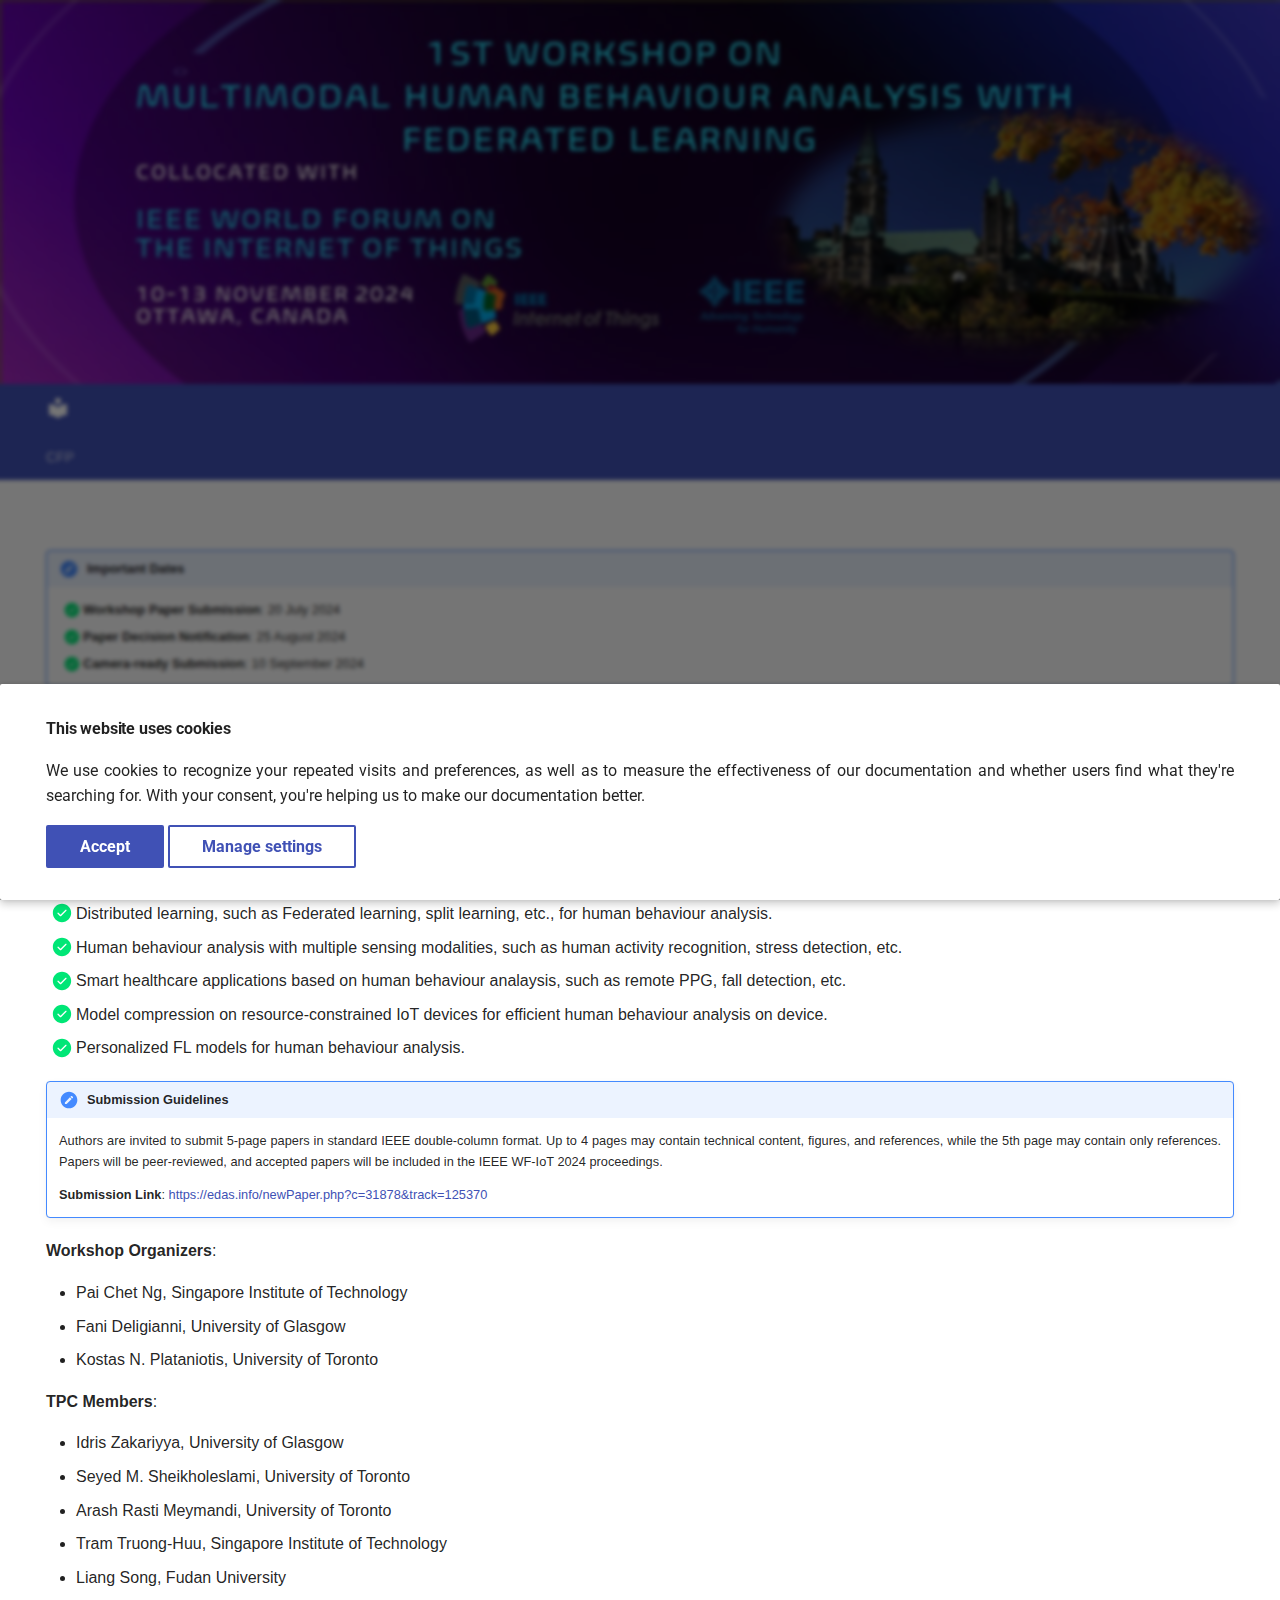
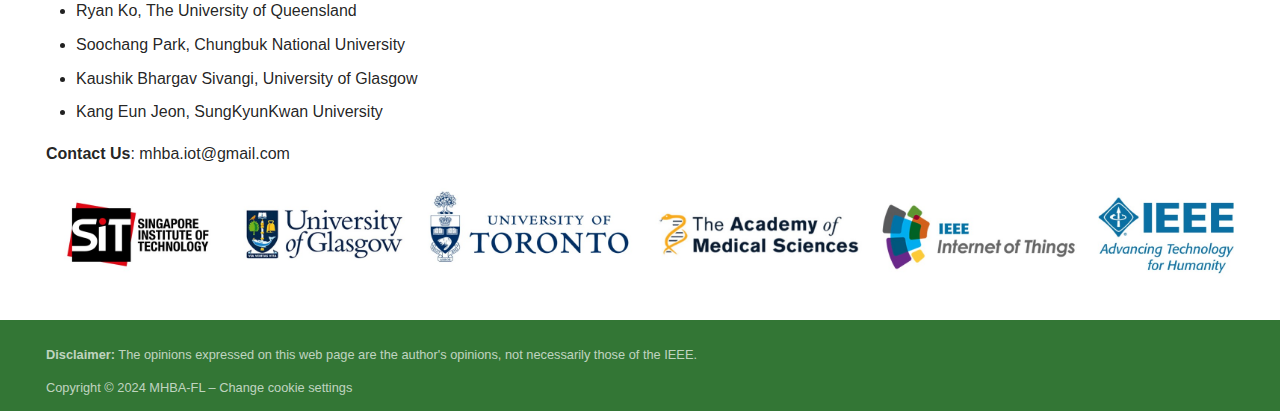
<file: index.html>
<!-- <div style="position: relative; width: 100%; height: 0; padding-top: 56.2225%; background-color:#28405a;
 padding-bottom: 0; box-shadow: 0 2px 8px 0 rgba(63,69,81,0.16);  overflow: hidden;
 border-radius: 8px; will-change: transform;">
  
</div>  -->
<!-- <iframe loading="lazy" style="width: 100%; height: 100%; top: 0; left: 0; border: none; padding: 0;margin: 0;"
    src="https:&#x2F;&#x2F;www.canva.com&#x2F;design&#x2F;DAFlzV5wSXk&#x2F;view?embed" allowfullscreen="allowfullscreen" allow="fullscreen">
  </iframe>   -->




<!doctype html>
<html lang="en" class="no-js">
  <head>
    
      <meta charset="utf-8">
      <meta name="viewport" content="width=device-width,initial-scale=1">
      
      
      
        <link rel="canonical" href="https://mhba-fl.github.io/">
      
      
      
      <link rel="icon" href="assets/images/favicon.png">
      <meta name="generator" content="mkdocs-1.4.3, mkdocs-material-9.1.17">
    
    
  <title>IEEE WF-IoT Workshop</title>

    
      <link rel="stylesheet" href="assets/stylesheets/main.26e3688c.min.css">
      
      

    
    
    
      
        
        
        <link rel="preconnect" href="https://fonts.gstatic.com" crossorigin>
        <link rel="stylesheet" href="https://fonts.googleapis.com/css?family=Roboto:300,300i,400,400i,700,700i%7CRoboto+Mono:400,400i,700,700i&display=fallback">
        <style>:root{--md-text-font:"Roboto";--md-code-font:"Roboto Mono"}</style>
      
    
    
      <link rel="stylesheet" href="stylesheets/extra.css">
    
    <script>__md_scope=new URL(".",location),__md_hash=e=>[...e].reduce((e,_)=>(e<<5)-e+_.charCodeAt(0),0),__md_get=(e,_=localStorage,t=__md_scope)=>JSON.parse(_.getItem(t.pathname+"."+e)),__md_set=(e,_,t=localStorage,a=__md_scope)=>{try{t.setItem(a.pathname+"."+e,JSON.stringify(_))}catch(e){}}</script>
    
      

    
    
    
  </head>
  
  
    <body dir="ltr">
  
    
    
      <script>var palette=__md_get("__palette");if(palette&&"object"==typeof palette.color)for(var key of Object.keys(palette.color))document.body.setAttribute("data-md-color-"+key,palette.color[key])</script>
    
    <input class="md-toggle" data-md-toggle="drawer" type="checkbox" id="__drawer" autocomplete="off">
    <input class="md-toggle" data-md-toggle="search" type="checkbox" id="__search" autocomplete="off">
    <label class="md-overlay" for="__drawer"></label>
    <div data-md-component="skip">
      
    </div>
    <div data-md-component="announce">
      
        <!-- <aside class="md-banner">
          <div class="md-banner__inner md-grid md-typeset"> -->
            
            
  
    <!-- <hr> -->
    <img src="assets/images/banner.jpg"style='width: 100%; height: auto; display: block;margin-left: auto;margin-right: auto;'></img>
    <!-- <hr> -->
  

          <!-- </div> -->
          
        <!-- </aside> -->
      
    </div>
    
    
      

  

<header class="md-header md-header--shadow md-header--lifted" data-md-component="header">
  <nav class="md-header__inner md-grid" aria-label="Header">
    <a href="." title=" " class="md-header__button md-logo" aria-label=" " data-md-component="logo">
      
  
  <svg xmlns="http://www.w3.org/2000/svg" viewBox="0 0 24 24"><path d="M12 8a3 3 0 0 0 3-3 3 3 0 0 0-3-3 3 3 0 0 0-3 3 3 3 0 0 0 3 3m0 3.54C9.64 9.35 6.5 8 3 8v11c3.5 0 6.64 1.35 9 3.54 2.36-2.19 5.5-3.54 9-3.54V8c-3.5 0-6.64 1.35-9 3.54Z"/></svg>

    </a>
    <label class="md-header__button md-icon" for="__drawer">
      <svg xmlns="http://www.w3.org/2000/svg" viewBox="0 0 24 24"><path d="M3 6h18v2H3V6m0 5h18v2H3v-2m0 5h18v2H3v-2Z"/></svg>
    </label>
    <div class="md-header__title" data-md-component="header-title">
      <div class="md-header__ellipsis">
        <div class="md-header__topic">
          <span class="md-ellipsis">
             
          </span>
        </div>
        <div class="md-header__topic" data-md-component="header-topic">
          <span class="md-ellipsis">
            
              Home
            
          </span>
        </div>
      </div>
    </div>
    
    
    <!-- 
      <label class="md-header__button md-icon" for="__search">
        <svg xmlns="http://www.w3.org/2000/svg" viewBox="0 0 24 24"><path d="M9.5 3A6.5 6.5 0 0 1 16 9.5c0 1.61-.59 3.09-1.56 4.23l.27.27h.79l5 5-1.5 1.5-5-5v-.79l-.27-.27A6.516 6.516 0 0 1 9.5 16 6.5 6.5 0 0 1 3 9.5 6.5 6.5 0 0 1 9.5 3m0 2C7 5 5 7 5 9.5S7 14 9.5 14 14 12 14 9.5 12 5 9.5 5Z"/></svg>
      </label>
      <div class="md-search" data-md-component="search" role="dialog">
  <label class="md-search__overlay" for="__search"></label>
  <div class="md-search__inner" role="search">
    <form class="md-search__form" name="search">
      <input type="text" class="md-search__input" name="query" aria-label="Search" placeholder="Search" autocapitalize="off" autocorrect="off" autocomplete="off" spellcheck="false" data-md-component="search-query" required>
      <label class="md-search__icon md-icon" for="__search">
        <svg xmlns="http://www.w3.org/2000/svg" viewBox="0 0 24 24"><path d="M9.5 3A6.5 6.5 0 0 1 16 9.5c0 1.61-.59 3.09-1.56 4.23l.27.27h.79l5 5-1.5 1.5-5-5v-.79l-.27-.27A6.516 6.516 0 0 1 9.5 16 6.5 6.5 0 0 1 3 9.5 6.5 6.5 0 0 1 9.5 3m0 2C7 5 5 7 5 9.5S7 14 9.5 14 14 12 14 9.5 12 5 9.5 5Z"/></svg>
        <svg xmlns="http://www.w3.org/2000/svg" viewBox="0 0 24 24"><path d="M20 11v2H8l5.5 5.5-1.42 1.42L4.16 12l7.92-7.92L13.5 5.5 8 11h12Z"/></svg>
      </label>
      <nav class="md-search__options" aria-label="Search">
        
        <button type="reset" class="md-search__icon md-icon" title="Clear" aria-label="Clear" tabindex="-1">
          <svg xmlns="http://www.w3.org/2000/svg" viewBox="0 0 24 24"><path d="M19 6.41 17.59 5 12 10.59 6.41 5 5 6.41 10.59 12 5 17.59 6.41 19 12 13.41 17.59 19 19 17.59 13.41 12 19 6.41Z"/></svg>
        </button>
      </nav>
      
    </form>
    <div class="md-search__output">
      <div class="md-search__scrollwrap" data-md-scrollfix>
        <div class="md-search-result" data-md-component="search-result">
          <div class="md-search-result__meta">
            Initializing search
          </div>
          <ol class="md-search-result__list" role="presentation"></ol>
        </div>
      </div>
    </div>
  </div>
</div>
     -->
    <!-- <button class="button button_green is-normal is-rounded is-dark" 
        type="button" onclick="alert('Vote Me!')">
        Vote Me!
    </button> -->
    
  </nav>
  
    
      
<nav class="md-tabs" aria-label="Tabs" data-md-component="tabs">
  <div class="md-grid">
    <ul class="md-tabs__list">
      
        
  
  


  <li class="md-tabs__item">
    <a href="assets/cfp.pdf" class="md-tabs__link">
      CFP
    </a>
  </li>

      
    </ul>
  </div>
</nav>
    
  
</header>

    <div class="md-container" data-md-component="container">
      
      
        
      
      <main class="md-main" data-md-component="main">
        <div class="md-main__inner md-grid">
          
            
              
                
              
              <div class="md-sidebar md-sidebar--primary" data-md-component="sidebar" data-md-type="navigation" hidden>
                <div class="md-sidebar__scrollwrap">
                  <div class="md-sidebar__inner">
                    

  


<nav class="md-nav md-nav--primary md-nav--lifted" aria-label="Navigation" data-md-level="0">
  <label class="md-nav__title" for="__drawer">
    <a href="." title=" " class="md-nav__button md-logo" aria-label=" " data-md-component="logo">
      
  
  <svg xmlns="http://www.w3.org/2000/svg" viewBox="0 0 24 24"><path d="M12 8a3 3 0 0 0 3-3 3 3 0 0 0-3-3 3 3 0 0 0-3 3 3 3 0 0 0 3 3m0 3.54C9.64 9.35 6.5 8 3 8v11c3.5 0 6.64 1.35 9 3.54 2.36-2.19 5.5-3.54 9-3.54V8c-3.5 0-6.64 1.35-9 3.54Z"/></svg>

    </a>
     
  </label>
  
  <ul class="md-nav__list" data-md-scrollfix>
    
      
      
      

  
  
  
    <li class="md-nav__item">
      <a href="assets/cfp.pdf" class="md-nav__link">
        CFP
      </a>
    </li>
  

    
  </ul>
</nav>
                  </div>
                </div>
              </div>
            
            
              
                
              
              <div class="md-sidebar md-sidebar--secondary" data-md-component="sidebar" data-md-type="toc" hidden>
                <div class="md-sidebar__scrollwrap">
                  <div class="md-sidebar__inner">
                    

<nav class="md-nav md-nav--secondary" aria-label="Table of contents">
  
  
  
  
</nav>
                  </div>
                </div>
              </div>
            
          
          
            <div class="md-content" data-md-component="content">
              <article class="md-content__inner md-typeset">
                
                  

<!-- 
  <h1>Home</h1>
 -->
<div class="admonition note">
<p class="admonition-title">Important Dates</p>
<ul class="task-list">
<li class="task-list-item"><label class="task-list-control"><input type="checkbox" disabled checked/><span class="task-list-indicator"></span></label> <strong>Workshop Paper Submission</strong>: 20 July 2024</li>
<li class="task-list-item"><label class="task-list-control"><input type="checkbox" disabled checked/><span class="task-list-indicator"></span></label> <strong>Paper Decision Notification</strong>: 25 August 2024</li>
<li class="task-list-item"><label class="task-list-control"><input type="checkbox" disabled checked/><span class="task-list-indicator"></span></label> <strong>Camera-ready Submission</strong>: 10 September 2024</li>
</ul>
</div>
<p>The Workshop explores multimodal human behaviour analysis for smart healthcare applications by leveraging rich sensing modalities available on consumer IoT devices. Focusing on privacy-preserving approaches tailored for resource-constrained IoT devices, we are looking for efficient distributed learning methods, including federated learning, split learning, etc., to ensure the confidentiality of sensitive data. Participants are invited to contribute to the field of human behavior analysis in smart healthcare.    </p>
<p><strong>Topics of Interest</strong>:</p>
<ul class="task-list">
<li class="task-list-item"><label class="task-list-control"><input type="checkbox" disabled checked/><span class="task-list-indicator"></span></label> Privacy preserving approaches for multimodal human behaviour analysis.</li>
<li class="task-list-item"><label class="task-list-control"><input type="checkbox" disabled checked/><span class="task-list-indicator"></span></label> Distributed learning, such as Federated learning, split learning, etc., for human behaviour analysis.</li>
<li class="task-list-item"><label class="task-list-control"><input type="checkbox" disabled checked/><span class="task-list-indicator"></span></label> Human behaviour analysis with multiple sensing modalities, such as human activity recognition, stress detection, etc.</li>
<li class="task-list-item"><label class="task-list-control"><input type="checkbox" disabled checked/><span class="task-list-indicator"></span></label> Smart healthcare applications based on human behaviour analaysis, such as remote PPG, fall detection, etc. </li>
<li class="task-list-item"><label class="task-list-control"><input type="checkbox" disabled checked/><span class="task-list-indicator"></span></label> Model compression on  resource-constrained IoT devices for efficient human behaviour analysis on device.</li>
<li class="task-list-item"><label class="task-list-control"><input type="checkbox" disabled checked/><span class="task-list-indicator"></span></label> Personalized FL models for human behaviour analysis.</li>
</ul>
<div class="admonition note">
<p class="admonition-title">Submission Guidelines</p>
<p>Authors are invited to submit 5-page papers in standard IEEE double-column format. Up to 4 pages may contain technical content, figures, and references, while the 5th page may contain only references. Papers will be peer-reviewed, and accepted papers will be included in the IEEE WF-IoT 2024 proceedings.</p>
<p><strong>Submission Link</strong>: <a href="https://edas.info/newPaper.php?c=31878&amp;track=125370">https://edas.info/newPaper.php?c=31878&amp;track=125370</a></p>
</div>
<p><strong>Workshop Organizers</strong>:</p>
<ul>
<li>Pai Chet Ng, Singapore Institute of Technology</li>
<li>Fani Deligianni, University of Glasgow</li>
<li>Kostas N. Plataniotis, University of Toronto</li>
</ul>
<p><strong>TPC Members</strong>:</p>
<ul>
<li>Idris Zakariyya, University of Glasgow</li>
<li>Seyed M.  Sheikholeslami, University of Toronto</li>
<li>Arash Rasti Meymandi, University of Toronto</li>
<li>Tram Truong-Huu, Singapore Institute of Technology</li>
<li>Liang Song, Fudan University</li>
<li>Ryan Ko, The University of Queensland</li>
<li>Soochang Park, Chungbuk National University</li>
<li>Kaushik Bhargav Sivangi, University of Glasgow</li>
<li>Kang Eun Jeon, SungKyunKwan University</li>
</ul>
<p><strong>Contact Us</strong>:
mhba.iot@gmail.com</p>
<div style="
            display:  block;
            margin-left: auto;
            margin-right: auto;
            width: 100%;
            max-width: 100%">
  <img src="assets\images\logos2.jpg" alt="Ottawa"">
</div>

<!-- [Vote Me! :fontawesome-solid-paper-plane:](#){ .md-button .md-button--primary } -->

<!-- The Workshop explores multimodal human behaviour analysis for smart healthcare applications by leveraging rich sensing modalities available on consumer IoT devices. Focusing on privacy-preserving approaches tailored for resource-constrained IoT devices, we are looking for efficient distributed learning methods, including federated learning, split learning, etc., to ensure the confidentiality of sensitive data. Participants are invited to contribute to the field of human behavior analysis in smart healthcare. -->



  



                
              </article>
            </div>
          
          
        </div>
        
          <button type="button" class="md-top md-icon" data-md-component="top" hidden>
            <svg xmlns="http://www.w3.org/2000/svg" viewBox="0 0 24 24"><path d="M13 20h-2V8l-5.5 5.5-1.42-1.42L12 4.16l7.92 7.92-1.42 1.42L13 8v12Z"/></svg>
            Back to top
          </button>
        
      </main>
      
        <footer class="md-footer">
  
  <div class="md-footer-meta md-typeset">
    <div class="md-footer-meta__inner md-grid">
      <div class="md-copyright">
  
    <div class="md-copyright__highlight">
      <p>
      <b>Disclaimer:</b>  The opinions expressed on this web page are the author's opinions, not necessarily those of the IEEE.
      </p>
      Copyright &copy; 2024 MHBA-FL – <a href="#__consent">Change cookie settings</a>

    </div>
  
  <!-- 
    Made with
    <a href="https://squidfunk.github.io/mkdocs-material/" target="_blank" rel="noopener">
      Material for MkDocs
    </a>
   -->
  
</div>
      
    </div>
  </div>
</footer>
      
    </div>
    <div class="md-dialog" data-md-component="dialog">
      <div class="md-dialog__inner md-typeset"></div>
    </div>
    
      <div class="md-consent" data-md-component="consent" id="__consent" hidden>
        <div class="md-consent__overlay"></div>
        <aside class="md-consent__inner">
          <form class="md-consent__form md-grid md-typeset" name="consent">
            




  


<h4>This website uses cookies</h4>
<p>We use cookies to recognize your repeated visits and preferences, as well as to measure the effectiveness of our documentation and whether users find what they're searching for. With your consent, you're helping us to make our documentation better.</p>
<input class="md-toggle" type="checkbox" id="__settings" >
<div class="md-consent__settings">
  <ul class="task-list">
    
  </ul>
</div>
<div class="md-consent__controls">
  
    
      <button class="md-button md-button--primary">Accept</button>
    
    
    
  
    
    
    
      <label class="md-button" for="__settings">Manage settings</label>
    
  
</div>
          </form>
        </aside>
      </div>
      <script>var consent=__md_get("__consent");if(consent)for(var input of document.forms.consent.elements)input.name&&(input.checked=consent[input.name]||!1);else"file:"!==location.protocol&&setTimeout(function(){document.querySelector("[data-md-component=consent]").hidden=!1},250);var action,form=document.forms.consent;for(action of["submit","reset"])form.addEventListener(action,function(e){if(e.preventDefault(),"reset"===e.type)for(var n of document.forms.consent.elements)n.name&&(n.checked=!1);__md_set("__consent",Object.fromEntries(Array.from(new FormData(form).keys()).map(function(e){return[e,!0]}))),location.hash="",location.reload()})</script>
    
    <script id="__config" type="application/json">{"base": ".", "features": ["navigation.tabs", "navigation.tabs.sticky", "navigation.top"], "search": "assets/javascripts/workers/search.208ed371.min.js", "translations": {"clipboard.copied": "Copied to clipboard", "clipboard.copy": "Copy to clipboard", "search.result.more.one": "1 more on this page", "search.result.more.other": "# more on this page", "search.result.none": "No matching documents", "search.result.one": "1 matching document", "search.result.other": "# matching documents", "search.result.placeholder": "Type to start searching", "search.result.term.missing": "Missing", "select.version": "Select version"}}</script>
    
    
      <script src="assets/javascripts/bundle.b425cdc4.min.js"></script>
      
        
          <script src="javascripts/extra.js"></script>
        
      
    
  </body>
</html>
</file>
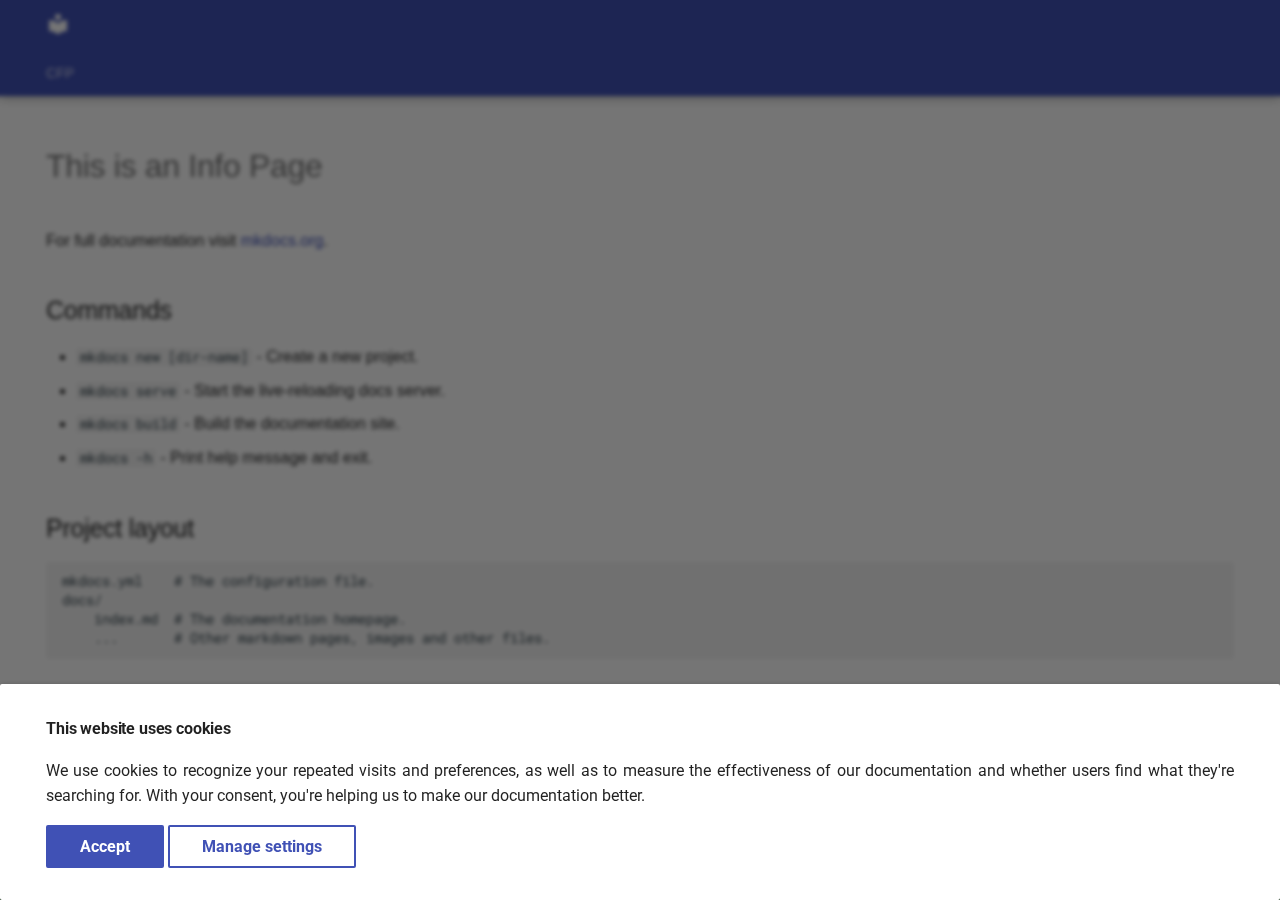
<file: info/index.html>
<!doctype html>
<html lang="en" class="no-js">
  <head>
    
      <meta charset="utf-8">
      <meta name="viewport" content="width=device-width,initial-scale=1">
      
      
      
        <link rel="canonical" href="https://mhba-fl.github.io/info/">
      
      
      
      <link rel="icon" href="../assets/images/favicon.png">
      <meta name="generator" content="mkdocs-1.4.3, mkdocs-material-9.1.17">
    
    
  <title>IEEE WF-IoT Workshop</title>

    
      <link rel="stylesheet" href="../assets/stylesheets/main.26e3688c.min.css">
      
      

    
    
    
      
        
        
        <link rel="preconnect" href="https://fonts.gstatic.com" crossorigin>
        <link rel="stylesheet" href="https://fonts.googleapis.com/css?family=Roboto:300,300i,400,400i,700,700i%7CRoboto+Mono:400,400i,700,700i&display=fallback">
        <style>:root{--md-text-font:"Roboto";--md-code-font:"Roboto Mono"}</style>
      
    
    
      <link rel="stylesheet" href="../stylesheets/extra.css">
    
    <script>__md_scope=new URL("..",location),__md_hash=e=>[...e].reduce((e,_)=>(e<<5)-e+_.charCodeAt(0),0),__md_get=(e,_=localStorage,t=__md_scope)=>JSON.parse(_.getItem(t.pathname+"."+e)),__md_set=(e,_,t=localStorage,a=__md_scope)=>{try{t.setItem(a.pathname+"."+e,JSON.stringify(_))}catch(e){}}</script>
    
      

    
    
    
  </head>
  
  
    <body dir="ltr">
  
    
    
      <script>var palette=__md_get("__palette");if(palette&&"object"==typeof palette.color)for(var key of Object.keys(palette.color))document.body.setAttribute("data-md-color-"+key,palette.color[key])</script>
    
    <input class="md-toggle" data-md-toggle="drawer" type="checkbox" id="__drawer" autocomplete="off">
    <input class="md-toggle" data-md-toggle="search" type="checkbox" id="__search" autocomplete="off">
    <label class="md-overlay" for="__drawer"></label>
    <div data-md-component="skip">
      
        
        <a href="#this-is-an-info-page" class="md-skip">
          Skip to content
        </a>
      
    </div>
    <div data-md-component="announce">
      
        <!-- <aside class="md-banner">
          <div class="md-banner__inner md-grid md-typeset"> -->
            
            
  

          <!-- </div> -->
          
        <!-- </aside> -->
      
    </div>
    
    
      

  

<header class="md-header md-header--shadow md-header--lifted" data-md-component="header">
  <nav class="md-header__inner md-grid" aria-label="Header">
    <a href=".." title=" " class="md-header__button md-logo" aria-label=" " data-md-component="logo">
      
  
  <svg xmlns="http://www.w3.org/2000/svg" viewBox="0 0 24 24"><path d="M12 8a3 3 0 0 0 3-3 3 3 0 0 0-3-3 3 3 0 0 0-3 3 3 3 0 0 0 3 3m0 3.54C9.64 9.35 6.5 8 3 8v11c3.5 0 6.64 1.35 9 3.54 2.36-2.19 5.5-3.54 9-3.54V8c-3.5 0-6.64 1.35-9 3.54Z"/></svg>

    </a>
    <label class="md-header__button md-icon" for="__drawer">
      <svg xmlns="http://www.w3.org/2000/svg" viewBox="0 0 24 24"><path d="M3 6h18v2H3V6m0 5h18v2H3v-2m0 5h18v2H3v-2Z"/></svg>
    </label>
    <div class="md-header__title" data-md-component="header-title">
      <div class="md-header__ellipsis">
        <div class="md-header__topic">
          <span class="md-ellipsis">
             
          </span>
        </div>
        <div class="md-header__topic" data-md-component="header-topic">
          <span class="md-ellipsis">
            
              This is an Info Page
            
          </span>
        </div>
      </div>
    </div>
    
    
    <!-- 
      <label class="md-header__button md-icon" for="__search">
        <svg xmlns="http://www.w3.org/2000/svg" viewBox="0 0 24 24"><path d="M9.5 3A6.5 6.5 0 0 1 16 9.5c0 1.61-.59 3.09-1.56 4.23l.27.27h.79l5 5-1.5 1.5-5-5v-.79l-.27-.27A6.516 6.516 0 0 1 9.5 16 6.5 6.5 0 0 1 3 9.5 6.5 6.5 0 0 1 9.5 3m0 2C7 5 5 7 5 9.5S7 14 9.5 14 14 12 14 9.5 12 5 9.5 5Z"/></svg>
      </label>
      <div class="md-search" data-md-component="search" role="dialog">
  <label class="md-search__overlay" for="__search"></label>
  <div class="md-search__inner" role="search">
    <form class="md-search__form" name="search">
      <input type="text" class="md-search__input" name="query" aria-label="Search" placeholder="Search" autocapitalize="off" autocorrect="off" autocomplete="off" spellcheck="false" data-md-component="search-query" required>
      <label class="md-search__icon md-icon" for="__search">
        <svg xmlns="http://www.w3.org/2000/svg" viewBox="0 0 24 24"><path d="M9.5 3A6.5 6.5 0 0 1 16 9.5c0 1.61-.59 3.09-1.56 4.23l.27.27h.79l5 5-1.5 1.5-5-5v-.79l-.27-.27A6.516 6.516 0 0 1 9.5 16 6.5 6.5 0 0 1 3 9.5 6.5 6.5 0 0 1 9.5 3m0 2C7 5 5 7 5 9.5S7 14 9.5 14 14 12 14 9.5 12 5 9.5 5Z"/></svg>
        <svg xmlns="http://www.w3.org/2000/svg" viewBox="0 0 24 24"><path d="M20 11v2H8l5.5 5.5-1.42 1.42L4.16 12l7.92-7.92L13.5 5.5 8 11h12Z"/></svg>
      </label>
      <nav class="md-search__options" aria-label="Search">
        
        <button type="reset" class="md-search__icon md-icon" title="Clear" aria-label="Clear" tabindex="-1">
          <svg xmlns="http://www.w3.org/2000/svg" viewBox="0 0 24 24"><path d="M19 6.41 17.59 5 12 10.59 6.41 5 5 6.41 10.59 12 5 17.59 6.41 19 12 13.41 17.59 19 19 17.59 13.41 12 19 6.41Z"/></svg>
        </button>
      </nav>
      
    </form>
    <div class="md-search__output">
      <div class="md-search__scrollwrap" data-md-scrollfix>
        <div class="md-search-result" data-md-component="search-result">
          <div class="md-search-result__meta">
            Initializing search
          </div>
          <ol class="md-search-result__list" role="presentation"></ol>
        </div>
      </div>
    </div>
  </div>
</div>
     -->
    <!-- <button class="button button_green is-normal is-rounded is-dark" 
        type="button" onclick="alert('Vote Me!')">
        Vote Me!
    </button> -->
    
  </nav>
  
    
      
<nav class="md-tabs" aria-label="Tabs" data-md-component="tabs">
  <div class="md-grid">
    <ul class="md-tabs__list">
      
        
  
  


  <li class="md-tabs__item">
    <a href="../assets/cfp.pdf" class="md-tabs__link">
      CFP
    </a>
  </li>

      
    </ul>
  </div>
</nav>
    
  
</header>

    <div class="md-container" data-md-component="container">
      
      
        
      
      <main class="md-main" data-md-component="main">
        <div class="md-main__inner md-grid">
          
            
              
                
              
              <div class="md-sidebar md-sidebar--primary" data-md-component="sidebar" data-md-type="navigation" hidden>
                <div class="md-sidebar__scrollwrap">
                  <div class="md-sidebar__inner">
                    

  


<nav class="md-nav md-nav--primary md-nav--lifted" aria-label="Navigation" data-md-level="0">
  <label class="md-nav__title" for="__drawer">
    <a href=".." title=" " class="md-nav__button md-logo" aria-label=" " data-md-component="logo">
      
  
  <svg xmlns="http://www.w3.org/2000/svg" viewBox="0 0 24 24"><path d="M12 8a3 3 0 0 0 3-3 3 3 0 0 0-3-3 3 3 0 0 0-3 3 3 3 0 0 0 3 3m0 3.54C9.64 9.35 6.5 8 3 8v11c3.5 0 6.64 1.35 9 3.54 2.36-2.19 5.5-3.54 9-3.54V8c-3.5 0-6.64 1.35-9 3.54Z"/></svg>

    </a>
     
  </label>
  
  <ul class="md-nav__list" data-md-scrollfix>
    
      
      
      

  
  
  
    <li class="md-nav__item">
      <a href="../assets/cfp.pdf" class="md-nav__link">
        CFP
      </a>
    </li>
  

    
  </ul>
</nav>
                  </div>
                </div>
              </div>
            
            
              
                
              
              <div class="md-sidebar md-sidebar--secondary" data-md-component="sidebar" data-md-type="toc" hidden>
                <div class="md-sidebar__scrollwrap">
                  <div class="md-sidebar__inner">
                    

<nav class="md-nav md-nav--secondary" aria-label="Table of contents">
  
  
  
    
  
  
    <label class="md-nav__title" for="__toc">
      <span class="md-nav__icon md-icon"></span>
      Table of contents
    </label>
    <ul class="md-nav__list" data-md-component="toc" data-md-scrollfix>
      
        <li class="md-nav__item">
  <a href="#commands" class="md-nav__link">
    Commands
  </a>
  
</li>
      
        <li class="md-nav__item">
  <a href="#project-layout" class="md-nav__link">
    Project layout
  </a>
  
</li>
      
    </ul>
  
</nav>
                  </div>
                </div>
              </div>
            
          
          
            <div class="md-content" data-md-component="content">
              <article class="md-content__inner md-typeset">
                
                  

<!--  -->
<h1 id="this-is-an-info-page">This is an Info Page</h1>
<p>For full documentation visit <a href="https://www.mkdocs.org">mkdocs.org</a>.</p>
<h2 id="commands">Commands</h2>
<ul>
<li><code>mkdocs new [dir-name]</code> - Create a new project.</li>
<li><code>mkdocs serve</code> - Start the live-reloading docs server.</li>
<li><code>mkdocs build</code> - Build the documentation site.</li>
<li><code>mkdocs -h</code> - Print help message and exit.</li>
</ul>
<h2 id="project-layout">Project layout</h2>
<pre><code>mkdocs.yml    # The configuration file.
docs/
    index.md  # The documentation homepage.
    ...       # Other markdown pages, images and other files.
</code></pre>



  



                
              </article>
            </div>
          
          
        </div>
        
          <button type="button" class="md-top md-icon" data-md-component="top" hidden>
            <svg xmlns="http://www.w3.org/2000/svg" viewBox="0 0 24 24"><path d="M13 20h-2V8l-5.5 5.5-1.42-1.42L12 4.16l7.92 7.92-1.42 1.42L13 8v12Z"/></svg>
            Back to top
          </button>
        
      </main>
      
        <footer class="md-footer">
  
  <div class="md-footer-meta md-typeset">
    <div class="md-footer-meta__inner md-grid">
      <div class="md-copyright">
  
    <div class="md-copyright__highlight">
      <p>
      <b>Disclaimer:</b>  The opinions expressed on this web page are the author's opinions, not necessarily those of the IEEE.
      </p>
      Copyright &copy; 2024 MHBA-FL – <a href="#__consent">Change cookie settings</a>

    </div>
  
  <!-- 
    Made with
    <a href="https://squidfunk.github.io/mkdocs-material/" target="_blank" rel="noopener">
      Material for MkDocs
    </a>
   -->
  
</div>
      
    </div>
  </div>
</footer>
      
    </div>
    <div class="md-dialog" data-md-component="dialog">
      <div class="md-dialog__inner md-typeset"></div>
    </div>
    
      <div class="md-consent" data-md-component="consent" id="__consent" hidden>
        <div class="md-consent__overlay"></div>
        <aside class="md-consent__inner">
          <form class="md-consent__form md-grid md-typeset" name="consent">
            




  


<h4>This website uses cookies</h4>
<p>We use cookies to recognize your repeated visits and preferences, as well as to measure the effectiveness of our documentation and whether users find what they're searching for. With your consent, you're helping us to make our documentation better.</p>
<input class="md-toggle" type="checkbox" id="__settings" >
<div class="md-consent__settings">
  <ul class="task-list">
    
  </ul>
</div>
<div class="md-consent__controls">
  
    
      <button class="md-button md-button--primary">Accept</button>
    
    
    
  
    
    
    
      <label class="md-button" for="__settings">Manage settings</label>
    
  
</div>
          </form>
        </aside>
      </div>
      <script>var consent=__md_get("__consent");if(consent)for(var input of document.forms.consent.elements)input.name&&(input.checked=consent[input.name]||!1);else"file:"!==location.protocol&&setTimeout(function(){document.querySelector("[data-md-component=consent]").hidden=!1},250);var action,form=document.forms.consent;for(action of["submit","reset"])form.addEventListener(action,function(e){if(e.preventDefault(),"reset"===e.type)for(var n of document.forms.consent.elements)n.name&&(n.checked=!1);__md_set("__consent",Object.fromEntries(Array.from(new FormData(form).keys()).map(function(e){return[e,!0]}))),location.hash="",location.reload()})</script>
    
    <script id="__config" type="application/json">{"base": "..", "features": ["navigation.tabs", "navigation.tabs.sticky", "navigation.top"], "search": "../assets/javascripts/workers/search.208ed371.min.js", "translations": {"clipboard.copied": "Copied to clipboard", "clipboard.copy": "Copy to clipboard", "search.result.more.one": "1 more on this page", "search.result.more.other": "# more on this page", "search.result.none": "No matching documents", "search.result.one": "1 matching document", "search.result.other": "# matching documents", "search.result.placeholder": "Type to start searching", "search.result.term.missing": "Missing", "select.version": "Select version"}}</script>
    
    
      <script src="../assets/javascripts/bundle.b425cdc4.min.js"></script>
      
        
          <script src="../javascripts/extra.js"></script>
        
      
    
  </body>
</html>
</file>
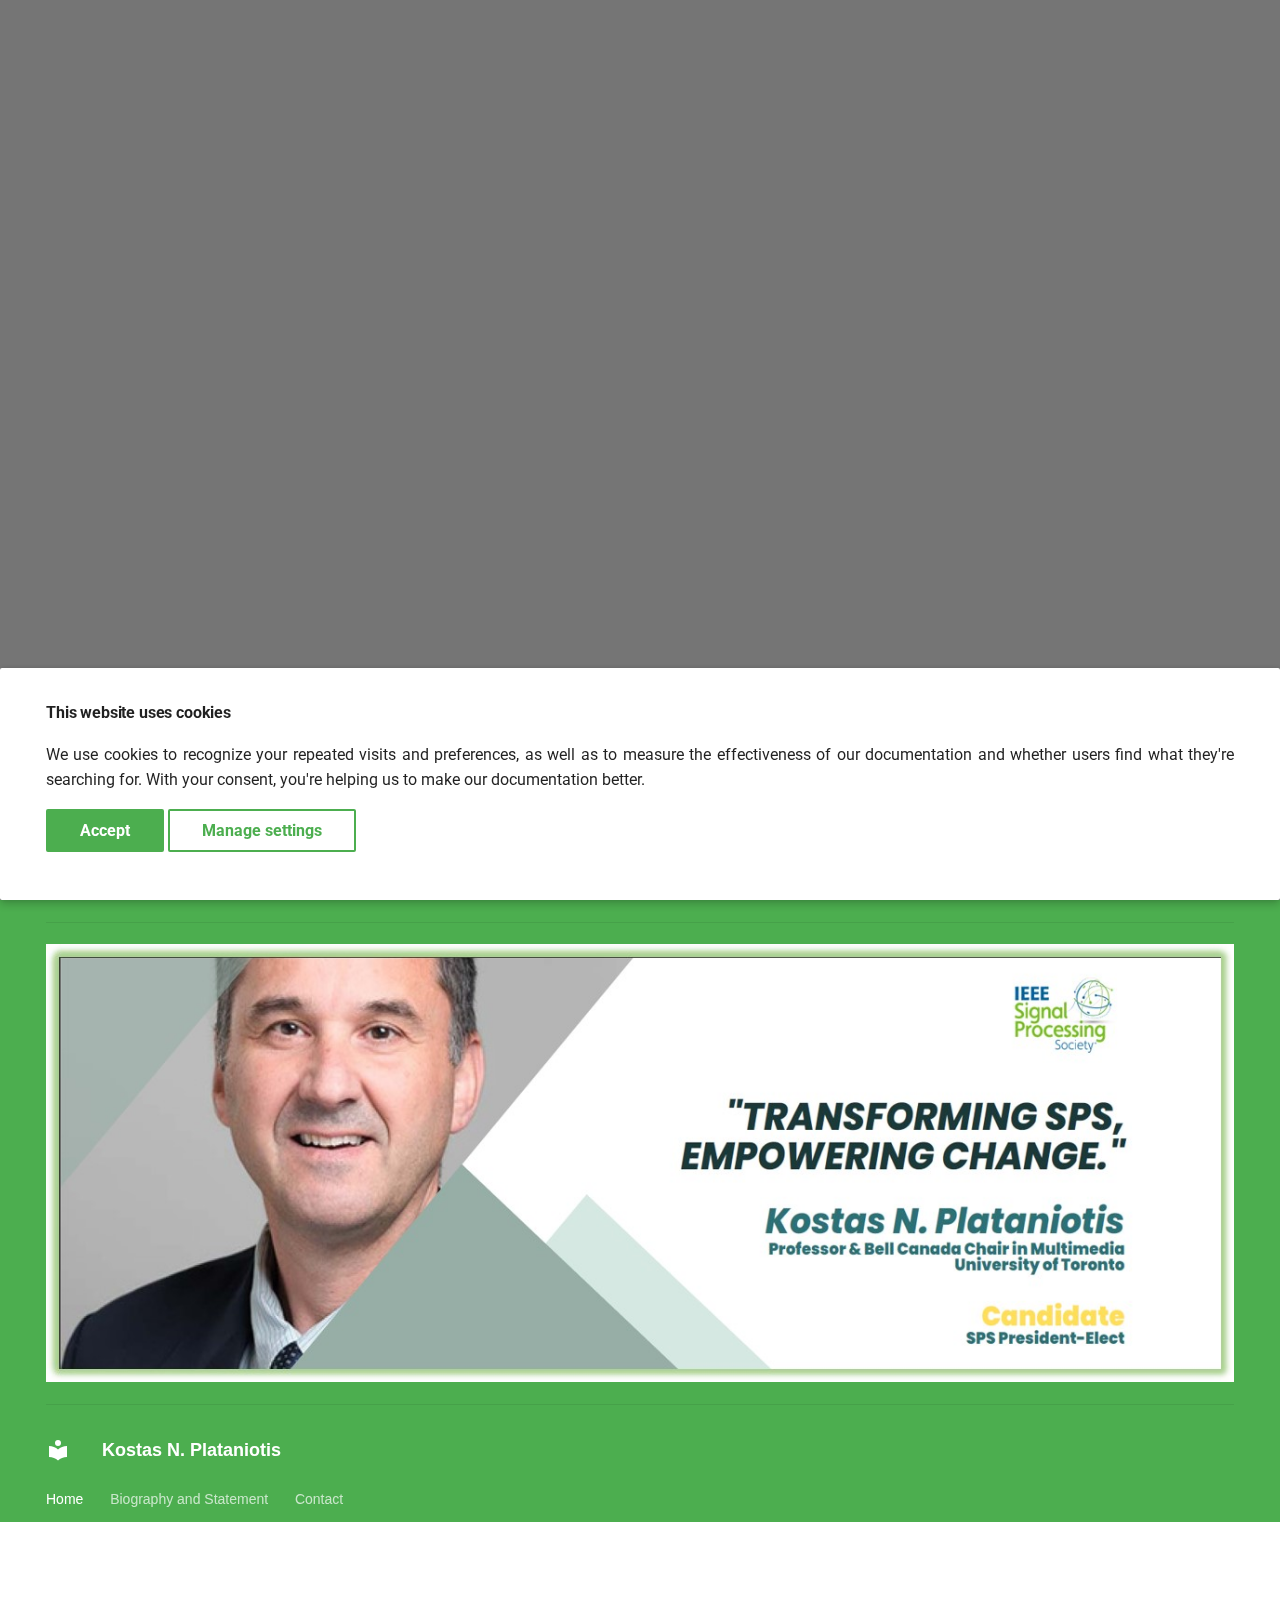
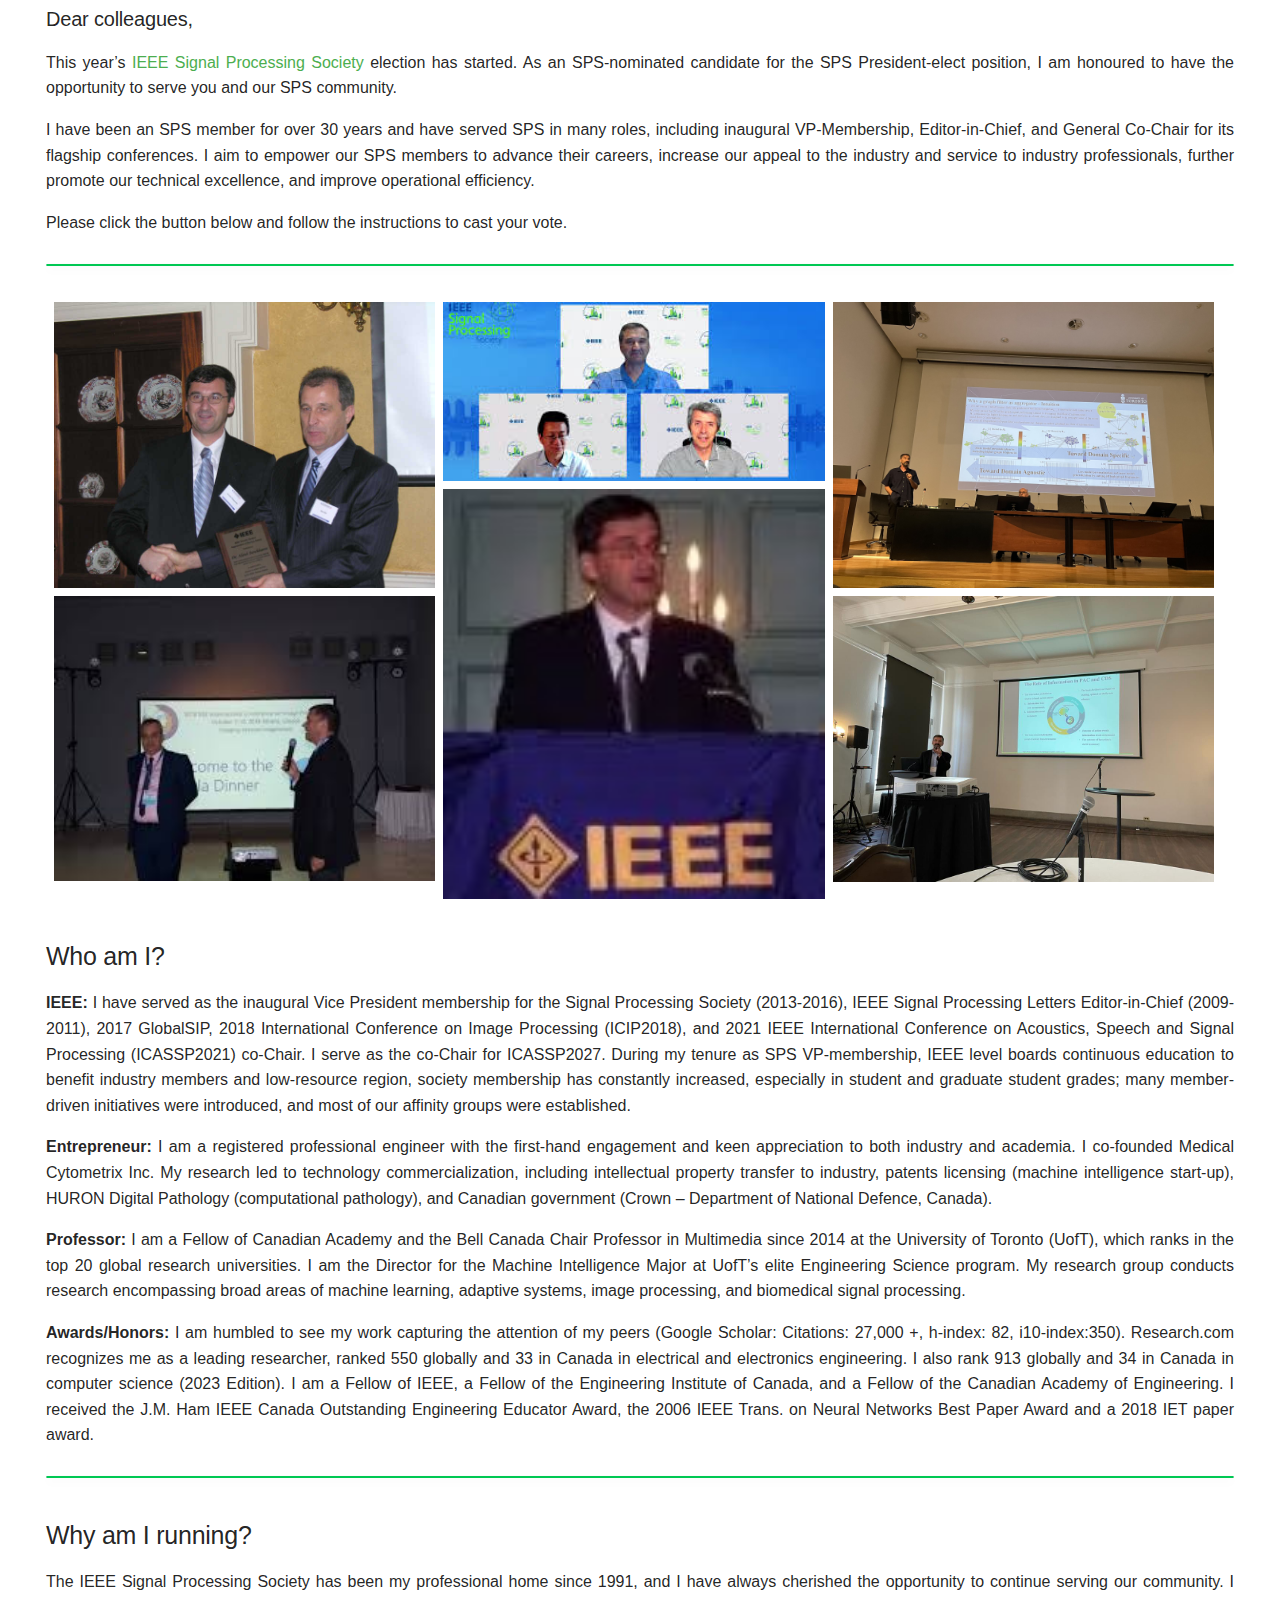
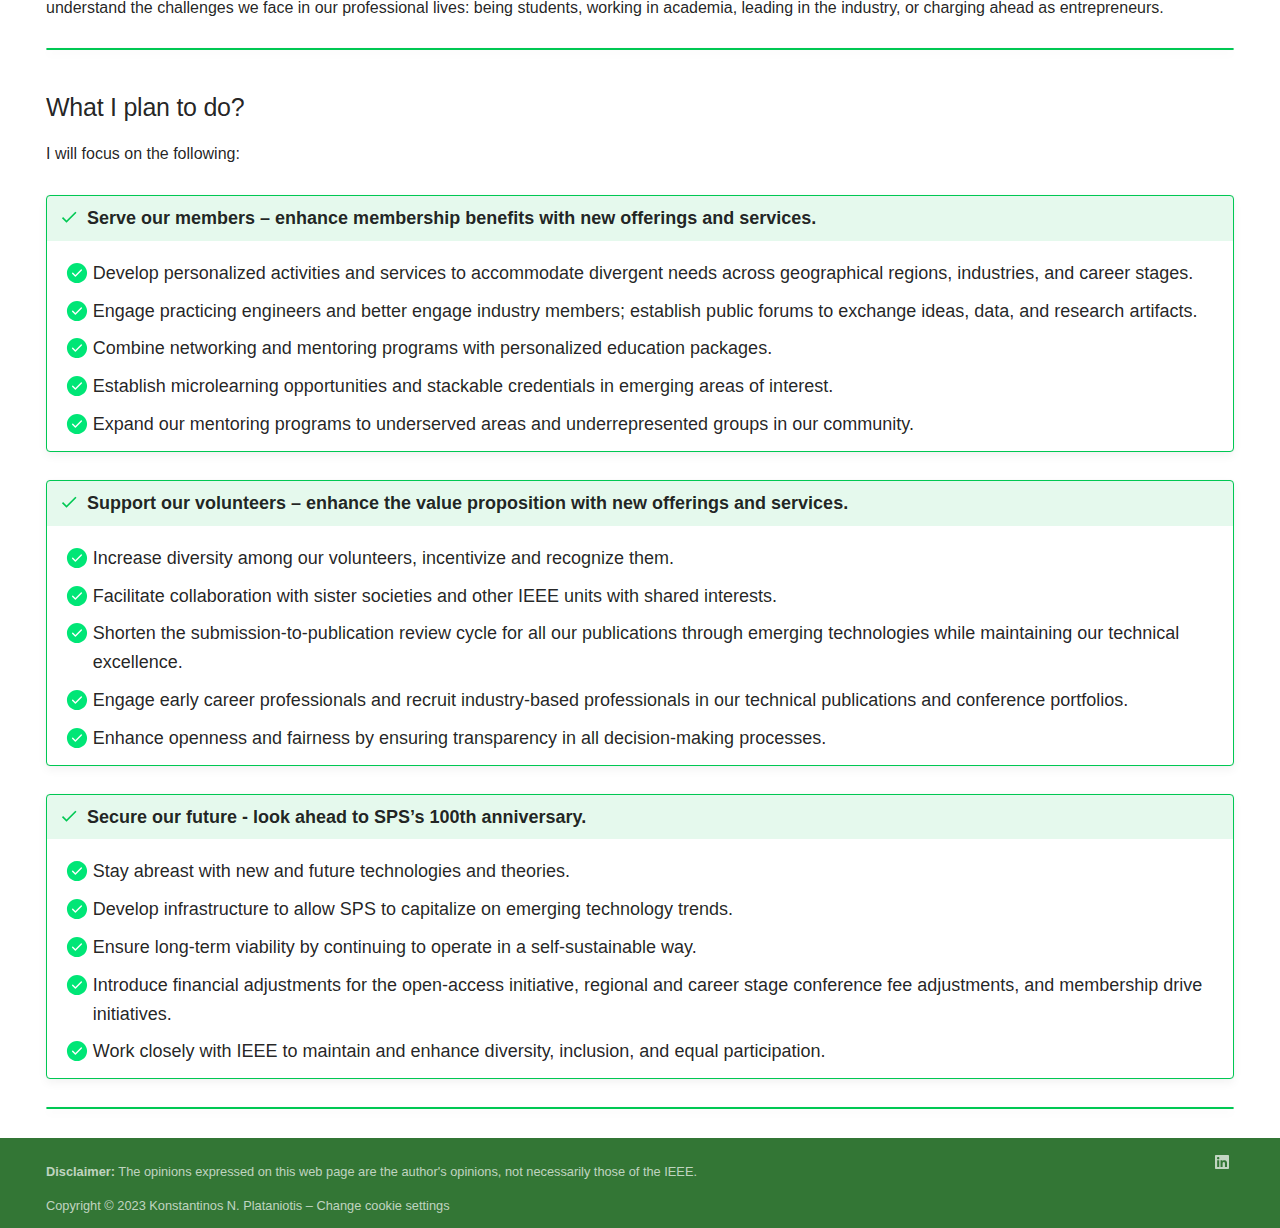
<file: site/index.html>
<!-- <div style="position: relative; width: 100%; height: 0; padding-top: 56.2225%; background-color:#28405a;
 padding-bottom: 0; box-shadow: 0 2px 8px 0 rgba(63,69,81,0.16);  overflow: hidden;
 border-radius: 8px; will-change: transform;">
  
</div>  -->
<iframe loading="lazy" style="width: 100%; height: 100%; top: 0; left: 0; border: none; padding: 0;margin: 0;"
    src="https:&#x2F;&#x2F;www.canva.com&#x2F;design&#x2F;DAFlzV5wSXk&#x2F;view?embed" allowfullscreen="allowfullscreen" allow="fullscreen">
  </iframe>  




<!doctype html>
<html lang="en" class="no-js">
  <head>
    
      <meta charset="utf-8">
      <meta name="viewport" content="width=device-width,initial-scale=1">
      
      
      
        <link rel="canonical" href="https://platanio.github.io/">
      
      
      
        <link rel="next" href="bio_statement/">
      
      <link rel="icon" href="assets/images/favicon/favicon.ico">
      <meta name="generator" content="mkdocs-1.4.3, mkdocs-material-9.1.17">
    
    
  <title>Kostas N. Plataniotis</title>

    
      <link rel="stylesheet" href="assets/stylesheets/main.26e3688c.min.css">
      
        
        <link rel="stylesheet" href="assets/stylesheets/palette.ecc896b0.min.css">
      
      

    
    
    
      
        
        
        <link rel="preconnect" href="https://fonts.gstatic.com" crossorigin>
        <link rel="stylesheet" href="https://fonts.googleapis.com/css?family=Roboto:300,300i,400,400i,700,700i%7CRoboto+Mono:400,400i,700,700i&display=fallback">
        <style>:root{--md-text-font:"Roboto";--md-code-font:"Roboto Mono"}</style>
      
    
    
      <link rel="stylesheet" href="stylesheets/extra.css">
    
    <script>__md_scope=new URL(".",location),__md_hash=e=>[...e].reduce((e,_)=>(e<<5)-e+_.charCodeAt(0),0),__md_get=(e,_=localStorage,t=__md_scope)=>JSON.parse(_.getItem(t.pathname+"."+e)),__md_set=(e,_,t=localStorage,a=__md_scope)=>{try{t.setItem(a.pathname+"."+e,JSON.stringify(_))}catch(e){}}</script>
    
      

    
    
    
  </head>
  
  
    
    
    
    
    
    <body dir="ltr" data-md-color-scheme="default" data-md-color-primary="green" data-md-color-accent="light-green">
  
    
    
    <input class="md-toggle" data-md-toggle="drawer" type="checkbox" id="__drawer" autocomplete="off">
    <input class="md-toggle" data-md-toggle="search" type="checkbox" id="__search" autocomplete="off">
    <label class="md-overlay" for="__drawer"></label>
    <div data-md-component="skip">
      
        
        <a href="#dear-colleagues" class="md-skip">
          Skip to content
        </a>
      
    </div>
    <div data-md-component="announce">
      
        <aside class="md-banner">
          <div class="md-banner__inner md-grid md-typeset">
            
            
  
  <div class="container-fluid bg-green">
    <hr>
    <img src="assets/images/banner2.jpg"style='width: 100%; height: auto; display: block;margin-left: auto;margin-right: auto;'></img>
    <hr>
  </div>
  

          </div>
          
        </aside>
      
    </div>
    
    
      

  

<header class="md-header md-header--shadow md-header--lifted" data-md-component="header">
  <nav class="md-header__inner md-grid" aria-label="Header">
    <a href="." title="Kostas N. Plataniotis" class="md-header__button md-logo" aria-label="Kostas N. Plataniotis" data-md-component="logo">
      
  
  <svg xmlns="http://www.w3.org/2000/svg" viewBox="0 0 24 24"><path d="M12 8a3 3 0 0 0 3-3 3 3 0 0 0-3-3 3 3 0 0 0-3 3 3 3 0 0 0 3 3m0 3.54C9.64 9.35 6.5 8 3 8v11c3.5 0 6.64 1.35 9 3.54 2.36-2.19 5.5-3.54 9-3.54V8c-3.5 0-6.64 1.35-9 3.54Z"/></svg>

    </a>
    <label class="md-header__button md-icon" for="__drawer">
      <svg xmlns="http://www.w3.org/2000/svg" viewBox="0 0 24 24"><path d="M3 6h18v2H3V6m0 5h18v2H3v-2m0 5h18v2H3v-2Z"/></svg>
    </label>
    <div class="md-header__title" data-md-component="header-title">
      <div class="md-header__ellipsis">
        <div class="md-header__topic">
          <span class="md-ellipsis">
            Kostas N. Plataniotis
          </span>
        </div>
        <div class="md-header__topic" data-md-component="header-topic">
          <span class="md-ellipsis">
            
              Kostas N. Plataniotis
            
          </span>
        </div>
      </div>
    </div>
    
      
    
    
    <!-- 
      <label class="md-header__button md-icon" for="__search">
        <svg xmlns="http://www.w3.org/2000/svg" viewBox="0 0 24 24"><path d="M9.5 3A6.5 6.5 0 0 1 16 9.5c0 1.61-.59 3.09-1.56 4.23l.27.27h.79l5 5-1.5 1.5-5-5v-.79l-.27-.27A6.516 6.516 0 0 1 9.5 16 6.5 6.5 0 0 1 3 9.5 6.5 6.5 0 0 1 9.5 3m0 2C7 5 5 7 5 9.5S7 14 9.5 14 14 12 14 9.5 12 5 9.5 5Z"/></svg>
      </label>
      <div class="md-search" data-md-component="search" role="dialog">
  <label class="md-search__overlay" for="__search"></label>
  <div class="md-search__inner" role="search">
    <form class="md-search__form" name="search">
      <input type="text" class="md-search__input" name="query" aria-label="Search" placeholder="Search" autocapitalize="off" autocorrect="off" autocomplete="off" spellcheck="false" data-md-component="search-query" required>
      <label class="md-search__icon md-icon" for="__search">
        <svg xmlns="http://www.w3.org/2000/svg" viewBox="0 0 24 24"><path d="M9.5 3A6.5 6.5 0 0 1 16 9.5c0 1.61-.59 3.09-1.56 4.23l.27.27h.79l5 5-1.5 1.5-5-5v-.79l-.27-.27A6.516 6.516 0 0 1 9.5 16 6.5 6.5 0 0 1 3 9.5 6.5 6.5 0 0 1 9.5 3m0 2C7 5 5 7 5 9.5S7 14 9.5 14 14 12 14 9.5 12 5 9.5 5Z"/></svg>
        <svg xmlns="http://www.w3.org/2000/svg" viewBox="0 0 24 24"><path d="M20 11v2H8l5.5 5.5-1.42 1.42L4.16 12l7.92-7.92L13.5 5.5 8 11h12Z"/></svg>
      </label>
      <nav class="md-search__options" aria-label="Search">
        
        <button type="reset" class="md-search__icon md-icon" title="Clear" aria-label="Clear" tabindex="-1">
          <svg xmlns="http://www.w3.org/2000/svg" viewBox="0 0 24 24"><path d="M19 6.41 17.59 5 12 10.59 6.41 5 5 6.41 10.59 12 5 17.59 6.41 19 12 13.41 17.59 19 19 17.59 13.41 12 19 6.41Z"/></svg>
        </button>
      </nav>
      
    </form>
    <div class="md-search__output">
      <div class="md-search__scrollwrap" data-md-scrollfix>
        <div class="md-search-result" data-md-component="search-result">
          <div class="md-search-result__meta">
            Initializing search
          </div>
          <ol class="md-search-result__list" role="presentation"></ol>
        </div>
      </div>
    </div>
  </div>
</div>
     -->
    <!-- <button class="button button_green is-normal is-rounded is-dark" 
        type="button" onclick="alert('Vote Me!')">
        Vote Me!
    </button> -->
    
  </nav>
  
    
      
<nav class="md-tabs" aria-label="Tabs" data-md-component="tabs">
  <div class="md-grid">
    <ul class="md-tabs__list">
      
        
  
  
    
  


  <li class="md-tabs__item">
    <a href="." class="md-tabs__link md-tabs__link--active">
      Home
    </a>
  </li>

      
        
  
  


  <li class="md-tabs__item">
    <a href="bio_statement/" class="md-tabs__link">
      Biography and Statement
    </a>
  </li>

      
        
  
  


  <li class="md-tabs__item">
    <a href="contact/" class="md-tabs__link">
      Contact
    </a>
  </li>

      
    </ul>
  </div>
</nav>
    
  
</header>
    
    <div class="md-container" data-md-component="container">
      
      
        
      
      <main class="md-main" data-md-component="main">
        <div class="md-main__inner md-grid">
          
            
              
                
              
              <div class="md-sidebar md-sidebar--primary" data-md-component="sidebar" data-md-type="navigation" hidden>
                <div class="md-sidebar__scrollwrap">
                  <div class="md-sidebar__inner">
                    

  


<nav class="md-nav md-nav--primary md-nav--lifted" aria-label="Navigation" data-md-level="0">
  <label class="md-nav__title" for="__drawer">
    <a href="." title="Kostas N. Plataniotis" class="md-nav__button md-logo" aria-label="Kostas N. Plataniotis" data-md-component="logo">
      
  
  <svg xmlns="http://www.w3.org/2000/svg" viewBox="0 0 24 24"><path d="M12 8a3 3 0 0 0 3-3 3 3 0 0 0-3-3 3 3 0 0 0-3 3 3 3 0 0 0 3 3m0 3.54C9.64 9.35 6.5 8 3 8v11c3.5 0 6.64 1.35 9 3.54 2.36-2.19 5.5-3.54 9-3.54V8c-3.5 0-6.64 1.35-9 3.54Z"/></svg>

    </a>
    Kostas N. Plataniotis
  </label>
  
  <ul class="md-nav__list" data-md-scrollfix>
    
      
      
      

  
  
    
  
  
    <li class="md-nav__item md-nav__item--active">
      
      <input class="md-nav__toggle md-toggle" type="checkbox" id="__toc">
      
      
      
        <label class="md-nav__link md-nav__link--active" for="__toc">
          Home
          <span class="md-nav__icon md-icon"></span>
        </label>
      
      <a href="." class="md-nav__link md-nav__link--active">
        Home
      </a>
      
        

<nav class="md-nav md-nav--secondary" aria-label="Table of contents">
  
  
  
  
    <label class="md-nav__title" for="__toc">
      <span class="md-nav__icon md-icon"></span>
      Table of contents
    </label>
    <ul class="md-nav__list" data-md-component="toc" data-md-scrollfix>
      
        <li class="md-nav__item">
  <a href="#dear-colleagues" class="md-nav__link">
    Dear colleagues,
  </a>
  
</li>
      
        <li class="md-nav__item">
  <a href="#who-am-i" class="md-nav__link">
    Who am I?
  </a>
  
</li>
      
        <li class="md-nav__item">
  <a href="#why-am-i-running" class="md-nav__link">
    Why am I running?
  </a>
  
</li>
      
        <li class="md-nav__item">
  <a href="#what-i-plan-to-do" class="md-nav__link">
    What I plan to do?
  </a>
  
</li>
      
    </ul>
  
</nav>
      
    </li>
  

    
      
      
      

  
  
  
    <li class="md-nav__item">
      <a href="bio_statement/" class="md-nav__link">
        Biography and Statement
      </a>
    </li>
  

    
      
      
      

  
  
  
    <li class="md-nav__item">
      <a href="contact/" class="md-nav__link">
        Contact
      </a>
    </li>
  

    
  </ul>
</nav>
                  </div>
                </div>
              </div>
            
            
              
                
              
              <div class="md-sidebar md-sidebar--secondary" data-md-component="sidebar" data-md-type="toc" hidden>
                <div class="md-sidebar__scrollwrap">
                  <div class="md-sidebar__inner">
                    

<nav class="md-nav md-nav--secondary" aria-label="Table of contents">
  
  
  
  
    <label class="md-nav__title" for="__toc">
      <span class="md-nav__icon md-icon"></span>
      Table of contents
    </label>
    <ul class="md-nav__list" data-md-component="toc" data-md-scrollfix>
      
        <li class="md-nav__item">
  <a href="#dear-colleagues" class="md-nav__link">
    Dear colleagues,
  </a>
  
</li>
      
        <li class="md-nav__item">
  <a href="#who-am-i" class="md-nav__link">
    Who am I?
  </a>
  
</li>
      
        <li class="md-nav__item">
  <a href="#why-am-i-running" class="md-nav__link">
    Why am I running?
  </a>
  
</li>
      
        <li class="md-nav__item">
  <a href="#what-i-plan-to-do" class="md-nav__link">
    What I plan to do?
  </a>
  
</li>
      
    </ul>
  
</nav>
                  </div>
                </div>
              </div>
            
          
          
            <div class="md-content" data-md-component="content">
              <article class="md-content__inner md-typeset">
                
                  

<!-- 
  <h1>Home</h1>
 -->
<!-- <div class="container-fluid bg-green">
    <hr>
    <img src="assets/images/banner2.jpg"style='width: 100%; height: auto; display: block;margin-left: auto;margin-right: auto;'></img>
    <hr>
</div> -->
<h3 id="dear-colleagues">Dear colleagues,</h3>
<p>This year’s <a href="https://signalprocessingsociety.org/">IEEE Signal Processing Society</a> election has started. As an SPS-nominated candidate for the SPS President-elect position, I am honoured to have the opportunity to serve you and our SPS community. </p>
<p>I have been an SPS member for over 30 years and have served SPS in many roles, including inaugural VP-Membership, Editor-in-Chief, and General Co-Chair for its flagship conferences. I aim to empower our SPS members to advance their careers, increase our appeal to the industry and service to industry professionals, further promote our technical excellence, and improve operational efficiency.</p>
<p>Please click the button below and follow the instructions to cast your vote.</p>
<!-- [Vote Me! :fontawesome-solid-paper-plane:](#){ .md-button .md-button--primary } -->

<div class="admonition success"></div>
<!-- Photo Grid -->
<div class="rowimg"> 
  <div class="column">
    <img src="assets/images/sps/1.jpg" style="width:100%">
    <img src="assets/images/sps/4.jpg" style="width:100%">
  </div>
  <div class="column">
    <img src="assets/images/sps/2.jpg" style="width:100%">
    <img src="assets/images/sps/3.jpg" style="width:100%">
  </div>  
  <div class="column">
    <img src="assets/images/sps/5.jpg" style="width:100%">
    <img src="assets/images/sps/6.jpg" style="width:100%">
  </div>
</div>

<h2 id="who-am-i"><strong>Who am I?</strong></h2>
<p><strong>IEEE:</strong> I have served as the inaugural Vice President membership for the Signal Processing Society (2013-2016), IEEE Signal Processing Letters Editor-in-Chief (2009-2011), 2017 GlobalSIP, 2018 International Conference on Image Processing (ICIP2018), and 2021 IEEE International Conference on Acoustics, Speech and Signal Processing (ICASSP2021) co-Chair.  I serve as the co-Chair for ICASSP2027.  During my tenure as SPS VP-membership, IEEE level boards continuous education to benefit industry members and low-resource region, society membership has constantly increased, especially in student and graduate student grades; many member-driven initiatives were introduced, and most of our affinity groups were established. </p>
<p><strong>Entrepreneur:</strong>  I am a registered professional engineer with the first-hand engagement and keen appreciation to both industry and academia. I co-founded Medical Cytometrix Inc. My research led to technology commercialization, including intellectual property transfer to industry, patents licensing (machine intelligence start-up), HURON Digital Pathology (computational pathology), and Canadian government (Crown – Department of National Defence, Canada). </p>
<p><strong>Professor:</strong> I am a Fellow of Canadian Academy and the Bell Canada Chair Professor in Multimedia since 2014 at the University of Toronto (UofT), which ranks in the top 20 global research universities. I am the Director for the Machine Intelligence Major at UofT’s elite Engineering Science program. My research group conducts research encompassing broad areas of machine learning, adaptive systems, image processing, and biomedical signal processing. </p>
<p><strong>Awards/Honors:</strong> I am humbled to see my work capturing the attention of my peers (Google Scholar: Citations: 27,000 +, h-index: 82, i10-index:350). Research.com recognizes me as a leading researcher, ranked 550 globally and 33 in Canada in electrical and electronics engineering. I also rank 913 globally and 34 in Canada in computer science (2023 Edition). I am a Fellow of IEEE, a Fellow of the Engineering Institute of Canada, and a Fellow of the Canadian Academy of Engineering. I received the J.M. Ham IEEE Canada Outstanding Engineering Educator Award, the 2006 IEEE Trans. on Neural Networks Best Paper Award and a 2018 IET paper award.</p>
<div class="admonition success"></div>
<h2 id="why-am-i-running"><strong>Why am I running?</strong></h2>
<p>The IEEE Signal Processing Society has been my professional home since 1991, and I have always cherished the opportunity to continue serving our community. I understand the challenges we face in our professional lives: being students, working in academia, leading in the industry, or charging ahead as entrepreneurs.</p>
<div class="admonition success"></div>
<h2 id="what-i-plan-to-do"><strong>What I plan to do?</strong></h2>
<p>I will focus on the following: </p>
<div class="admonition success">
<p class="admonition-title">Serve our members – enhance membership benefits with new offerings and services.</p>
<ul class="task-list">
<li class="task-list-item"><label class="task-list-control"><input type="checkbox" disabled checked/><span class="task-list-indicator"></span></label> Develop personalized activities and services to accommodate divergent needs across geographical regions, industries, and career stages.</li>
<li class="task-list-item"><label class="task-list-control"><input type="checkbox" disabled checked/><span class="task-list-indicator"></span></label> Engage practicing engineers and better engage industry members; establish public forums to exchange ideas, data, and research artifacts.</li>
<li class="task-list-item"><label class="task-list-control"><input type="checkbox" disabled checked/><span class="task-list-indicator"></span></label> Combine networking and mentoring programs with personalized education packages.</li>
<li class="task-list-item"><label class="task-list-control"><input type="checkbox" disabled checked/><span class="task-list-indicator"></span></label> Establish microlearning opportunities and stackable credentials in emerging areas of interest. </li>
<li class="task-list-item"><label class="task-list-control"><input type="checkbox" disabled checked/><span class="task-list-indicator"></span></label> Expand our mentoring programs to underserved areas and underrepresented groups in our community.</li>
</ul>
</div>
<div class="admonition success">
<p class="admonition-title">Support our volunteers – enhance the value proposition with new offerings and services.</p>
<ul class="task-list">
<li class="task-list-item"><label class="task-list-control"><input type="checkbox" disabled checked/><span class="task-list-indicator"></span></label> Increase diversity among our volunteers, incentivize and recognize them. </li>
<li class="task-list-item"><label class="task-list-control"><input type="checkbox" disabled checked/><span class="task-list-indicator"></span></label> Facilitate collaboration with sister societies and other IEEE units with shared interests.</li>
<li class="task-list-item"><label class="task-list-control"><input type="checkbox" disabled checked/><span class="task-list-indicator"></span></label> Shorten the submission-to-publication review cycle for all our publications through emerging technologies while maintaining our technical excellence. </li>
<li class="task-list-item"><label class="task-list-control"><input type="checkbox" disabled checked/><span class="task-list-indicator"></span></label> Engage early career professionals and recruit industry-based professionals in our technical publications and conference portfolios.</li>
<li class="task-list-item"><label class="task-list-control"><input type="checkbox" disabled checked/><span class="task-list-indicator"></span></label> Enhance openness and fairness by ensuring transparency in all decision-making processes.</li>
</ul>
</div>
<div class="admonition success">
<p class="admonition-title">Secure our future - look ahead to SPS’s 100th anniversary. </p>
<ul class="task-list">
<li class="task-list-item"><label class="task-list-control"><input type="checkbox" disabled checked/><span class="task-list-indicator"></span></label> Stay abreast with new and future technologies and theories.</li>
<li class="task-list-item"><label class="task-list-control"><input type="checkbox" disabled checked/><span class="task-list-indicator"></span></label> Develop infrastructure to allow SPS to capitalize on emerging technology trends.</li>
<li class="task-list-item"><label class="task-list-control"><input type="checkbox" disabled checked/><span class="task-list-indicator"></span></label> Ensure long-term viability by continuing to operate in a self-sustainable way.</li>
<li class="task-list-item"><label class="task-list-control"><input type="checkbox" disabled checked/><span class="task-list-indicator"></span></label> Introduce financial adjustments for the open-access initiative, regional and career stage conference fee adjustments, and membership drive initiatives.</li>
<li class="task-list-item"><label class="task-list-control"><input type="checkbox" disabled checked/><span class="task-list-indicator"></span></label> Work closely with IEEE to maintain and enhance diversity, inclusion, and equal participation. </li>
</ul>
</div>
<div class="admonition success"></div>



  



                
              </article>
            </div>
          
          
        </div>
        
          <button type="button" class="md-top md-icon" data-md-component="top" hidden>
            <svg xmlns="http://www.w3.org/2000/svg" viewBox="0 0 24 24"><path d="M13 20h-2V8l-5.5 5.5-1.42-1.42L12 4.16l7.92 7.92-1.42 1.42L13 8v12Z"/></svg>
            Back to top
          </button>
        
      </main>
      
        <footer class="md-footer">
  
  <div class="md-footer-meta md-typeset">
    <div class="md-footer-meta__inner md-grid">
      <div class="md-copyright">
  
    <div class="md-copyright__highlight">
      <p>
      <b>Disclaimer:</b>  The opinions expressed on this web page are the author's opinions, not necessarily those of the IEEE.
      </p>
      Copyright &copy; 2023 Konstantinos N. Plataniotis – <a href="#__consent">Change cookie settings</a>

    </div>
  
  <!-- 
    Made with
    <a href="https://squidfunk.github.io/mkdocs-material/" target="_blank" rel="noopener">
      Material for MkDocs
    </a>
   -->
  
</div>
      
        <div class="md-social">
  
    
    
    
    
      
      
    
    <a href="https://www.linkedin.com/in/kostas-plataniotis-b360811/" target="_blank" rel="noopener" title="www.linkedin.com" class="md-social__link">
      <svg xmlns="http://www.w3.org/2000/svg" viewBox="0 0 448 512"><!--! Font Awesome Free 6.4.0 by @fontawesome - https://fontawesome.com License - https://fontawesome.com/license/free (Icons: CC BY 4.0, Fonts: SIL OFL 1.1, Code: MIT License) Copyright 2023 Fonticons, Inc.--><path d="M416 32H31.9C14.3 32 0 46.5 0 64.3v383.4C0 465.5 14.3 480 31.9 480H416c17.6 0 32-14.5 32-32.3V64.3c0-17.8-14.4-32.3-32-32.3zM135.4 416H69V202.2h66.5V416zm-33.2-243c-21.3 0-38.5-17.3-38.5-38.5S80.9 96 102.2 96c21.2 0 38.5 17.3 38.5 38.5 0 21.3-17.2 38.5-38.5 38.5zm282.1 243h-66.4V312c0-24.8-.5-56.7-34.5-56.7-34.6 0-39.9 27-39.9 54.9V416h-66.4V202.2h63.7v29.2h.9c8.9-16.8 30.6-34.5 62.9-34.5 67.2 0 79.7 44.3 79.7 101.9V416z"/></svg>
    </a>
  
</div>
      
    </div>
  </div>
</footer>
      
    </div>
    <div class="md-dialog" data-md-component="dialog">
      <div class="md-dialog__inner md-typeset"></div>
    </div>
    
      <div class="md-consent" data-md-component="consent" id="__consent" hidden>
        <div class="md-consent__overlay"></div>
        <aside class="md-consent__inner">
          <form class="md-consent__form md-grid md-typeset" name="consent">
            




  


<h4>This website uses cookies</h4>
<p>We use cookies to recognize your repeated visits and preferences, as well as to measure the effectiveness of our documentation and whether users find what they're searching for. With your consent, you're helping us to make our documentation better.</p>
<input class="md-toggle" type="checkbox" id="__settings" >
<div class="md-consent__settings">
  <ul class="task-list">
    
  </ul>
</div>
<div class="md-consent__controls">
  
    
      <button class="md-button md-button--primary">Accept</button>
    
    
    
  
    
    
    
      <label class="md-button" for="__settings">Manage settings</label>
    
  
</div>
          </form>
        </aside>
      </div>
      <script>var consent=__md_get("__consent");if(consent)for(var input of document.forms.consent.elements)input.name&&(input.checked=consent[input.name]||!1);else"file:"!==location.protocol&&setTimeout(function(){document.querySelector("[data-md-component=consent]").hidden=!1},250);var action,form=document.forms.consent;for(action of["submit","reset"])form.addEventListener(action,function(e){if(e.preventDefault(),"reset"===e.type)for(var n of document.forms.consent.elements)n.name&&(n.checked=!1);__md_set("__consent",Object.fromEntries(Array.from(new FormData(form).keys()).map(function(e){return[e,!0]}))),location.hash="",location.reload()})</script>
    
    <script id="__config" type="application/json">{"base": ".", "features": ["navigation.tabs", "navigation.tabs.sticky", "navigation.top"], "search": "assets/javascripts/workers/search.208ed371.min.js", "translations": {"clipboard.copied": "Copied to clipboard", "clipboard.copy": "Copy to clipboard", "search.result.more.one": "1 more on this page", "search.result.more.other": "# more on this page", "search.result.none": "No matching documents", "search.result.one": "1 matching document", "search.result.other": "# matching documents", "search.result.placeholder": "Type to start searching", "search.result.term.missing": "Missing", "select.version": "Select version"}}</script>
    
    
      <script src="assets/javascripts/bundle.b425cdc4.min.js"></script>
      
        
          <script src="javascripts/extra.js"></script>
        
      
    
  </body>
</html>
</file>
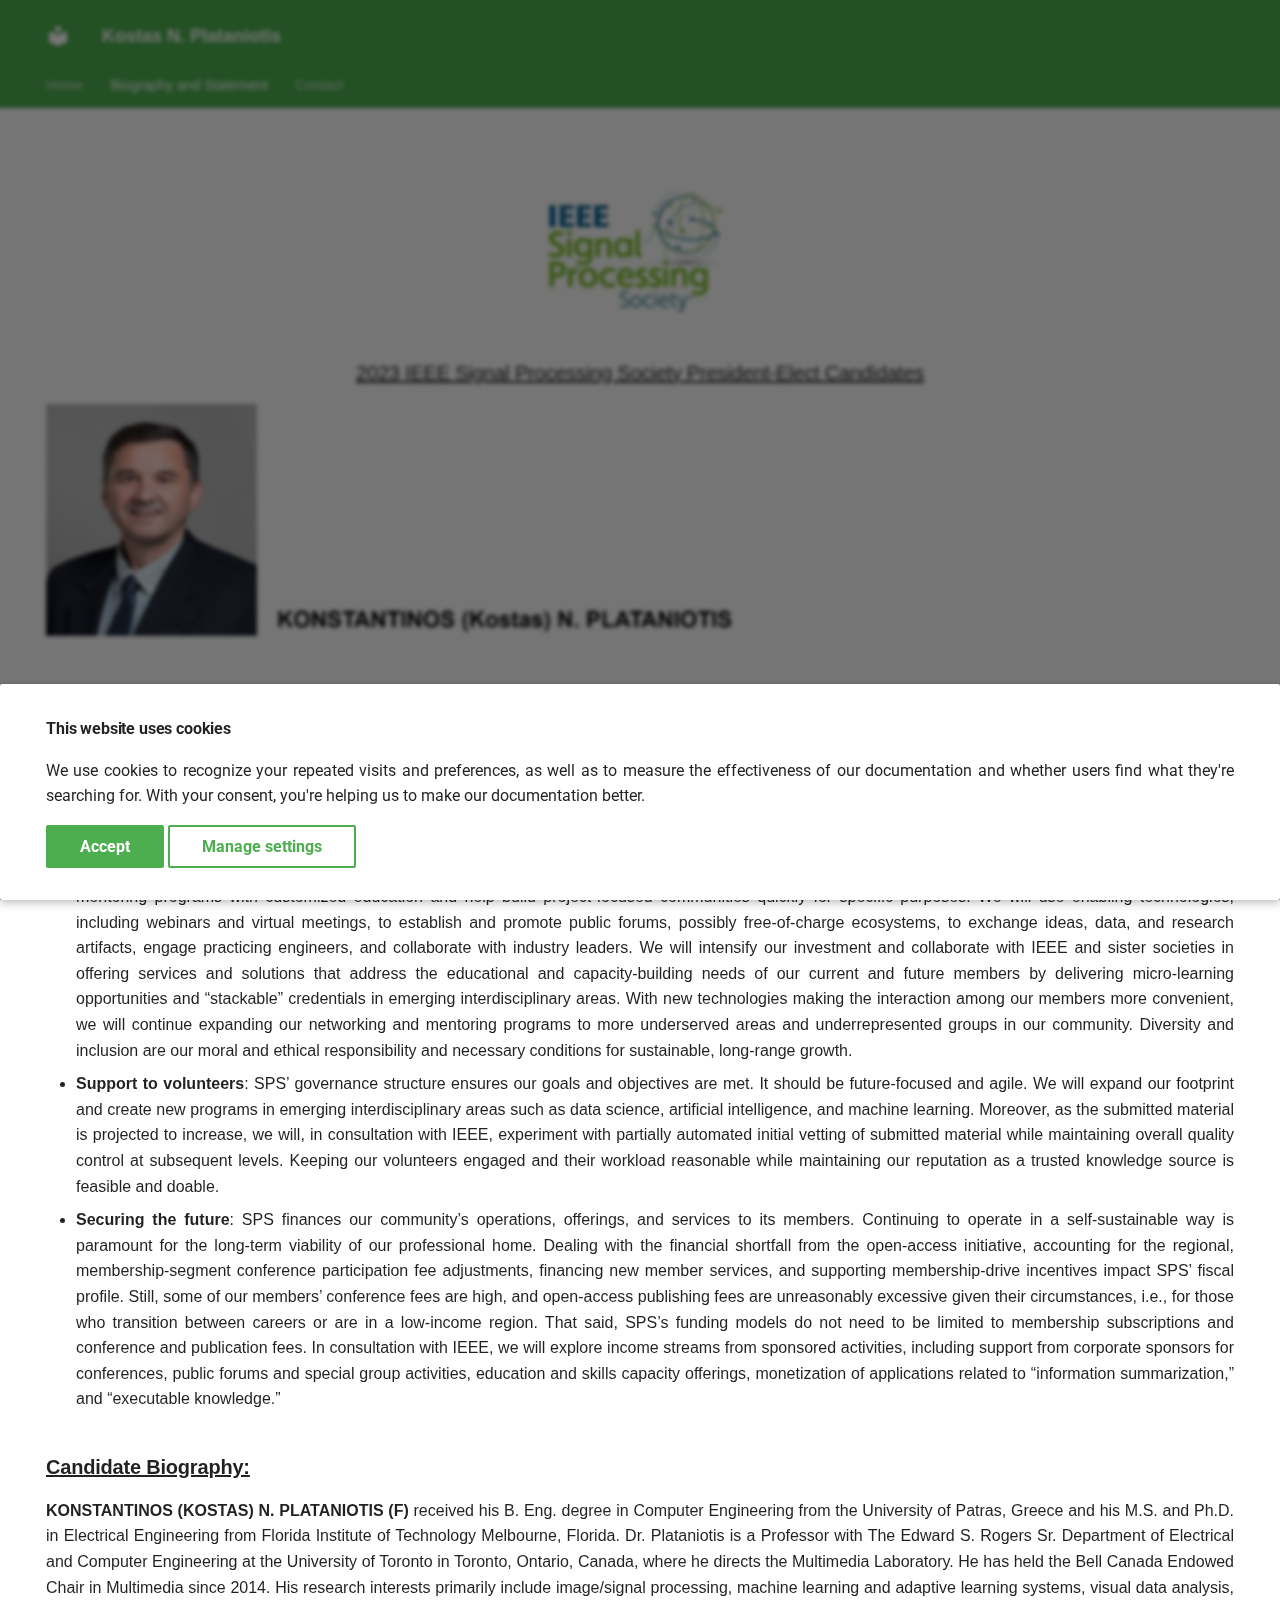
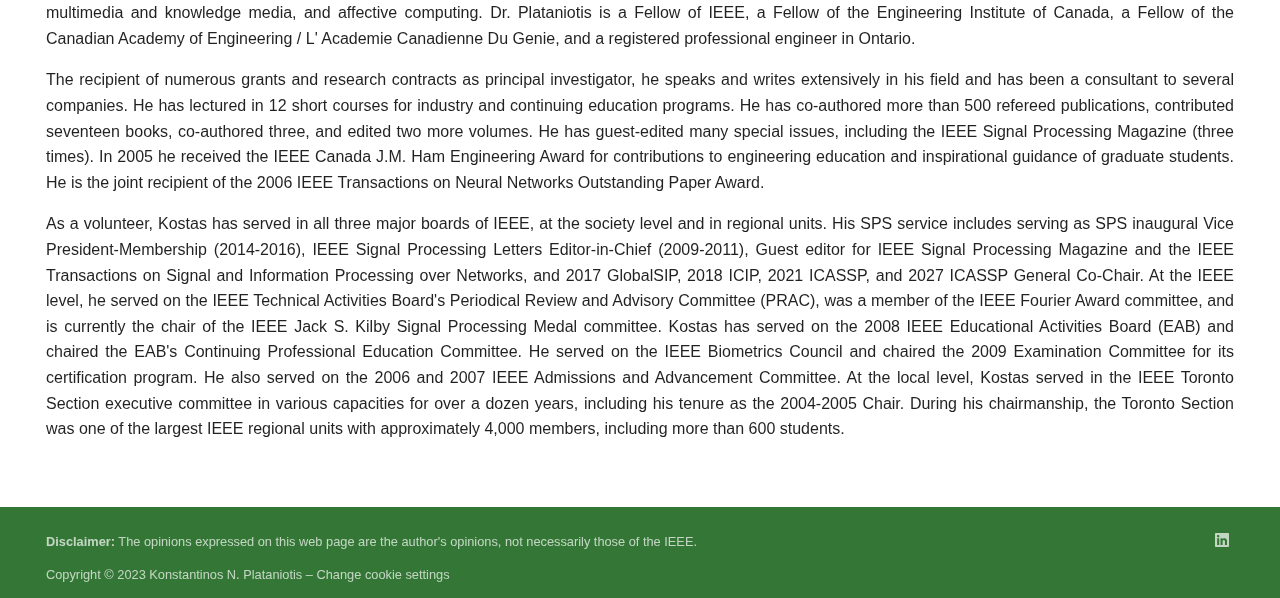
<file: site/bio_statement/index.html>
<!doctype html>
<html lang="en" class="no-js">
  <head>
    
      <meta charset="utf-8">
      <meta name="viewport" content="width=device-width,initial-scale=1">
      
      
      
        <link rel="canonical" href="https://platanio.github.io/bio_statement/">
      
      
        <link rel="prev" href="..">
      
      
        <link rel="next" href="../contact/">
      
      <link rel="icon" href="../assets/images/favicon/favicon.ico">
      <meta name="generator" content="mkdocs-1.4.3, mkdocs-material-9.1.17">
    
    
  <title>Kostas N. Plataniotis</title>

    
      <link rel="stylesheet" href="../assets/stylesheets/main.26e3688c.min.css">
      
        
        <link rel="stylesheet" href="../assets/stylesheets/palette.ecc896b0.min.css">
      
      

    
    
    
      
        
        
        <link rel="preconnect" href="https://fonts.gstatic.com" crossorigin>
        <link rel="stylesheet" href="https://fonts.googleapis.com/css?family=Roboto:300,300i,400,400i,700,700i%7CRoboto+Mono:400,400i,700,700i&display=fallback">
        <style>:root{--md-text-font:"Roboto";--md-code-font:"Roboto Mono"}</style>
      
    
    
      <link rel="stylesheet" href="../stylesheets/extra.css">
    
    <script>__md_scope=new URL("..",location),__md_hash=e=>[...e].reduce((e,_)=>(e<<5)-e+_.charCodeAt(0),0),__md_get=(e,_=localStorage,t=__md_scope)=>JSON.parse(_.getItem(t.pathname+"."+e)),__md_set=(e,_,t=localStorage,a=__md_scope)=>{try{t.setItem(a.pathname+"."+e,JSON.stringify(_))}catch(e){}}</script>
    
      

    
    
    
  </head>
  
  
    
    
    
    
    
    <body dir="ltr" data-md-color-scheme="default" data-md-color-primary="green" data-md-color-accent="light-green">
  
    
    
    <input class="md-toggle" data-md-toggle="drawer" type="checkbox" id="__drawer" autocomplete="off">
    <input class="md-toggle" data-md-toggle="search" type="checkbox" id="__search" autocomplete="off">
    <label class="md-overlay" for="__drawer"></label>
    <div data-md-component="skip">
      
        
        <a href="#candidate-statement" class="md-skip">
          Skip to content
        </a>
      
    </div>
    <div data-md-component="announce">
      
        <aside class="md-banner">
          <div class="md-banner__inner md-grid md-typeset">
            
            
  

          </div>
          
        </aside>
      
    </div>
    
    
      

  

<header class="md-header md-header--shadow md-header--lifted" data-md-component="header">
  <nav class="md-header__inner md-grid" aria-label="Header">
    <a href=".." title="Kostas N. Plataniotis" class="md-header__button md-logo" aria-label="Kostas N. Plataniotis" data-md-component="logo">
      
  
  <svg xmlns="http://www.w3.org/2000/svg" viewBox="0 0 24 24"><path d="M12 8a3 3 0 0 0 3-3 3 3 0 0 0-3-3 3 3 0 0 0-3 3 3 3 0 0 0 3 3m0 3.54C9.64 9.35 6.5 8 3 8v11c3.5 0 6.64 1.35 9 3.54 2.36-2.19 5.5-3.54 9-3.54V8c-3.5 0-6.64 1.35-9 3.54Z"/></svg>

    </a>
    <label class="md-header__button md-icon" for="__drawer">
      <svg xmlns="http://www.w3.org/2000/svg" viewBox="0 0 24 24"><path d="M3 6h18v2H3V6m0 5h18v2H3v-2m0 5h18v2H3v-2Z"/></svg>
    </label>
    <div class="md-header__title" data-md-component="header-title">
      <div class="md-header__ellipsis">
        <div class="md-header__topic">
          <span class="md-ellipsis">
            Kostas N. Plataniotis
          </span>
        </div>
        <div class="md-header__topic" data-md-component="header-topic">
          <span class="md-ellipsis">
            
              Biography and Statement
            
          </span>
        </div>
      </div>
    </div>
    
      
    
    
    <!-- 
      <label class="md-header__button md-icon" for="__search">
        <svg xmlns="http://www.w3.org/2000/svg" viewBox="0 0 24 24"><path d="M9.5 3A6.5 6.5 0 0 1 16 9.5c0 1.61-.59 3.09-1.56 4.23l.27.27h.79l5 5-1.5 1.5-5-5v-.79l-.27-.27A6.516 6.516 0 0 1 9.5 16 6.5 6.5 0 0 1 3 9.5 6.5 6.5 0 0 1 9.5 3m0 2C7 5 5 7 5 9.5S7 14 9.5 14 14 12 14 9.5 12 5 9.5 5Z"/></svg>
      </label>
      <div class="md-search" data-md-component="search" role="dialog">
  <label class="md-search__overlay" for="__search"></label>
  <div class="md-search__inner" role="search">
    <form class="md-search__form" name="search">
      <input type="text" class="md-search__input" name="query" aria-label="Search" placeholder="Search" autocapitalize="off" autocorrect="off" autocomplete="off" spellcheck="false" data-md-component="search-query" required>
      <label class="md-search__icon md-icon" for="__search">
        <svg xmlns="http://www.w3.org/2000/svg" viewBox="0 0 24 24"><path d="M9.5 3A6.5 6.5 0 0 1 16 9.5c0 1.61-.59 3.09-1.56 4.23l.27.27h.79l5 5-1.5 1.5-5-5v-.79l-.27-.27A6.516 6.516 0 0 1 9.5 16 6.5 6.5 0 0 1 3 9.5 6.5 6.5 0 0 1 9.5 3m0 2C7 5 5 7 5 9.5S7 14 9.5 14 14 12 14 9.5 12 5 9.5 5Z"/></svg>
        <svg xmlns="http://www.w3.org/2000/svg" viewBox="0 0 24 24"><path d="M20 11v2H8l5.5 5.5-1.42 1.42L4.16 12l7.92-7.92L13.5 5.5 8 11h12Z"/></svg>
      </label>
      <nav class="md-search__options" aria-label="Search">
        
        <button type="reset" class="md-search__icon md-icon" title="Clear" aria-label="Clear" tabindex="-1">
          <svg xmlns="http://www.w3.org/2000/svg" viewBox="0 0 24 24"><path d="M19 6.41 17.59 5 12 10.59 6.41 5 5 6.41 10.59 12 5 17.59 6.41 19 12 13.41 17.59 19 19 17.59 13.41 12 19 6.41Z"/></svg>
        </button>
      </nav>
      
    </form>
    <div class="md-search__output">
      <div class="md-search__scrollwrap" data-md-scrollfix>
        <div class="md-search-result" data-md-component="search-result">
          <div class="md-search-result__meta">
            Initializing search
          </div>
          <ol class="md-search-result__list" role="presentation"></ol>
        </div>
      </div>
    </div>
  </div>
</div>
     -->
    <!-- <button class="button button_green is-normal is-rounded is-dark" 
        type="button" onclick="alert('Vote Me!')">
        Vote Me!
    </button> -->
    
  </nav>
  
    
      
<nav class="md-tabs" aria-label="Tabs" data-md-component="tabs">
  <div class="md-grid">
    <ul class="md-tabs__list">
      
        
  
  


  <li class="md-tabs__item">
    <a href=".." class="md-tabs__link">
      Home
    </a>
  </li>

      
        
  
  
    
  


  <li class="md-tabs__item">
    <a href="./" class="md-tabs__link md-tabs__link--active">
      Biography and Statement
    </a>
  </li>

      
        
  
  


  <li class="md-tabs__item">
    <a href="../contact/" class="md-tabs__link">
      Contact
    </a>
  </li>

      
    </ul>
  </div>
</nav>
    
  
</header>
    
    <div class="md-container" data-md-component="container">
      
      
        
      
      <main class="md-main" data-md-component="main">
        <div class="md-main__inner md-grid">
          
            
              
                
              
              <div class="md-sidebar md-sidebar--primary" data-md-component="sidebar" data-md-type="navigation" hidden>
                <div class="md-sidebar__scrollwrap">
                  <div class="md-sidebar__inner">
                    

  


<nav class="md-nav md-nav--primary md-nav--lifted" aria-label="Navigation" data-md-level="0">
  <label class="md-nav__title" for="__drawer">
    <a href=".." title="Kostas N. Plataniotis" class="md-nav__button md-logo" aria-label="Kostas N. Plataniotis" data-md-component="logo">
      
  
  <svg xmlns="http://www.w3.org/2000/svg" viewBox="0 0 24 24"><path d="M12 8a3 3 0 0 0 3-3 3 3 0 0 0-3-3 3 3 0 0 0-3 3 3 3 0 0 0 3 3m0 3.54C9.64 9.35 6.5 8 3 8v11c3.5 0 6.64 1.35 9 3.54 2.36-2.19 5.5-3.54 9-3.54V8c-3.5 0-6.64 1.35-9 3.54Z"/></svg>

    </a>
    Kostas N. Plataniotis
  </label>
  
  <ul class="md-nav__list" data-md-scrollfix>
    
      
      
      

  
  
  
    <li class="md-nav__item">
      <a href=".." class="md-nav__link">
        Home
      </a>
    </li>
  

    
      
      
      

  
  
    
  
  
    <li class="md-nav__item md-nav__item--active">
      
      <input class="md-nav__toggle md-toggle" type="checkbox" id="__toc">
      
      
      
        <label class="md-nav__link md-nav__link--active" for="__toc">
          Biography and Statement
          <span class="md-nav__icon md-icon"></span>
        </label>
      
      <a href="./" class="md-nav__link md-nav__link--active">
        Biography and Statement
      </a>
      
        

<nav class="md-nav md-nav--secondary" aria-label="Table of contents">
  
  
  
  
    <label class="md-nav__title" for="__toc">
      <span class="md-nav__icon md-icon"></span>
      Table of contents
    </label>
    <ul class="md-nav__list" data-md-component="toc" data-md-scrollfix>
      
        <li class="md-nav__item">
  <a href="#candidate-statement" class="md-nav__link">
    Candidate Statement:
  </a>
  
</li>
      
        <li class="md-nav__item">
  <a href="#candidate-biography" class="md-nav__link">
    Candidate Biography:
  </a>
  
</li>
      
    </ul>
  
</nav>
      
    </li>
  

    
      
      
      

  
  
  
    <li class="md-nav__item">
      <a href="../contact/" class="md-nav__link">
        Contact
      </a>
    </li>
  

    
  </ul>
</nav>
                  </div>
                </div>
              </div>
            
            
              
                
              
              <div class="md-sidebar md-sidebar--secondary" data-md-component="sidebar" data-md-type="toc" hidden>
                <div class="md-sidebar__scrollwrap">
                  <div class="md-sidebar__inner">
                    

<nav class="md-nav md-nav--secondary" aria-label="Table of contents">
  
  
  
  
    <label class="md-nav__title" for="__toc">
      <span class="md-nav__icon md-icon"></span>
      Table of contents
    </label>
    <ul class="md-nav__list" data-md-component="toc" data-md-scrollfix>
      
        <li class="md-nav__item">
  <a href="#candidate-statement" class="md-nav__link">
    Candidate Statement:
  </a>
  
</li>
      
        <li class="md-nav__item">
  <a href="#candidate-biography" class="md-nav__link">
    Candidate Biography:
  </a>
  
</li>
      
    </ul>
  
</nav>
                  </div>
                </div>
              </div>
            
          
          
            <div class="md-content" data-md-component="content">
              <article class="md-content__inner md-typeset">
                
                  

<!-- 
  <h1>Biography and Statement</h1>
 -->
<figure>
<p><img alt="sps" src="../assets/images/logo/sps.jpg" />
<br />
<!-- <figcaption>Image caption</figcaption> --></p>
</figure>
<h3 style="text-align: center; margin-top: -1%"><u>2023 IEEE Signal Processing Society President-Elect Candidates</u></h3>

<p><img align="left;" alt="profile" src="../assets/images/profile2.jpg" width="60%" /></p>
<h3 id="candidate-statement"><strong><ins>Candidate Statement:</ins></strong></h3>
<p>The IEEE Signal Processing Society has been my professional home since 1991, and I have always cherished the opportunity to continue serving our community. The nomination for the post of SPS President-Elect humbles me. If elected, I envision addressing the following priorities:</p>
<ul>
<li>
<p><strong>Serving our members</strong>: As we celebrate our 75th anniversary and look to the future, we can confidently say that our society's membership will look different and much more diverse than today's. Members in different geographical regions, industries, and career stages will have different needs and priorities. We will develop personalized activities and services around individual members' needs to the extent possible. For example, SPS will support activities that combine networking and mentoring programs with customized education and help build project-focused communities quickly for specific purposes. We will use enabling technologies, including webinars and virtual meetings, to establish and promote public forums, possibly free-of-charge ecosystems, to exchange ideas, data, and research artifacts, engage practicing engineers, and collaborate with industry leaders. We will intensify our investment and collaborate with IEEE and sister societies in offering services and solutions that address the educational and capacity-building needs of our current and future members by delivering micro-learning opportunities and “stackable” credentials in emerging interdisciplinary areas. With new technologies making the interaction among our members more convenient, we will continue expanding our networking and mentoring programs to more underserved areas and underrepresented groups in our community. Diversity and inclusion are our moral and ethical responsibility and necessary conditions for sustainable, long-range growth.</p>
</li>
<li>
<p><strong>Support to volunteers</strong>: SPS’ governance structure ensures our goals and objectives are met. It should be future-focused and agile. We will expand our footprint and create new programs in emerging interdisciplinary areas such as data science, artificial intelligence, and machine learning. Moreover, as the submitted material is projected to increase, we will, in consultation with IEEE, experiment with partially automated initial vetting of submitted material while maintaining overall quality control at subsequent levels. Keeping our volunteers engaged and their workload reasonable while maintaining our reputation as a trusted knowledge source is feasible and doable.</p>
</li>
<li>
<p><strong>Securing the future</strong>: SPS finances our community’s operations, offerings, and services to its members. Continuing to operate in a self-sustainable way is paramount for the long-term viability of our professional home. Dealing with the financial shortfall from the open-access initiative, accounting for the regional, membership-segment conference participation fee adjustments, financing new member services, and supporting membership-drive incentives impact SPS’ fiscal profile. Still, some of our members’ conference fees are high, and open-access publishing fees are unreasonably excessive given their circumstances, i.e., for those who transition between careers or are in a low-income region. That said, SPS’s funding models do not need to be limited to membership subscriptions and conference and publication fees. In consultation with IEEE, we will explore income streams from sponsored activities, including support from corporate sponsors for conferences, public forums and special group activities, education and skills capacity offerings, monetization of applications related to “information summarization,” and “executable knowledge.”</p>
</li>
</ul>
<h3 id="candidate-biography"><strong><ins>Candidate Biography:</ins></strong></h3>
<p><strong>KONSTANTINOS (KOSTAS) N. PLATANIOTIS (F)</strong> received his B. Eng. degree in Computer Engineering from the University of Patras, Greece and his M.S. and Ph.D. in Electrical Engineering from Florida Institute of Technology Melbourne, Florida. Dr. Plataniotis is a Professor with The Edward S. Rogers Sr. Department of Electrical and Computer Engineering at the University of Toronto in Toronto, Ontario, Canada, where he directs the Multimedia Laboratory. He has held the Bell Canada Endowed Chair in Multimedia since 2014. His research interests primarily include image/signal processing, machine learning and adaptive learning systems, visual data analysis, multimedia and knowledge media, and affective computing. Dr. Plataniotis is a Fellow of IEEE, a Fellow of the Engineering Institute of Canada, a Fellow of the Canadian Academy of Engineering / L' Academie Canadienne Du Genie, and a registered professional engineer in Ontario.</p>
<p>The recipient of numerous grants and research contracts as principal investigator, he speaks and writes extensively in his field and has been a consultant to several companies. He has lectured in 12 short courses for industry and continuing education programs. He has co-authored more than 500 refereed publications, contributed seventeen books, co-authored three, and edited two more volumes. He has guest-edited many special issues, including the IEEE Signal Processing Magazine (three times). In 2005 he received the IEEE Canada J.M. Ham Engineering Award for contributions to engineering education and inspirational guidance of graduate students. He is the joint recipient of the 2006 IEEE Transactions on Neural Networks Outstanding Paper Award.</p>
<p>As a volunteer, Kostas has served in all three major boards of IEEE, at the society level and in regional units. His SPS service includes serving as SPS inaugural Vice President-Membership (2014-2016), IEEE Signal Processing Letters Editor-in-Chief (2009-2011), Guest editor for IEEE Signal Processing Magazine and the IEEE Transactions on Signal and Information Processing over Networks, and 2017 GlobalSIP, 2018 ICIP, 2021 ICASSP, and 2027 ICASSP General Co-Chair. At the IEEE level, he served on the IEEE Technical Activities Board's Periodical Review and Advisory Committee (PRAC), was a member of the IEEE Fourier Award committee, and is currently the chair of the IEEE Jack S. Kilby Signal Processing Medal committee. Kostas has served on the 2008 IEEE Educational Activities Board (EAB) and chaired the EAB's Continuing Professional Education Committee. He served on the IEEE Biometrics Council and chaired the 2009 Examination Committee for its certification program. He also served on the 2006 and 2007 IEEE Admissions and Advancement Committee. At the local level, Kostas served in the IEEE Toronto Section executive committee in various capacities for over a dozen years, including his tenure as the 2004-2005 Chair. During his chairmanship, the Toronto Section was one of the largest IEEE regional units with approximately 4,000 members, including more than 600 students.</p>
<p><br></p>



  



                
              </article>
            </div>
          
          
        </div>
        
          <button type="button" class="md-top md-icon" data-md-component="top" hidden>
            <svg xmlns="http://www.w3.org/2000/svg" viewBox="0 0 24 24"><path d="M13 20h-2V8l-5.5 5.5-1.42-1.42L12 4.16l7.92 7.92-1.42 1.42L13 8v12Z"/></svg>
            Back to top
          </button>
        
      </main>
      
        <footer class="md-footer">
  
  <div class="md-footer-meta md-typeset">
    <div class="md-footer-meta__inner md-grid">
      <div class="md-copyright">
  
    <div class="md-copyright__highlight">
      <p>
      <b>Disclaimer:</b>  The opinions expressed on this web page are the author's opinions, not necessarily those of the IEEE.
      </p>
      Copyright &copy; 2023 Konstantinos N. Plataniotis – <a href="#__consent">Change cookie settings</a>

    </div>
  
  <!-- 
    Made with
    <a href="https://squidfunk.github.io/mkdocs-material/" target="_blank" rel="noopener">
      Material for MkDocs
    </a>
   -->
  
</div>
      
        <div class="md-social">
  
    
    
    
    
      
      
    
    <a href="https://www.linkedin.com/in/kostas-plataniotis-b360811/" target="_blank" rel="noopener" title="www.linkedin.com" class="md-social__link">
      <svg xmlns="http://www.w3.org/2000/svg" viewBox="0 0 448 512"><!--! Font Awesome Free 6.4.0 by @fontawesome - https://fontawesome.com License - https://fontawesome.com/license/free (Icons: CC BY 4.0, Fonts: SIL OFL 1.1, Code: MIT License) Copyright 2023 Fonticons, Inc.--><path d="M416 32H31.9C14.3 32 0 46.5 0 64.3v383.4C0 465.5 14.3 480 31.9 480H416c17.6 0 32-14.5 32-32.3V64.3c0-17.8-14.4-32.3-32-32.3zM135.4 416H69V202.2h66.5V416zm-33.2-243c-21.3 0-38.5-17.3-38.5-38.5S80.9 96 102.2 96c21.2 0 38.5 17.3 38.5 38.5 0 21.3-17.2 38.5-38.5 38.5zm282.1 243h-66.4V312c0-24.8-.5-56.7-34.5-56.7-34.6 0-39.9 27-39.9 54.9V416h-66.4V202.2h63.7v29.2h.9c8.9-16.8 30.6-34.5 62.9-34.5 67.2 0 79.7 44.3 79.7 101.9V416z"/></svg>
    </a>
  
</div>
      
    </div>
  </div>
</footer>
      
    </div>
    <div class="md-dialog" data-md-component="dialog">
      <div class="md-dialog__inner md-typeset"></div>
    </div>
    
      <div class="md-consent" data-md-component="consent" id="__consent" hidden>
        <div class="md-consent__overlay"></div>
        <aside class="md-consent__inner">
          <form class="md-consent__form md-grid md-typeset" name="consent">
            




  


<h4>This website uses cookies</h4>
<p>We use cookies to recognize your repeated visits and preferences, as well as to measure the effectiveness of our documentation and whether users find what they're searching for. With your consent, you're helping us to make our documentation better.</p>
<input class="md-toggle" type="checkbox" id="__settings" >
<div class="md-consent__settings">
  <ul class="task-list">
    
  </ul>
</div>
<div class="md-consent__controls">
  
    
      <button class="md-button md-button--primary">Accept</button>
    
    
    
  
    
    
    
      <label class="md-button" for="__settings">Manage settings</label>
    
  
</div>
          </form>
        </aside>
      </div>
      <script>var consent=__md_get("__consent");if(consent)for(var input of document.forms.consent.elements)input.name&&(input.checked=consent[input.name]||!1);else"file:"!==location.protocol&&setTimeout(function(){document.querySelector("[data-md-component=consent]").hidden=!1},250);var action,form=document.forms.consent;for(action of["submit","reset"])form.addEventListener(action,function(e){if(e.preventDefault(),"reset"===e.type)for(var n of document.forms.consent.elements)n.name&&(n.checked=!1);__md_set("__consent",Object.fromEntries(Array.from(new FormData(form).keys()).map(function(e){return[e,!0]}))),location.hash="",location.reload()})</script>
    
    <script id="__config" type="application/json">{"base": "..", "features": ["navigation.tabs", "navigation.tabs.sticky", "navigation.top"], "search": "../assets/javascripts/workers/search.208ed371.min.js", "translations": {"clipboard.copied": "Copied to clipboard", "clipboard.copy": "Copy to clipboard", "search.result.more.one": "1 more on this page", "search.result.more.other": "# more on this page", "search.result.none": "No matching documents", "search.result.one": "1 matching document", "search.result.other": "# matching documents", "search.result.placeholder": "Type to start searching", "search.result.term.missing": "Missing", "select.version": "Select version"}}</script>
    
    
      <script src="../assets/javascripts/bundle.b425cdc4.min.js"></script>
      
        
          <script src="../javascripts/extra.js"></script>
        
      
    
  </body>
</html>
</file>
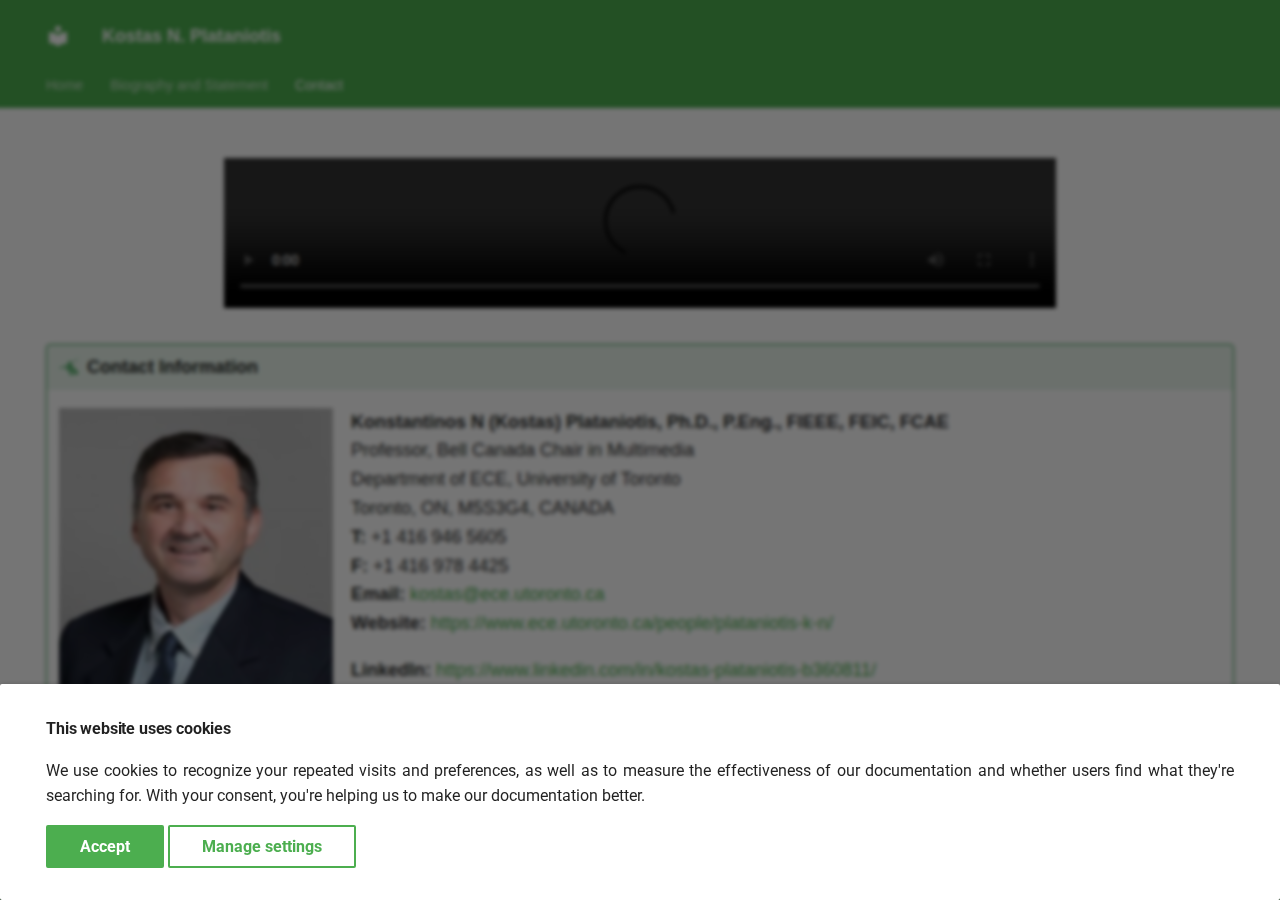
<file: site/contact/index.html>
<!doctype html>
<html lang="en" class="no-js">
  <head>
    
      <meta charset="utf-8">
      <meta name="viewport" content="width=device-width,initial-scale=1">
      
      
      
        <link rel="canonical" href="https://platanio.github.io/contact/">
      
      
        <link rel="prev" href="../bio_statement/">
      
      
      <link rel="icon" href="../assets/images/favicon/favicon.ico">
      <meta name="generator" content="mkdocs-1.4.3, mkdocs-material-9.1.17">
    
    
  <title>Kostas N. Plataniotis</title>

    
      <link rel="stylesheet" href="../assets/stylesheets/main.26e3688c.min.css">
      
        
        <link rel="stylesheet" href="../assets/stylesheets/palette.ecc896b0.min.css">
      
      

    
    
    
      
        
        
        <link rel="preconnect" href="https://fonts.gstatic.com" crossorigin>
        <link rel="stylesheet" href="https://fonts.googleapis.com/css?family=Roboto:300,300i,400,400i,700,700i%7CRoboto+Mono:400,400i,700,700i&display=fallback">
        <style>:root{--md-text-font:"Roboto";--md-code-font:"Roboto Mono"}</style>
      
    
    
      <link rel="stylesheet" href="../stylesheets/extra.css">
    
    <script>__md_scope=new URL("..",location),__md_hash=e=>[...e].reduce((e,_)=>(e<<5)-e+_.charCodeAt(0),0),__md_get=(e,_=localStorage,t=__md_scope)=>JSON.parse(_.getItem(t.pathname+"."+e)),__md_set=(e,_,t=localStorage,a=__md_scope)=>{try{t.setItem(a.pathname+"."+e,JSON.stringify(_))}catch(e){}}</script>
    
      

    
    
    
  </head>
  
  
    
    
    
    
    
    <body dir="ltr" data-md-color-scheme="default" data-md-color-primary="green" data-md-color-accent="light-green">
  
    
    
    <input class="md-toggle" data-md-toggle="drawer" type="checkbox" id="__drawer" autocomplete="off">
    <input class="md-toggle" data-md-toggle="search" type="checkbox" id="__search" autocomplete="off">
    <label class="md-overlay" for="__drawer"></label>
    <div data-md-component="skip">
      
    </div>
    <div data-md-component="announce">
      
        <aside class="md-banner">
          <div class="md-banner__inner md-grid md-typeset">
            
            
  

          </div>
          
        </aside>
      
    </div>
    
    
      

  

<header class="md-header md-header--shadow md-header--lifted" data-md-component="header">
  <nav class="md-header__inner md-grid" aria-label="Header">
    <a href=".." title="Kostas N. Plataniotis" class="md-header__button md-logo" aria-label="Kostas N. Plataniotis" data-md-component="logo">
      
  
  <svg xmlns="http://www.w3.org/2000/svg" viewBox="0 0 24 24"><path d="M12 8a3 3 0 0 0 3-3 3 3 0 0 0-3-3 3 3 0 0 0-3 3 3 3 0 0 0 3 3m0 3.54C9.64 9.35 6.5 8 3 8v11c3.5 0 6.64 1.35 9 3.54 2.36-2.19 5.5-3.54 9-3.54V8c-3.5 0-6.64 1.35-9 3.54Z"/></svg>

    </a>
    <label class="md-header__button md-icon" for="__drawer">
      <svg xmlns="http://www.w3.org/2000/svg" viewBox="0 0 24 24"><path d="M3 6h18v2H3V6m0 5h18v2H3v-2m0 5h18v2H3v-2Z"/></svg>
    </label>
    <div class="md-header__title" data-md-component="header-title">
      <div class="md-header__ellipsis">
        <div class="md-header__topic">
          <span class="md-ellipsis">
            Kostas N. Plataniotis
          </span>
        </div>
        <div class="md-header__topic" data-md-component="header-topic">
          <span class="md-ellipsis">
            
              Contact
            
          </span>
        </div>
      </div>
    </div>
    
      
    
    
    <!-- 
      <label class="md-header__button md-icon" for="__search">
        <svg xmlns="http://www.w3.org/2000/svg" viewBox="0 0 24 24"><path d="M9.5 3A6.5 6.5 0 0 1 16 9.5c0 1.61-.59 3.09-1.56 4.23l.27.27h.79l5 5-1.5 1.5-5-5v-.79l-.27-.27A6.516 6.516 0 0 1 9.5 16 6.5 6.5 0 0 1 3 9.5 6.5 6.5 0 0 1 9.5 3m0 2C7 5 5 7 5 9.5S7 14 9.5 14 14 12 14 9.5 12 5 9.5 5Z"/></svg>
      </label>
      <div class="md-search" data-md-component="search" role="dialog">
  <label class="md-search__overlay" for="__search"></label>
  <div class="md-search__inner" role="search">
    <form class="md-search__form" name="search">
      <input type="text" class="md-search__input" name="query" aria-label="Search" placeholder="Search" autocapitalize="off" autocorrect="off" autocomplete="off" spellcheck="false" data-md-component="search-query" required>
      <label class="md-search__icon md-icon" for="__search">
        <svg xmlns="http://www.w3.org/2000/svg" viewBox="0 0 24 24"><path d="M9.5 3A6.5 6.5 0 0 1 16 9.5c0 1.61-.59 3.09-1.56 4.23l.27.27h.79l5 5-1.5 1.5-5-5v-.79l-.27-.27A6.516 6.516 0 0 1 9.5 16 6.5 6.5 0 0 1 3 9.5 6.5 6.5 0 0 1 9.5 3m0 2C7 5 5 7 5 9.5S7 14 9.5 14 14 12 14 9.5 12 5 9.5 5Z"/></svg>
        <svg xmlns="http://www.w3.org/2000/svg" viewBox="0 0 24 24"><path d="M20 11v2H8l5.5 5.5-1.42 1.42L4.16 12l7.92-7.92L13.5 5.5 8 11h12Z"/></svg>
      </label>
      <nav class="md-search__options" aria-label="Search">
        
        <button type="reset" class="md-search__icon md-icon" title="Clear" aria-label="Clear" tabindex="-1">
          <svg xmlns="http://www.w3.org/2000/svg" viewBox="0 0 24 24"><path d="M19 6.41 17.59 5 12 10.59 6.41 5 5 6.41 10.59 12 5 17.59 6.41 19 12 13.41 17.59 19 19 17.59 13.41 12 19 6.41Z"/></svg>
        </button>
      </nav>
      
    </form>
    <div class="md-search__output">
      <div class="md-search__scrollwrap" data-md-scrollfix>
        <div class="md-search-result" data-md-component="search-result">
          <div class="md-search-result__meta">
            Initializing search
          </div>
          <ol class="md-search-result__list" role="presentation"></ol>
        </div>
      </div>
    </div>
  </div>
</div>
     -->
    <!-- <button class="button button_green is-normal is-rounded is-dark" 
        type="button" onclick="alert('Vote Me!')">
        Vote Me!
    </button> -->
    
  </nav>
  
    
      
<nav class="md-tabs" aria-label="Tabs" data-md-component="tabs">
  <div class="md-grid">
    <ul class="md-tabs__list">
      
        
  
  


  <li class="md-tabs__item">
    <a href=".." class="md-tabs__link">
      Home
    </a>
  </li>

      
        
  
  


  <li class="md-tabs__item">
    <a href="../bio_statement/" class="md-tabs__link">
      Biography and Statement
    </a>
  </li>

      
        
  
  
    
  


  <li class="md-tabs__item">
    <a href="./" class="md-tabs__link md-tabs__link--active">
      Contact
    </a>
  </li>

      
    </ul>
  </div>
</nav>
    
  
</header>
    
    <div class="md-container" data-md-component="container">
      
      
        
      
      <main class="md-main" data-md-component="main">
        <div class="md-main__inner md-grid">
          
            
              
                
              
              <div class="md-sidebar md-sidebar--primary" data-md-component="sidebar" data-md-type="navigation" hidden>
                <div class="md-sidebar__scrollwrap">
                  <div class="md-sidebar__inner">
                    

  


<nav class="md-nav md-nav--primary md-nav--lifted" aria-label="Navigation" data-md-level="0">
  <label class="md-nav__title" for="__drawer">
    <a href=".." title="Kostas N. Plataniotis" class="md-nav__button md-logo" aria-label="Kostas N. Plataniotis" data-md-component="logo">
      
  
  <svg xmlns="http://www.w3.org/2000/svg" viewBox="0 0 24 24"><path d="M12 8a3 3 0 0 0 3-3 3 3 0 0 0-3-3 3 3 0 0 0-3 3 3 3 0 0 0 3 3m0 3.54C9.64 9.35 6.5 8 3 8v11c3.5 0 6.64 1.35 9 3.54 2.36-2.19 5.5-3.54 9-3.54V8c-3.5 0-6.64 1.35-9 3.54Z"/></svg>

    </a>
    Kostas N. Plataniotis
  </label>
  
  <ul class="md-nav__list" data-md-scrollfix>
    
      
      
      

  
  
  
    <li class="md-nav__item">
      <a href=".." class="md-nav__link">
        Home
      </a>
    </li>
  

    
      
      
      

  
  
  
    <li class="md-nav__item">
      <a href="../bio_statement/" class="md-nav__link">
        Biography and Statement
      </a>
    </li>
  

    
      
      
      

  
  
    
  
  
    <li class="md-nav__item md-nav__item--active">
      
      <input class="md-nav__toggle md-toggle" type="checkbox" id="__toc">
      
      
      
      <a href="./" class="md-nav__link md-nav__link--active">
        Contact
      </a>
      
    </li>
  

    
  </ul>
</nav>
                  </div>
                </div>
              </div>
            
            
              
                
              
              <div class="md-sidebar md-sidebar--secondary" data-md-component="sidebar" data-md-type="toc" hidden>
                <div class="md-sidebar__scrollwrap">
                  <div class="md-sidebar__inner">
                    

<nav class="md-nav md-nav--secondary" aria-label="Table of contents">
  
  
  
  
</nav>
                  </div>
                </div>
              </div>
            
          
          
            <div class="md-content" data-md-component="content">
              <article class="md-content__inner md-typeset">
                
                  

<!-- 
  <h1>Contact</h1>
 -->
<div style="width: 100%; text-align: center;">
<video style="width: 70%; float:center" controls="">
    <source src="https://platanio.github.io/main-profile/assets/video/PlataniotisShortBioT-v2.mp4" type="video/mp4">
</video>
</div>

<div class="admonition pied-piper">
<p class="admonition-title">Contact Information</p>
<p><img align="left" alt="profile" src="../assets/images/profile.jpg" /> </p>
<p><strong>Konstantinos N (Kostas) Plataniotis, Ph.D., P.Eng., FIEEE, FEIC, FCAE</strong> <br>
Professor, Bell Canada Chair in Multimedia <br>
Department of ECE, University of Toronto <br>
Toronto, ON, M5S3G4, CANADA <br>
<strong>T:</strong> +1 416 946 5605 <br>
<strong>F:</strong> +1 416 978 4425 <br>
<strong>Email:</strong> <a href="mailto: kostas.plataniotis@utoronto.ca">kostas@ece.utoronto.ca</a> <br>
<strong>Website:</strong> <a href="https://www.ece.utoronto.ca/people/plataniotis-k-n/">https://www.ece.utoronto.ca/people/plataniotis-k-n/</a> <br></p>
<p><strong>LinkedIn:</strong> <a href="https://www.linkedin.com/in/kostas-plataniotis-b360811/">https://www.linkedin.com/in/kostas-plataniotis-b360811/</a><br>
<strong>Google Scholar:</strong> <a href="https://scholar.google.com/citations?user=W-4N_2gAAAAJ&amp;hl=en">https://scholar.google.com/citations?user=W-4N_2gAAAAJ&amp;hl=en</a><br></p>
</div>
<!-- **Konstantinos N (Kostas) Plataniotis, Ph.D., P.Eng., FIEEE, FEIC, FCAE** <br>
Professor, Bell Canada Chair in Multimedia <br>
Department of ECE, University of Toronto <br>
Toronto, ON, M5S3G4, CANADA <br>
T: +1 416 946 5605 <br>
F: +1 416 978 4425 <br>
E: kostas@ece.utoronto.ca; kostas.plataniotis@utoronto.ca <br>
W: https://www.ece.utoronto.ca/people/plataniotis-k-n/ <br>

LinkedIn: <br>
Google Scholar: <br> -->



  



                
              </article>
            </div>
          
          
        </div>
        
          <button type="button" class="md-top md-icon" data-md-component="top" hidden>
            <svg xmlns="http://www.w3.org/2000/svg" viewBox="0 0 24 24"><path d="M13 20h-2V8l-5.5 5.5-1.42-1.42L12 4.16l7.92 7.92-1.42 1.42L13 8v12Z"/></svg>
            Back to top
          </button>
        
      </main>
      
        <footer class="md-footer">
  
  <div class="md-footer-meta md-typeset">
    <div class="md-footer-meta__inner md-grid">
      <div class="md-copyright">
  
    <div class="md-copyright__highlight">
      <p>
      <b>Disclaimer:</b>  The opinions expressed on this web page are the author's opinions, not necessarily those of the IEEE.
      </p>
      Copyright &copy; 2023 Konstantinos N. Plataniotis – <a href="#__consent">Change cookie settings</a>

    </div>
  
  <!-- 
    Made with
    <a href="https://squidfunk.github.io/mkdocs-material/" target="_blank" rel="noopener">
      Material for MkDocs
    </a>
   -->
  
</div>
      
        <div class="md-social">
  
    
    
    
    
      
      
    
    <a href="https://www.linkedin.com/in/kostas-plataniotis-b360811/" target="_blank" rel="noopener" title="www.linkedin.com" class="md-social__link">
      <svg xmlns="http://www.w3.org/2000/svg" viewBox="0 0 448 512"><!--! Font Awesome Free 6.4.0 by @fontawesome - https://fontawesome.com License - https://fontawesome.com/license/free (Icons: CC BY 4.0, Fonts: SIL OFL 1.1, Code: MIT License) Copyright 2023 Fonticons, Inc.--><path d="M416 32H31.9C14.3 32 0 46.5 0 64.3v383.4C0 465.5 14.3 480 31.9 480H416c17.6 0 32-14.5 32-32.3V64.3c0-17.8-14.4-32.3-32-32.3zM135.4 416H69V202.2h66.5V416zm-33.2-243c-21.3 0-38.5-17.3-38.5-38.5S80.9 96 102.2 96c21.2 0 38.5 17.3 38.5 38.5 0 21.3-17.2 38.5-38.5 38.5zm282.1 243h-66.4V312c0-24.8-.5-56.7-34.5-56.7-34.6 0-39.9 27-39.9 54.9V416h-66.4V202.2h63.7v29.2h.9c8.9-16.8 30.6-34.5 62.9-34.5 67.2 0 79.7 44.3 79.7 101.9V416z"/></svg>
    </a>
  
</div>
      
    </div>
  </div>
</footer>
      
    </div>
    <div class="md-dialog" data-md-component="dialog">
      <div class="md-dialog__inner md-typeset"></div>
    </div>
    
      <div class="md-consent" data-md-component="consent" id="__consent" hidden>
        <div class="md-consent__overlay"></div>
        <aside class="md-consent__inner">
          <form class="md-consent__form md-grid md-typeset" name="consent">
            




  


<h4>This website uses cookies</h4>
<p>We use cookies to recognize your repeated visits and preferences, as well as to measure the effectiveness of our documentation and whether users find what they're searching for. With your consent, you're helping us to make our documentation better.</p>
<input class="md-toggle" type="checkbox" id="__settings" >
<div class="md-consent__settings">
  <ul class="task-list">
    
  </ul>
</div>
<div class="md-consent__controls">
  
    
      <button class="md-button md-button--primary">Accept</button>
    
    
    
  
    
    
    
      <label class="md-button" for="__settings">Manage settings</label>
    
  
</div>
          </form>
        </aside>
      </div>
      <script>var consent=__md_get("__consent");if(consent)for(var input of document.forms.consent.elements)input.name&&(input.checked=consent[input.name]||!1);else"file:"!==location.protocol&&setTimeout(function(){document.querySelector("[data-md-component=consent]").hidden=!1},250);var action,form=document.forms.consent;for(action of["submit","reset"])form.addEventListener(action,function(e){if(e.preventDefault(),"reset"===e.type)for(var n of document.forms.consent.elements)n.name&&(n.checked=!1);__md_set("__consent",Object.fromEntries(Array.from(new FormData(form).keys()).map(function(e){return[e,!0]}))),location.hash="",location.reload()})</script>
    
    <script id="__config" type="application/json">{"base": "..", "features": ["navigation.tabs", "navigation.tabs.sticky", "navigation.top"], "search": "../assets/javascripts/workers/search.208ed371.min.js", "translations": {"clipboard.copied": "Copied to clipboard", "clipboard.copy": "Copy to clipboard", "search.result.more.one": "1 more on this page", "search.result.more.other": "# more on this page", "search.result.none": "No matching documents", "search.result.one": "1 matching document", "search.result.other": "# matching documents", "search.result.placeholder": "Type to start searching", "search.result.term.missing": "Missing", "select.version": "Select version"}}</script>
    
    
      <script src="../assets/javascripts/bundle.b425cdc4.min.js"></script>
      
        
          <script src="../javascripts/extra.js"></script>
        
      
    
  </body>
</html>
</file>
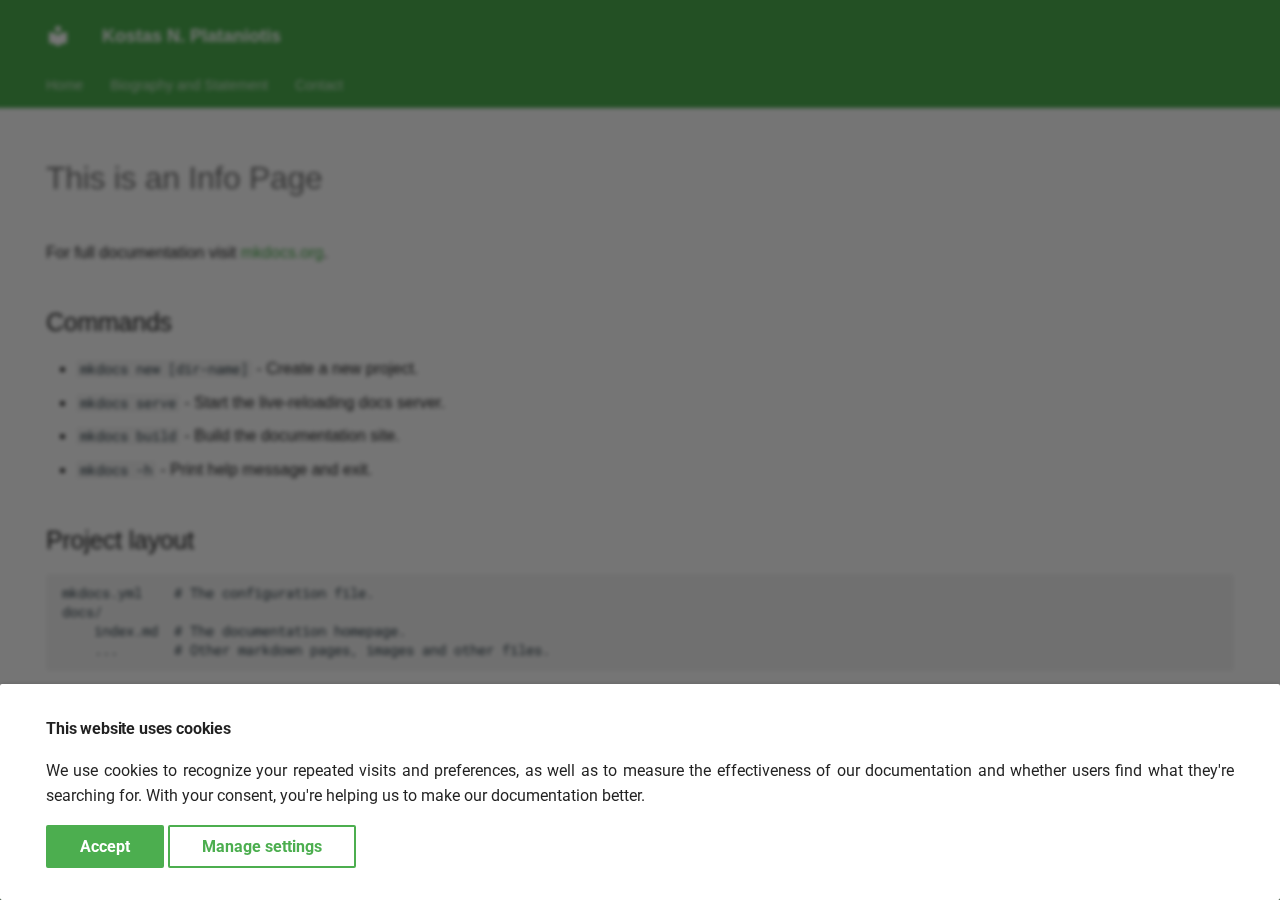
<file: site/info/index.html>
<!doctype html>
<html lang="en" class="no-js">
  <head>
    
      <meta charset="utf-8">
      <meta name="viewport" content="width=device-width,initial-scale=1">
      
      
      
        <link rel="canonical" href="https://platanio.github.io/info/">
      
      
      
      <link rel="icon" href="../assets/images/favicon/favicon.ico">
      <meta name="generator" content="mkdocs-1.4.3, mkdocs-material-9.1.17">
    
    
  <title>Kostas N. Plataniotis</title>

    
      <link rel="stylesheet" href="../assets/stylesheets/main.26e3688c.min.css">
      
        
        <link rel="stylesheet" href="../assets/stylesheets/palette.ecc896b0.min.css">
      
      

    
    
    
      
        
        
        <link rel="preconnect" href="https://fonts.gstatic.com" crossorigin>
        <link rel="stylesheet" href="https://fonts.googleapis.com/css?family=Roboto:300,300i,400,400i,700,700i%7CRoboto+Mono:400,400i,700,700i&display=fallback">
        <style>:root{--md-text-font:"Roboto";--md-code-font:"Roboto Mono"}</style>
      
    
    
      <link rel="stylesheet" href="../stylesheets/extra.css">
    
    <script>__md_scope=new URL("..",location),__md_hash=e=>[...e].reduce((e,_)=>(e<<5)-e+_.charCodeAt(0),0),__md_get=(e,_=localStorage,t=__md_scope)=>JSON.parse(_.getItem(t.pathname+"."+e)),__md_set=(e,_,t=localStorage,a=__md_scope)=>{try{t.setItem(a.pathname+"."+e,JSON.stringify(_))}catch(e){}}</script>
    
      

    
    
    
  </head>
  
  
    
    
    
    
    
    <body dir="ltr" data-md-color-scheme="default" data-md-color-primary="green" data-md-color-accent="light-green">
  
    
    
    <input class="md-toggle" data-md-toggle="drawer" type="checkbox" id="__drawer" autocomplete="off">
    <input class="md-toggle" data-md-toggle="search" type="checkbox" id="__search" autocomplete="off">
    <label class="md-overlay" for="__drawer"></label>
    <div data-md-component="skip">
      
        
        <a href="#this-is-an-info-page" class="md-skip">
          Skip to content
        </a>
      
    </div>
    <div data-md-component="announce">
      
        <aside class="md-banner">
          <div class="md-banner__inner md-grid md-typeset">
            
            
  

          </div>
          
        </aside>
      
    </div>
    
    
      

  

<header class="md-header md-header--shadow md-header--lifted" data-md-component="header">
  <nav class="md-header__inner md-grid" aria-label="Header">
    <a href=".." title="Kostas N. Plataniotis" class="md-header__button md-logo" aria-label="Kostas N. Plataniotis" data-md-component="logo">
      
  
  <svg xmlns="http://www.w3.org/2000/svg" viewBox="0 0 24 24"><path d="M12 8a3 3 0 0 0 3-3 3 3 0 0 0-3-3 3 3 0 0 0-3 3 3 3 0 0 0 3 3m0 3.54C9.64 9.35 6.5 8 3 8v11c3.5 0 6.64 1.35 9 3.54 2.36-2.19 5.5-3.54 9-3.54V8c-3.5 0-6.64 1.35-9 3.54Z"/></svg>

    </a>
    <label class="md-header__button md-icon" for="__drawer">
      <svg xmlns="http://www.w3.org/2000/svg" viewBox="0 0 24 24"><path d="M3 6h18v2H3V6m0 5h18v2H3v-2m0 5h18v2H3v-2Z"/></svg>
    </label>
    <div class="md-header__title" data-md-component="header-title">
      <div class="md-header__ellipsis">
        <div class="md-header__topic">
          <span class="md-ellipsis">
            Kostas N. Plataniotis
          </span>
        </div>
        <div class="md-header__topic" data-md-component="header-topic">
          <span class="md-ellipsis">
            
              This is an Info Page
            
          </span>
        </div>
      </div>
    </div>
    
      
    
    
    <!-- 
      <label class="md-header__button md-icon" for="__search">
        <svg xmlns="http://www.w3.org/2000/svg" viewBox="0 0 24 24"><path d="M9.5 3A6.5 6.5 0 0 1 16 9.5c0 1.61-.59 3.09-1.56 4.23l.27.27h.79l5 5-1.5 1.5-5-5v-.79l-.27-.27A6.516 6.516 0 0 1 9.5 16 6.5 6.5 0 0 1 3 9.5 6.5 6.5 0 0 1 9.5 3m0 2C7 5 5 7 5 9.5S7 14 9.5 14 14 12 14 9.5 12 5 9.5 5Z"/></svg>
      </label>
      <div class="md-search" data-md-component="search" role="dialog">
  <label class="md-search__overlay" for="__search"></label>
  <div class="md-search__inner" role="search">
    <form class="md-search__form" name="search">
      <input type="text" class="md-search__input" name="query" aria-label="Search" placeholder="Search" autocapitalize="off" autocorrect="off" autocomplete="off" spellcheck="false" data-md-component="search-query" required>
      <label class="md-search__icon md-icon" for="__search">
        <svg xmlns="http://www.w3.org/2000/svg" viewBox="0 0 24 24"><path d="M9.5 3A6.5 6.5 0 0 1 16 9.5c0 1.61-.59 3.09-1.56 4.23l.27.27h.79l5 5-1.5 1.5-5-5v-.79l-.27-.27A6.516 6.516 0 0 1 9.5 16 6.5 6.5 0 0 1 3 9.5 6.5 6.5 0 0 1 9.5 3m0 2C7 5 5 7 5 9.5S7 14 9.5 14 14 12 14 9.5 12 5 9.5 5Z"/></svg>
        <svg xmlns="http://www.w3.org/2000/svg" viewBox="0 0 24 24"><path d="M20 11v2H8l5.5 5.5-1.42 1.42L4.16 12l7.92-7.92L13.5 5.5 8 11h12Z"/></svg>
      </label>
      <nav class="md-search__options" aria-label="Search">
        
        <button type="reset" class="md-search__icon md-icon" title="Clear" aria-label="Clear" tabindex="-1">
          <svg xmlns="http://www.w3.org/2000/svg" viewBox="0 0 24 24"><path d="M19 6.41 17.59 5 12 10.59 6.41 5 5 6.41 10.59 12 5 17.59 6.41 19 12 13.41 17.59 19 19 17.59 13.41 12 19 6.41Z"/></svg>
        </button>
      </nav>
      
    </form>
    <div class="md-search__output">
      <div class="md-search__scrollwrap" data-md-scrollfix>
        <div class="md-search-result" data-md-component="search-result">
          <div class="md-search-result__meta">
            Initializing search
          </div>
          <ol class="md-search-result__list" role="presentation"></ol>
        </div>
      </div>
    </div>
  </div>
</div>
     -->
    <!-- <button class="button button_green is-normal is-rounded is-dark" 
        type="button" onclick="alert('Vote Me!')">
        Vote Me!
    </button> -->
    
  </nav>
  
    
      
<nav class="md-tabs" aria-label="Tabs" data-md-component="tabs">
  <div class="md-grid">
    <ul class="md-tabs__list">
      
        
  
  


  <li class="md-tabs__item">
    <a href=".." class="md-tabs__link">
      Home
    </a>
  </li>

      
        
  
  


  <li class="md-tabs__item">
    <a href="../bio_statement/" class="md-tabs__link">
      Biography and Statement
    </a>
  </li>

      
        
  
  


  <li class="md-tabs__item">
    <a href="../contact/" class="md-tabs__link">
      Contact
    </a>
  </li>

      
    </ul>
  </div>
</nav>
    
  
</header>
    
    <div class="md-container" data-md-component="container">
      
      
        
      
      <main class="md-main" data-md-component="main">
        <div class="md-main__inner md-grid">
          
            
              
                
              
              <div class="md-sidebar md-sidebar--primary" data-md-component="sidebar" data-md-type="navigation" hidden>
                <div class="md-sidebar__scrollwrap">
                  <div class="md-sidebar__inner">
                    

  


<nav class="md-nav md-nav--primary md-nav--lifted" aria-label="Navigation" data-md-level="0">
  <label class="md-nav__title" for="__drawer">
    <a href=".." title="Kostas N. Plataniotis" class="md-nav__button md-logo" aria-label="Kostas N. Plataniotis" data-md-component="logo">
      
  
  <svg xmlns="http://www.w3.org/2000/svg" viewBox="0 0 24 24"><path d="M12 8a3 3 0 0 0 3-3 3 3 0 0 0-3-3 3 3 0 0 0-3 3 3 3 0 0 0 3 3m0 3.54C9.64 9.35 6.5 8 3 8v11c3.5 0 6.64 1.35 9 3.54 2.36-2.19 5.5-3.54 9-3.54V8c-3.5 0-6.64 1.35-9 3.54Z"/></svg>

    </a>
    Kostas N. Plataniotis
  </label>
  
  <ul class="md-nav__list" data-md-scrollfix>
    
      
      
      

  
  
  
    <li class="md-nav__item">
      <a href=".." class="md-nav__link">
        Home
      </a>
    </li>
  

    
      
      
      

  
  
  
    <li class="md-nav__item">
      <a href="../bio_statement/" class="md-nav__link">
        Biography and Statement
      </a>
    </li>
  

    
      
      
      

  
  
  
    <li class="md-nav__item">
      <a href="../contact/" class="md-nav__link">
        Contact
      </a>
    </li>
  

    
  </ul>
</nav>
                  </div>
                </div>
              </div>
            
            
              
                
              
              <div class="md-sidebar md-sidebar--secondary" data-md-component="sidebar" data-md-type="toc" hidden>
                <div class="md-sidebar__scrollwrap">
                  <div class="md-sidebar__inner">
                    

<nav class="md-nav md-nav--secondary" aria-label="Table of contents">
  
  
  
    
  
  
    <label class="md-nav__title" for="__toc">
      <span class="md-nav__icon md-icon"></span>
      Table of contents
    </label>
    <ul class="md-nav__list" data-md-component="toc" data-md-scrollfix>
      
        <li class="md-nav__item">
  <a href="#commands" class="md-nav__link">
    Commands
  </a>
  
</li>
      
        <li class="md-nav__item">
  <a href="#project-layout" class="md-nav__link">
    Project layout
  </a>
  
</li>
      
    </ul>
  
</nav>
                  </div>
                </div>
              </div>
            
          
          
            <div class="md-content" data-md-component="content">
              <article class="md-content__inner md-typeset">
                
                  

<!--  -->
<h1 id="this-is-an-info-page">This is an Info Page</h1>
<p>For full documentation visit <a href="https://www.mkdocs.org">mkdocs.org</a>.</p>
<h2 id="commands">Commands</h2>
<ul>
<li><code>mkdocs new [dir-name]</code> - Create a new project.</li>
<li><code>mkdocs serve</code> - Start the live-reloading docs server.</li>
<li><code>mkdocs build</code> - Build the documentation site.</li>
<li><code>mkdocs -h</code> - Print help message and exit.</li>
</ul>
<h2 id="project-layout">Project layout</h2>
<pre><code>mkdocs.yml    # The configuration file.
docs/
    index.md  # The documentation homepage.
    ...       # Other markdown pages, images and other files.
</code></pre>



  



                
              </article>
            </div>
          
          
        </div>
        
          <button type="button" class="md-top md-icon" data-md-component="top" hidden>
            <svg xmlns="http://www.w3.org/2000/svg" viewBox="0 0 24 24"><path d="M13 20h-2V8l-5.5 5.5-1.42-1.42L12 4.16l7.92 7.92-1.42 1.42L13 8v12Z"/></svg>
            Back to top
          </button>
        
      </main>
      
        <footer class="md-footer">
  
  <div class="md-footer-meta md-typeset">
    <div class="md-footer-meta__inner md-grid">
      <div class="md-copyright">
  
    <div class="md-copyright__highlight">
      <p>
      <b>Disclaimer:</b>  The opinions expressed on this web page are the author's opinions, not necessarily those of the IEEE.
      </p>
      Copyright &copy; 2023 Konstantinos N. Plataniotis – <a href="#__consent">Change cookie settings</a>

    </div>
  
  <!-- 
    Made with
    <a href="https://squidfunk.github.io/mkdocs-material/" target="_blank" rel="noopener">
      Material for MkDocs
    </a>
   -->
  
</div>
      
        <div class="md-social">
  
    
    
    
    
      
      
    
    <a href="https://www.linkedin.com/in/kostas-plataniotis-b360811/" target="_blank" rel="noopener" title="www.linkedin.com" class="md-social__link">
      <svg xmlns="http://www.w3.org/2000/svg" viewBox="0 0 448 512"><!--! Font Awesome Free 6.4.0 by @fontawesome - https://fontawesome.com License - https://fontawesome.com/license/free (Icons: CC BY 4.0, Fonts: SIL OFL 1.1, Code: MIT License) Copyright 2023 Fonticons, Inc.--><path d="M416 32H31.9C14.3 32 0 46.5 0 64.3v383.4C0 465.5 14.3 480 31.9 480H416c17.6 0 32-14.5 32-32.3V64.3c0-17.8-14.4-32.3-32-32.3zM135.4 416H69V202.2h66.5V416zm-33.2-243c-21.3 0-38.5-17.3-38.5-38.5S80.9 96 102.2 96c21.2 0 38.5 17.3 38.5 38.5 0 21.3-17.2 38.5-38.5 38.5zm282.1 243h-66.4V312c0-24.8-.5-56.7-34.5-56.7-34.6 0-39.9 27-39.9 54.9V416h-66.4V202.2h63.7v29.2h.9c8.9-16.8 30.6-34.5 62.9-34.5 67.2 0 79.7 44.3 79.7 101.9V416z"/></svg>
    </a>
  
</div>
      
    </div>
  </div>
</footer>
      
    </div>
    <div class="md-dialog" data-md-component="dialog">
      <div class="md-dialog__inner md-typeset"></div>
    </div>
    
      <div class="md-consent" data-md-component="consent" id="__consent" hidden>
        <div class="md-consent__overlay"></div>
        <aside class="md-consent__inner">
          <form class="md-consent__form md-grid md-typeset" name="consent">
            




  


<h4>This website uses cookies</h4>
<p>We use cookies to recognize your repeated visits and preferences, as well as to measure the effectiveness of our documentation and whether users find what they're searching for. With your consent, you're helping us to make our documentation better.</p>
<input class="md-toggle" type="checkbox" id="__settings" >
<div class="md-consent__settings">
  <ul class="task-list">
    
  </ul>
</div>
<div class="md-consent__controls">
  
    
      <button class="md-button md-button--primary">Accept</button>
    
    
    
  
    
    
    
      <label class="md-button" for="__settings">Manage settings</label>
    
  
</div>
          </form>
        </aside>
      </div>
      <script>var consent=__md_get("__consent");if(consent)for(var input of document.forms.consent.elements)input.name&&(input.checked=consent[input.name]||!1);else"file:"!==location.protocol&&setTimeout(function(){document.querySelector("[data-md-component=consent]").hidden=!1},250);var action,form=document.forms.consent;for(action of["submit","reset"])form.addEventListener(action,function(e){if(e.preventDefault(),"reset"===e.type)for(var n of document.forms.consent.elements)n.name&&(n.checked=!1);__md_set("__consent",Object.fromEntries(Array.from(new FormData(form).keys()).map(function(e){return[e,!0]}))),location.hash="",location.reload()})</script>
    
    <script id="__config" type="application/json">{"base": "..", "features": ["navigation.tabs", "navigation.tabs.sticky", "navigation.top"], "search": "../assets/javascripts/workers/search.208ed371.min.js", "translations": {"clipboard.copied": "Copied to clipboard", "clipboard.copy": "Copy to clipboard", "search.result.more.one": "1 more on this page", "search.result.more.other": "# more on this page", "search.result.none": "No matching documents", "search.result.one": "1 matching document", "search.result.other": "# matching documents", "search.result.placeholder": "Type to start searching", "search.result.term.missing": "Missing", "select.version": "Select version"}}</script>
    
    
      <script src="../assets/javascripts/bundle.b425cdc4.min.js"></script>
      
        
          <script src="../javascripts/extra.js"></script>
        
      
    
  </body>
</html>
</file>
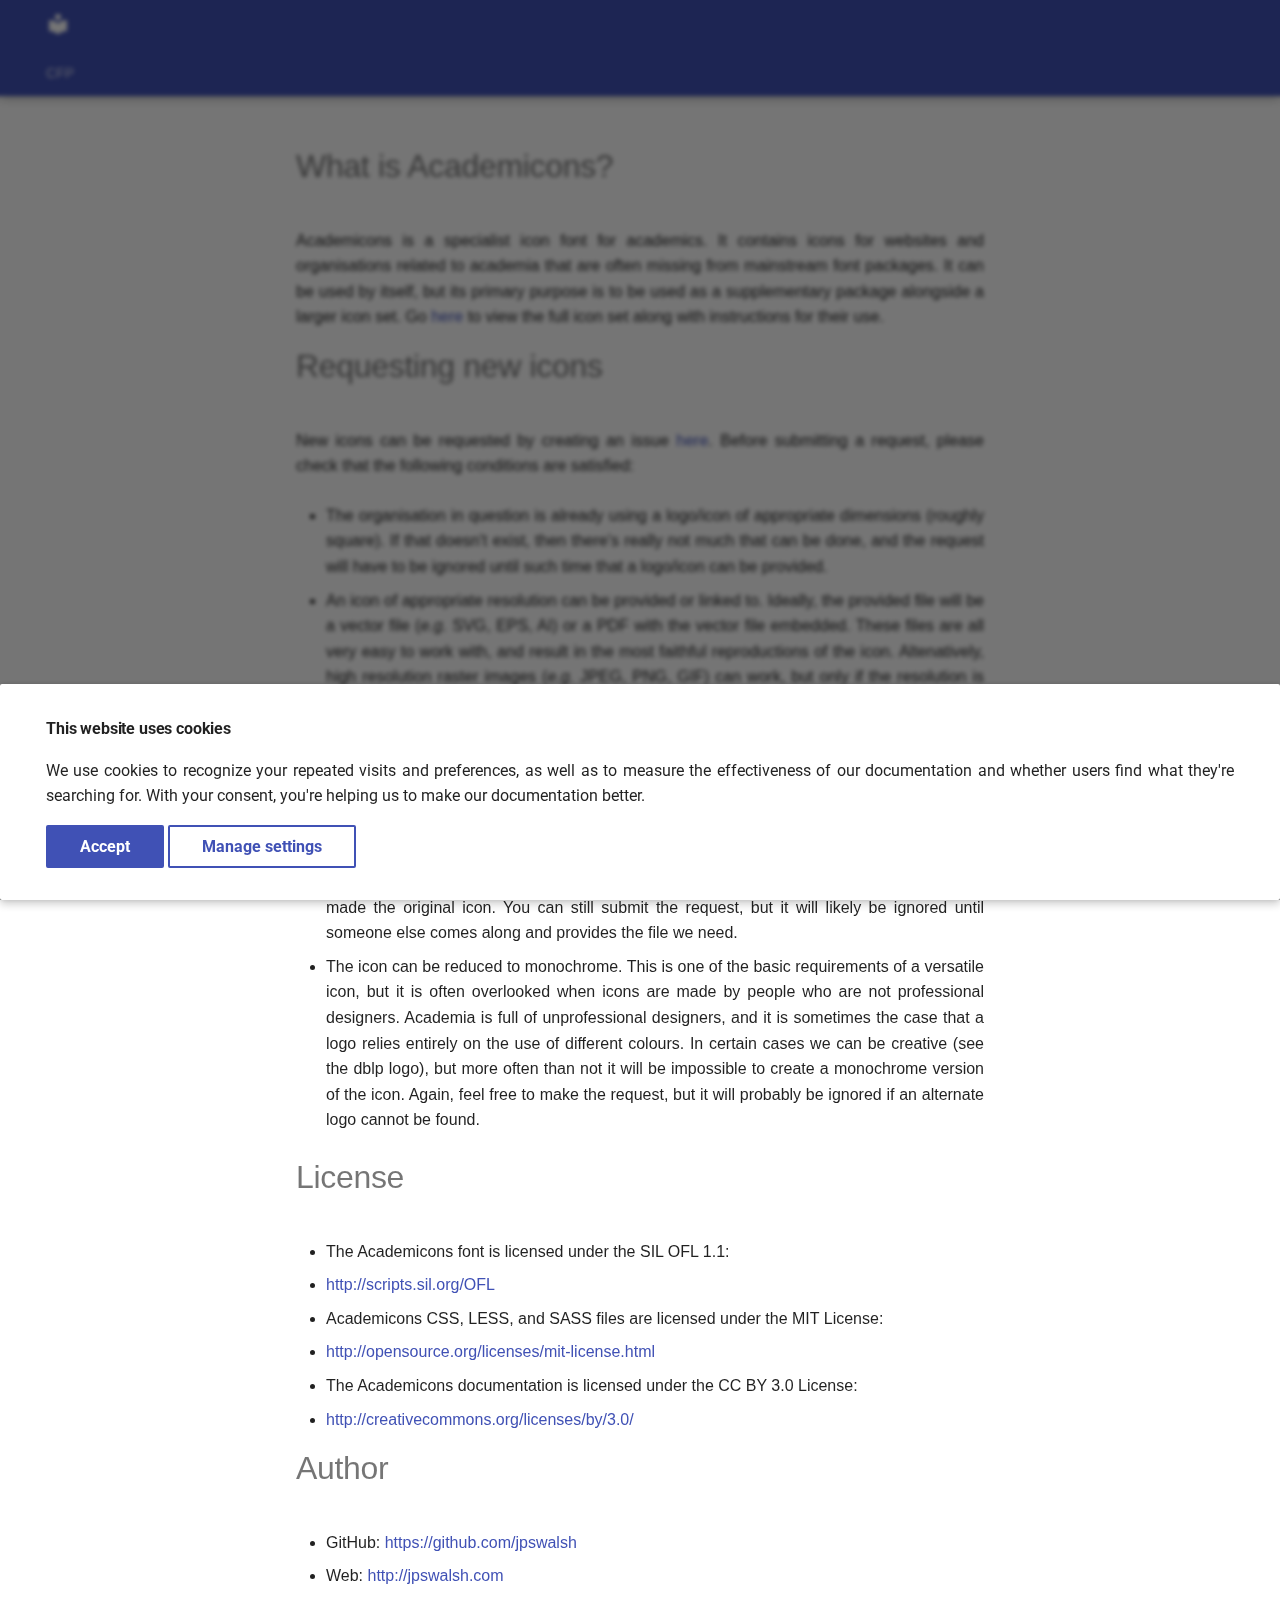
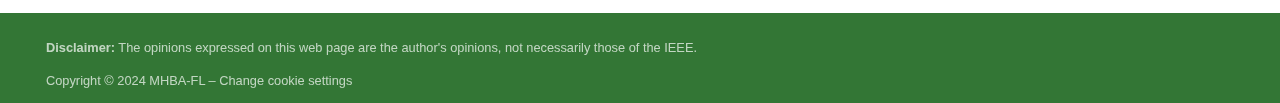
<file: assets/images/academicons/index.html>
<!doctype html>
<html lang="en" class="no-js">
  <head>
    
      <meta charset="utf-8">
      <meta name="viewport" content="width=device-width,initial-scale=1">
      
      
      
        <link rel="canonical" href="https://mhba-fl.github.io/assets/images/academicons/">
      
      
      
      <link rel="icon" href="../favicon.png">
      <meta name="generator" content="mkdocs-1.4.3, mkdocs-material-9.1.17">
    
    
  <title>IEEE WF-IoT Workshop</title>

    
      <link rel="stylesheet" href="../../stylesheets/main.26e3688c.min.css">
      
      

    
    
    
      
        
        
        <link rel="preconnect" href="https://fonts.gstatic.com" crossorigin>
        <link rel="stylesheet" href="https://fonts.googleapis.com/css?family=Roboto:300,300i,400,400i,700,700i%7CRoboto+Mono:400,400i,700,700i&display=fallback">
        <style>:root{--md-text-font:"Roboto";--md-code-font:"Roboto Mono"}</style>
      
    
    
      <link rel="stylesheet" href="../../../stylesheets/extra.css">
    
    <script>__md_scope=new URL("../../..",location),__md_hash=e=>[...e].reduce((e,_)=>(e<<5)-e+_.charCodeAt(0),0),__md_get=(e,_=localStorage,t=__md_scope)=>JSON.parse(_.getItem(t.pathname+"."+e)),__md_set=(e,_,t=localStorage,a=__md_scope)=>{try{t.setItem(a.pathname+"."+e,JSON.stringify(_))}catch(e){}}</script>
    
      

    
    
    
  </head>
  
  
    <body dir="ltr">
  
    
    
      <script>var palette=__md_get("__palette");if(palette&&"object"==typeof palette.color)for(var key of Object.keys(palette.color))document.body.setAttribute("data-md-color-"+key,palette.color[key])</script>
    
    <input class="md-toggle" data-md-toggle="drawer" type="checkbox" id="__drawer" autocomplete="off">
    <input class="md-toggle" data-md-toggle="search" type="checkbox" id="__search" autocomplete="off">
    <label class="md-overlay" for="__drawer"></label>
    <div data-md-component="skip">
      
        
        <a href="#what-is-academicons" class="md-skip">
          Skip to content
        </a>
      
    </div>
    <div data-md-component="announce">
      
        <!-- <aside class="md-banner">
          <div class="md-banner__inner md-grid md-typeset"> -->
            
            
  

          <!-- </div> -->
          
        <!-- </aside> -->
      
    </div>
    
    
      

  

<header class="md-header md-header--shadow md-header--lifted" data-md-component="header">
  <nav class="md-header__inner md-grid" aria-label="Header">
    <a href="../../.." title=" " class="md-header__button md-logo" aria-label=" " data-md-component="logo">
      
  
  <svg xmlns="http://www.w3.org/2000/svg" viewBox="0 0 24 24"><path d="M12 8a3 3 0 0 0 3-3 3 3 0 0 0-3-3 3 3 0 0 0-3 3 3 3 0 0 0 3 3m0 3.54C9.64 9.35 6.5 8 3 8v11c3.5 0 6.64 1.35 9 3.54 2.36-2.19 5.5-3.54 9-3.54V8c-3.5 0-6.64 1.35-9 3.54Z"/></svg>

    </a>
    <label class="md-header__button md-icon" for="__drawer">
      <svg xmlns="http://www.w3.org/2000/svg" viewBox="0 0 24 24"><path d="M3 6h18v2H3V6m0 5h18v2H3v-2m0 5h18v2H3v-2Z"/></svg>
    </label>
    <div class="md-header__title" data-md-component="header-title">
      <div class="md-header__ellipsis">
        <div class="md-header__topic">
          <span class="md-ellipsis">
             
          </span>
        </div>
        <div class="md-header__topic" data-md-component="header-topic">
          <span class="md-ellipsis">
            
              What is Academicons?
            
          </span>
        </div>
      </div>
    </div>
    
    
    <!-- 
      <label class="md-header__button md-icon" for="__search">
        <svg xmlns="http://www.w3.org/2000/svg" viewBox="0 0 24 24"><path d="M9.5 3A6.5 6.5 0 0 1 16 9.5c0 1.61-.59 3.09-1.56 4.23l.27.27h.79l5 5-1.5 1.5-5-5v-.79l-.27-.27A6.516 6.516 0 0 1 9.5 16 6.5 6.5 0 0 1 3 9.5 6.5 6.5 0 0 1 9.5 3m0 2C7 5 5 7 5 9.5S7 14 9.5 14 14 12 14 9.5 12 5 9.5 5Z"/></svg>
      </label>
      <div class="md-search" data-md-component="search" role="dialog">
  <label class="md-search__overlay" for="__search"></label>
  <div class="md-search__inner" role="search">
    <form class="md-search__form" name="search">
      <input type="text" class="md-search__input" name="query" aria-label="Search" placeholder="Search" autocapitalize="off" autocorrect="off" autocomplete="off" spellcheck="false" data-md-component="search-query" required>
      <label class="md-search__icon md-icon" for="__search">
        <svg xmlns="http://www.w3.org/2000/svg" viewBox="0 0 24 24"><path d="M9.5 3A6.5 6.5 0 0 1 16 9.5c0 1.61-.59 3.09-1.56 4.23l.27.27h.79l5 5-1.5 1.5-5-5v-.79l-.27-.27A6.516 6.516 0 0 1 9.5 16 6.5 6.5 0 0 1 3 9.5 6.5 6.5 0 0 1 9.5 3m0 2C7 5 5 7 5 9.5S7 14 9.5 14 14 12 14 9.5 12 5 9.5 5Z"/></svg>
        <svg xmlns="http://www.w3.org/2000/svg" viewBox="0 0 24 24"><path d="M20 11v2H8l5.5 5.5-1.42 1.42L4.16 12l7.92-7.92L13.5 5.5 8 11h12Z"/></svg>
      </label>
      <nav class="md-search__options" aria-label="Search">
        
        <button type="reset" class="md-search__icon md-icon" title="Clear" aria-label="Clear" tabindex="-1">
          <svg xmlns="http://www.w3.org/2000/svg" viewBox="0 0 24 24"><path d="M19 6.41 17.59 5 12 10.59 6.41 5 5 6.41 10.59 12 5 17.59 6.41 19 12 13.41 17.59 19 19 17.59 13.41 12 19 6.41Z"/></svg>
        </button>
      </nav>
      
    </form>
    <div class="md-search__output">
      <div class="md-search__scrollwrap" data-md-scrollfix>
        <div class="md-search-result" data-md-component="search-result">
          <div class="md-search-result__meta">
            Initializing search
          </div>
          <ol class="md-search-result__list" role="presentation"></ol>
        </div>
      </div>
    </div>
  </div>
</div>
     -->
    <!-- <button class="button button_green is-normal is-rounded is-dark" 
        type="button" onclick="alert('Vote Me!')">
        Vote Me!
    </button> -->
    
  </nav>
  
    
      
<nav class="md-tabs" aria-label="Tabs" data-md-component="tabs">
  <div class="md-grid">
    <ul class="md-tabs__list">
      
        
  
  


  <li class="md-tabs__item">
    <a href="../../cfp.pdf" class="md-tabs__link">
      CFP
    </a>
  </li>

      
    </ul>
  </div>
</nav>
    
  
</header>

    <div class="md-container" data-md-component="container">
      
      
        
      
      <main class="md-main" data-md-component="main">
        <div class="md-main__inner md-grid">
          
            
              
              <div class="md-sidebar md-sidebar--primary" data-md-component="sidebar" data-md-type="navigation" >
                <div class="md-sidebar__scrollwrap">
                  <div class="md-sidebar__inner">
                    

  


<nav class="md-nav md-nav--primary md-nav--lifted" aria-label="Navigation" data-md-level="0">
  <label class="md-nav__title" for="__drawer">
    <a href="../../.." title=" " class="md-nav__button md-logo" aria-label=" " data-md-component="logo">
      
  
  <svg xmlns="http://www.w3.org/2000/svg" viewBox="0 0 24 24"><path d="M12 8a3 3 0 0 0 3-3 3 3 0 0 0-3-3 3 3 0 0 0-3 3 3 3 0 0 0 3 3m0 3.54C9.64 9.35 6.5 8 3 8v11c3.5 0 6.64 1.35 9 3.54 2.36-2.19 5.5-3.54 9-3.54V8c-3.5 0-6.64 1.35-9 3.54Z"/></svg>

    </a>
     
  </label>
  
  <ul class="md-nav__list" data-md-scrollfix>
    
      
      
      

  
  
  
    <li class="md-nav__item">
      <a href="../../cfp.pdf" class="md-nav__link">
        CFP
      </a>
    </li>
  

    
  </ul>
</nav>
                  </div>
                </div>
              </div>
            
            
              
              <div class="md-sidebar md-sidebar--secondary" data-md-component="sidebar" data-md-type="toc" >
                <div class="md-sidebar__scrollwrap">
                  <div class="md-sidebar__inner">
                    

<nav class="md-nav md-nav--secondary" aria-label="Table of contents">
  
  
  
    
  
  
</nav>
                  </div>
                </div>
              </div>
            
          
          
            <div class="md-content" data-md-component="content">
              <article class="md-content__inner md-typeset">
                
                  

<!--  -->
<h1 id="what-is-academicons">What is Academicons?</h1>
<p>Academicons is a specialist icon font for academics. It contains icons for websites and organisations related to academia that are often missing from mainstream font packages. It can be used by itself, but its primary purpose is to be used as a supplementary package alongside a larger icon set. Go <a href="http://jpswalsh.github.io/academicons">here</a> to view the full icon set along with instructions for their use.</p>
<h1 id="requesting-new-icons">Requesting new icons</h1>
<p>New icons can be requested by creating an issue <a href="https://github.com/jpswalsh/academicons/issues">here</a>. Before submitting a request, please check that the following conditions are satisfied:</p>
<ul>
<li>
<p>The organisation in question is already using a logo/icon of appropriate dimensions (roughly square). If that doesn't exist, then there's really not much that can be done, and the request will have to be ignored until such time that a logo/icon can be provided.</p>
</li>
<li>
<p>An icon of appropriate resolution can be provided or linked to. Ideally, the provided file will be a vector file (<em>e.g.</em> SVG, EPS, AI) or a PDF with the vector file embedded. These files are all very easy to work with, and result in the most faithful reproductions of the icon. Altenatively, high resolution raster images (<em>e.g.</em> JPEG, PNG, GIF) can work, but only if the resolution is high enough that the underlying shapes can be reproduced. Icons made from raster images take much longer to prepare, and require hand drawing each component and figuring out the exact typeface used for any letters. This process can be rather tedious, and I will only do this if there is significant demand for the icon. Favicon files can be useful in conjunction with larger logos that have non-ideal aspect ratios—where they can indicate which part of the logo to strip down to—but they are pretty much useless by themselves. The only time I have made an icon from a favicon was for arXiv, and that was only because: (i) It was heavily requested, and (ii) I was able to get feedback on the new icon from Paul Ginsparg, who made the original icon. You can still submit the request, but it will likely be ignored until someone else comes along and provides the file we need.</p>
</li>
<li>
<p>The icon can be reduced to monochrome. This is one of the basic requirements of a versatile icon, but it is often overlooked when icons are made by people who are not professional designers. Academia is full of unprofessional designers, and it is sometimes the case that a logo relies entirely on the use of different colours. In certain cases we can be creative (see the dblp logo), but more often than not it will be impossible to create a monochrome version of the icon. Again, feel free to make the request, but it will probably be ignored if an alternate logo cannot be found.</p>
</li>
</ul>
<h1 id="license">License</h1>
<ul>
<li>The Academicons font is licensed under the SIL OFL 1.1:</li>
<li><a href="http://scripts.sil.org/OFL">http://scripts.sil.org/OFL</a></li>
<li>Academicons CSS, LESS, and SASS files are licensed under the MIT License:</li>
<li><a href="http://opensource.org/licenses/mit-license.html">http://opensource.org/licenses/mit-license.html</a></li>
<li>The Academicons documentation is licensed under the CC BY 3.0 License:</li>
<li><a href="http://creativecommons.org/licenses/by/3.0/">http://creativecommons.org/licenses/by/3.0/</a></li>
</ul>
<h1 id="author">Author</h1>
<ul>
<li>GitHub: <a href="https://github.com/jpswalsh">https://github.com/jpswalsh</a></li>
<li>Web: <a href="http://jpswalsh.com">http://jpswalsh.com</a></li>
</ul>





                
              </article>
            </div>
          
          
        </div>
        
          <button type="button" class="md-top md-icon" data-md-component="top" hidden>
            <svg xmlns="http://www.w3.org/2000/svg" viewBox="0 0 24 24"><path d="M13 20h-2V8l-5.5 5.5-1.42-1.42L12 4.16l7.92 7.92-1.42 1.42L13 8v12Z"/></svg>
            Back to top
          </button>
        
      </main>
      
        <footer class="md-footer">
  
  <div class="md-footer-meta md-typeset">
    <div class="md-footer-meta__inner md-grid">
      <div class="md-copyright">
  
    <div class="md-copyright__highlight">
      <p>
      <b>Disclaimer:</b>  The opinions expressed on this web page are the author's opinions, not necessarily those of the IEEE.
      </p>
      Copyright &copy; 2024 MHBA-FL – <a href="#__consent">Change cookie settings</a>

    </div>
  
  <!-- 
    Made with
    <a href="https://squidfunk.github.io/mkdocs-material/" target="_blank" rel="noopener">
      Material for MkDocs
    </a>
   -->
  
</div>
      
    </div>
  </div>
</footer>
      
    </div>
    <div class="md-dialog" data-md-component="dialog">
      <div class="md-dialog__inner md-typeset"></div>
    </div>
    
      <div class="md-consent" data-md-component="consent" id="__consent" hidden>
        <div class="md-consent__overlay"></div>
        <aside class="md-consent__inner">
          <form class="md-consent__form md-grid md-typeset" name="consent">
            




  


<h4>This website uses cookies</h4>
<p>We use cookies to recognize your repeated visits and preferences, as well as to measure the effectiveness of our documentation and whether users find what they're searching for. With your consent, you're helping us to make our documentation better.</p>
<input class="md-toggle" type="checkbox" id="__settings" >
<div class="md-consent__settings">
  <ul class="task-list">
    
  </ul>
</div>
<div class="md-consent__controls">
  
    
      <button class="md-button md-button--primary">Accept</button>
    
    
    
  
    
    
    
      <label class="md-button" for="__settings">Manage settings</label>
    
  
</div>
          </form>
        </aside>
      </div>
      <script>var consent=__md_get("__consent");if(consent)for(var input of document.forms.consent.elements)input.name&&(input.checked=consent[input.name]||!1);else"file:"!==location.protocol&&setTimeout(function(){document.querySelector("[data-md-component=consent]").hidden=!1},250);var action,form=document.forms.consent;for(action of["submit","reset"])form.addEventListener(action,function(e){if(e.preventDefault(),"reset"===e.type)for(var n of document.forms.consent.elements)n.name&&(n.checked=!1);__md_set("__consent",Object.fromEntries(Array.from(new FormData(form).keys()).map(function(e){return[e,!0]}))),location.hash="",location.reload()})</script>
    
    <script id="__config" type="application/json">{"base": "../../..", "features": ["navigation.tabs", "navigation.tabs.sticky", "navigation.top"], "search": "../../javascripts/workers/search.208ed371.min.js", "translations": {"clipboard.copied": "Copied to clipboard", "clipboard.copy": "Copy to clipboard", "search.result.more.one": "1 more on this page", "search.result.more.other": "# more on this page", "search.result.none": "No matching documents", "search.result.one": "1 matching document", "search.result.other": "# matching documents", "search.result.placeholder": "Type to start searching", "search.result.term.missing": "Missing", "select.version": "Select version"}}</script>
    
    
      <script src="../../javascripts/bundle.b425cdc4.min.js"></script>
      
        
          <script src="../../../javascripts/extra.js"></script>
        
      
    
  </body>
</html>
</file>
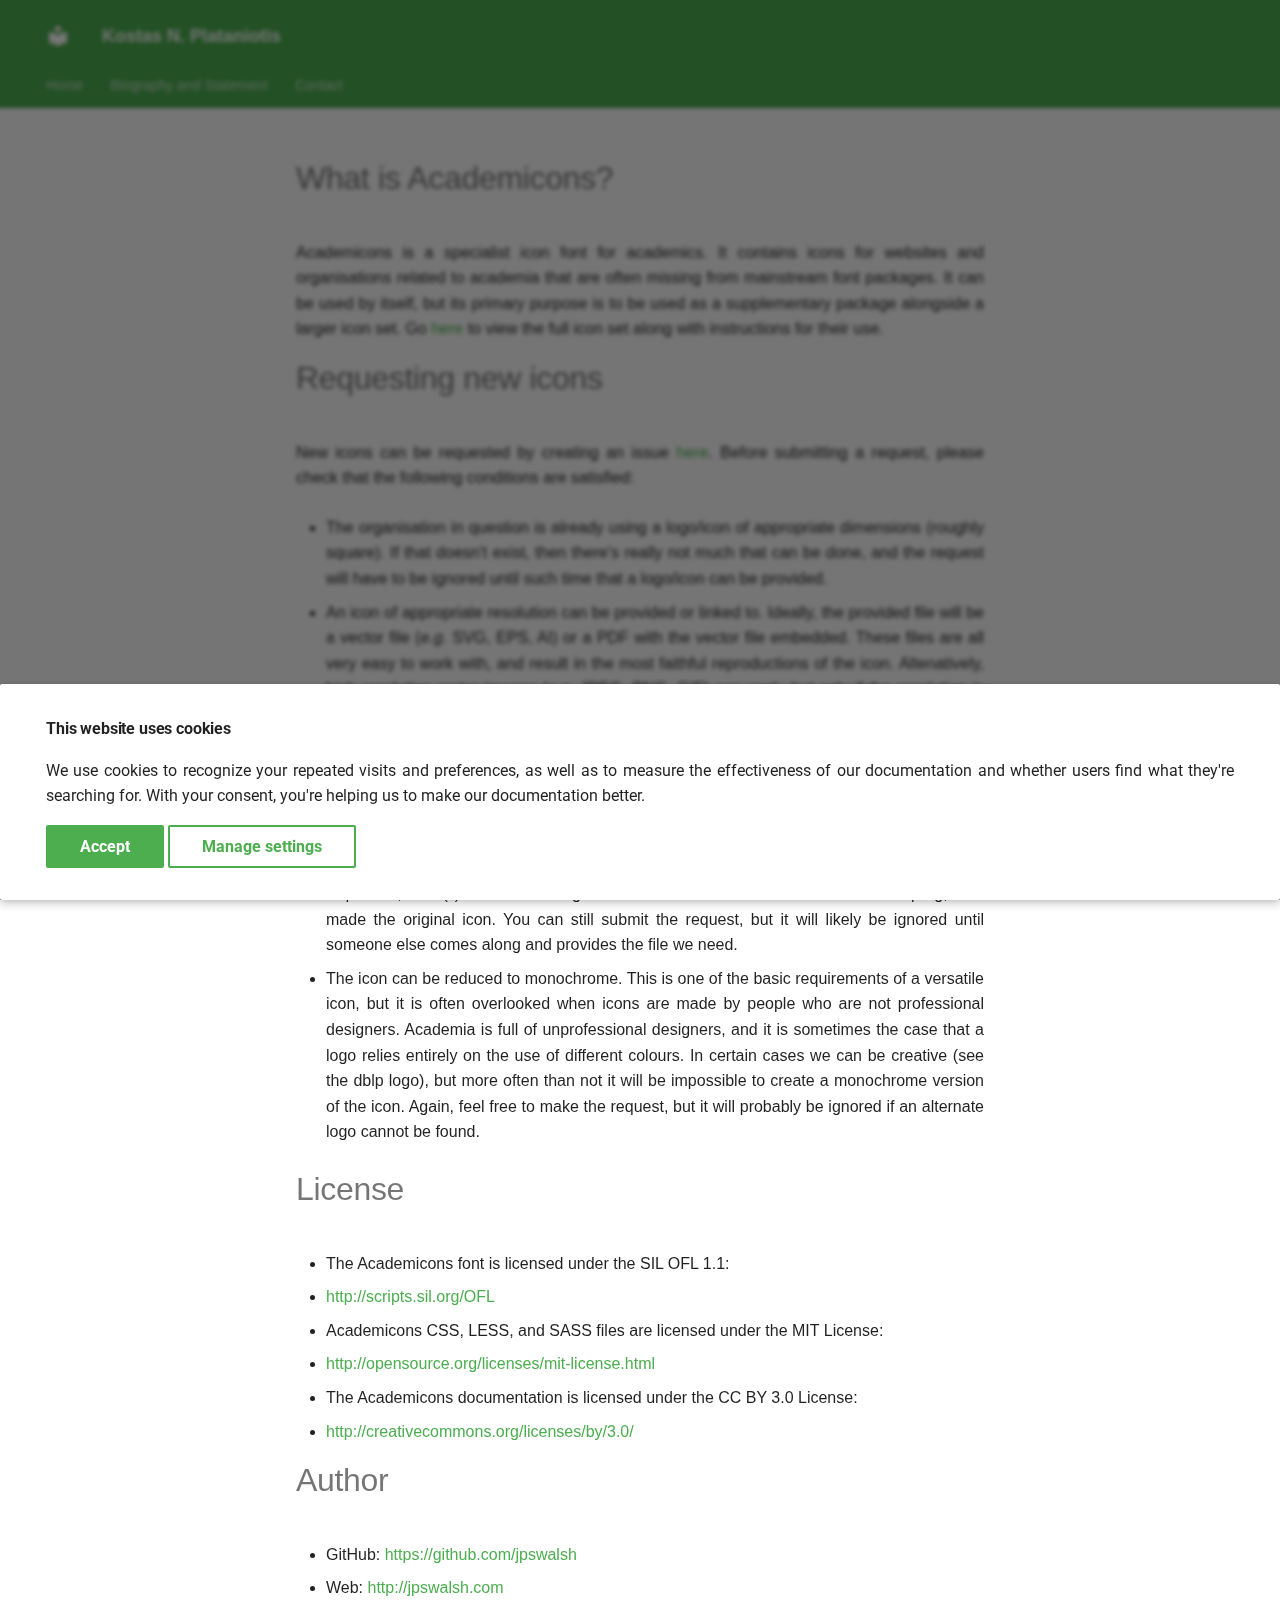
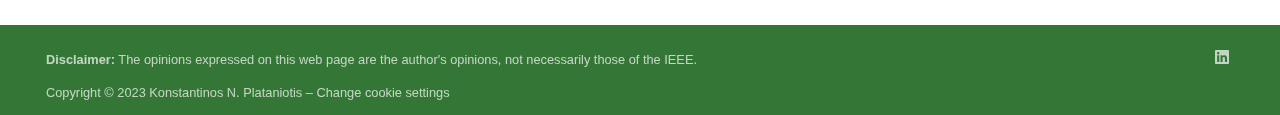
<file: site/assets/images/academicons/index.html>
<!doctype html>
<html lang="en" class="no-js">
  <head>
    
      <meta charset="utf-8">
      <meta name="viewport" content="width=device-width,initial-scale=1">
      
      
      
        <link rel="canonical" href="https://platanio.github.io/assets/images/academicons/">
      
      
      
      <link rel="icon" href="../favicon/favicon.ico">
      <meta name="generator" content="mkdocs-1.4.3, mkdocs-material-9.1.17">
    
    
  <title>Kostas N. Plataniotis</title>

    
      <link rel="stylesheet" href="../../stylesheets/main.26e3688c.min.css">
      
        
        <link rel="stylesheet" href="../../stylesheets/palette.ecc896b0.min.css">
      
      

    
    
    
      
        
        
        <link rel="preconnect" href="https://fonts.gstatic.com" crossorigin>
        <link rel="stylesheet" href="https://fonts.googleapis.com/css?family=Roboto:300,300i,400,400i,700,700i%7CRoboto+Mono:400,400i,700,700i&display=fallback">
        <style>:root{--md-text-font:"Roboto";--md-code-font:"Roboto Mono"}</style>
      
    
    
      <link rel="stylesheet" href="../../../stylesheets/extra.css">
    
    <script>__md_scope=new URL("../../..",location),__md_hash=e=>[...e].reduce((e,_)=>(e<<5)-e+_.charCodeAt(0),0),__md_get=(e,_=localStorage,t=__md_scope)=>JSON.parse(_.getItem(t.pathname+"."+e)),__md_set=(e,_,t=localStorage,a=__md_scope)=>{try{t.setItem(a.pathname+"."+e,JSON.stringify(_))}catch(e){}}</script>
    
      

    
    
    
  </head>
  
  
    
    
    
    
    
    <body dir="ltr" data-md-color-scheme="default" data-md-color-primary="green" data-md-color-accent="light-green">
  
    
    
    <input class="md-toggle" data-md-toggle="drawer" type="checkbox" id="__drawer" autocomplete="off">
    <input class="md-toggle" data-md-toggle="search" type="checkbox" id="__search" autocomplete="off">
    <label class="md-overlay" for="__drawer"></label>
    <div data-md-component="skip">
      
        
        <a href="#what-is-academicons" class="md-skip">
          Skip to content
        </a>
      
    </div>
    <div data-md-component="announce">
      
        <aside class="md-banner">
          <div class="md-banner__inner md-grid md-typeset">
            
            
  

          </div>
          
        </aside>
      
    </div>
    
    
      

  

<header class="md-header md-header--shadow md-header--lifted" data-md-component="header">
  <nav class="md-header__inner md-grid" aria-label="Header">
    <a href="../../.." title="Kostas N. Plataniotis" class="md-header__button md-logo" aria-label="Kostas N. Plataniotis" data-md-component="logo">
      
  
  <svg xmlns="http://www.w3.org/2000/svg" viewBox="0 0 24 24"><path d="M12 8a3 3 0 0 0 3-3 3 3 0 0 0-3-3 3 3 0 0 0-3 3 3 3 0 0 0 3 3m0 3.54C9.64 9.35 6.5 8 3 8v11c3.5 0 6.64 1.35 9 3.54 2.36-2.19 5.5-3.54 9-3.54V8c-3.5 0-6.64 1.35-9 3.54Z"/></svg>

    </a>
    <label class="md-header__button md-icon" for="__drawer">
      <svg xmlns="http://www.w3.org/2000/svg" viewBox="0 0 24 24"><path d="M3 6h18v2H3V6m0 5h18v2H3v-2m0 5h18v2H3v-2Z"/></svg>
    </label>
    <div class="md-header__title" data-md-component="header-title">
      <div class="md-header__ellipsis">
        <div class="md-header__topic">
          <span class="md-ellipsis">
            Kostas N. Plataniotis
          </span>
        </div>
        <div class="md-header__topic" data-md-component="header-topic">
          <span class="md-ellipsis">
            
              What is Academicons?
            
          </span>
        </div>
      </div>
    </div>
    
      
    
    
    <!-- 
      <label class="md-header__button md-icon" for="__search">
        <svg xmlns="http://www.w3.org/2000/svg" viewBox="0 0 24 24"><path d="M9.5 3A6.5 6.5 0 0 1 16 9.5c0 1.61-.59 3.09-1.56 4.23l.27.27h.79l5 5-1.5 1.5-5-5v-.79l-.27-.27A6.516 6.516 0 0 1 9.5 16 6.5 6.5 0 0 1 3 9.5 6.5 6.5 0 0 1 9.5 3m0 2C7 5 5 7 5 9.5S7 14 9.5 14 14 12 14 9.5 12 5 9.5 5Z"/></svg>
      </label>
      <div class="md-search" data-md-component="search" role="dialog">
  <label class="md-search__overlay" for="__search"></label>
  <div class="md-search__inner" role="search">
    <form class="md-search__form" name="search">
      <input type="text" class="md-search__input" name="query" aria-label="Search" placeholder="Search" autocapitalize="off" autocorrect="off" autocomplete="off" spellcheck="false" data-md-component="search-query" required>
      <label class="md-search__icon md-icon" for="__search">
        <svg xmlns="http://www.w3.org/2000/svg" viewBox="0 0 24 24"><path d="M9.5 3A6.5 6.5 0 0 1 16 9.5c0 1.61-.59 3.09-1.56 4.23l.27.27h.79l5 5-1.5 1.5-5-5v-.79l-.27-.27A6.516 6.516 0 0 1 9.5 16 6.5 6.5 0 0 1 3 9.5 6.5 6.5 0 0 1 9.5 3m0 2C7 5 5 7 5 9.5S7 14 9.5 14 14 12 14 9.5 12 5 9.5 5Z"/></svg>
        <svg xmlns="http://www.w3.org/2000/svg" viewBox="0 0 24 24"><path d="M20 11v2H8l5.5 5.5-1.42 1.42L4.16 12l7.92-7.92L13.5 5.5 8 11h12Z"/></svg>
      </label>
      <nav class="md-search__options" aria-label="Search">
        
        <button type="reset" class="md-search__icon md-icon" title="Clear" aria-label="Clear" tabindex="-1">
          <svg xmlns="http://www.w3.org/2000/svg" viewBox="0 0 24 24"><path d="M19 6.41 17.59 5 12 10.59 6.41 5 5 6.41 10.59 12 5 17.59 6.41 19 12 13.41 17.59 19 19 17.59 13.41 12 19 6.41Z"/></svg>
        </button>
      </nav>
      
    </form>
    <div class="md-search__output">
      <div class="md-search__scrollwrap" data-md-scrollfix>
        <div class="md-search-result" data-md-component="search-result">
          <div class="md-search-result__meta">
            Initializing search
          </div>
          <ol class="md-search-result__list" role="presentation"></ol>
        </div>
      </div>
    </div>
  </div>
</div>
     -->
    <!-- <button class="button button_green is-normal is-rounded is-dark" 
        type="button" onclick="alert('Vote Me!')">
        Vote Me!
    </button> -->
    
  </nav>
  
    
      
<nav class="md-tabs" aria-label="Tabs" data-md-component="tabs">
  <div class="md-grid">
    <ul class="md-tabs__list">
      
        
  
  


  <li class="md-tabs__item">
    <a href="../../.." class="md-tabs__link">
      Home
    </a>
  </li>

      
        
  
  


  <li class="md-tabs__item">
    <a href="../../../bio_statement/" class="md-tabs__link">
      Biography and Statement
    </a>
  </li>

      
        
  
  


  <li class="md-tabs__item">
    <a href="../../../contact/" class="md-tabs__link">
      Contact
    </a>
  </li>

      
    </ul>
  </div>
</nav>
    
  
</header>
    
    <div class="md-container" data-md-component="container">
      
      
        
      
      <main class="md-main" data-md-component="main">
        <div class="md-main__inner md-grid">
          
            
              
              <div class="md-sidebar md-sidebar--primary" data-md-component="sidebar" data-md-type="navigation" >
                <div class="md-sidebar__scrollwrap">
                  <div class="md-sidebar__inner">
                    

  


<nav class="md-nav md-nav--primary md-nav--lifted" aria-label="Navigation" data-md-level="0">
  <label class="md-nav__title" for="__drawer">
    <a href="../../.." title="Kostas N. Plataniotis" class="md-nav__button md-logo" aria-label="Kostas N. Plataniotis" data-md-component="logo">
      
  
  <svg xmlns="http://www.w3.org/2000/svg" viewBox="0 0 24 24"><path d="M12 8a3 3 0 0 0 3-3 3 3 0 0 0-3-3 3 3 0 0 0-3 3 3 3 0 0 0 3 3m0 3.54C9.64 9.35 6.5 8 3 8v11c3.5 0 6.64 1.35 9 3.54 2.36-2.19 5.5-3.54 9-3.54V8c-3.5 0-6.64 1.35-9 3.54Z"/></svg>

    </a>
    Kostas N. Plataniotis
  </label>
  
  <ul class="md-nav__list" data-md-scrollfix>
    
      
      
      

  
  
  
    <li class="md-nav__item">
      <a href="../../.." class="md-nav__link">
        Home
      </a>
    </li>
  

    
      
      
      

  
  
  
    <li class="md-nav__item">
      <a href="../../../bio_statement/" class="md-nav__link">
        Biography and Statement
      </a>
    </li>
  

    
      
      
      

  
  
  
    <li class="md-nav__item">
      <a href="../../../contact/" class="md-nav__link">
        Contact
      </a>
    </li>
  

    
  </ul>
</nav>
                  </div>
                </div>
              </div>
            
            
              
              <div class="md-sidebar md-sidebar--secondary" data-md-component="sidebar" data-md-type="toc" >
                <div class="md-sidebar__scrollwrap">
                  <div class="md-sidebar__inner">
                    

<nav class="md-nav md-nav--secondary" aria-label="Table of contents">
  
  
  
    
  
  
</nav>
                  </div>
                </div>
              </div>
            
          
          
            <div class="md-content" data-md-component="content">
              <article class="md-content__inner md-typeset">
                
                  

<!--  -->
<h1 id="what-is-academicons">What is Academicons?</h1>
<p>Academicons is a specialist icon font for academics. It contains icons for websites and organisations related to academia that are often missing from mainstream font packages. It can be used by itself, but its primary purpose is to be used as a supplementary package alongside a larger icon set. Go <a href="http://jpswalsh.github.io/academicons">here</a> to view the full icon set along with instructions for their use.</p>
<h1 id="requesting-new-icons">Requesting new icons</h1>
<p>New icons can be requested by creating an issue <a href="https://github.com/jpswalsh/academicons/issues">here</a>. Before submitting a request, please check that the following conditions are satisfied:</p>
<ul>
<li>
<p>The organisation in question is already using a logo/icon of appropriate dimensions (roughly square). If that doesn't exist, then there's really not much that can be done, and the request will have to be ignored until such time that a logo/icon can be provided.</p>
</li>
<li>
<p>An icon of appropriate resolution can be provided or linked to. Ideally, the provided file will be a vector file (<em>e.g.</em> SVG, EPS, AI) or a PDF with the vector file embedded. These files are all very easy to work with, and result in the most faithful reproductions of the icon. Altenatively, high resolution raster images (<em>e.g.</em> JPEG, PNG, GIF) can work, but only if the resolution is high enough that the underlying shapes can be reproduced. Icons made from raster images take much longer to prepare, and require hand drawing each component and figuring out the exact typeface used for any letters. This process can be rather tedious, and I will only do this if there is significant demand for the icon. Favicon files can be useful in conjunction with larger logos that have non-ideal aspect ratios—where they can indicate which part of the logo to strip down to—but they are pretty much useless by themselves. The only time I have made an icon from a favicon was for arXiv, and that was only because: (i) It was heavily requested, and (ii) I was able to get feedback on the new icon from Paul Ginsparg, who made the original icon. You can still submit the request, but it will likely be ignored until someone else comes along and provides the file we need.</p>
</li>
<li>
<p>The icon can be reduced to monochrome. This is one of the basic requirements of a versatile icon, but it is often overlooked when icons are made by people who are not professional designers. Academia is full of unprofessional designers, and it is sometimes the case that a logo relies entirely on the use of different colours. In certain cases we can be creative (see the dblp logo), but more often than not it will be impossible to create a monochrome version of the icon. Again, feel free to make the request, but it will probably be ignored if an alternate logo cannot be found.</p>
</li>
</ul>
<h1 id="license">License</h1>
<ul>
<li>The Academicons font is licensed under the SIL OFL 1.1:</li>
<li><a href="http://scripts.sil.org/OFL">http://scripts.sil.org/OFL</a></li>
<li>Academicons CSS, LESS, and SASS files are licensed under the MIT License:</li>
<li><a href="http://opensource.org/licenses/mit-license.html">http://opensource.org/licenses/mit-license.html</a></li>
<li>The Academicons documentation is licensed under the CC BY 3.0 License:</li>
<li><a href="http://creativecommons.org/licenses/by/3.0/">http://creativecommons.org/licenses/by/3.0/</a></li>
</ul>
<h1 id="author">Author</h1>
<ul>
<li>GitHub: <a href="https://github.com/jpswalsh">https://github.com/jpswalsh</a></li>
<li>Web: <a href="http://jpswalsh.com">http://jpswalsh.com</a></li>
</ul>





                
              </article>
            </div>
          
          
        </div>
        
          <button type="button" class="md-top md-icon" data-md-component="top" hidden>
            <svg xmlns="http://www.w3.org/2000/svg" viewBox="0 0 24 24"><path d="M13 20h-2V8l-5.5 5.5-1.42-1.42L12 4.16l7.92 7.92-1.42 1.42L13 8v12Z"/></svg>
            Back to top
          </button>
        
      </main>
      
        <footer class="md-footer">
  
  <div class="md-footer-meta md-typeset">
    <div class="md-footer-meta__inner md-grid">
      <div class="md-copyright">
  
    <div class="md-copyright__highlight">
      <p>
      <b>Disclaimer:</b>  The opinions expressed on this web page are the author's opinions, not necessarily those of the IEEE.
      </p>
      Copyright &copy; 2023 Konstantinos N. Plataniotis – <a href="#__consent">Change cookie settings</a>

    </div>
  
  <!-- 
    Made with
    <a href="https://squidfunk.github.io/mkdocs-material/" target="_blank" rel="noopener">
      Material for MkDocs
    </a>
   -->
  
</div>
      
        <div class="md-social">
  
    
    
    
    
      
      
    
    <a href="https://www.linkedin.com/in/kostas-plataniotis-b360811/" target="_blank" rel="noopener" title="www.linkedin.com" class="md-social__link">
      <svg xmlns="http://www.w3.org/2000/svg" viewBox="0 0 448 512"><!--! Font Awesome Free 6.4.0 by @fontawesome - https://fontawesome.com License - https://fontawesome.com/license/free (Icons: CC BY 4.0, Fonts: SIL OFL 1.1, Code: MIT License) Copyright 2023 Fonticons, Inc.--><path d="M416 32H31.9C14.3 32 0 46.5 0 64.3v383.4C0 465.5 14.3 480 31.9 480H416c17.6 0 32-14.5 32-32.3V64.3c0-17.8-14.4-32.3-32-32.3zM135.4 416H69V202.2h66.5V416zm-33.2-243c-21.3 0-38.5-17.3-38.5-38.5S80.9 96 102.2 96c21.2 0 38.5 17.3 38.5 38.5 0 21.3-17.2 38.5-38.5 38.5zm282.1 243h-66.4V312c0-24.8-.5-56.7-34.5-56.7-34.6 0-39.9 27-39.9 54.9V416h-66.4V202.2h63.7v29.2h.9c8.9-16.8 30.6-34.5 62.9-34.5 67.2 0 79.7 44.3 79.7 101.9V416z"/></svg>
    </a>
  
</div>
      
    </div>
  </div>
</footer>
      
    </div>
    <div class="md-dialog" data-md-component="dialog">
      <div class="md-dialog__inner md-typeset"></div>
    </div>
    
      <div class="md-consent" data-md-component="consent" id="__consent" hidden>
        <div class="md-consent__overlay"></div>
        <aside class="md-consent__inner">
          <form class="md-consent__form md-grid md-typeset" name="consent">
            




  


<h4>This website uses cookies</h4>
<p>We use cookies to recognize your repeated visits and preferences, as well as to measure the effectiveness of our documentation and whether users find what they're searching for. With your consent, you're helping us to make our documentation better.</p>
<input class="md-toggle" type="checkbox" id="__settings" >
<div class="md-consent__settings">
  <ul class="task-list">
    
  </ul>
</div>
<div class="md-consent__controls">
  
    
      <button class="md-button md-button--primary">Accept</button>
    
    
    
  
    
    
    
      <label class="md-button" for="__settings">Manage settings</label>
    
  
</div>
          </form>
        </aside>
      </div>
      <script>var consent=__md_get("__consent");if(consent)for(var input of document.forms.consent.elements)input.name&&(input.checked=consent[input.name]||!1);else"file:"!==location.protocol&&setTimeout(function(){document.querySelector("[data-md-component=consent]").hidden=!1},250);var action,form=document.forms.consent;for(action of["submit","reset"])form.addEventListener(action,function(e){if(e.preventDefault(),"reset"===e.type)for(var n of document.forms.consent.elements)n.name&&(n.checked=!1);__md_set("__consent",Object.fromEntries(Array.from(new FormData(form).keys()).map(function(e){return[e,!0]}))),location.hash="",location.reload()})</script>
    
    <script id="__config" type="application/json">{"base": "../../..", "features": ["navigation.tabs", "navigation.tabs.sticky", "navigation.top"], "search": "../../javascripts/workers/search.208ed371.min.js", "translations": {"clipboard.copied": "Copied to clipboard", "clipboard.copy": "Copy to clipboard", "search.result.more.one": "1 more on this page", "search.result.more.other": "# more on this page", "search.result.none": "No matching documents", "search.result.one": "1 matching document", "search.result.other": "# matching documents", "search.result.placeholder": "Type to start searching", "search.result.term.missing": "Missing", "select.version": "Select version"}}</script>
    
    
      <script src="../../javascripts/bundle.b425cdc4.min.js"></script>
      
        
          <script src="../../../javascripts/extra.js"></script>
        
      
    
  </body>
</html>
</file>
<file: stylesheets/extra.css>
p{
    text-align: justify;
}

.md-banner {
    background-color: #4cae4f;
    color: var(--md-footer-fg-color);
    overflow: auto
}

.md-footer {
    background-color: #4cae4f;
    color: #4cae4f;
}

.button {
    margin-right: 1%;
    float: right;
    background-color: #fff;
    border-color: #dbdbdb;
    border-width: 1px;
    color: white;
    cursor: pointer;
    justify-content: center;
    padding-bottom: calc(0.5em - 1px);
    padding-left: 1em;
    padding-right: 1em;
    padding-top: calc(0.5em - 1px);
    text-align: center;
    white-space: nowrap;
  }
.button_right {float: right;}
.button_left {float: left;}
.button_green {background-color: #073f09;} /* Green */
.button_blue {background-color: #008CBA;} /* Blue */

.button.is-rounded {
    border-radius: 290486px;
    padding-left: calc(1em + 0.25em);
    padding-right: calc(1em + 0.25em);
}
.button.is-normal {
    font-size: 0.8rem;
}
.button.is-dark {
    border-color: transparent;
    color: #fff;
}


:root {
    --md-admonition-icon--pied-piper: url('data:image/svg+xml;charset=utf-8,<svg xmlns="http://www.w3.org/2000/svg" viewBox="0 0 576 512"><path d="M244 246c-3.2-2-6.3-2.9-10.1-2.9-6.6 0-12.6 3.2-19.3 3.7l1.7 4.9zm135.9 197.9c-19 0-64.1 9.5-79.9 19.8l6.9 45.1c35.7 6.1 70.1 3.6 106-9.8-4.8-10-23.5-55.1-33-55.1zM340.8 177c6.6 2.8 11.5 9.2 22.7 22.1 2-1.4 7.5-5.2 7.5-8.6 0-4.9-11.8-13.2-13.2-23 11.2-5.7 25.2-6 37.6-8.9 68.1-16.4 116.3-52.9 146.8-116.7C548.3 29.3 554 16.1 554.6 2l-2 2.6c-28.4 50-33 63.2-81.3 100-31.9 24.4-69.2 40.2-106.6 54.6l-6.3-.3v-21.8c-19.6 1.6-19.7-14.6-31.6-23-18.7 20.6-31.6 40.8-58.9 51.1-12.7 4.8-19.6 10-25.9 21.8 34.9-16.4 91.2-13.5 98.8-10zM555.5 0l-.6 1.1-.3.9.6-.6zm-59.2 382.1c-33.9-56.9-75.3-118.4-150-115.5l-.3-6c-1.1-13.5 32.8 3.2 35.1-31l-14.4 7.2c-19.8-45.7-8.6-54.3-65.5-54.3-14.7 0-26.7 1.7-41.4 4.6 2.9 18.6 2.2 36.7-10.9 50.3l19.5 5.5c-1.7 3.2-2.9 6.3-2.9 9.8 0 21 42.8 2.9 42.8 33.6 0 18.4-36.8 60.1-54.9 60.1-8 0-53.7-50-53.4-60.1l.3-4.6 52.3-11.5c13-2.6 12.3-22.7-2.9-22.7-3.7 0-43.1 9.2-49.4 10.6-2-5.2-7.5-14.1-13.8-14.1-3.2 0-6.3 3.2-9.5 4-9.2 2.6-31 2.9-21.5 20.1L15.9 298.5c-5.5 1.1-8.9 6.3-8.9 11.8 0 6 5.5 10.9 11.5 10.9 8 0 131.3-28.4 147.4-32.2 2.6 3.2 4.6 6.3 7.8 8.6 20.1 14.4 59.8 85.9 76.4 85.9 24.1 0 58-22.4 71.3-41.9 3.2-4.3 6.9-7.5 12.4-6.9.6 13.8-31.6 34.2-33 43.7-1.4 10.2-1 35.2-.3 41.1 26.7 8.1 52-3.6 77.9-2.9 4.3-21 10.6-41.9 9.8-63.5l-.3-9.5c-1.4-34.2-10.9-38.5-34.8-58.6-1.1-1.1-2.6-2.6-3.7-4 2.2-1.4 1.1-1 4.6-1.7 88.5 0 56.3 183.6 111.5 229.9 33.1-15 72.5-27.9 103.5-47.2-29-25.6-52.6-45.7-72.7-79.9zm-196.2 46.1v27.2l11.8-3.4-2.9-23.8zm-68.7-150.4l24.1 61.2 21-13.8-31.3-50.9zm84.4 154.9l2 12.4c9-1.5 58.4-6.6 58.4-14.1 0-1.4-.6-3.2-.9-4.6-26.8 0-36.9 3.8-59.5 6.3z"/></svg>')
  }
  .md-typeset .admonition.pied-piper,
  .md-typeset details.pied-piper {
    font-size: large;
    border-color: rgb(43, 155, 70);
  }
  .md-typeset .pied-piper > .admonition-title,
  .md-typeset .pied-piper > summary {
    font-size: large;
    background-color: rgba(43, 155, 70, 0.1);
  }
  .md-typeset .pied-piper > .admonition-title::before,
  .md-typeset .pied-piper > summary::before {
    
    background-color: rgb(43, 155, 70);
    -webkit-mask-image: var(--md-admonition-icon--pied-piper);
            mask-image: var(--md-admonition-icon--pied-piper);
  }

.md-typeset .admonition.success,.md-typeset details.success {
    font-size: large;
    border-color: #00c853
}

* {
  box-sizing: border-box;
}

body {
  margin: 0;
  font-family: Arial;
}

.header {
  text-align: center;
  padding: 32px;
}

.rowimg {
  display: -ms-flexbox; /* IE10 */
  display: flex;
  -ms-flex-wrap: wrap; /* IE10 */
  flex-wrap: wrap;
  padding: 0 4px;
}

/* Create four equal columns that sits next to each other */
.column {
  -ms-flex: 33%; /* IE10 */
  flex: 33%;
  max-width: 33%;
  padding: 0 4px;
}

.column img {
  margin-top: 8px;
  vertical-align: middle;
  width: 100%;
}

/* Responsive layout - makes a two column-layout instead of four columns */
@media screen and (max-width: 800px) {
  .column {
    -ms-flex: 50%;
    flex: 50%;
    max-width: 50%;
  }
}

/* Responsive layout - makes the two columns stack on top of each other instead of next to each other */
@media screen and (max-width: 600px) {
  .column {
    -ms-flex: 100%;
    flex: 100%;
    max-width: 100%;
  }
}
</file>
<file: site/stylesheets/extra.css>
p{
    text-align: justify;
}

.md-banner {
    background-color: #4cae4f;
    color: var(--md-footer-fg-color);
    overflow: auto
}

.md-footer {
    background-color: #4cae4f;
    color: #4cae4f;
}

.button {
    margin-right: 1%;
    float: right;
    background-color: #fff;
    border-color: #dbdbdb;
    border-width: 1px;
    color: white;
    cursor: pointer;
    justify-content: center;
    padding-bottom: calc(0.5em - 1px);
    padding-left: 1em;
    padding-right: 1em;
    padding-top: calc(0.5em - 1px);
    text-align: center;
    white-space: nowrap;
  }
.button_right {float: right;}
.button_left {float: left;}
.button_green {background-color: #073f09;} /* Green */
.button_blue {background-color: #008CBA;} /* Blue */

.button.is-rounded {
    border-radius: 290486px;
    padding-left: calc(1em + 0.25em);
    padding-right: calc(1em + 0.25em);
}
.button.is-normal {
    font-size: 0.8rem;
}
.button.is-dark {
    border-color: transparent;
    color: #fff;
}


:root {
    --md-admonition-icon--pied-piper: url('data:image/svg+xml;charset=utf-8,<svg xmlns="http://www.w3.org/2000/svg" viewBox="0 0 576 512"><path d="M244 246c-3.2-2-6.3-2.9-10.1-2.9-6.6 0-12.6 3.2-19.3 3.7l1.7 4.9zm135.9 197.9c-19 0-64.1 9.5-79.9 19.8l6.9 45.1c35.7 6.1 70.1 3.6 106-9.8-4.8-10-23.5-55.1-33-55.1zM340.8 177c6.6 2.8 11.5 9.2 22.7 22.1 2-1.4 7.5-5.2 7.5-8.6 0-4.9-11.8-13.2-13.2-23 11.2-5.7 25.2-6 37.6-8.9 68.1-16.4 116.3-52.9 146.8-116.7C548.3 29.3 554 16.1 554.6 2l-2 2.6c-28.4 50-33 63.2-81.3 100-31.9 24.4-69.2 40.2-106.6 54.6l-6.3-.3v-21.8c-19.6 1.6-19.7-14.6-31.6-23-18.7 20.6-31.6 40.8-58.9 51.1-12.7 4.8-19.6 10-25.9 21.8 34.9-16.4 91.2-13.5 98.8-10zM555.5 0l-.6 1.1-.3.9.6-.6zm-59.2 382.1c-33.9-56.9-75.3-118.4-150-115.5l-.3-6c-1.1-13.5 32.8 3.2 35.1-31l-14.4 7.2c-19.8-45.7-8.6-54.3-65.5-54.3-14.7 0-26.7 1.7-41.4 4.6 2.9 18.6 2.2 36.7-10.9 50.3l19.5 5.5c-1.7 3.2-2.9 6.3-2.9 9.8 0 21 42.8 2.9 42.8 33.6 0 18.4-36.8 60.1-54.9 60.1-8 0-53.7-50-53.4-60.1l.3-4.6 52.3-11.5c13-2.6 12.3-22.7-2.9-22.7-3.7 0-43.1 9.2-49.4 10.6-2-5.2-7.5-14.1-13.8-14.1-3.2 0-6.3 3.2-9.5 4-9.2 2.6-31 2.9-21.5 20.1L15.9 298.5c-5.5 1.1-8.9 6.3-8.9 11.8 0 6 5.5 10.9 11.5 10.9 8 0 131.3-28.4 147.4-32.2 2.6 3.2 4.6 6.3 7.8 8.6 20.1 14.4 59.8 85.9 76.4 85.9 24.1 0 58-22.4 71.3-41.9 3.2-4.3 6.9-7.5 12.4-6.9.6 13.8-31.6 34.2-33 43.7-1.4 10.2-1 35.2-.3 41.1 26.7 8.1 52-3.6 77.9-2.9 4.3-21 10.6-41.9 9.8-63.5l-.3-9.5c-1.4-34.2-10.9-38.5-34.8-58.6-1.1-1.1-2.6-2.6-3.7-4 2.2-1.4 1.1-1 4.6-1.7 88.5 0 56.3 183.6 111.5 229.9 33.1-15 72.5-27.9 103.5-47.2-29-25.6-52.6-45.7-72.7-79.9zm-196.2 46.1v27.2l11.8-3.4-2.9-23.8zm-68.7-150.4l24.1 61.2 21-13.8-31.3-50.9zm84.4 154.9l2 12.4c9-1.5 58.4-6.6 58.4-14.1 0-1.4-.6-3.2-.9-4.6-26.8 0-36.9 3.8-59.5 6.3z"/></svg>')
  }
  .md-typeset .admonition.pied-piper,
  .md-typeset details.pied-piper {
    font-size: large;
    border-color: rgb(43, 155, 70);
  }
  .md-typeset .pied-piper > .admonition-title,
  .md-typeset .pied-piper > summary {
    font-size: large;
    background-color: rgba(43, 155, 70, 0.1);
  }
  .md-typeset .pied-piper > .admonition-title::before,
  .md-typeset .pied-piper > summary::before {
    
    background-color: rgb(43, 155, 70);
    -webkit-mask-image: var(--md-admonition-icon--pied-piper);
            mask-image: var(--md-admonition-icon--pied-piper);
  }

.md-typeset .admonition.success,.md-typeset details.success {
    font-size: large;
    border-color: #00c853
}

* {
  box-sizing: border-box;
}

body {
  margin: 0;
  font-family: Arial;
}

.header {
  text-align: center;
  padding: 32px;
}

.rowimg {
  display: -ms-flexbox; /* IE10 */
  display: flex;
  -ms-flex-wrap: wrap; /* IE10 */
  flex-wrap: wrap;
  padding: 0 4px;
}

/* Create four equal columns that sits next to each other */
.column {
  -ms-flex: 33%; /* IE10 */
  flex: 33%;
  max-width: 33%;
  padding: 0 4px;
}

.column img {
  margin-top: 8px;
  vertical-align: middle;
  width: 100%;
}

/* Responsive layout - makes a two column-layout instead of four columns */
@media screen and (max-width: 800px) {
  .column {
    -ms-flex: 50%;
    flex: 50%;
    max-width: 50%;
  }
}

/* Responsive layout - makes the two columns stack on top of each other instead of next to each other */
@media screen and (max-width: 600px) {
  .column {
    -ms-flex: 100%;
    flex: 100%;
    max-width: 100%;
  }
}
</file>
<file: assets/stylesheets/main.26e3688c.min.css>
@charset "UTF-8";html{-webkit-text-size-adjust:none;-moz-text-size-adjust:none;text-size-adjust:none;box-sizing:border-box}*,:after,:before{box-sizing:inherit}@media (prefers-reduced-motion){*,:after,:before{transition:none!important}}body{margin:0}a,button,input,label{-webkit-tap-highlight-color:transparent}a{color:inherit;text-decoration:none}hr{border:0;box-sizing:initial;display:block;height:.05rem;overflow:visible;padding:0}small{font-size:80%}sub,sup{line-height:1em}img{border-style:none}table{border-collapse:initial;border-spacing:0}td,th{font-weight:400;vertical-align:top}button{background:#0000;border:0;font-family:inherit;font-size:inherit;margin:0;padding:0}input{border:0;outline:none}:root{--md-primary-fg-color:#4051b5;--md-primary-fg-color--light:#5d6cc0;--md-primary-fg-color--dark:#303fa1;--md-primary-bg-color:#fff;--md-primary-bg-color--light:#ffffffb3;--md-accent-fg-color:#526cfe;--md-accent-fg-color--transparent:#526cfe1a;--md-accent-bg-color:#fff;--md-accent-bg-color--light:#ffffffb3}[data-md-color-scheme=default]{color-scheme:light}[data-md-color-scheme=default] img[src$="#gh-dark-mode-only"],[data-md-color-scheme=default] img[src$="#only-dark"]{display:none}:root,[data-md-color-scheme=default]{--md-default-fg-color:#000000de;--md-default-fg-color--light:#0000008a;--md-default-fg-color--lighter:#00000052;--md-default-fg-color--lightest:#00000012;--md-default-bg-color:#fff;--md-default-bg-color--light:#ffffffb3;--md-default-bg-color--lighter:#ffffff4d;--md-default-bg-color--lightest:#ffffff1f;--md-code-fg-color:#36464e;--md-code-bg-color:#f5f5f5;--md-code-hl-color:#ffff0080;--md-code-hl-number-color:#d52a2a;--md-code-hl-special-color:#db1457;--md-code-hl-function-color:#a846b9;--md-code-hl-constant-color:#6e59d9;--md-code-hl-keyword-color:#3f6ec6;--md-code-hl-string-color:#1c7d4d;--md-code-hl-name-color:var(--md-code-fg-color);--md-code-hl-operator-color:var(--md-default-fg-color--light);--md-code-hl-punctuation-color:var(--md-default-fg-color--light);--md-code-hl-comment-color:var(--md-default-fg-color--light);--md-code-hl-generic-color:var(--md-default-fg-color--light);--md-code-hl-variable-color:var(--md-default-fg-color--light);--md-typeset-color:var(--md-default-fg-color);--md-typeset-a-color:var(--md-primary-fg-color);--md-typeset-mark-color:#ffff0080;--md-typeset-del-color:#f5503d26;--md-typeset-ins-color:#0bd57026;--md-typeset-kbd-color:#fafafa;--md-typeset-kbd-accent-color:#fff;--md-typeset-kbd-border-color:#b8b8b8;--md-typeset-table-color:#0000001f;--md-typeset-table-color--light:rgba(0,0,0,.035);--md-admonition-fg-color:var(--md-default-fg-color);--md-admonition-bg-color:var(--md-default-bg-color);--md-warning-fg-color:#000000de;--md-warning-bg-color:#ff9;--md-footer-fg-color:#fff;--md-footer-fg-color--light:#ffffffb3;--md-footer-fg-color--lighter:#ffffff73;--md-footer-bg-color:#000000de;--md-footer-bg-color--dark:#00000052;--md-shadow-z1:0 0.2rem 0.5rem #0000000d,0 0 0.05rem #0000001a;--md-shadow-z2:0 0.2rem 0.5rem #0000001a,0 0 0.05rem #00000040;--md-shadow-z3:0 0.2rem 0.5rem #0003,0 0 0.05rem #00000059}.md-icon svg{fill:currentcolor;display:block;height:1.2rem;width:1.2rem}body{-webkit-font-smoothing:antialiased;-moz-osx-font-smoothing:grayscale;--md-text-font-family:var(--md-text-font,_),-apple-system,BlinkMacSystemFont,Helvetica,Arial,sans-serif;--md-code-font-family:var(--md-code-font,_),SFMono-Regular,Consolas,Menlo,monospace}aside,body,input{font-feature-settings:"kern","liga";color:var(--md-typeset-color);font-family:var(--md-text-font-family)}code,kbd,pre{font-feature-settings:"kern";font-family:var(--md-code-font-family)}:root{--md-typeset-table-sort-icon:url('data:image/svg+xml;charset=utf-8,<svg xmlns="http://www.w3.org/2000/svg" viewBox="0 0 24 24"><path d="m18 21-4-4h3V7h-3l4-4 4 4h-3v10h3M2 19v-2h10v2M2 13v-2h7v2M2 7V5h4v2H2Z"/></svg>');--md-typeset-table-sort-icon--asc:url('data:image/svg+xml;charset=utf-8,<svg xmlns="http://www.w3.org/2000/svg" viewBox="0 0 24 24"><path d="M19 17h3l-4 4-4-4h3V3h2M2 17h10v2H2M6 5v2H2V5m0 6h7v2H2v-2Z"/></svg>');--md-typeset-table-sort-icon--desc:url('data:image/svg+xml;charset=utf-8,<svg xmlns="http://www.w3.org/2000/svg" viewBox="0 0 24 24"><path d="M19 7h3l-4-4-4 4h3v14h2M2 17h10v2H2M6 5v2H2V5m0 6h7v2H2v-2Z"/></svg>')}.md-typeset{-webkit-print-color-adjust:exact;color-adjust:exact;font-size:.8rem;line-height:1.6}@media print{.md-typeset{font-size:.68rem}}.md-typeset blockquote,.md-typeset dl,.md-typeset figure,.md-typeset ol,.md-typeset pre,.md-typeset ul{margin-bottom:1em;margin-top:1em}.md-typeset h1{color:var(--md-default-fg-color--light);font-size:2em;line-height:1.3;margin:0 0 1.25em}.md-typeset h1,.md-typeset h2{font-weight:300;letter-spacing:-.01em}.md-typeset h2{font-size:1.5625em;line-height:1.4;margin:1.6em 0 .64em}.md-typeset h3{font-size:1.25em;font-weight:400;letter-spacing:-.01em;line-height:1.5;margin:1.6em 0 .8em}.md-typeset h2+h3{margin-top:.8em}.md-typeset h4{font-weight:700;letter-spacing:-.01em;margin:1em 0}.md-typeset h5,.md-typeset h6{color:var(--md-default-fg-color--light);font-size:.8em;font-weight:700;letter-spacing:-.01em;margin:1.25em 0}.md-typeset h5{text-transform:uppercase}.md-typeset hr{border-bottom:.05rem solid var(--md-default-fg-color--lightest);display:flow-root;margin:1.5em 0}.md-typeset a{color:var(--md-typeset-a-color);word-break:break-word}.md-typeset a,.md-typeset a:before{transition:color 125ms}.md-typeset a:focus,.md-typeset a:hover{color:var(--md-accent-fg-color)}.md-typeset a:focus code,.md-typeset a:hover code{background-color:var(--md-accent-fg-color--transparent)}.md-typeset a code{color:currentcolor;transition:background-color 125ms}.md-typeset a.focus-visible{outline-color:var(--md-accent-fg-color);outline-offset:.2rem}.md-typeset code,.md-typeset kbd,.md-typeset pre{color:var(--md-code-fg-color);direction:ltr;font-variant-ligatures:none}@media print{.md-typeset code,.md-typeset kbd,.md-typeset pre{white-space:pre-wrap}}.md-typeset code{background-color:var(--md-code-bg-color);border-radius:.1rem;-webkit-box-decoration-break:clone;box-decoration-break:clone;font-size:.85em;padding:0 .2941176471em;word-break:break-word}.md-typeset code:not(.focus-visible){-webkit-tap-highlight-color:transparent;outline:none}.md-typeset pre{display:flow-root;line-height:1.4;position:relative}.md-typeset pre>code{-webkit-box-decoration-break:slice;box-decoration-break:slice;box-shadow:none;display:block;margin:0;outline-color:var(--md-accent-fg-color);overflow:auto;padding:.7720588235em 1.1764705882em;scrollbar-color:var(--md-default-fg-color--lighter) #0000;scrollbar-width:thin;touch-action:auto;word-break:normal}.md-typeset pre>code:hover{scrollbar-color:var(--md-accent-fg-color) #0000}.md-typeset pre>code::-webkit-scrollbar{height:.2rem;width:.2rem}.md-typeset pre>code::-webkit-scrollbar-thumb{background-color:var(--md-default-fg-color--lighter)}.md-typeset pre>code::-webkit-scrollbar-thumb:hover{background-color:var(--md-accent-fg-color)}.md-typeset kbd{background-color:var(--md-typeset-kbd-color);border-radius:.1rem;box-shadow:0 .1rem 0 .05rem var(--md-typeset-kbd-border-color),0 .1rem 0 var(--md-typeset-kbd-border-color),0 -.1rem .2rem var(--md-typeset-kbd-accent-color) inset;color:var(--md-default-fg-color);display:inline-block;font-size:.75em;padding:0 .6666666667em;vertical-align:text-top;word-break:break-word}.md-typeset mark{background-color:var(--md-typeset-mark-color);-webkit-box-decoration-break:clone;box-decoration-break:clone;color:inherit;word-break:break-word}.md-typeset abbr{border-bottom:.05rem dotted var(--md-default-fg-color--light);cursor:help;text-decoration:none}@media (hover:none){.md-typeset abbr[title]:focus:after,.md-typeset abbr[title]:hover:after{background-color:var(--md-default-fg-color);border-radius:.1rem;box-shadow:var(--md-shadow-z3);color:var(--md-default-bg-color);content:attr(title);font-size:.7rem;left:.8rem;margin-top:2em;padding:.2rem .3rem;position:absolute;right:.8rem}}.md-typeset small{opacity:.75}[dir=ltr] .md-typeset sub,[dir=ltr] .md-typeset sup{margin-left:.078125em}[dir=rtl] .md-typeset sub,[dir=rtl] .md-typeset sup{margin-right:.078125em}[dir=ltr] .md-typeset blockquote{padding-left:.6rem}[dir=rtl] .md-typeset blockquote{padding-right:.6rem}[dir=ltr] .md-typeset blockquote{border-left:.2rem solid var(--md-default-fg-color--lighter)}[dir=rtl] .md-typeset blockquote{border-right:.2rem solid var(--md-default-fg-color--lighter)}.md-typeset blockquote{color:var(--md-default-fg-color--light);margin-left:0;margin-right:0}.md-typeset ul{list-style-type:disc}[dir=ltr] .md-typeset ol,[dir=ltr] .md-typeset ul{margin-left:.625em}[dir=rtl] .md-typeset ol,[dir=rtl] .md-typeset ul{margin-right:.625em}.md-typeset ol,.md-typeset ul{padding:0}.md-typeset ol:not([hidden]),.md-typeset ul:not([hidden]){display:flow-root}.md-typeset ol ol,.md-typeset ul ol{list-style-type:lower-alpha}.md-typeset ol ol ol,.md-typeset ul ol ol{list-style-type:lower-roman}[dir=ltr] .md-typeset ol li,[dir=ltr] .md-typeset ul li{margin-left:1.25em}[dir=rtl] .md-typeset ol li,[dir=rtl] .md-typeset ul li{margin-right:1.25em}.md-typeset ol li,.md-typeset ul li{margin-bottom:.5em}.md-typeset ol li blockquote,.md-typeset ol li p,.md-typeset ul li blockquote,.md-typeset ul li p{margin:.5em 0}.md-typeset ol li:last-child,.md-typeset ul li:last-child{margin-bottom:0}[dir=ltr] .md-typeset ol li ol,[dir=ltr] .md-typeset ol li ul,[dir=ltr] .md-typeset ul li ol,[dir=ltr] .md-typeset ul li ul{margin-left:.625em}[dir=rtl] .md-typeset ol li ol,[dir=rtl] .md-typeset ol li ul,[dir=rtl] .md-typeset ul li ol,[dir=rtl] .md-typeset ul li ul{margin-right:.625em}.md-typeset ol li ol,.md-typeset ol li ul,.md-typeset ul li ol,.md-typeset ul li ul{margin-bottom:.5em;margin-top:.5em}[dir=ltr] .md-typeset dd{margin-left:1.875em}[dir=rtl] .md-typeset dd{margin-right:1.875em}.md-typeset dd{margin-bottom:1.5em;margin-top:1em}.md-typeset img,.md-typeset svg,.md-typeset video{height:auto;max-width:100%}.md-typeset img[align=left]{margin:1em 1em 1em 0}.md-typeset img[align=right]{margin:1em 0 1em 1em}.md-typeset img[align]:only-child{margin-top:0}.md-typeset figure{display:flow-root;margin:1em auto;max-width:100%;text-align:center;width:-webkit-fit-content;width:-moz-fit-content;width:fit-content}.md-typeset figure img{display:block}.md-typeset figcaption{font-style:italic;margin:1em auto;max-width:24rem}.md-typeset iframe{max-width:100%}.md-typeset table:not([class]){background-color:var(--md-default-bg-color);border:.05rem solid var(--md-typeset-table-color);border-radius:.1rem;display:inline-block;font-size:.64rem;max-width:100%;overflow:auto;touch-action:auto}@media print{.md-typeset table:not([class]){display:table}}.md-typeset table:not([class])+*{margin-top:1.5em}.md-typeset table:not([class]) td>:first-child,.md-typeset table:not([class]) th>:first-child{margin-top:0}.md-typeset table:not([class]) td>:last-child,.md-typeset table:not([class]) th>:last-child{margin-bottom:0}.md-typeset table:not([class]) td:not([align]),.md-typeset table:not([class]) th:not([align]){text-align:left}[dir=rtl] .md-typeset table:not([class]) td:not([align]),[dir=rtl] .md-typeset table:not([class]) th:not([align]){text-align:right}.md-typeset table:not([class]) th{font-weight:700;min-width:5rem;padding:.9375em 1.25em;vertical-align:top}.md-typeset table:not([class]) td{border-top:.05rem solid var(--md-typeset-table-color);padding:.9375em 1.25em;vertical-align:top}.md-typeset table:not([class]) tbody tr{transition:background-color 125ms}.md-typeset table:not([class]) tbody tr:hover{background-color:var(--md-typeset-table-color--light);box-shadow:0 .05rem 0 var(--md-default-bg-color) inset}.md-typeset table:not([class]) a{word-break:normal}.md-typeset table th[role=columnheader]{cursor:pointer}[dir=ltr] .md-typeset table th[role=columnheader]:after{margin-left:.5em}[dir=rtl] .md-typeset table th[role=columnheader]:after{margin-right:.5em}.md-typeset table th[role=columnheader]:after{content:"";display:inline-block;height:1.2em;-webkit-mask-image:var(--md-typeset-table-sort-icon);mask-image:var(--md-typeset-table-sort-icon);-webkit-mask-repeat:no-repeat;mask-repeat:no-repeat;-webkit-mask-size:contain;mask-size:contain;transition:background-color 125ms;vertical-align:text-bottom;width:1.2em}.md-typeset table th[role=columnheader]:hover:after{background-color:var(--md-default-fg-color--lighter)}.md-typeset table th[role=columnheader][aria-sort=ascending]:after{background-color:var(--md-default-fg-color--light);-webkit-mask-image:var(--md-typeset-table-sort-icon--asc);mask-image:var(--md-typeset-table-sort-icon--asc)}.md-typeset table th[role=columnheader][aria-sort=descending]:after{background-color:var(--md-default-fg-color--light);-webkit-mask-image:var(--md-typeset-table-sort-icon--desc);mask-image:var(--md-typeset-table-sort-icon--desc)}.md-typeset__scrollwrap{margin:1em -.8rem;overflow-x:auto;touch-action:auto}.md-typeset__table{display:inline-block;margin-bottom:.5em;padding:0 .8rem}@media print{.md-typeset__table{display:block}}html .md-typeset__table table{display:table;margin:0;overflow:hidden;width:100%}@media screen and (max-width:44.9375em){.md-content__inner>pre{margin:1em -.8rem}.md-content__inner>pre code{border-radius:0}}.md-banner{background-color:var(--md-footer-bg-color);color:var(--md-footer-fg-color);overflow:auto}@media print{.md-banner{display:none}}.md-banner--warning{background-color:var(--md-warning-bg-color);color:var(--md-warning-fg-color)}.md-banner__inner{font-size:.7rem;margin:.6rem auto;padding:0 .8rem}[dir=ltr] .md-banner__button{float:right}[dir=rtl] .md-banner__button{float:left}.md-banner__button{color:inherit;cursor:pointer;transition:opacity .25s}.md-banner__button:hover{opacity:.7}html{font-size:125%;height:100%;overflow-x:hidden}@media screen and (min-width:100em){html{font-size:137.5%}}@media screen and (min-width:125em){html{font-size:150%}}body{background-color:var(--md-default-bg-color);display:flex;flex-direction:column;font-size:.5rem;min-height:100%;position:relative;width:100%}@media print{body{display:block}}@media screen and (max-width:59.9375em){body[data-md-scrolllock]{position:fixed}}.md-grid{margin-left:auto;margin-right:auto;max-width:61rem}.md-container{display:flex;flex-direction:column;flex-grow:1}@media print{.md-container{display:block}}.md-main{flex-grow:1}.md-main__inner{display:flex;height:100%;margin-top:1.5rem}.md-ellipsis{overflow:hidden;text-overflow:ellipsis}.md-toggle{display:none}.md-option{height:0;opacity:0;position:absolute;width:0}.md-option:checked+label:not([hidden]){display:block}.md-option.focus-visible+label{outline-color:var(--md-accent-fg-color);outline-style:auto}.md-skip{background-color:var(--md-default-fg-color);border-radius:.1rem;color:var(--md-default-bg-color);font-size:.64rem;margin:.5rem;opacity:0;outline-color:var(--md-accent-fg-color);padding:.3rem .5rem;position:fixed;transform:translateY(.4rem);z-index:-1}.md-skip:focus{opacity:1;transform:translateY(0);transition:transform .25s cubic-bezier(.4,0,.2,1),opacity 175ms 75ms;z-index:10}@page{margin:25mm}:root{--md-clipboard-icon:url('data:image/svg+xml;charset=utf-8,<svg xmlns="http://www.w3.org/2000/svg" viewBox="0 0 24 24"><path d="M19 21H8V7h11m0-2H8a2 2 0 0 0-2 2v14a2 2 0 0 0 2 2h11a2 2 0 0 0 2-2V7a2 2 0 0 0-2-2m-3-4H4a2 2 0 0 0-2 2v14h2V3h12V1Z"/></svg>')}.md-clipboard{border-radius:.1rem;color:var(--md-default-fg-color--lightest);cursor:pointer;height:1.5em;outline-color:var(--md-accent-fg-color);outline-offset:.1rem;position:absolute;right:.5em;top:.5em;transition:color .25s;width:1.5em;z-index:1}@media print{.md-clipboard{display:none}}.md-clipboard:not(.focus-visible){-webkit-tap-highlight-color:transparent;outline:none}:hover>.md-clipboard{color:var(--md-default-fg-color--light)}.md-clipboard:focus,.md-clipboard:hover{color:var(--md-accent-fg-color)}.md-clipboard:after{background-color:currentcolor;content:"";display:block;height:1.125em;margin:0 auto;-webkit-mask-image:var(--md-clipboard-icon);mask-image:var(--md-clipboard-icon);-webkit-mask-position:center;mask-position:center;-webkit-mask-repeat:no-repeat;mask-repeat:no-repeat;-webkit-mask-size:contain;mask-size:contain;width:1.125em}.md-clipboard--inline{cursor:pointer}.md-clipboard--inline code{transition:color .25s,background-color .25s}.md-clipboard--inline:focus code,.md-clipboard--inline:hover code{background-color:var(--md-accent-fg-color--transparent);color:var(--md-accent-fg-color)}@keyframes consent{0%{opacity:0;transform:translateY(100%)}to{opacity:1;transform:translateY(0)}}@keyframes overlay{0%{opacity:0}to{opacity:1}}.md-consent__overlay{animation:overlay .25s both;-webkit-backdrop-filter:blur(.1rem);backdrop-filter:blur(.1rem);background-color:#0000008a;height:100%;opacity:1;position:fixed;top:0;width:100%;z-index:5}.md-consent__inner{animation:consent .5s cubic-bezier(.1,.7,.1,1) both;background-color:var(--md-default-bg-color);border:0;border-radius:.1rem;bottom:0;box-shadow:0 0 .2rem #0000001a,0 .2rem .4rem #0003;max-height:100%;overflow:auto;padding:0;position:fixed;width:100%;z-index:5}.md-consent__form{padding:.8rem}.md-consent__settings{display:none;margin:1em 0}input:checked+.md-consent__settings{display:block}.md-consent__controls{margin-bottom:.8rem}.md-typeset .md-consent__controls .md-button{display:inline}@media screen and (max-width:44.9375em){.md-typeset .md-consent__controls .md-button{display:block;margin-top:.4rem;text-align:center;width:100%}}.md-consent label{cursor:pointer}.md-content{flex-grow:1;min-width:0}.md-content__inner{margin:0 .8rem 1.2rem;padding-top:.6rem}@media screen and (min-width:76.25em){[dir=ltr] .md-sidebar--primary:not([hidden])~.md-content>.md-content__inner{margin-left:1.2rem}[dir=ltr] .md-sidebar--secondary:not([hidden])~.md-content>.md-content__inner,[dir=rtl] .md-sidebar--primary:not([hidden])~.md-content>.md-content__inner{margin-right:1.2rem}[dir=rtl] .md-sidebar--secondary:not([hidden])~.md-content>.md-content__inner{margin-left:1.2rem}}.md-content__inner:before{content:"";display:block;height:.4rem}.md-content__inner>:last-child{margin-bottom:0}[dir=ltr] .md-content__button{float:right}[dir=rtl] .md-content__button{float:left}[dir=ltr] .md-content__button{margin-left:.4rem}[dir=rtl] .md-content__button{margin-right:.4rem}.md-content__button{margin:.4rem 0;padding:0}@media print{.md-content__button{display:none}}.md-typeset .md-content__button{color:var(--md-default-fg-color--lighter)}.md-content__button svg{display:inline;vertical-align:top}[dir=rtl] .md-content__button svg{transform:scaleX(-1)}[dir=ltr] .md-dialog{right:.8rem}[dir=rtl] .md-dialog{left:.8rem}.md-dialog{background-color:var(--md-default-fg-color);border-radius:.1rem;bottom:.8rem;box-shadow:var(--md-shadow-z3);min-width:11.1rem;opacity:0;padding:.4rem .6rem;pointer-events:none;position:fixed;transform:translateY(100%);transition:transform 0ms .4s,opacity .4s;z-index:4}@media print{.md-dialog{display:none}}.md-dialog--active{opacity:1;pointer-events:auto;transform:translateY(0);transition:transform .4s cubic-bezier(.075,.85,.175,1),opacity .4s}.md-dialog__inner{color:var(--md-default-bg-color);font-size:.7rem}.md-feedback{margin:2em 0 1em;text-align:center}.md-feedback fieldset{border:none;margin:0;padding:0}.md-feedback__title{font-weight:700;margin:1em auto}.md-feedback__inner{position:relative}.md-feedback__list{align-content:baseline;display:flex;flex-wrap:wrap;justify-content:center;position:relative}.md-feedback__list:hover .md-icon:not(:disabled){color:var(--md-default-fg-color--lighter)}:disabled .md-feedback__list{min-height:1.8rem}.md-feedback__icon{color:var(--md-default-fg-color--light);cursor:pointer;flex-shrink:0;margin:0 .1rem;transition:color 125ms}.md-feedback__icon:not(:disabled).md-icon:hover{color:var(--md-accent-fg-color)}.md-feedback__icon:disabled{color:var(--md-default-fg-color--lightest);pointer-events:none}.md-feedback__note{opacity:0;position:relative;transform:translateY(.4rem);transition:transform .4s cubic-bezier(.1,.7,.1,1),opacity .15s}.md-feedback__note>*{margin:0 auto;max-width:16rem}:disabled .md-feedback__note{opacity:1;transform:translateY(0)}.md-footer{background-color:var(--md-footer-bg-color);color:var(--md-footer-fg-color)}@media print{.md-footer{display:none}}.md-footer__inner{justify-content:space-between;overflow:auto;padding:.2rem}.md-footer__inner:not([hidden]){display:flex}.md-footer__link{align-items:end;display:flex;flex-grow:0.01;margin-bottom:.4rem;margin-top:1rem;max-width:100%;outline-color:var(--md-accent-fg-color);overflow:hidden;transition:opacity .25s}.md-footer__link:focus,.md-footer__link:hover{opacity:.7}[dir=rtl] .md-footer__link svg{transform:scaleX(-1)}@media screen and (max-width:44.9375em){.md-footer__link--prev{flex-shrink:0}.md-footer__link--prev .md-footer__title{display:none}}[dir=ltr] .md-footer__link--next{margin-left:auto}[dir=rtl] .md-footer__link--next{margin-right:auto}.md-footer__link--next{text-align:right}[dir=rtl] .md-footer__link--next{text-align:left}.md-footer__title{flex-grow:1;font-size:.9rem;margin-bottom:.7rem;max-width:calc(100% - 2.4rem);padding:0 1rem;white-space:nowrap}.md-footer__button{margin:.2rem;padding:.4rem}.md-footer__direction{font-size:.64rem;opacity:.7}.md-footer-meta{background-color:var(--md-footer-bg-color--dark)}.md-footer-meta__inner{display:flex;flex-wrap:wrap;justify-content:space-between;padding:.2rem}html .md-footer-meta.md-typeset a{color:var(--md-footer-fg-color--light)}html .md-footer-meta.md-typeset a:focus,html .md-footer-meta.md-typeset a:hover{color:var(--md-footer-fg-color)}.md-copyright{color:var(--md-footer-fg-color--lighter);font-size:.64rem;margin:auto .6rem;padding:.4rem 0;width:100%}@media screen and (min-width:45em){.md-copyright{width:auto}}.md-copyright__highlight{color:var(--md-footer-fg-color--light)}.md-social{margin:0 .4rem;padding:.2rem 0 .6rem}@media screen and (min-width:45em){.md-social{padding:.6rem 0}}.md-social__link{display:inline-block;height:1.6rem;text-align:center;width:1.6rem}.md-social__link:before{line-height:1.9}.md-social__link svg{fill:currentcolor;max-height:.8rem;vertical-align:-25%}.md-typeset .md-button{border:.1rem solid;border-radius:.1rem;color:var(--md-primary-fg-color);cursor:pointer;display:inline-block;font-weight:700;padding:.625em 2em;transition:color 125ms,background-color 125ms,border-color 125ms}.md-typeset .md-button--primary{background-color:var(--md-primary-fg-color);border-color:var(--md-primary-fg-color);color:var(--md-primary-bg-color)}.md-typeset .md-button:focus,.md-typeset .md-button:hover{background-color:var(--md-accent-fg-color);border-color:var(--md-accent-fg-color);color:var(--md-accent-bg-color)}[dir=ltr] .md-typeset .md-input{border-top-left-radius:.1rem}[dir=ltr] .md-typeset .md-input,[dir=rtl] .md-typeset .md-input{border-top-right-radius:.1rem}[dir=rtl] .md-typeset .md-input{border-top-left-radius:.1rem}.md-typeset .md-input{border-bottom:.1rem solid var(--md-default-fg-color--lighter);box-shadow:var(--md-shadow-z1);font-size:.8rem;height:1.8rem;padding:0 .6rem;transition:border .25s,box-shadow .25s}.md-typeset .md-input:focus,.md-typeset .md-input:hover{border-bottom-color:var(--md-accent-fg-color);box-shadow:var(--md-shadow-z2)}.md-typeset .md-input--stretch{width:100%}.md-header{background-color:var(--md-primary-fg-color);box-shadow:0 0 .2rem #0000,0 .2rem .4rem #0000;color:var(--md-primary-bg-color);display:block;left:0;position:sticky;right:0;top:0;z-index:4}@media print{.md-header{display:none}}.md-header[hidden]{transform:translateY(-100%);transition:transform .25s cubic-bezier(.8,0,.6,1),box-shadow .25s}.md-header--shadow{box-shadow:0 0 .2rem #0000001a,0 .2rem .4rem #0003;transition:transform .25s cubic-bezier(.1,.7,.1,1),box-shadow .25s}.md-header__inner{align-items:center;display:flex;padding:0 .2rem}.md-header__button{color:currentcolor;cursor:pointer;margin:.2rem;outline-color:var(--md-accent-fg-color);padding:.4rem;position:relative;transition:opacity .25s;vertical-align:middle;z-index:1}.md-header__button:hover{opacity:.7}.md-header__button:not([hidden]){display:inline-block}.md-header__button:not(.focus-visible){-webkit-tap-highlight-color:transparent;outline:none}.md-header__button.md-logo{margin:.2rem;padding:.4rem}@media screen and (max-width:76.1875em){.md-header__button.md-logo{display:none}}.md-header__button.md-logo img,.md-header__button.md-logo svg{fill:currentcolor;display:block;height:1.2rem;width:auto}@media screen and (min-width:60em){.md-header__button[for=__search]{display:none}}.no-js .md-header__button[for=__search]{display:none}[dir=rtl] .md-header__button[for=__search] svg{transform:scaleX(-1)}@media screen and (min-width:76.25em){.md-header__button[for=__drawer]{display:none}}.md-header__topic{display:flex;max-width:100%;position:absolute;transition:transform .4s cubic-bezier(.1,.7,.1,1),opacity .15s;white-space:nowrap}.md-header__topic+.md-header__topic{opacity:0;pointer-events:none;transform:translateX(1.25rem);transition:transform .4s cubic-bezier(1,.7,.1,.1),opacity .15s;z-index:-1}[dir=rtl] .md-header__topic+.md-header__topic{transform:translateX(-1.25rem)}.md-header__topic:first-child{font-weight:700}[dir=ltr] .md-header__title{margin-left:1rem}[dir=rtl] .md-header__title{margin-right:1rem}[dir=ltr] .md-header__title{margin-right:.4rem}[dir=rtl] .md-header__title{margin-left:.4rem}.md-header__title{flex-grow:1;font-size:.9rem;height:2.4rem;line-height:2.4rem}.md-header__title--active .md-header__topic{opacity:0;pointer-events:none;transform:translateX(-1.25rem);transition:transform .4s cubic-bezier(1,.7,.1,.1),opacity .15s;z-index:-1}[dir=rtl] .md-header__title--active .md-header__topic{transform:translateX(1.25rem)}.md-header__title--active .md-header__topic+.md-header__topic{opacity:1;pointer-events:auto;transform:translateX(0);transition:transform .4s cubic-bezier(.1,.7,.1,1),opacity .15s;z-index:0}.md-header__title>.md-header__ellipsis{height:100%;position:relative;width:100%}.md-header__option{display:flex;flex-shrink:0;max-width:100%;transition:max-width 0ms .25s,opacity .25s .25s;white-space:nowrap}[data-md-toggle=search]:checked~.md-header .md-header__option{max-width:0;opacity:0;transition:max-width 0ms,opacity 0ms}.md-header__source{display:none}@media screen and (min-width:60em){[dir=ltr] .md-header__source{margin-left:1rem}[dir=rtl] .md-header__source{margin-right:1rem}.md-header__source{display:block;max-width:11.7rem;width:11.7rem}}@media screen and (min-width:76.25em){[dir=ltr] .md-header__source{margin-left:1.4rem}[dir=rtl] .md-header__source{margin-right:1.4rem}}:root{--md-nav-icon--prev:url('data:image/svg+xml;charset=utf-8,<svg xmlns="http://www.w3.org/2000/svg" viewBox="0 0 24 24"><path d="M20 11v2H8l5.5 5.5-1.42 1.42L4.16 12l7.92-7.92L13.5 5.5 8 11h12Z"/></svg>');--md-nav-icon--next:url('data:image/svg+xml;charset=utf-8,<svg xmlns="http://www.w3.org/2000/svg" viewBox="0 0 24 24"><path d="M8.59 16.58 13.17 12 8.59 7.41 10 6l6 6-6 6-1.41-1.42Z"/></svg>');--md-toc-icon:url('data:image/svg+xml;charset=utf-8,<svg xmlns="http://www.w3.org/2000/svg" viewBox="0 0 24 24"><path d="M3 9h14V7H3v2m0 4h14v-2H3v2m0 4h14v-2H3v2m16 0h2v-2h-2v2m0-10v2h2V7h-2m0 6h2v-2h-2v2Z"/></svg>')}.md-nav{font-size:.7rem;line-height:1.3}.md-nav__title{color:var(--md-default-fg-color--light);display:block;font-weight:700;overflow:hidden;padding:0 .6rem;text-overflow:ellipsis}.md-nav__title .md-nav__button{display:none}.md-nav__title .md-nav__button img{height:100%;width:auto}.md-nav__title .md-nav__button.md-logo img,.md-nav__title .md-nav__button.md-logo svg{fill:currentcolor;display:block;height:2.4rem;max-width:100%;object-fit:contain;width:auto}.md-nav__list{list-style:none;margin:0;padding:0}.md-nav__item{padding:0 .6rem}[dir=ltr] .md-nav__item .md-nav__item{padding-right:0}[dir=rtl] .md-nav__item .md-nav__item{padding-left:0}.md-nav__link{align-items:center;cursor:pointer;display:flex;justify-content:space-between;margin-top:.625em;overflow:hidden;scroll-snap-align:start;text-overflow:ellipsis;transition:color 125ms}.md-nav__link--passed{color:var(--md-default-fg-color--light)}.md-nav__item .md-nav__link--active{color:var(--md-typeset-a-color)}.md-nav__item .md-nav__link--index [href]{width:100%}.md-nav__link:focus,.md-nav__link:hover{color:var(--md-accent-fg-color)}.md-nav__link.focus-visible{outline-color:var(--md-accent-fg-color);outline-offset:.2rem}.md-nav--primary .md-nav__link[for=__toc]{display:none}.md-nav--primary .md-nav__link[for=__toc] .md-icon:after{background-color:currentcolor;display:block;height:100%;-webkit-mask-image:var(--md-toc-icon);mask-image:var(--md-toc-icon);width:100%}.md-nav--primary .md-nav__link[for=__toc]~.md-nav{display:none}.md-nav__link>*{cursor:pointer;display:flex}.md-nav__icon{flex-shrink:0}.md-nav__source{display:none}@media screen and (max-width:76.1875em){.md-nav--primary,.md-nav--primary .md-nav{background-color:var(--md-default-bg-color);display:flex;flex-direction:column;height:100%;left:0;position:absolute;right:0;top:0;z-index:1}.md-nav--primary .md-nav__item,.md-nav--primary .md-nav__title{font-size:.8rem;line-height:1.5}.md-nav--primary .md-nav__title{background-color:var(--md-default-fg-color--lightest);color:var(--md-default-fg-color--light);cursor:pointer;height:5.6rem;line-height:2.4rem;padding:3rem .8rem .2rem;position:relative;white-space:nowrap}[dir=ltr] .md-nav--primary .md-nav__title .md-nav__icon{left:.4rem}[dir=rtl] .md-nav--primary .md-nav__title .md-nav__icon{right:.4rem}.md-nav--primary .md-nav__title .md-nav__icon{display:block;height:1.2rem;margin:.2rem;position:absolute;top:.4rem;width:1.2rem}.md-nav--primary .md-nav__title .md-nav__icon:after{background-color:currentcolor;content:"";display:block;height:100%;-webkit-mask-image:var(--md-nav-icon--prev);mask-image:var(--md-nav-icon--prev);-webkit-mask-position:center;mask-position:center;-webkit-mask-repeat:no-repeat;mask-repeat:no-repeat;-webkit-mask-size:contain;mask-size:contain;width:100%}.md-nav--primary .md-nav__title~.md-nav__list{background-color:var(--md-default-bg-color);box-shadow:0 .05rem 0 var(--md-default-fg-color--lightest) inset;overflow-y:auto;scroll-snap-type:y mandatory;touch-action:pan-y}.md-nav--primary .md-nav__title~.md-nav__list>:first-child{border-top:0}.md-nav--primary .md-nav__title[for=__drawer]{background-color:var(--md-primary-fg-color);color:var(--md-primary-bg-color);font-weight:700}.md-nav--primary .md-nav__title .md-logo{display:block;left:.2rem;margin:.2rem;padding:.4rem;position:absolute;right:.2rem;top:.2rem}.md-nav--primary .md-nav__list{flex:1}.md-nav--primary .md-nav__item{border-top:.05rem solid var(--md-default-fg-color--lightest);padding:0}.md-nav--primary .md-nav__item--active>.md-nav__link{color:var(--md-typeset-a-color)}.md-nav--primary .md-nav__item--active>.md-nav__link:focus,.md-nav--primary .md-nav__item--active>.md-nav__link:hover{color:var(--md-accent-fg-color)}.md-nav--primary .md-nav__link{margin-top:0;padding:.6rem .8rem}[dir=ltr] .md-nav--primary .md-nav__link .md-nav__icon{margin-right:-.2rem}[dir=rtl] .md-nav--primary .md-nav__link .md-nav__icon{margin-left:-.2rem}.md-nav--primary .md-nav__link .md-nav__icon{font-size:1.2rem;height:1.2rem;width:1.2rem}.md-nav--primary .md-nav__link .md-nav__icon:after{background-color:currentcolor;content:"";display:block;height:100%;-webkit-mask-image:var(--md-nav-icon--next);mask-image:var(--md-nav-icon--next);-webkit-mask-position:center;mask-position:center;-webkit-mask-repeat:no-repeat;mask-repeat:no-repeat;-webkit-mask-size:contain;mask-size:contain;width:100%}[dir=rtl] .md-nav--primary .md-nav__icon:after{transform:scale(-1)}.md-nav--primary .md-nav--secondary .md-nav{background-color:initial;position:static}[dir=ltr] .md-nav--primary .md-nav--secondary .md-nav .md-nav__link{padding-left:1.4rem}[dir=rtl] .md-nav--primary .md-nav--secondary .md-nav .md-nav__link{padding-right:1.4rem}[dir=ltr] .md-nav--primary .md-nav--secondary .md-nav .md-nav .md-nav__link{padding-left:2rem}[dir=rtl] .md-nav--primary .md-nav--secondary .md-nav .md-nav .md-nav__link{padding-right:2rem}[dir=ltr] .md-nav--primary .md-nav--secondary .md-nav .md-nav .md-nav .md-nav__link{padding-left:2.6rem}[dir=rtl] .md-nav--primary .md-nav--secondary .md-nav .md-nav .md-nav .md-nav__link{padding-right:2.6rem}[dir=ltr] .md-nav--primary .md-nav--secondary .md-nav .md-nav .md-nav .md-nav .md-nav__link{padding-left:3.2rem}[dir=rtl] .md-nav--primary .md-nav--secondary .md-nav .md-nav .md-nav .md-nav .md-nav__link{padding-right:3.2rem}.md-nav--secondary{background-color:initial}.md-nav__toggle~.md-nav{display:flex;opacity:0;transform:translateX(100%);transition:transform .25s cubic-bezier(.8,0,.6,1),opacity 125ms 50ms}[dir=rtl] .md-nav__toggle~.md-nav{transform:translateX(-100%)}.md-nav__toggle:checked~.md-nav{opacity:1;transform:translateX(0);transition:transform .25s cubic-bezier(.4,0,.2,1),opacity 125ms 125ms}.md-nav__toggle:checked~.md-nav>.md-nav__list{-webkit-backface-visibility:hidden;backface-visibility:hidden}}@media screen and (max-width:59.9375em){.md-nav--primary .md-nav__link[for=__toc]{display:flex}.md-nav--primary .md-nav__link[for=__toc] .md-icon:after{content:""}.md-nav--primary .md-nav__link[for=__toc]+.md-nav__link{display:none}.md-nav--primary .md-nav__link[for=__toc]~.md-nav{display:flex}.md-nav__source{background-color:var(--md-primary-fg-color--dark);color:var(--md-primary-bg-color);display:block;padding:0 .2rem}}@media screen and (min-width:60em) and (max-width:76.1875em){.md-nav--integrated .md-nav__link[for=__toc]{display:flex}.md-nav--integrated .md-nav__link[for=__toc] .md-icon:after{content:""}.md-nav--integrated .md-nav__link[for=__toc]+.md-nav__link{display:none}.md-nav--integrated .md-nav__link[for=__toc]~.md-nav{display:flex}}@media screen and (min-width:60em){.md-nav--secondary .md-nav__title{background:var(--md-default-bg-color);box-shadow:0 0 .4rem .4rem var(--md-default-bg-color);position:sticky;top:0;z-index:1}.md-nav--secondary .md-nav__title[for=__toc]{scroll-snap-align:start}.md-nav--secondary .md-nav__title .md-nav__icon{display:none}}@media screen and (min-width:76.25em){.md-nav{transition:max-height .25s cubic-bezier(.86,0,.07,1)}.md-nav--primary .md-nav__title{background:var(--md-default-bg-color);box-shadow:0 0 .4rem .4rem var(--md-default-bg-color);position:sticky;top:0;z-index:1}.md-nav--primary .md-nav__title[for=__drawer]{scroll-snap-align:start}.md-nav--primary .md-nav__title .md-nav__icon,.md-nav__toggle~.md-nav{display:none}.md-nav__toggle:checked~.md-nav,.md-nav__toggle:indeterminate~.md-nav{display:block}.md-nav__item--nested>.md-nav>.md-nav__title{display:none}.md-nav__item--section{display:block;margin:1.25em 0}.md-nav__item--section:last-child{margin-bottom:0}.md-nav__item--section>.md-nav__link{font-weight:700;pointer-events:none}.md-nav__item--section>.md-nav__link[for]{color:var(--md-default-fg-color--light)}.md-nav__item--section>.md-nav__link--index [href]{pointer-events:auto}.md-nav__item--section>.md-nav__link .md-nav__icon{display:none}.md-nav__item--section>.md-nav{display:block}.md-nav__item--section>.md-nav>.md-nav__list>.md-nav__item{padding:0}.md-nav__icon{border-radius:100%;height:.9rem;transition:background-color .25s;width:.9rem}.md-nav__icon:hover{background-color:var(--md-accent-fg-color--transparent)}.md-nav__icon:after{background-color:currentcolor;border-radius:100%;content:"";display:inline-block;height:100%;-webkit-mask-image:var(--md-nav-icon--next);mask-image:var(--md-nav-icon--next);-webkit-mask-position:center;mask-position:center;-webkit-mask-repeat:no-repeat;mask-repeat:no-repeat;-webkit-mask-size:contain;mask-size:contain;transition:transform .25s;vertical-align:-.1rem;width:100%}[dir=rtl] .md-nav__icon:after{transform:rotate(180deg)}.md-nav__item--nested .md-nav__toggle:checked~.md-nav__link .md-nav__icon:after,.md-nav__item--nested .md-nav__toggle:indeterminate~.md-nav__link .md-nav__icon:after{transform:rotate(90deg)}.md-nav--lifted>.md-nav__list>.md-nav__item,.md-nav--lifted>.md-nav__list>.md-nav__item--nested,.md-nav--lifted>.md-nav__title{display:none}.md-nav--lifted>.md-nav__list>.md-nav__item--active{display:block;padding:0}.md-nav--lifted>.md-nav__list>.md-nav__item--active>.md-nav__link{background:var(--md-default-bg-color);box-shadow:0 0 .4rem .4rem var(--md-default-bg-color);font-weight:700;margin-top:0;padding:0 .6rem;position:sticky;top:0;z-index:1}.md-nav--lifted>.md-nav__list>.md-nav__item--active>.md-nav__link:not(.md-nav__link--index){pointer-events:none}.md-nav--lifted>.md-nav__list>.md-nav__item--active>.md-nav__link .md-nav__icon{display:none}.md-nav--lifted>.md-nav__list>.md-nav__item>[for]{color:var(--md-default-fg-color--light)}.md-nav--lifted .md-nav[data-md-level="1"]{display:block}[dir=ltr] .md-nav--lifted .md-nav[data-md-level="1"]>.md-nav__list>.md-nav__item{padding-right:.6rem}[dir=rtl] .md-nav--lifted .md-nav[data-md-level="1"]>.md-nav__list>.md-nav__item{padding-left:.6rem}.md-nav--integrated>.md-nav__list>.md-nav__item--active:not(.md-nav__item--nested){padding:0 .6rem}.md-nav--integrated>.md-nav__list>.md-nav__item--active:not(.md-nav__item--nested)>.md-nav__link{padding:0}[dir=ltr] .md-nav--integrated>.md-nav__list>.md-nav__item--active .md-nav--secondary{border-left:.05rem solid var(--md-primary-fg-color)}[dir=rtl] .md-nav--integrated>.md-nav__list>.md-nav__item--active .md-nav--secondary{border-right:.05rem solid var(--md-primary-fg-color)}.md-nav--integrated>.md-nav__list>.md-nav__item--active .md-nav--secondary{display:block;margin-bottom:1.25em}.md-nav--integrated>.md-nav__list>.md-nav__item--active .md-nav--secondary>.md-nav__title{display:none}}:root{--md-search-result-icon:url('data:image/svg+xml;charset=utf-8,<svg xmlns="http://www.w3.org/2000/svg" viewBox="0 0 24 24"><path d="M14 2H6a2 2 0 0 0-2 2v16a2 2 0 0 0 2 2h7c-.41-.25-.8-.56-1.14-.9-.33-.33-.61-.7-.86-1.1H6V4h7v5h5v1.18c.71.16 1.39.43 2 .82V8l-6-6m6.31 16.9c1.33-2.11.69-4.9-1.4-6.22-2.11-1.33-4.91-.68-6.22 1.4-1.34 2.11-.69 4.89 1.4 6.22 1.46.93 3.32.93 4.79.02L22 23.39 23.39 22l-3.08-3.1m-3.81.1a2.5 2.5 0 0 1-2.5-2.5 2.5 2.5 0 0 1 2.5-2.5 2.5 2.5 0 0 1 2.5 2.5 2.5 2.5 0 0 1-2.5 2.5Z"/></svg>')}.md-search{position:relative}@media screen and (min-width:60em){.md-search{padding:.2rem 0}}.no-js .md-search{display:none}.md-search__overlay{opacity:0;z-index:1}@media screen and (max-width:59.9375em){[dir=ltr] .md-search__overlay{left:-2.2rem}[dir=rtl] .md-search__overlay{right:-2.2rem}.md-search__overlay{background-color:var(--md-default-bg-color);border-radius:1rem;height:2rem;overflow:hidden;pointer-events:none;position:absolute;top:-1rem;transform-origin:center;transition:transform .3s .1s,opacity .2s .2s;width:2rem}[data-md-toggle=search]:checked~.md-header .md-search__overlay{opacity:1;transition:transform .4s,opacity .1s}}@media screen and (min-width:60em){[dir=ltr] .md-search__overlay{left:0}[dir=rtl] .md-search__overlay{right:0}.md-search__overlay{background-color:#0000008a;cursor:pointer;height:0;position:fixed;top:0;transition:width 0ms .25s,height 0ms .25s,opacity .25s;width:0}[data-md-toggle=search]:checked~.md-header .md-search__overlay{height:200vh;opacity:1;transition:width 0ms,height 0ms,opacity .25s;width:100%}}@media screen and (max-width:29.9375em){[data-md-toggle=search]:checked~.md-header .md-search__overlay{transform:scale(45)}}@media screen and (min-width:30em) and (max-width:44.9375em){[data-md-toggle=search]:checked~.md-header .md-search__overlay{transform:scale(60)}}@media screen and (min-width:45em) and (max-width:59.9375em){[data-md-toggle=search]:checked~.md-header .md-search__overlay{transform:scale(75)}}.md-search__inner{-webkit-backface-visibility:hidden;backface-visibility:hidden}@media screen and (max-width:59.9375em){[dir=ltr] .md-search__inner{left:0}[dir=rtl] .md-search__inner{right:0}.md-search__inner{height:0;opacity:0;overflow:hidden;position:fixed;top:0;transform:translateX(5%);transition:width 0ms .3s,height 0ms .3s,transform .15s cubic-bezier(.4,0,.2,1) .15s,opacity .15s .15s;width:0;z-index:2}[dir=rtl] .md-search__inner{transform:translateX(-5%)}[data-md-toggle=search]:checked~.md-header .md-search__inner{height:100%;opacity:1;transform:translateX(0);transition:width 0ms 0ms,height 0ms 0ms,transform .15s cubic-bezier(.1,.7,.1,1) .15s,opacity .15s .15s;width:100%}}@media screen and (min-width:60em){[dir=ltr] .md-search__inner{float:right}[dir=rtl] .md-search__inner{float:left}.md-search__inner{padding:.1rem 0;position:relative;transition:width .25s cubic-bezier(.1,.7,.1,1);width:11.7rem}}@media screen and (min-width:60em) and (max-width:76.1875em){[data-md-toggle=search]:checked~.md-header .md-search__inner{width:23.4rem}}@media screen and (min-width:76.25em){[data-md-toggle=search]:checked~.md-header .md-search__inner{width:34.4rem}}.md-search__form{background-color:var(--md-default-bg-color);box-shadow:0 0 .6rem #0000;height:2.4rem;position:relative;transition:color .25s,background-color .25s;z-index:2}@media screen and (min-width:60em){.md-search__form{background-color:#00000042;border-radius:.1rem;height:1.8rem}.md-search__form:hover{background-color:#ffffff1f}}[data-md-toggle=search]:checked~.md-header .md-search__form{background-color:var(--md-default-bg-color);border-radius:.1rem .1rem 0 0;box-shadow:0 0 .6rem #00000012;color:var(--md-default-fg-color)}[dir=ltr] .md-search__input{padding-left:3.6rem;padding-right:2.2rem}[dir=rtl] .md-search__input{padding-left:2.2rem;padding-right:3.6rem}.md-search__input{background:#0000;font-size:.9rem;height:100%;position:relative;text-overflow:ellipsis;width:100%;z-index:2}.md-search__input::placeholder{transition:color .25s}.md-search__input::placeholder,.md-search__input~.md-search__icon{color:var(--md-default-fg-color--light)}.md-search__input::-ms-clear{display:none}@media screen and (max-width:59.9375em){.md-search__input{font-size:.9rem;height:2.4rem;width:100%}}@media screen and (min-width:60em){[dir=ltr] .md-search__input{padding-left:2.2rem}[dir=rtl] .md-search__input{padding-right:2.2rem}.md-search__input{color:inherit;font-size:.8rem}.md-search__input::placeholder{color:var(--md-primary-bg-color--light)}.md-search__input+.md-search__icon{color:var(--md-primary-bg-color)}[data-md-toggle=search]:checked~.md-header .md-search__input{text-overflow:clip}[data-md-toggle=search]:checked~.md-header .md-search__input+.md-search__icon{color:var(--md-default-fg-color--light)}[data-md-toggle=search]:checked~.md-header .md-search__input::placeholder{color:#0000}}.md-search__icon{cursor:pointer;display:inline-block;height:1.2rem;transition:color .25s,opacity .25s;width:1.2rem}.md-search__icon:hover{opacity:.7}[dir=ltr] .md-search__icon[for=__search]{left:.5rem}[dir=rtl] .md-search__icon[for=__search]{right:.5rem}.md-search__icon[for=__search]{position:absolute;top:.3rem;z-index:2}[dir=rtl] .md-search__icon[for=__search] svg{transform:scaleX(-1)}@media screen and (max-width:59.9375em){[dir=ltr] .md-search__icon[for=__search]{left:.8rem}[dir=rtl] .md-search__icon[for=__search]{right:.8rem}.md-search__icon[for=__search]{top:.6rem}.md-search__icon[for=__search] svg:first-child{display:none}}@media screen and (min-width:60em){.md-search__icon[for=__search]{pointer-events:none}.md-search__icon[for=__search] svg:last-child{display:none}}[dir=ltr] .md-search__options{right:.5rem}[dir=rtl] .md-search__options{left:.5rem}.md-search__options{pointer-events:none;position:absolute;top:.3rem;z-index:2}@media screen and (max-width:59.9375em){[dir=ltr] .md-search__options{right:.8rem}[dir=rtl] .md-search__options{left:.8rem}.md-search__options{top:.6rem}}[dir=ltr] .md-search__options>.md-icon{margin-left:.2rem}[dir=rtl] .md-search__options>.md-icon{margin-right:.2rem}.md-search__options>.md-icon{color:var(--md-default-fg-color--light);opacity:0;transform:scale(.75);transition:transform .15s cubic-bezier(.1,.7,.1,1),opacity .15s}.md-search__options>.md-icon:not(.focus-visible){-webkit-tap-highlight-color:transparent;outline:none}[data-md-toggle=search]:checked~.md-header .md-search__input:valid~.md-search__options>.md-icon{opacity:1;pointer-events:auto;transform:scale(1)}[data-md-toggle=search]:checked~.md-header .md-search__input:valid~.md-search__options>.md-icon:hover{opacity:.7}[dir=ltr] .md-search__suggest{padding-left:3.6rem;padding-right:2.2rem}[dir=rtl] .md-search__suggest{padding-left:2.2rem;padding-right:3.6rem}.md-search__suggest{align-items:center;color:var(--md-default-fg-color--lighter);display:flex;font-size:.9rem;height:100%;opacity:0;position:absolute;top:0;transition:opacity 50ms;white-space:nowrap;width:100%}@media screen and (min-width:60em){[dir=ltr] .md-search__suggest{padding-left:2.2rem}[dir=rtl] .md-search__suggest{padding-right:2.2rem}.md-search__suggest{font-size:.8rem}}[data-md-toggle=search]:checked~.md-header .md-search__suggest{opacity:1;transition:opacity .3s .1s}[dir=ltr] .md-search__output{border-bottom-left-radius:.1rem}[dir=ltr] .md-search__output,[dir=rtl] .md-search__output{border-bottom-right-radius:.1rem}[dir=rtl] .md-search__output{border-bottom-left-radius:.1rem}.md-search__output{overflow:hidden;position:absolute;width:100%;z-index:1}@media screen and (max-width:59.9375em){.md-search__output{bottom:0;top:2.4rem}}@media screen and (min-width:60em){.md-search__output{opacity:0;top:1.9rem;transition:opacity .4s}[data-md-toggle=search]:checked~.md-header .md-search__output{box-shadow:var(--md-shadow-z3);opacity:1}}.md-search__scrollwrap{-webkit-backface-visibility:hidden;backface-visibility:hidden;background-color:var(--md-default-bg-color);height:100%;overflow-y:auto;touch-action:pan-y}@media (-webkit-max-device-pixel-ratio:1),(max-resolution:1dppx){.md-search__scrollwrap{transform:translateZ(0)}}@media screen and (min-width:60em) and (max-width:76.1875em){.md-search__scrollwrap{width:23.4rem}}@media screen and (min-width:76.25em){.md-search__scrollwrap{width:34.4rem}}@media screen and (min-width:60em){.md-search__scrollwrap{max-height:0;scrollbar-color:var(--md-default-fg-color--lighter) #0000;scrollbar-width:thin}[data-md-toggle=search]:checked~.md-header .md-search__scrollwrap{max-height:75vh}.md-search__scrollwrap:hover{scrollbar-color:var(--md-accent-fg-color) #0000}.md-search__scrollwrap::-webkit-scrollbar{height:.2rem;width:.2rem}.md-search__scrollwrap::-webkit-scrollbar-thumb{background-color:var(--md-default-fg-color--lighter)}.md-search__scrollwrap::-webkit-scrollbar-thumb:hover{background-color:var(--md-accent-fg-color)}}.md-search-result{color:var(--md-default-fg-color);word-break:break-word}.md-search-result__meta{background-color:var(--md-default-fg-color--lightest);color:var(--md-default-fg-color--light);font-size:.64rem;line-height:1.8rem;padding:0 .8rem;scroll-snap-align:start}@media screen and (min-width:60em){[dir=ltr] .md-search-result__meta{padding-left:2.2rem}[dir=rtl] .md-search-result__meta{padding-right:2.2rem}}.md-search-result__list{list-style:none;margin:0;padding:0;-webkit-user-select:none;-moz-user-select:none;user-select:none}.md-search-result__item{box-shadow:0 -.05rem var(--md-default-fg-color--lightest)}.md-search-result__item:first-child{box-shadow:none}.md-search-result__link{display:block;outline:none;scroll-snap-align:start;transition:background-color .25s}.md-search-result__link:focus,.md-search-result__link:hover{background-color:var(--md-accent-fg-color--transparent)}.md-search-result__link:last-child p:last-child{margin-bottom:.6rem}.md-search-result__more>summary{cursor:pointer;display:block;outline:none;position:sticky;scroll-snap-align:start;top:0;z-index:1}.md-search-result__more>summary::marker{display:none}.md-search-result__more>summary::-webkit-details-marker{display:none}.md-search-result__more>summary>div{color:var(--md-typeset-a-color);font-size:.64rem;padding:.75em .8rem;transition:color .25s,background-color .25s}@media screen and (min-width:60em){[dir=ltr] .md-search-result__more>summary>div{padding-left:2.2rem}[dir=rtl] .md-search-result__more>summary>div{padding-right:2.2rem}}.md-search-result__more>summary:focus>div,.md-search-result__more>summary:hover>div{background-color:var(--md-accent-fg-color--transparent);color:var(--md-accent-fg-color)}.md-search-result__more[open]>summary{background-color:var(--md-default-bg-color)}.md-search-result__article{overflow:hidden;padding:0 .8rem;position:relative}@media screen and (min-width:60em){[dir=ltr] .md-search-result__article{padding-left:2.2rem}[dir=rtl] .md-search-result__article{padding-right:2.2rem}}[dir=ltr] .md-search-result__icon{left:0}[dir=rtl] .md-search-result__icon{right:0}.md-search-result__icon{color:var(--md-default-fg-color--light);height:1.2rem;margin:.5rem;position:absolute;width:1.2rem}@media screen and (max-width:59.9375em){.md-search-result__icon{display:none}}.md-search-result__icon:after{background-color:currentcolor;content:"";display:inline-block;height:100%;-webkit-mask-image:var(--md-search-result-icon);mask-image:var(--md-search-result-icon);-webkit-mask-position:center;mask-position:center;-webkit-mask-repeat:no-repeat;mask-repeat:no-repeat;-webkit-mask-size:contain;mask-size:contain;width:100%}[dir=rtl] .md-search-result__icon:after{transform:scaleX(-1)}.md-search-result .md-typeset{color:var(--md-default-fg-color--light);font-size:.64rem;line-height:1.6}.md-search-result .md-typeset h1{color:var(--md-default-fg-color);font-size:.8rem;font-weight:400;line-height:1.4;margin:.55rem 0}.md-search-result .md-typeset h1 mark{text-decoration:none}.md-search-result .md-typeset h2{color:var(--md-default-fg-color);font-size:.64rem;font-weight:700;line-height:1.6;margin:.5em 0}.md-search-result .md-typeset h2 mark{text-decoration:none}.md-search-result__terms{color:var(--md-default-fg-color);display:block;font-size:.64rem;font-style:italic;margin:.5em 0}.md-search-result mark{background-color:initial;color:var(--md-accent-fg-color);text-decoration:underline}.md-select{position:relative;z-index:1}.md-select__inner{background-color:var(--md-default-bg-color);border-radius:.1rem;box-shadow:var(--md-shadow-z2);color:var(--md-default-fg-color);left:50%;margin-top:.2rem;max-height:0;opacity:0;position:absolute;top:calc(100% - .2rem);transform:translate3d(-50%,.3rem,0);transition:transform .25s 375ms,opacity .25s .25s,max-height 0ms .5s}.md-select:focus-within .md-select__inner,.md-select:hover .md-select__inner{max-height:10rem;opacity:1;transform:translate3d(-50%,0,0);transition:transform .25s cubic-bezier(.1,.7,.1,1),opacity .25s,max-height 0ms}.md-select__inner:after{border-bottom:.2rem solid #0000;border-bottom-color:var(--md-default-bg-color);border-left:.2rem solid #0000;border-right:.2rem solid #0000;border-top:0;content:"";height:0;left:50%;margin-left:-.2rem;margin-top:-.2rem;position:absolute;top:0;width:0}.md-select__list{border-radius:.1rem;font-size:.8rem;list-style-type:none;margin:0;max-height:inherit;overflow:auto;padding:0}.md-select__item{line-height:1.8rem}[dir=ltr] .md-select__link{padding-left:.6rem;padding-right:1.2rem}[dir=rtl] .md-select__link{padding-left:1.2rem;padding-right:.6rem}.md-select__link{cursor:pointer;display:block;outline:none;scroll-snap-align:start;transition:background-color .25s,color .25s;width:100%}.md-select__link:focus,.md-select__link:hover{color:var(--md-accent-fg-color)}.md-select__link:focus{background-color:var(--md-default-fg-color--lightest)}.md-sidebar{align-self:flex-start;flex-shrink:0;padding:1.2rem 0;position:sticky;top:2.4rem;width:12.1rem}@media print{.md-sidebar{display:none}}@media screen and (max-width:76.1875em){[dir=ltr] .md-sidebar--primary{left:-12.1rem}[dir=rtl] .md-sidebar--primary{right:-12.1rem}.md-sidebar--primary{background-color:var(--md-default-bg-color);display:block;height:100%;position:fixed;top:0;transform:translateX(0);transition:transform .25s cubic-bezier(.4,0,.2,1),box-shadow .25s;width:12.1rem;z-index:5}[data-md-toggle=drawer]:checked~.md-container .md-sidebar--primary{box-shadow:var(--md-shadow-z3);transform:translateX(12.1rem)}[dir=rtl] [data-md-toggle=drawer]:checked~.md-container .md-sidebar--primary{transform:translateX(-12.1rem)}.md-sidebar--primary .md-sidebar__scrollwrap{bottom:0;left:0;margin:0;overflow:hidden;position:absolute;right:0;scroll-snap-type:none;top:0}}@media screen and (min-width:76.25em){.md-sidebar{height:0}.no-js .md-sidebar{height:auto}.md-header--lifted~.md-container .md-sidebar{top:4.8rem}}.md-sidebar--secondary{display:none;order:2}@media screen and (min-width:60em){.md-sidebar--secondary{height:0}.no-js .md-sidebar--secondary{height:auto}.md-sidebar--secondary:not([hidden]){display:block}.md-sidebar--secondary .md-sidebar__scrollwrap{touch-action:pan-y}}.md-sidebar__scrollwrap{scrollbar-gutter:stable;-webkit-backface-visibility:hidden;backface-visibility:hidden;margin:0 .2rem;overflow-y:auto;scrollbar-color:var(--md-default-fg-color--lighter) #0000;scrollbar-width:thin}.md-sidebar__scrollwrap::-webkit-scrollbar{height:.2rem;width:.2rem}.md-sidebar__scrollwrap:focus-within,.md-sidebar__scrollwrap:hover{scrollbar-color:var(--md-accent-fg-color) #0000}.md-sidebar__scrollwrap:focus-within::-webkit-scrollbar-thumb,.md-sidebar__scrollwrap:hover::-webkit-scrollbar-thumb{background-color:var(--md-default-fg-color--lighter)}.md-sidebar__scrollwrap:focus-within::-webkit-scrollbar-thumb:hover,.md-sidebar__scrollwrap:hover::-webkit-scrollbar-thumb:hover{background-color:var(--md-accent-fg-color)}@supports selector(::-webkit-scrollbar){.md-sidebar__scrollwrap{scrollbar-gutter:auto}[dir=ltr] .md-sidebar__inner{padding-right:calc(100% - 11.5rem)}[dir=rtl] .md-sidebar__inner{padding-left:calc(100% - 11.5rem)}}@media screen and (max-width:76.1875em){.md-overlay{background-color:#0000008a;height:0;opacity:0;position:fixed;top:0;transition:width 0ms .25s,height 0ms .25s,opacity .25s;width:0;z-index:5}[data-md-toggle=drawer]:checked~.md-overlay{height:100%;opacity:1;transition:width 0ms,height 0ms,opacity .25s;width:100%}}@keyframes facts{0%{height:0}to{height:.65rem}}@keyframes fact{0%{opacity:0;transform:translateY(100%)}50%{opacity:0}to{opacity:1;transform:translateY(0)}}:root{--md-source-forks-icon:url('data:image/svg+xml;charset=utf-8,<svg xmlns="http://www.w3.org/2000/svg" viewBox="0 0 16 16"><path d="M5 5.372v.878c0 .414.336.75.75.75h4.5a.75.75 0 0 0 .75-.75v-.878a2.25 2.25 0 1 1 1.5 0v.878a2.25 2.25 0 0 1-2.25 2.25h-1.5v2.128a2.251 2.251 0 1 1-1.5 0V8.5h-1.5A2.25 2.25 0 0 1 3.5 6.25v-.878a2.25 2.25 0 1 1 1.5 0ZM5 3.25a.75.75 0 1 0-1.5 0 .75.75 0 0 0 1.5 0Zm6.75.75a.75.75 0 1 0 0-1.5.75.75 0 0 0 0 1.5Zm-3 8.75a.75.75 0 1 0-1.5 0 .75.75 0 0 0 1.5 0Z"/></svg>');--md-source-repositories-icon:url('data:image/svg+xml;charset=utf-8,<svg xmlns="http://www.w3.org/2000/svg" viewBox="0 0 16 16"><path d="M2 2.5A2.5 2.5 0 0 1 4.5 0h8.75a.75.75 0 0 1 .75.75v12.5a.75.75 0 0 1-.75.75h-2.5a.75.75 0 0 1 0-1.5h1.75v-2h-8a1 1 0 0 0-.714 1.7.75.75 0 1 1-1.072 1.05A2.495 2.495 0 0 1 2 11.5Zm10.5-1h-8a1 1 0 0 0-1 1v6.708A2.486 2.486 0 0 1 4.5 9h8ZM5 12.25a.25.25 0 0 1 .25-.25h3.5a.25.25 0 0 1 .25.25v3.25a.25.25 0 0 1-.4.2l-1.45-1.087a.249.249 0 0 0-.3 0L5.4 15.7a.25.25 0 0 1-.4-.2Z"/></svg>');--md-source-stars-icon:url('data:image/svg+xml;charset=utf-8,<svg xmlns="http://www.w3.org/2000/svg" viewBox="0 0 16 16"><path d="M8 .25a.75.75 0 0 1 .673.418l1.882 3.815 4.21.612a.75.75 0 0 1 .416 1.279l-3.046 2.97.719 4.192a.751.751 0 0 1-1.088.791L8 12.347l-3.766 1.98a.75.75 0 0 1-1.088-.79l.72-4.194L.818 6.374a.75.75 0 0 1 .416-1.28l4.21-.611L7.327.668A.75.75 0 0 1 8 .25Zm0 2.445L6.615 5.5a.75.75 0 0 1-.564.41l-3.097.45 2.24 2.184a.75.75 0 0 1 .216.664l-.528 3.084 2.769-1.456a.75.75 0 0 1 .698 0l2.77 1.456-.53-3.084a.75.75 0 0 1 .216-.664l2.24-2.183-3.096-.45a.75.75 0 0 1-.564-.41L8 2.694Z"/></svg>');--md-source-version-icon:url('data:image/svg+xml;charset=utf-8,<svg xmlns="http://www.w3.org/2000/svg" viewBox="0 0 16 16"><path d="M1 7.775V2.75C1 1.784 1.784 1 2.75 1h5.025c.464 0 .91.184 1.238.513l6.25 6.25a1.75 1.75 0 0 1 0 2.474l-5.026 5.026a1.75 1.75 0 0 1-2.474 0l-6.25-6.25A1.752 1.752 0 0 1 1 7.775Zm1.5 0c0 .066.026.13.073.177l6.25 6.25a.25.25 0 0 0 .354 0l5.025-5.025a.25.25 0 0 0 0-.354l-6.25-6.25a.25.25 0 0 0-.177-.073H2.75a.25.25 0 0 0-.25.25ZM6 5a1 1 0 1 1 0 2 1 1 0 0 1 0-2Z"/></svg>')}.md-source{-webkit-backface-visibility:hidden;backface-visibility:hidden;display:block;font-size:.65rem;line-height:1.2;outline-color:var(--md-accent-fg-color);transition:opacity .25s;white-space:nowrap}.md-source:hover{opacity:.7}.md-source__icon{display:inline-block;height:2.4rem;vertical-align:middle;width:2rem}[dir=ltr] .md-source__icon svg{margin-left:.6rem}[dir=rtl] .md-source__icon svg{margin-right:.6rem}.md-source__icon svg{margin-top:.6rem}[dir=ltr] .md-source__icon+.md-source__repository{padding-left:2rem}[dir=rtl] .md-source__icon+.md-source__repository{padding-right:2rem}[dir=ltr] .md-source__icon+.md-source__repository{margin-left:-2rem}[dir=rtl] .md-source__icon+.md-source__repository{margin-right:-2rem}[dir=ltr] .md-source__repository{margin-left:.6rem}[dir=rtl] .md-source__repository{margin-right:.6rem}.md-source__repository{display:inline-block;max-width:calc(100% - 1.2rem);overflow:hidden;text-overflow:ellipsis;vertical-align:middle}.md-source__facts{display:flex;font-size:.55rem;gap:.4rem;list-style-type:none;margin:.1rem 0 0;opacity:.75;overflow:hidden;padding:0;width:100%}.md-source__repository--active .md-source__facts{animation:facts .25s ease-in}.md-source__fact{overflow:hidden;text-overflow:ellipsis}.md-source__repository--active .md-source__fact{animation:fact .4s ease-out}[dir=ltr] .md-source__fact:before{margin-right:.1rem}[dir=rtl] .md-source__fact:before{margin-left:.1rem}.md-source__fact:before{background-color:currentcolor;content:"";display:inline-block;height:.6rem;-webkit-mask-position:center;mask-position:center;-webkit-mask-repeat:no-repeat;mask-repeat:no-repeat;-webkit-mask-size:contain;mask-size:contain;vertical-align:text-top;width:.6rem}.md-source__fact:nth-child(1n+2){flex-shrink:0}.md-source__fact--version:before{-webkit-mask-image:var(--md-source-version-icon);mask-image:var(--md-source-version-icon)}.md-source__fact--stars:before{-webkit-mask-image:var(--md-source-stars-icon);mask-image:var(--md-source-stars-icon)}.md-source__fact--forks:before{-webkit-mask-image:var(--md-source-forks-icon);mask-image:var(--md-source-forks-icon)}.md-source__fact--repositories:before{-webkit-mask-image:var(--md-source-repositories-icon);mask-image:var(--md-source-repositories-icon)}.md-tabs{background-color:var(--md-primary-fg-color);color:var(--md-primary-bg-color);display:block;line-height:1.3;overflow:auto;width:100%;z-index:3}@media print{.md-tabs{display:none}}@media screen and (max-width:76.1875em){.md-tabs{display:none}}.md-tabs[hidden]{pointer-events:none}[dir=ltr] .md-tabs__list{margin-left:.2rem}[dir=rtl] .md-tabs__list{margin-right:.2rem}.md-tabs__list{contain:content;list-style:none;margin:0;overflow:auto;padding:0;scrollbar-width:none;white-space:nowrap}.md-tabs__list::-webkit-scrollbar{display:none}.md-tabs__item{display:inline-block;height:2.4rem;padding-left:.6rem;padding-right:.6rem}.md-tabs__link{-webkit-backface-visibility:hidden;backface-visibility:hidden;display:block;font-size:.7rem;margin-top:.8rem;opacity:.7;outline-color:var(--md-accent-fg-color);outline-offset:.2rem;transition:transform .4s cubic-bezier(.1,.7,.1,1),opacity .25s}.md-tabs__link--active,.md-tabs__link:focus,.md-tabs__link:hover{color:inherit;opacity:1}.md-tabs__item:nth-child(2) .md-tabs__link{transition-delay:20ms}.md-tabs__item:nth-child(3) .md-tabs__link{transition-delay:40ms}.md-tabs__item:nth-child(4) .md-tabs__link{transition-delay:60ms}.md-tabs__item:nth-child(5) .md-tabs__link{transition-delay:80ms}.md-tabs__item:nth-child(6) .md-tabs__link{transition-delay:.1s}.md-tabs__item:nth-child(7) .md-tabs__link{transition-delay:.12s}.md-tabs__item:nth-child(8) .md-tabs__link{transition-delay:.14s}.md-tabs__item:nth-child(9) .md-tabs__link{transition-delay:.16s}.md-tabs__item:nth-child(10) .md-tabs__link{transition-delay:.18s}.md-tabs__item:nth-child(11) .md-tabs__link{transition-delay:.2s}.md-tabs__item:nth-child(12) .md-tabs__link{transition-delay:.22s}.md-tabs__item:nth-child(13) .md-tabs__link{transition-delay:.24s}.md-tabs__item:nth-child(14) .md-tabs__link{transition-delay:.26s}.md-tabs__item:nth-child(15) .md-tabs__link{transition-delay:.28s}.md-tabs__item:nth-child(16) .md-tabs__link{transition-delay:.3s}.md-tabs[hidden] .md-tabs__link{opacity:0;transform:translateY(50%);transition:transform 0ms .1s,opacity .1s}:root{--md-tag-icon:url('data:image/svg+xml;charset=utf-8,<svg xmlns="http://www.w3.org/2000/svg" viewBox="0 0 24 24"><path d="m5.41 21 .71-4h-4l.35-2h4l1.06-6h-4l.35-2h4l.71-4h2l-.71 4h6l.71-4h2l-.71 4h4l-.35 2h-4l-1.06 6h4l-.35 2h-4l-.71 4h-2l.71-4h-6l-.71 4h-2M9.53 9l-1.06 6h6l1.06-6h-6Z"/></svg>')}.md-typeset .md-tags{margin-bottom:.75em;margin-top:-.125em}[dir=ltr] .md-typeset .md-tag{margin-right:.5em}[dir=rtl] .md-typeset .md-tag{margin-left:.5em}.md-typeset .md-tag{background:var(--md-default-fg-color--lightest);border-radius:2.4rem;display:inline-block;font-size:.64rem;font-weight:700;letter-spacing:normal;line-height:1.6;margin-bottom:.5em;padding:.3125em .9375em;vertical-align:middle}.md-typeset .md-tag[href]{-webkit-tap-highlight-color:transparent;color:inherit;outline:none;transition:color 125ms,background-color 125ms}.md-typeset .md-tag[href]:focus,.md-typeset .md-tag[href]:hover{background-color:var(--md-accent-fg-color);color:var(--md-accent-bg-color)}[id]>.md-typeset .md-tag{vertical-align:text-top}.md-typeset .md-tag-icon:before{background-color:var(--md-default-fg-color--lighter);content:"";display:inline-block;height:1.2em;margin-right:.4em;-webkit-mask-image:var(--md-tag-icon);mask-image:var(--md-tag-icon);-webkit-mask-position:center;mask-position:center;-webkit-mask-repeat:no-repeat;mask-repeat:no-repeat;-webkit-mask-size:contain;mask-size:contain;transition:background-color 125ms;vertical-align:text-bottom;width:1.2em}.md-typeset .md-tag-icon[href]:focus:before,.md-typeset .md-tag-icon[href]:hover:before{background-color:var(--md-accent-bg-color)}@keyframes pulse{0%{box-shadow:0 0 0 0 var(--md-default-fg-color--lightest);transform:scale(.95)}75%{box-shadow:0 0 0 .625em #0000;transform:scale(1)}to{box-shadow:0 0 0 0 #0000;transform:scale(.95)}}:root{--md-tooltip-width:20rem}.md-tooltip{-webkit-backface-visibility:hidden;backface-visibility:hidden;background-color:var(--md-default-bg-color);border-radius:.1rem;box-shadow:var(--md-shadow-z2);color:var(--md-default-fg-color);font-family:var(--md-text-font-family);left:clamp(var(--md-tooltip-0,0rem) + .8rem,var(--md-tooltip-x),100vw + var(--md-tooltip-0,0rem) + .8rem - var(--md-tooltip-width) - 2 * .8rem);max-width:calc(100vw - 1.6rem);opacity:0;position:absolute;top:var(--md-tooltip-y);transform:translateY(-.4rem);transition:transform 0ms .25s,opacity .25s,z-index .25s;width:var(--md-tooltip-width);z-index:0}.md-tooltip--active{opacity:1;transform:translateY(0);transition:transform .25s cubic-bezier(.1,.7,.1,1),opacity .25s,z-index 0ms;z-index:2}.focus-visible>.md-tooltip,.md-tooltip:target{outline:var(--md-accent-fg-color) auto}.md-tooltip__inner{font-size:.64rem;padding:.8rem}.md-tooltip__inner.md-typeset>:first-child{margin-top:0}.md-tooltip__inner.md-typeset>:last-child{margin-bottom:0}.md-annotation{font-weight:400;outline:none;white-space:normal}[dir=rtl] .md-annotation{direction:rtl}.md-annotation:not([hidden]){display:inline-block;line-height:1.325}.md-annotation__index{cursor:pointer;font-family:var(--md-code-font-family);font-size:.85em;margin:0 1ch;outline:none;position:relative;-webkit-user-select:none;-moz-user-select:none;user-select:none;z-index:0}.md-annotation .md-annotation__index{color:#fff;transition:z-index .25s}.md-annotation .md-annotation__index:focus,.md-annotation .md-annotation__index:hover{color:#fff}.md-annotation__index:after{background-color:var(--md-default-fg-color--lighter);border-radius:2ch;content:"";height:2.2ch;left:-.125em;margin:0 -.4ch;padding:0 .4ch;position:absolute;top:0;transition:color .25s,background-color .25s;width:calc(100% + 1.2ch);width:max(2.2ch,100% + 1.2ch);z-index:-1}@media not all and (prefers-reduced-motion){[data-md-visible]>.md-annotation__index:after{animation:pulse 2s infinite}}.md-tooltip--active+.md-annotation__index:after{animation:none;transition:color .25s,background-color .25s}code .md-annotation__index{font-family:var(--md-code-font-family);font-size:inherit}.md-tooltip--active+.md-annotation__index,:hover>.md-annotation__index{color:var(--md-accent-bg-color)}.md-tooltip--active+.md-annotation__index:after,:hover>.md-annotation__index:after{background-color:var(--md-accent-fg-color)}.md-tooltip--active+.md-annotation__index{animation:none;transition:none;z-index:2}.md-annotation__index [data-md-annotation-id]{display:inline-block;line-height:90%}.md-annotation__index [data-md-annotation-id]:before{content:attr(data-md-annotation-id);display:inline-block;padding-bottom:.1em;transform:scale(1.15);transition:transform .4s cubic-bezier(.1,.7,.1,1);vertical-align:.065em}@media not print{.md-annotation__index [data-md-annotation-id]:before{content:"+"}:focus-within>.md-annotation__index [data-md-annotation-id]:before{transform:scale(1.25) rotate(45deg)}}[dir=ltr] .md-top{margin-left:50%}[dir=rtl] .md-top{margin-right:50%}.md-top{background-color:var(--md-default-bg-color);border-radius:1.6rem;box-shadow:var(--md-shadow-z2);color:var(--md-default-fg-color--light);cursor:pointer;display:block;font-size:.7rem;outline:none;padding:.4rem .8rem;position:fixed;top:3.2rem;transform:translate(-50%);transition:color 125ms,background-color 125ms,transform 125ms cubic-bezier(.4,0,.2,1),opacity 125ms;z-index:2}@media print{.md-top{display:none}}[dir=rtl] .md-top{transform:translate(50%)}.md-top[hidden]{opacity:0;pointer-events:none;transform:translate(-50%,.2rem);transition-duration:0ms}[dir=rtl] .md-top[hidden]{transform:translate(50%,.2rem)}.md-top:focus,.md-top:hover{background-color:var(--md-accent-fg-color);color:var(--md-accent-bg-color)}.md-top svg{display:inline-block;vertical-align:-.5em}@keyframes hoverfix{0%{pointer-events:none}}:root{--md-version-icon:url('data:image/svg+xml;charset=utf-8,<svg xmlns="http://www.w3.org/2000/svg" viewBox="0 0 320 512"><!--! Font Awesome Free 6.4.0 by @fontawesome - https://fontawesome.com License - https://fontawesome.com/license/free (Icons: CC BY 4.0, Fonts: SIL OFL 1.1, Code: MIT License) Copyright 2023 Fonticons, Inc.--><path d="M137.4 374.6c12.5 12.5 32.8 12.5 45.3 0l128-128c9.2-9.2 11.9-22.9 6.9-34.9S301 191.9 288 191.9L32 192c-12.9 0-24.6 7.8-29.6 19.8s-2.2 25.7 6.9 34.9l128 128z"/></svg>')}.md-version{flex-shrink:0;font-size:.8rem;height:2.4rem}[dir=ltr] .md-version__current{margin-left:1.4rem;margin-right:.4rem}[dir=rtl] .md-version__current{margin-left:.4rem;margin-right:1.4rem}.md-version__current{color:inherit;cursor:pointer;outline:none;position:relative;top:.05rem}[dir=ltr] .md-version__current:after{margin-left:.4rem}[dir=rtl] .md-version__current:after{margin-right:.4rem}.md-version__current:after{background-color:currentcolor;content:"";display:inline-block;height:.6rem;-webkit-mask-image:var(--md-version-icon);mask-image:var(--md-version-icon);-webkit-mask-position:center;mask-position:center;-webkit-mask-repeat:no-repeat;mask-repeat:no-repeat;-webkit-mask-size:contain;mask-size:contain;width:.4rem}.md-version__list{background-color:var(--md-default-bg-color);border-radius:.1rem;box-shadow:var(--md-shadow-z2);color:var(--md-default-fg-color);list-style-type:none;margin:.2rem .8rem;max-height:0;opacity:0;overflow:auto;padding:0;position:absolute;scroll-snap-type:y mandatory;top:.15rem;transition:max-height 0ms .5s,opacity .25s .25s;z-index:3}.md-version:focus-within .md-version__list,.md-version:hover .md-version__list{max-height:10rem;opacity:1;transition:max-height 0ms,opacity .25s}@media (pointer:coarse){.md-version:hover .md-version__list{animation:hoverfix .25s forwards}.md-version:focus-within .md-version__list{animation:none}}.md-version__item{line-height:1.8rem}[dir=ltr] .md-version__link{padding-left:.6rem;padding-right:1.2rem}[dir=rtl] .md-version__link{padding-left:1.2rem;padding-right:.6rem}.md-version__link{cursor:pointer;display:block;outline:none;scroll-snap-align:start;transition:color .25s,background-color .25s;white-space:nowrap;width:100%}.md-version__link:focus,.md-version__link:hover{color:var(--md-accent-fg-color)}.md-version__link:focus{background-color:var(--md-default-fg-color--lightest)}:root{--md-admonition-icon--note:url('data:image/svg+xml;charset=utf-8,<svg xmlns="http://www.w3.org/2000/svg" viewBox="0 0 24 24"><path d="M12 2C6.47 2 2 6.47 2 12s4.47 10 10 10 10-4.47 10-10S17.53 2 12 2m3.1 5.07c.14 0 .28.05.4.16l1.27 1.27c.23.22.23.57 0 .78l-1 1-2.05-2.05 1-1c.1-.11.24-.16.38-.16m-1.97 1.74 2.06 2.06-6.06 6.06H7.07v-2.06l6.06-6.06Z"/></svg>');--md-admonition-icon--abstract:url('data:image/svg+xml;charset=utf-8,<svg xmlns="http://www.w3.org/2000/svg" viewBox="0 0 24 24"><path d="M17 9H7V7h10m0 6H7v-2h10m-3 6H7v-2h7M12 3a1 1 0 0 1 1 1 1 1 0 0 1-1 1 1 1 0 0 1-1-1 1 1 0 0 1 1-1m7 0h-4.18C14.4 1.84 13.3 1 12 1c-1.3 0-2.4.84-2.82 2H5a2 2 0 0 0-2 2v14a2 2 0 0 0 2 2h14a2 2 0 0 0 2-2V5a2 2 0 0 0-2-2Z"/></svg>');--md-admonition-icon--info:url('data:image/svg+xml;charset=utf-8,<svg xmlns="http://www.w3.org/2000/svg" viewBox="0 0 24 24"><path d="M13 9h-2V7h2m0 10h-2v-6h2m-1-9A10 10 0 0 0 2 12a10 10 0 0 0 10 10 10 10 0 0 0 10-10A10 10 0 0 0 12 2Z"/></svg>');--md-admonition-icon--tip:url('data:image/svg+xml;charset=utf-8,<svg xmlns="http://www.w3.org/2000/svg" viewBox="0 0 24 24"><path d="M17.66 11.2c-.23-.3-.51-.56-.77-.82-.67-.6-1.43-1.03-2.07-1.66C13.33 7.26 13 4.85 13.95 3c-.95.23-1.78.75-2.49 1.32-2.59 2.08-3.61 5.75-2.39 8.9.04.1.08.2.08.33 0 .22-.15.42-.35.5-.23.1-.47.04-.66-.12a.58.58 0 0 1-.14-.17c-1.13-1.43-1.31-3.48-.55-5.12C5.78 10 4.87 12.3 5 14.47c.06.5.12 1 .29 1.5.14.6.41 1.2.71 1.73 1.08 1.73 2.95 2.97 4.96 3.22 2.14.27 4.43-.12 6.07-1.6 1.83-1.66 2.47-4.32 1.53-6.6l-.13-.26c-.21-.46-.77-1.26-.77-1.26m-3.16 6.3c-.28.24-.74.5-1.1.6-1.12.4-2.24-.16-2.9-.82 1.19-.28 1.9-1.16 2.11-2.05.17-.8-.15-1.46-.28-2.23-.12-.74-.1-1.37.17-2.06.19.38.39.76.63 1.06.77 1 1.98 1.44 2.24 2.8.04.14.06.28.06.43.03.82-.33 1.72-.93 2.27Z"/></svg>');--md-admonition-icon--success:url('data:image/svg+xml;charset=utf-8,<svg xmlns="http://www.w3.org/2000/svg" viewBox="0 0 24 24"><path d="M21 7 9 19l-5.5-5.5 1.41-1.41L9 16.17 19.59 5.59 21 7Z"/></svg>');--md-admonition-icon--question:url('data:image/svg+xml;charset=utf-8,<svg xmlns="http://www.w3.org/2000/svg" viewBox="0 0 24 24"><path d="m15.07 11.25-.9.92C13.45 12.89 13 13.5 13 15h-2v-.5c0-1.11.45-2.11 1.17-2.83l1.24-1.26c.37-.36.59-.86.59-1.41a2 2 0 0 0-2-2 2 2 0 0 0-2 2H8a4 4 0 0 1 4-4 4 4 0 0 1 4 4 3.2 3.2 0 0 1-.93 2.25M13 19h-2v-2h2M12 2A10 10 0 0 0 2 12a10 10 0 0 0 10 10 10 10 0 0 0 10-10c0-5.53-4.5-10-10-10Z"/></svg>');--md-admonition-icon--warning:url('data:image/svg+xml;charset=utf-8,<svg xmlns="http://www.w3.org/2000/svg" viewBox="0 0 24 24"><path d="M13 14h-2V9h2m0 9h-2v-2h2M1 21h22L12 2 1 21Z"/></svg>');--md-admonition-icon--failure:url('data:image/svg+xml;charset=utf-8,<svg xmlns="http://www.w3.org/2000/svg" viewBox="0 0 24 24"><path d="M19 6.41 17.59 5 12 10.59 6.41 5 5 6.41 10.59 12 5 17.59 6.41 19 12 13.41 17.59 19 19 17.59 13.41 12 19 6.41Z"/></svg>');--md-admonition-icon--danger:url('data:image/svg+xml;charset=utf-8,<svg xmlns="http://www.w3.org/2000/svg" viewBox="0 0 24 24"><path d="m11.5 20 4.86-9.73H13V4l-5 9.73h3.5V20M12 2c2.75 0 5.1 1 7.05 2.95C21 6.9 22 9.25 22 12s-1 5.1-2.95 7.05C17.1 21 14.75 22 12 22s-5.1-1-7.05-2.95C3 17.1 2 14.75 2 12s1-5.1 2.95-7.05C6.9 3 9.25 2 12 2Z"/></svg>');--md-admonition-icon--bug:url('data:image/svg+xml;charset=utf-8,<svg xmlns="http://www.w3.org/2000/svg" viewBox="0 0 24 24"><path d="M11 13h2v1h-2v-1m10-8v6c0 5.5-3.8 10.7-9 12-5.2-1.3-9-6.5-9-12V5l9-4 9 4m-4 5h-2.2c-.2-.6-.6-1.1-1.1-1.5l1.2-1.2-.7-.7L12.8 8H12c-.2 0-.5 0-.7.1L9.9 6.6l-.8.8 1.2 1.2c-.5.3-.9.8-1.1 1.4H7v1h2v1H7v1h2v1H7v1h2.2c.4 1.2 1.5 2 2.8 2s2.4-.8 2.8-2H17v-1h-2v-1h2v-1h-2v-1h2v-1m-6 2h2v-1h-2v1Z"/></svg>');--md-admonition-icon--example:url('data:image/svg+xml;charset=utf-8,<svg xmlns="http://www.w3.org/2000/svg" viewBox="0 0 24 24"><path d="M7 2v2h1v14a4 4 0 0 0 4 4 4 4 0 0 0 4-4V4h1V2H7m4 14c-.6 0-1-.4-1-1s.4-1 1-1 1 .4 1 1-.4 1-1 1m2-4c-.6 0-1-.4-1-1s.4-1 1-1 1 .4 1 1-.4 1-1 1m1-5h-4V4h4v3Z"/></svg>');--md-admonition-icon--quote:url('data:image/svg+xml;charset=utf-8,<svg xmlns="http://www.w3.org/2000/svg" viewBox="0 0 24 24"><path d="M14 17h3l2-4V7h-6v6h3M6 17h3l2-4V7H5v6h3l-2 4Z"/></svg>')}.md-typeset .admonition,.md-typeset details{background-color:var(--md-admonition-bg-color);border:.05rem solid #448aff;border-radius:.2rem;box-shadow:var(--md-shadow-z1);color:var(--md-admonition-fg-color);display:flow-root;font-size:.64rem;margin:1.5625em 0;padding:0 .6rem;page-break-inside:avoid}@media print{.md-typeset .admonition,.md-typeset details{box-shadow:none}}.md-typeset .admonition>*,.md-typeset details>*{box-sizing:border-box}.md-typeset .admonition .admonition,.md-typeset .admonition details,.md-typeset details .admonition,.md-typeset details details{margin-bottom:1em;margin-top:1em}.md-typeset .admonition .md-typeset__scrollwrap,.md-typeset details .md-typeset__scrollwrap{margin:1em -.6rem}.md-typeset .admonition .md-typeset__table,.md-typeset details .md-typeset__table{padding:0 .6rem}.md-typeset .admonition>.tabbed-set:only-child,.md-typeset details>.tabbed-set:only-child{margin-top:0}html .md-typeset .admonition>:last-child,html .md-typeset details>:last-child{margin-bottom:.6rem}[dir=ltr] .md-typeset .admonition-title,[dir=ltr] .md-typeset summary{padding-left:2rem;padding-right:.6rem}[dir=rtl] .md-typeset .admonition-title,[dir=rtl] .md-typeset summary{padding-left:.6rem;padding-right:2rem}[dir=ltr] .md-typeset .admonition-title,[dir=ltr] .md-typeset summary{border-left-width:.2rem}[dir=rtl] .md-typeset .admonition-title,[dir=rtl] .md-typeset summary{border-right-width:.2rem}[dir=ltr] .md-typeset .admonition-title,[dir=ltr] .md-typeset summary{border-top-left-radius:.1rem}[dir=ltr] .md-typeset .admonition-title,[dir=ltr] .md-typeset summary,[dir=rtl] .md-typeset .admonition-title,[dir=rtl] .md-typeset summary{border-top-right-radius:.1rem}[dir=rtl] .md-typeset .admonition-title,[dir=rtl] .md-typeset summary{border-top-left-radius:.1rem}.md-typeset .admonition-title,.md-typeset summary{background-color:#448aff1a;border:none;font-weight:700;margin:0 -.6rem;padding-bottom:.4rem;padding-top:.4rem;position:relative}html .md-typeset .admonition-title:last-child,html .md-typeset summary:last-child{margin-bottom:0}[dir=ltr] .md-typeset .admonition-title:before,[dir=ltr] .md-typeset summary:before{left:.6rem}[dir=rtl] .md-typeset .admonition-title:before,[dir=rtl] .md-typeset summary:before{right:.6rem}.md-typeset .admonition-title:before,.md-typeset summary:before{background-color:#448aff;content:"";height:1rem;-webkit-mask-image:var(--md-admonition-icon--note);mask-image:var(--md-admonition-icon--note);-webkit-mask-position:center;mask-position:center;-webkit-mask-repeat:no-repeat;mask-repeat:no-repeat;-webkit-mask-size:contain;mask-size:contain;position:absolute;top:.625em;width:1rem}.md-typeset .admonition-title code,.md-typeset summary code{box-shadow:0 0 0 .05rem var(--md-default-fg-color--lightest)}.md-typeset .admonition.note,.md-typeset details.note{border-color:#448aff}.md-typeset .note>.admonition-title,.md-typeset .note>summary{background-color:#448aff1a}.md-typeset .note>.admonition-title:before,.md-typeset .note>summary:before{background-color:#448aff;-webkit-mask-image:var(--md-admonition-icon--note);mask-image:var(--md-admonition-icon--note)}.md-typeset .note>.admonition-title:after,.md-typeset .note>summary:after{color:#448aff}.md-typeset .admonition.abstract,.md-typeset details.abstract{border-color:#00b0ff}.md-typeset .abstract>.admonition-title,.md-typeset .abstract>summary{background-color:#00b0ff1a}.md-typeset .abstract>.admonition-title:before,.md-typeset .abstract>summary:before{background-color:#00b0ff;-webkit-mask-image:var(--md-admonition-icon--abstract);mask-image:var(--md-admonition-icon--abstract)}.md-typeset .abstract>.admonition-title:after,.md-typeset .abstract>summary:after{color:#00b0ff}.md-typeset .admonition.info,.md-typeset details.info{border-color:#00b8d4}.md-typeset .info>.admonition-title,.md-typeset .info>summary{background-color:#00b8d41a}.md-typeset .info>.admonition-title:before,.md-typeset .info>summary:before{background-color:#00b8d4;-webkit-mask-image:var(--md-admonition-icon--info);mask-image:var(--md-admonition-icon--info)}.md-typeset .info>.admonition-title:after,.md-typeset .info>summary:after{color:#00b8d4}.md-typeset .admonition.tip,.md-typeset details.tip{border-color:#00bfa5}.md-typeset .tip>.admonition-title,.md-typeset .tip>summary{background-color:#00bfa51a}.md-typeset .tip>.admonition-title:before,.md-typeset .tip>summary:before{background-color:#00bfa5;-webkit-mask-image:var(--md-admonition-icon--tip);mask-image:var(--md-admonition-icon--tip)}.md-typeset .tip>.admonition-title:after,.md-typeset .tip>summary:after{color:#00bfa5}.md-typeset .admonition.success,.md-typeset details.success{border-color:#00c853}.md-typeset .success>.admonition-title,.md-typeset .success>summary{background-color:#00c8531a}.md-typeset .success>.admonition-title:before,.md-typeset .success>summary:before{background-color:#00c853;-webkit-mask-image:var(--md-admonition-icon--success);mask-image:var(--md-admonition-icon--success)}.md-typeset .success>.admonition-title:after,.md-typeset .success>summary:after{color:#00c853}.md-typeset .admonition.question,.md-typeset details.question{border-color:#64dd17}.md-typeset .question>.admonition-title,.md-typeset .question>summary{background-color:#64dd171a}.md-typeset .question>.admonition-title:before,.md-typeset .question>summary:before{background-color:#64dd17;-webkit-mask-image:var(--md-admonition-icon--question);mask-image:var(--md-admonition-icon--question)}.md-typeset .question>.admonition-title:after,.md-typeset .question>summary:after{color:#64dd17}.md-typeset .admonition.warning,.md-typeset details.warning{border-color:#ff9100}.md-typeset .warning>.admonition-title,.md-typeset .warning>summary{background-color:#ff91001a}.md-typeset .warning>.admonition-title:before,.md-typeset .warning>summary:before{background-color:#ff9100;-webkit-mask-image:var(--md-admonition-icon--warning);mask-image:var(--md-admonition-icon--warning)}.md-typeset .warning>.admonition-title:after,.md-typeset .warning>summary:after{color:#ff9100}.md-typeset .admonition.failure,.md-typeset details.failure{border-color:#ff5252}.md-typeset .failure>.admonition-title,.md-typeset .failure>summary{background-color:#ff52521a}.md-typeset .failure>.admonition-title:before,.md-typeset .failure>summary:before{background-color:#ff5252;-webkit-mask-image:var(--md-admonition-icon--failure);mask-image:var(--md-admonition-icon--failure)}.md-typeset .failure>.admonition-title:after,.md-typeset .failure>summary:after{color:#ff5252}.md-typeset .admonition.danger,.md-typeset details.danger{border-color:#ff1744}.md-typeset .danger>.admonition-title,.md-typeset .danger>summary{background-color:#ff17441a}.md-typeset .danger>.admonition-title:before,.md-typeset .danger>summary:before{background-color:#ff1744;-webkit-mask-image:var(--md-admonition-icon--danger);mask-image:var(--md-admonition-icon--danger)}.md-typeset .danger>.admonition-title:after,.md-typeset .danger>summary:after{color:#ff1744}.md-typeset .admonition.bug,.md-typeset details.bug{border-color:#f50057}.md-typeset .bug>.admonition-title,.md-typeset .bug>summary{background-color:#f500571a}.md-typeset .bug>.admonition-title:before,.md-typeset .bug>summary:before{background-color:#f50057;-webkit-mask-image:var(--md-admonition-icon--bug);mask-image:var(--md-admonition-icon--bug)}.md-typeset .bug>.admonition-title:after,.md-typeset .bug>summary:after{color:#f50057}.md-typeset .admonition.example,.md-typeset details.example{border-color:#7c4dff}.md-typeset .example>.admonition-title,.md-typeset .example>summary{background-color:#7c4dff1a}.md-typeset .example>.admonition-title:before,.md-typeset .example>summary:before{background-color:#7c4dff;-webkit-mask-image:var(--md-admonition-icon--example);mask-image:var(--md-admonition-icon--example)}.md-typeset .example>.admonition-title:after,.md-typeset .example>summary:after{color:#7c4dff}.md-typeset .admonition.quote,.md-typeset details.quote{border-color:#9e9e9e}.md-typeset .quote>.admonition-title,.md-typeset .quote>summary{background-color:#9e9e9e1a}.md-typeset .quote>.admonition-title:before,.md-typeset .quote>summary:before{background-color:#9e9e9e;-webkit-mask-image:var(--md-admonition-icon--quote);mask-image:var(--md-admonition-icon--quote)}.md-typeset .quote>.admonition-title:after,.md-typeset .quote>summary:after{color:#9e9e9e}:root{--md-footnotes-icon:url('data:image/svg+xml;charset=utf-8,<svg xmlns="http://www.w3.org/2000/svg" viewBox="0 0 24 24"><path d="M19 7v4H5.83l3.58-3.59L8 6l-6 6 6 6 1.41-1.42L5.83 13H21V7h-2Z"/></svg>')}.md-typeset .footnote{color:var(--md-default-fg-color--light);font-size:.64rem}[dir=ltr] .md-typeset .footnote>ol{margin-left:0}[dir=rtl] .md-typeset .footnote>ol{margin-right:0}.md-typeset .footnote>ol>li{transition:color 125ms}.md-typeset .footnote>ol>li:target{color:var(--md-default-fg-color)}.md-typeset .footnote>ol>li:focus-within .footnote-backref{opacity:1;transform:translateX(0);transition:none}.md-typeset .footnote>ol>li:hover .footnote-backref,.md-typeset .footnote>ol>li:target .footnote-backref{opacity:1;transform:translateX(0)}.md-typeset .footnote>ol>li>:first-child{margin-top:0}.md-typeset .footnote-ref{font-size:.75em;font-weight:700}html .md-typeset .footnote-ref{outline-offset:.1rem}.md-typeset [id^="fnref:"]:target>.footnote-ref{outline:auto}.md-typeset .footnote-backref{color:var(--md-typeset-a-color);display:inline-block;font-size:0;opacity:0;transform:translateX(.25rem);transition:color .25s,transform .25s .25s,opacity 125ms .25s;vertical-align:text-bottom}@media print{.md-typeset .footnote-backref{color:var(--md-typeset-a-color);opacity:1;transform:translateX(0)}}[dir=rtl] .md-typeset .footnote-backref{transform:translateX(-.25rem)}.md-typeset .footnote-backref:hover{color:var(--md-accent-fg-color)}.md-typeset .footnote-backref:before{background-color:currentcolor;content:"";display:inline-block;height:.8rem;-webkit-mask-image:var(--md-footnotes-icon);mask-image:var(--md-footnotes-icon);-webkit-mask-position:center;mask-position:center;-webkit-mask-repeat:no-repeat;mask-repeat:no-repeat;-webkit-mask-size:contain;mask-size:contain;width:.8rem}[dir=rtl] .md-typeset .footnote-backref:before svg{transform:scaleX(-1)}[dir=ltr] .md-typeset .headerlink{margin-left:.5rem}[dir=rtl] .md-typeset .headerlink{margin-right:.5rem}.md-typeset .headerlink{color:var(--md-default-fg-color--lighter);display:inline-block;opacity:0;transition:color .25s,opacity 125ms}@media print{.md-typeset .headerlink{display:none}}.md-typeset .headerlink:focus,.md-typeset :hover>.headerlink,.md-typeset :target>.headerlink{opacity:1;transition:color .25s,opacity 125ms}.md-typeset .headerlink:focus,.md-typeset .headerlink:hover,.md-typeset :target>.headerlink{color:var(--md-accent-fg-color)}.md-typeset :target{--md-scroll-margin:3.6rem;--md-scroll-offset:0rem;scroll-margin-top:calc(var(--md-scroll-margin) - var(--md-scroll-offset))}@media screen and (min-width:76.25em){.md-header--lifted~.md-container .md-typeset :target{--md-scroll-margin:6rem}}.md-typeset h1:target,.md-typeset h2:target,.md-typeset h3:target{--md-scroll-offset:0.2rem}.md-typeset h4:target{--md-scroll-offset:0.15rem}.md-typeset div.arithmatex{overflow:auto}@media screen and (max-width:44.9375em){.md-typeset div.arithmatex{margin:0 -.8rem}}.md-typeset div.arithmatex>*{margin-left:auto!important;margin-right:auto!important;padding:0 .8rem;touch-action:auto;width:-webkit-min-content;width:min-content}.md-typeset div.arithmatex>* mjx-container{margin:0!important}.md-typeset del.critic{background-color:var(--md-typeset-del-color)}.md-typeset del.critic,.md-typeset ins.critic{-webkit-box-decoration-break:clone;box-decoration-break:clone}.md-typeset ins.critic{background-color:var(--md-typeset-ins-color)}.md-typeset .critic.comment{-webkit-box-decoration-break:clone;box-decoration-break:clone;color:var(--md-code-hl-comment-color)}.md-typeset .critic.comment:before{content:"/* "}.md-typeset .critic.comment:after{content:" */"}.md-typeset .critic.block{box-shadow:none;display:block;margin:1em 0;overflow:auto;padding-left:.8rem;padding-right:.8rem}.md-typeset .critic.block>:first-child{margin-top:.5em}.md-typeset .critic.block>:last-child{margin-bottom:.5em}:root{--md-details-icon:url('data:image/svg+xml;charset=utf-8,<svg xmlns="http://www.w3.org/2000/svg" viewBox="0 0 24 24"><path d="M8.59 16.58 13.17 12 8.59 7.41 10 6l6 6-6 6-1.41-1.42Z"/></svg>')}.md-typeset details{display:flow-root;overflow:visible;padding-top:0}.md-typeset details[open]>summary:after{transform:rotate(90deg)}.md-typeset details:not([open]){box-shadow:none;padding-bottom:0}.md-typeset details:not([open])>summary{border-radius:.1rem}[dir=ltr] .md-typeset summary{padding-right:1.8rem}[dir=rtl] .md-typeset summary{padding-left:1.8rem}[dir=ltr] .md-typeset summary{border-top-left-radius:.1rem}[dir=ltr] .md-typeset summary,[dir=rtl] .md-typeset summary{border-top-right-radius:.1rem}[dir=rtl] .md-typeset summary{border-top-left-radius:.1rem}.md-typeset summary{cursor:pointer;display:block;min-height:1rem}.md-typeset summary.focus-visible{outline-color:var(--md-accent-fg-color);outline-offset:.2rem}.md-typeset summary:not(.focus-visible){-webkit-tap-highlight-color:transparent;outline:none}[dir=ltr] .md-typeset summary:after{right:.4rem}[dir=rtl] .md-typeset summary:after{left:.4rem}.md-typeset summary:after{background-color:currentcolor;content:"";height:1rem;-webkit-mask-image:var(--md-details-icon);mask-image:var(--md-details-icon);-webkit-mask-position:center;mask-position:center;-webkit-mask-repeat:no-repeat;mask-repeat:no-repeat;-webkit-mask-size:contain;mask-size:contain;position:absolute;top:.625em;transform:rotate(0deg);transition:transform .25s;width:1rem}[dir=rtl] .md-typeset summary:after{transform:rotate(180deg)}.md-typeset summary::marker{display:none}.md-typeset summary::-webkit-details-marker{display:none}.md-typeset .emojione,.md-typeset .gemoji,.md-typeset .twemoji{display:inline-flex;height:1.125em;vertical-align:text-top}.md-typeset .emojione svg,.md-typeset .gemoji svg,.md-typeset .twemoji svg{fill:currentcolor;max-height:100%;width:1.125em}.highlight .o,.highlight .ow{color:var(--md-code-hl-operator-color)}.highlight .p{color:var(--md-code-hl-punctuation-color)}.highlight .cpf,.highlight .l,.highlight .s,.highlight .s1,.highlight .s2,.highlight .sb,.highlight .sc,.highlight .si,.highlight .ss{color:var(--md-code-hl-string-color)}.highlight .cp,.highlight .se,.highlight .sh,.highlight .sr,.highlight .sx{color:var(--md-code-hl-special-color)}.highlight .il,.highlight .m,.highlight .mb,.highlight .mf,.highlight .mh,.highlight .mi,.highlight .mo{color:var(--md-code-hl-number-color)}.highlight .k,.highlight .kd,.highlight .kn,.highlight .kp,.highlight .kr,.highlight .kt{color:var(--md-code-hl-keyword-color)}.highlight .kc,.highlight .n{color:var(--md-code-hl-name-color)}.highlight .bp,.highlight .nb,.highlight .no{color:var(--md-code-hl-constant-color)}.highlight .nc,.highlight .ne,.highlight .nf,.highlight .nn{color:var(--md-code-hl-function-color)}.highlight .nd,.highlight .ni,.highlight .nl,.highlight .nt{color:var(--md-code-hl-keyword-color)}.highlight .c,.highlight .c1,.highlight .ch,.highlight .cm,.highlight .cs,.highlight .sd{color:var(--md-code-hl-comment-color)}.highlight .na,.highlight .nv,.highlight .vc,.highlight .vg,.highlight .vi{color:var(--md-code-hl-variable-color)}.highlight .ge,.highlight .gh,.highlight .go,.highlight .gp,.highlight .gr,.highlight .gs,.highlight .gt,.highlight .gu{color:var(--md-code-hl-generic-color)}.highlight .gd,.highlight .gi{border-radius:.1rem;margin:0 -.125em;padding:0 .125em}.highlight .gd{background-color:var(--md-typeset-del-color)}.highlight .gi{background-color:var(--md-typeset-ins-color)}.highlight .hll{background-color:var(--md-code-hl-color);display:block;margin:0 -1.1764705882em;padding:0 1.1764705882em}.highlight span.filename{background-color:var(--md-code-bg-color);border-bottom:.05rem solid var(--md-default-fg-color--lightest);border-top-left-radius:.1rem;border-top-right-radius:.1rem;display:flow-root;font-size:.85em;font-weight:700;margin-top:1em;padding:.6617647059em 1.1764705882em;position:relative}.highlight span.filename+pre{margin-top:0}.highlight span.filename+pre>code{border-top-left-radius:0;border-top-right-radius:0}.highlight [data-linenos]:before{background-color:var(--md-code-bg-color);box-shadow:-.05rem 0 var(--md-default-fg-color--lightest) inset;color:var(--md-default-fg-color--light);content:attr(data-linenos);float:left;left:-1.1764705882em;margin-left:-1.1764705882em;margin-right:1.1764705882em;padding-left:1.1764705882em;position:sticky;-webkit-user-select:none;-moz-user-select:none;user-select:none;z-index:3}.highlight code a[id]{position:absolute;visibility:hidden}.highlight code[data-md-copying] .hll{display:contents}.highlight code[data-md-copying] .md-annotation{display:none}.highlighttable{display:flow-root}.highlighttable tbody,.highlighttable td{display:block;padding:0}.highlighttable tr{display:flex}.highlighttable pre{margin:0}.highlighttable th.filename{flex-grow:1;padding:0;text-align:left}.highlighttable th.filename span.filename{margin-top:0}.highlighttable .linenos{background-color:var(--md-code-bg-color);border-bottom-left-radius:.1rem;border-top-left-radius:.1rem;font-size:.85em;padding:.7720588235em 0 .7720588235em 1.1764705882em;-webkit-user-select:none;-moz-user-select:none;user-select:none}.highlighttable .linenodiv{box-shadow:-.05rem 0 var(--md-default-fg-color--lightest) inset;padding-right:.5882352941em}.highlighttable .linenodiv pre{color:var(--md-default-fg-color--light);text-align:right}.highlighttable .code{flex:1;min-width:0}.linenodiv a{color:inherit}.md-typeset .highlighttable{direction:ltr;margin:1em 0}.md-typeset .highlighttable>tbody>tr>.code>div>pre>code{border-bottom-left-radius:0;border-top-left-radius:0}.md-typeset .highlight+.result{border:.05rem solid var(--md-code-bg-color);border-bottom-left-radius:.1rem;border-bottom-right-radius:.1rem;border-top-width:.1rem;margin-top:-1.125em;overflow:visible;padding:0 1em}.md-typeset .highlight+.result:after{clear:both;content:"";display:block}@media screen and (max-width:44.9375em){.md-content__inner>.highlight{margin:1em -.8rem}.md-content__inner>.highlight>.filename,.md-content__inner>.highlight>.highlighttable>tbody>tr>.code>div>pre>code,.md-content__inner>.highlight>.highlighttable>tbody>tr>.filename span.filename,.md-content__inner>.highlight>.highlighttable>tbody>tr>.linenos,.md-content__inner>.highlight>pre>code{border-radius:0}.md-content__inner>.highlight+.result{border-left-width:0;border-radius:0;border-right-width:0;margin-left:-.8rem;margin-right:-.8rem}}.md-typeset .keys kbd:after,.md-typeset .keys kbd:before{-moz-osx-font-smoothing:initial;-webkit-font-smoothing:initial;color:inherit;margin:0;position:relative}.md-typeset .keys span{color:var(--md-default-fg-color--light);padding:0 .2em}.md-typeset .keys .key-alt:before,.md-typeset .keys .key-left-alt:before,.md-typeset .keys .key-right-alt:before{content:"⎇";padding-right:.4em}.md-typeset .keys .key-command:before,.md-typeset .keys .key-left-command:before,.md-typeset .keys .key-right-command:before{content:"⌘";padding-right:.4em}.md-typeset .keys .key-control:before,.md-typeset .keys .key-left-control:before,.md-typeset .keys .key-right-control:before{content:"⌃";padding-right:.4em}.md-typeset .keys .key-left-meta:before,.md-typeset .keys .key-meta:before,.md-typeset .keys .key-right-meta:before{content:"◆";padding-right:.4em}.md-typeset .keys .key-left-option:before,.md-typeset .keys .key-option:before,.md-typeset .keys .key-right-option:before{content:"⌥";padding-right:.4em}.md-typeset .keys .key-left-shift:before,.md-typeset .keys .key-right-shift:before,.md-typeset .keys .key-shift:before{content:"⇧";padding-right:.4em}.md-typeset .keys .key-left-super:before,.md-typeset .keys .key-right-super:before,.md-typeset .keys .key-super:before{content:"❖";padding-right:.4em}.md-typeset .keys .key-left-windows:before,.md-typeset .keys .key-right-windows:before,.md-typeset .keys .key-windows:before{content:"⊞";padding-right:.4em}.md-typeset .keys .key-arrow-down:before{content:"↓";padding-right:.4em}.md-typeset .keys .key-arrow-left:before{content:"←";padding-right:.4em}.md-typeset .keys .key-arrow-right:before{content:"→";padding-right:.4em}.md-typeset .keys .key-arrow-up:before{content:"↑";padding-right:.4em}.md-typeset .keys .key-backspace:before{content:"⌫";padding-right:.4em}.md-typeset .keys .key-backtab:before{content:"⇤";padding-right:.4em}.md-typeset .keys .key-caps-lock:before{content:"⇪";padding-right:.4em}.md-typeset .keys .key-clear:before{content:"⌧";padding-right:.4em}.md-typeset .keys .key-context-menu:before{content:"☰";padding-right:.4em}.md-typeset .keys .key-delete:before{content:"⌦";padding-right:.4em}.md-typeset .keys .key-eject:before{content:"⏏";padding-right:.4em}.md-typeset .keys .key-end:before{content:"⤓";padding-right:.4em}.md-typeset .keys .key-escape:before{content:"⎋";padding-right:.4em}.md-typeset .keys .key-home:before{content:"⤒";padding-right:.4em}.md-typeset .keys .key-insert:before{content:"⎀";padding-right:.4em}.md-typeset .keys .key-page-down:before{content:"⇟";padding-right:.4em}.md-typeset .keys .key-page-up:before{content:"⇞";padding-right:.4em}.md-typeset .keys .key-print-screen:before{content:"⎙";padding-right:.4em}.md-typeset .keys .key-tab:after{content:"⇥";padding-left:.4em}.md-typeset .keys .key-num-enter:after{content:"⌤";padding-left:.4em}.md-typeset .keys .key-enter:after{content:"⏎";padding-left:.4em}:root{--md-tabbed-icon--prev:url('data:image/svg+xml;charset=utf-8,<svg xmlns="http://www.w3.org/2000/svg" viewBox="0 0 24 24"><path d="M15.41 16.58 10.83 12l4.58-4.59L14 6l-6 6 6 6 1.41-1.42Z"/></svg>');--md-tabbed-icon--next:url('data:image/svg+xml;charset=utf-8,<svg xmlns="http://www.w3.org/2000/svg" viewBox="0 0 24 24"><path d="M8.59 16.58 13.17 12 8.59 7.41 10 6l6 6-6 6-1.41-1.42Z"/></svg>')}.md-typeset .tabbed-set{border-radius:.1rem;display:flex;flex-flow:column wrap;margin:1em 0;position:relative}.md-typeset .tabbed-set>input{height:0;opacity:0;position:absolute;width:0}.md-typeset .tabbed-set>input:target{--md-scroll-offset:0.625em}.md-typeset .tabbed-labels{-ms-overflow-style:none;box-shadow:0 -.05rem var(--md-default-fg-color--lightest) inset;display:flex;max-width:100%;overflow:auto;scrollbar-width:none}@media print{.md-typeset .tabbed-labels{display:contents}}@media screen{.js .md-typeset .tabbed-labels{position:relative}.js .md-typeset .tabbed-labels:before{background:var(--md-accent-fg-color);bottom:0;content:"";display:block;height:2px;left:0;position:absolute;transform:translateX(var(--md-indicator-x));transition:width 225ms,transform .25s;transition-timing-function:cubic-bezier(.4,0,.2,1);width:var(--md-indicator-width)}}.md-typeset .tabbed-labels::-webkit-scrollbar{display:none}.md-typeset .tabbed-labels>label{border-bottom:.1rem solid #0000;border-radius:.1rem .1rem 0 0;color:var(--md-default-fg-color--light);cursor:pointer;flex-shrink:0;font-size:.64rem;font-weight:700;padding:.78125em 1.25em .625em;scroll-margin-inline-start:1rem;transition:background-color .25s,color .25s;white-space:nowrap;width:auto}@media print{.md-typeset .tabbed-labels>label:first-child{order:1}.md-typeset .tabbed-labels>label:nth-child(2){order:2}.md-typeset .tabbed-labels>label:nth-child(3){order:3}.md-typeset .tabbed-labels>label:nth-child(4){order:4}.md-typeset .tabbed-labels>label:nth-child(5){order:5}.md-typeset .tabbed-labels>label:nth-child(6){order:6}.md-typeset .tabbed-labels>label:nth-child(7){order:7}.md-typeset .tabbed-labels>label:nth-child(8){order:8}.md-typeset .tabbed-labels>label:nth-child(9){order:9}.md-typeset .tabbed-labels>label:nth-child(10){order:10}.md-typeset .tabbed-labels>label:nth-child(11){order:11}.md-typeset .tabbed-labels>label:nth-child(12){order:12}.md-typeset .tabbed-labels>label:nth-child(13){order:13}.md-typeset .tabbed-labels>label:nth-child(14){order:14}.md-typeset .tabbed-labels>label:nth-child(15){order:15}.md-typeset .tabbed-labels>label:nth-child(16){order:16}.md-typeset .tabbed-labels>label:nth-child(17){order:17}.md-typeset .tabbed-labels>label:nth-child(18){order:18}.md-typeset .tabbed-labels>label:nth-child(19){order:19}.md-typeset .tabbed-labels>label:nth-child(20){order:20}}.md-typeset .tabbed-labels>label:hover{color:var(--md-accent-fg-color)}.md-typeset .tabbed-content{width:100%}@media print{.md-typeset .tabbed-content{display:contents}}.md-typeset .tabbed-block{display:none}@media print{.md-typeset .tabbed-block{display:block}.md-typeset .tabbed-block:first-child{order:1}.md-typeset .tabbed-block:nth-child(2){order:2}.md-typeset .tabbed-block:nth-child(3){order:3}.md-typeset .tabbed-block:nth-child(4){order:4}.md-typeset .tabbed-block:nth-child(5){order:5}.md-typeset .tabbed-block:nth-child(6){order:6}.md-typeset .tabbed-block:nth-child(7){order:7}.md-typeset .tabbed-block:nth-child(8){order:8}.md-typeset .tabbed-block:nth-child(9){order:9}.md-typeset .tabbed-block:nth-child(10){order:10}.md-typeset .tabbed-block:nth-child(11){order:11}.md-typeset .tabbed-block:nth-child(12){order:12}.md-typeset .tabbed-block:nth-child(13){order:13}.md-typeset .tabbed-block:nth-child(14){order:14}.md-typeset .tabbed-block:nth-child(15){order:15}.md-typeset .tabbed-block:nth-child(16){order:16}.md-typeset .tabbed-block:nth-child(17){order:17}.md-typeset .tabbed-block:nth-child(18){order:18}.md-typeset .tabbed-block:nth-child(19){order:19}.md-typeset .tabbed-block:nth-child(20){order:20}}.md-typeset .tabbed-block>.highlight:first-child>pre,.md-typeset .tabbed-block>pre:first-child{margin:0}.md-typeset .tabbed-block>.highlight:first-child>pre>code,.md-typeset .tabbed-block>pre:first-child>code{border-top-left-radius:0;border-top-right-radius:0}.md-typeset .tabbed-block>.highlight:first-child>.filename{border-top-left-radius:0;border-top-right-radius:0;margin:0}.md-typeset .tabbed-block>.highlight:first-child>.highlighttable{margin:0}.md-typeset .tabbed-block>.highlight:first-child>.highlighttable>tbody>tr>.filename span.filename,.md-typeset .tabbed-block>.highlight:first-child>.highlighttable>tbody>tr>.linenos{border-top-left-radius:0;border-top-right-radius:0;margin:0}.md-typeset .tabbed-block>.highlight:first-child>.highlighttable>tbody>tr>.code>div>pre>code{border-top-left-radius:0;border-top-right-radius:0}.md-typeset .tabbed-block>.highlight:first-child+.result{margin-top:-.125em}.md-typeset .tabbed-block>.tabbed-set{margin:0}.md-typeset .tabbed-button{align-self:center;border-radius:100%;color:var(--md-default-fg-color--light);cursor:pointer;display:block;height:.9rem;margin-top:.1rem;pointer-events:auto;transition:background-color .25s;width:.9rem}.md-typeset .tabbed-button:hover{background-color:var(--md-accent-fg-color--transparent);color:var(--md-accent-fg-color)}.md-typeset .tabbed-button:after{background-color:currentcolor;content:"";display:block;height:100%;-webkit-mask-image:var(--md-tabbed-icon--prev);mask-image:var(--md-tabbed-icon--prev);-webkit-mask-position:center;mask-position:center;-webkit-mask-repeat:no-repeat;mask-repeat:no-repeat;-webkit-mask-size:contain;mask-size:contain;transition:background-color .25s,transform .25s;width:100%}.md-typeset .tabbed-control{background:linear-gradient(to right,var(--md-default-bg-color) 60%,#0000);display:flex;height:1.9rem;justify-content:start;pointer-events:none;position:absolute;transition:opacity 125ms;width:1.2rem}[dir=rtl] .md-typeset .tabbed-control{transform:rotate(180deg)}.md-typeset .tabbed-control[hidden]{opacity:0}.md-typeset .tabbed-control--next{background:linear-gradient(to left,var(--md-default-bg-color) 60%,#0000);justify-content:end;right:0}.md-typeset .tabbed-control--next .tabbed-button:after{-webkit-mask-image:var(--md-tabbed-icon--next);mask-image:var(--md-tabbed-icon--next)}@media screen and (max-width:44.9375em){[dir=ltr] .md-content__inner>.tabbed-set .tabbed-labels{padding-left:.8rem}[dir=rtl] .md-content__inner>.tabbed-set .tabbed-labels{padding-right:.8rem}.md-content__inner>.tabbed-set .tabbed-labels{margin:0 -.8rem;max-width:100vw;scroll-padding-inline-start:.8rem}[dir=ltr] .md-content__inner>.tabbed-set .tabbed-labels:after{padding-right:.8rem}[dir=rtl] .md-content__inner>.tabbed-set .tabbed-labels:after{padding-left:.8rem}.md-content__inner>.tabbed-set .tabbed-labels:after{content:""}[dir=ltr] .md-content__inner>.tabbed-set .tabbed-labels~.tabbed-control--prev{padding-left:.8rem}[dir=rtl] .md-content__inner>.tabbed-set .tabbed-labels~.tabbed-control--prev{padding-right:.8rem}[dir=ltr] .md-content__inner>.tabbed-set .tabbed-labels~.tabbed-control--prev{margin-left:-.8rem}[dir=rtl] .md-content__inner>.tabbed-set .tabbed-labels~.tabbed-control--prev{margin-right:-.8rem}.md-content__inner>.tabbed-set .tabbed-labels~.tabbed-control--prev{width:2rem}[dir=ltr] .md-content__inner>.tabbed-set .tabbed-labels~.tabbed-control--next{padding-right:.8rem}[dir=rtl] .md-content__inner>.tabbed-set .tabbed-labels~.tabbed-control--next{padding-left:.8rem}[dir=ltr] .md-content__inner>.tabbed-set .tabbed-labels~.tabbed-control--next{margin-right:-.8rem}[dir=rtl] .md-content__inner>.tabbed-set .tabbed-labels~.tabbed-control--next{margin-left:-.8rem}.md-content__inner>.tabbed-set .tabbed-labels~.tabbed-control--next{width:2rem}}@media screen{.md-typeset .tabbed-set>input:first-child:checked~.tabbed-labels>:first-child,.md-typeset .tabbed-set>input:nth-child(10):checked~.tabbed-labels>:nth-child(10),.md-typeset .tabbed-set>input:nth-child(11):checked~.tabbed-labels>:nth-child(11),.md-typeset .tabbed-set>input:nth-child(12):checked~.tabbed-labels>:nth-child(12),.md-typeset .tabbed-set>input:nth-child(13):checked~.tabbed-labels>:nth-child(13),.md-typeset .tabbed-set>input:nth-child(14):checked~.tabbed-labels>:nth-child(14),.md-typeset .tabbed-set>input:nth-child(15):checked~.tabbed-labels>:nth-child(15),.md-typeset .tabbed-set>input:nth-child(16):checked~.tabbed-labels>:nth-child(16),.md-typeset .tabbed-set>input:nth-child(17):checked~.tabbed-labels>:nth-child(17),.md-typeset .tabbed-set>input:nth-child(18):checked~.tabbed-labels>:nth-child(18),.md-typeset .tabbed-set>input:nth-child(19):checked~.tabbed-labels>:nth-child(19),.md-typeset .tabbed-set>input:nth-child(2):checked~.tabbed-labels>:nth-child(2),.md-typeset .tabbed-set>input:nth-child(20):checked~.tabbed-labels>:nth-child(20),.md-typeset .tabbed-set>input:nth-child(3):checked~.tabbed-labels>:nth-child(3),.md-typeset .tabbed-set>input:nth-child(4):checked~.tabbed-labels>:nth-child(4),.md-typeset .tabbed-set>input:nth-child(5):checked~.tabbed-labels>:nth-child(5),.md-typeset .tabbed-set>input:nth-child(6):checked~.tabbed-labels>:nth-child(6),.md-typeset .tabbed-set>input:nth-child(7):checked~.tabbed-labels>:nth-child(7),.md-typeset .tabbed-set>input:nth-child(8):checked~.tabbed-labels>:nth-child(8),.md-typeset .tabbed-set>input:nth-child(9):checked~.tabbed-labels>:nth-child(9){color:var(--md-accent-fg-color)}.md-typeset .no-js .tabbed-set>input:first-child:checked~.tabbed-labels>:first-child,.md-typeset .no-js .tabbed-set>input:nth-child(10):checked~.tabbed-labels>:nth-child(10),.md-typeset .no-js .tabbed-set>input:nth-child(11):checked~.tabbed-labels>:nth-child(11),.md-typeset .no-js .tabbed-set>input:nth-child(12):checked~.tabbed-labels>:nth-child(12),.md-typeset .no-js .tabbed-set>input:nth-child(13):checked~.tabbed-labels>:nth-child(13),.md-typeset .no-js .tabbed-set>input:nth-child(14):checked~.tabbed-labels>:nth-child(14),.md-typeset .no-js .tabbed-set>input:nth-child(15):checked~.tabbed-labels>:nth-child(15),.md-typeset .no-js .tabbed-set>input:nth-child(16):checked~.tabbed-labels>:nth-child(16),.md-typeset .no-js .tabbed-set>input:nth-child(17):checked~.tabbed-labels>:nth-child(17),.md-typeset .no-js .tabbed-set>input:nth-child(18):checked~.tabbed-labels>:nth-child(18),.md-typeset .no-js .tabbed-set>input:nth-child(19):checked~.tabbed-labels>:nth-child(19),.md-typeset .no-js .tabbed-set>input:nth-child(2):checked~.tabbed-labels>:nth-child(2),.md-typeset .no-js .tabbed-set>input:nth-child(20):checked~.tabbed-labels>:nth-child(20),.md-typeset .no-js .tabbed-set>input:nth-child(3):checked~.tabbed-labels>:nth-child(3),.md-typeset .no-js .tabbed-set>input:nth-child(4):checked~.tabbed-labels>:nth-child(4),.md-typeset .no-js .tabbed-set>input:nth-child(5):checked~.tabbed-labels>:nth-child(5),.md-typeset .no-js .tabbed-set>input:nth-child(6):checked~.tabbed-labels>:nth-child(6),.md-typeset .no-js .tabbed-set>input:nth-child(7):checked~.tabbed-labels>:nth-child(7),.md-typeset .no-js .tabbed-set>input:nth-child(8):checked~.tabbed-labels>:nth-child(8),.md-typeset .no-js .tabbed-set>input:nth-child(9):checked~.tabbed-labels>:nth-child(9),.no-js .md-typeset .tabbed-set>input:first-child:checked~.tabbed-labels>:first-child,.no-js .md-typeset .tabbed-set>input:nth-child(10):checked~.tabbed-labels>:nth-child(10),.no-js .md-typeset .tabbed-set>input:nth-child(11):checked~.tabbed-labels>:nth-child(11),.no-js .md-typeset .tabbed-set>input:nth-child(12):checked~.tabbed-labels>:nth-child(12),.no-js .md-typeset .tabbed-set>input:nth-child(13):checked~.tabbed-labels>:nth-child(13),.no-js .md-typeset .tabbed-set>input:nth-child(14):checked~.tabbed-labels>:nth-child(14),.no-js .md-typeset .tabbed-set>input:nth-child(15):checked~.tabbed-labels>:nth-child(15),.no-js .md-typeset .tabbed-set>input:nth-child(16):checked~.tabbed-labels>:nth-child(16),.no-js .md-typeset .tabbed-set>input:nth-child(17):checked~.tabbed-labels>:nth-child(17),.no-js .md-typeset .tabbed-set>input:nth-child(18):checked~.tabbed-labels>:nth-child(18),.no-js .md-typeset .tabbed-set>input:nth-child(19):checked~.tabbed-labels>:nth-child(19),.no-js .md-typeset .tabbed-set>input:nth-child(2):checked~.tabbed-labels>:nth-child(2),.no-js .md-typeset .tabbed-set>input:nth-child(20):checked~.tabbed-labels>:nth-child(20),.no-js .md-typeset .tabbed-set>input:nth-child(3):checked~.tabbed-labels>:nth-child(3),.no-js .md-typeset .tabbed-set>input:nth-child(4):checked~.tabbed-labels>:nth-child(4),.no-js .md-typeset .tabbed-set>input:nth-child(5):checked~.tabbed-labels>:nth-child(5),.no-js .md-typeset .tabbed-set>input:nth-child(6):checked~.tabbed-labels>:nth-child(6),.no-js .md-typeset .tabbed-set>input:nth-child(7):checked~.tabbed-labels>:nth-child(7),.no-js .md-typeset .tabbed-set>input:nth-child(8):checked~.tabbed-labels>:nth-child(8),.no-js .md-typeset .tabbed-set>input:nth-child(9):checked~.tabbed-labels>:nth-child(9){border-color:var(--md-accent-fg-color)}}.md-typeset .tabbed-set>input:first-child.focus-visible~.tabbed-labels>:first-child,.md-typeset .tabbed-set>input:nth-child(10).focus-visible~.tabbed-labels>:nth-child(10),.md-typeset .tabbed-set>input:nth-child(11).focus-visible~.tabbed-labels>:nth-child(11),.md-typeset .tabbed-set>input:nth-child(12).focus-visible~.tabbed-labels>:nth-child(12),.md-typeset .tabbed-set>input:nth-child(13).focus-visible~.tabbed-labels>:nth-child(13),.md-typeset .tabbed-set>input:nth-child(14).focus-visible~.tabbed-labels>:nth-child(14),.md-typeset .tabbed-set>input:nth-child(15).focus-visible~.tabbed-labels>:nth-child(15),.md-typeset .tabbed-set>input:nth-child(16).focus-visible~.tabbed-labels>:nth-child(16),.md-typeset .tabbed-set>input:nth-child(17).focus-visible~.tabbed-labels>:nth-child(17),.md-typeset .tabbed-set>input:nth-child(18).focus-visible~.tabbed-labels>:nth-child(18),.md-typeset .tabbed-set>input:nth-child(19).focus-visible~.tabbed-labels>:nth-child(19),.md-typeset .tabbed-set>input:nth-child(2).focus-visible~.tabbed-labels>:nth-child(2),.md-typeset .tabbed-set>input:nth-child(20).focus-visible~.tabbed-labels>:nth-child(20),.md-typeset .tabbed-set>input:nth-child(3).focus-visible~.tabbed-labels>:nth-child(3),.md-typeset .tabbed-set>input:nth-child(4).focus-visible~.tabbed-labels>:nth-child(4),.md-typeset .tabbed-set>input:nth-child(5).focus-visible~.tabbed-labels>:nth-child(5),.md-typeset .tabbed-set>input:nth-child(6).focus-visible~.tabbed-labels>:nth-child(6),.md-typeset .tabbed-set>input:nth-child(7).focus-visible~.tabbed-labels>:nth-child(7),.md-typeset .tabbed-set>input:nth-child(8).focus-visible~.tabbed-labels>:nth-child(8),.md-typeset .tabbed-set>input:nth-child(9).focus-visible~.tabbed-labels>:nth-child(9){background-color:var(--md-accent-fg-color--transparent)}.md-typeset .tabbed-set>input:first-child:checked~.tabbed-content>:first-child,.md-typeset .tabbed-set>input:nth-child(10):checked~.tabbed-content>:nth-child(10),.md-typeset .tabbed-set>input:nth-child(11):checked~.tabbed-content>:nth-child(11),.md-typeset .tabbed-set>input:nth-child(12):checked~.tabbed-content>:nth-child(12),.md-typeset .tabbed-set>input:nth-child(13):checked~.tabbed-content>:nth-child(13),.md-typeset .tabbed-set>input:nth-child(14):checked~.tabbed-content>:nth-child(14),.md-typeset .tabbed-set>input:nth-child(15):checked~.tabbed-content>:nth-child(15),.md-typeset .tabbed-set>input:nth-child(16):checked~.tabbed-content>:nth-child(16),.md-typeset .tabbed-set>input:nth-child(17):checked~.tabbed-content>:nth-child(17),.md-typeset .tabbed-set>input:nth-child(18):checked~.tabbed-content>:nth-child(18),.md-typeset .tabbed-set>input:nth-child(19):checked~.tabbed-content>:nth-child(19),.md-typeset .tabbed-set>input:nth-child(2):checked~.tabbed-content>:nth-child(2),.md-typeset .tabbed-set>input:nth-child(20):checked~.tabbed-content>:nth-child(20),.md-typeset .tabbed-set>input:nth-child(3):checked~.tabbed-content>:nth-child(3),.md-typeset .tabbed-set>input:nth-child(4):checked~.tabbed-content>:nth-child(4),.md-typeset .tabbed-set>input:nth-child(5):checked~.tabbed-content>:nth-child(5),.md-typeset .tabbed-set>input:nth-child(6):checked~.tabbed-content>:nth-child(6),.md-typeset .tabbed-set>input:nth-child(7):checked~.tabbed-content>:nth-child(7),.md-typeset .tabbed-set>input:nth-child(8):checked~.tabbed-content>:nth-child(8),.md-typeset .tabbed-set>input:nth-child(9):checked~.tabbed-content>:nth-child(9){display:block}:root{--md-tasklist-icon:url('data:image/svg+xml;charset=utf-8,<svg xmlns="http://www.w3.org/2000/svg" viewBox="0 0 24 24"><path d="M1 12C1 5.925 5.925 1 12 1s11 4.925 11 11-4.925 11-11 11S1 18.075 1 12Zm16.28-2.72a.751.751 0 0 0-.018-1.042.751.751 0 0 0-1.042-.018l-5.97 5.97-2.47-2.47a.751.751 0 0 0-1.042.018.751.751 0 0 0-.018 1.042l3 3a.75.75 0 0 0 1.06 0Z"/></svg>');--md-tasklist-icon--checked:url('data:image/svg+xml;charset=utf-8,<svg xmlns="http://www.w3.org/2000/svg" viewBox="0 0 24 24"><path d="M1 12C1 5.925 5.925 1 12 1s11 4.925 11 11-4.925 11-11 11S1 18.075 1 12Zm16.28-2.72a.751.751 0 0 0-.018-1.042.751.751 0 0 0-1.042-.018l-5.97 5.97-2.47-2.47a.751.751 0 0 0-1.042.018.751.751 0 0 0-.018 1.042l3 3a.75.75 0 0 0 1.06 0Z"/></svg>')}.md-typeset .task-list-item{list-style-type:none;position:relative}[dir=ltr] .md-typeset .task-list-item [type=checkbox]{left:-2em}[dir=rtl] .md-typeset .task-list-item [type=checkbox]{right:-2em}.md-typeset .task-list-item [type=checkbox]{position:absolute;top:.45em}.md-typeset .task-list-control [type=checkbox]{opacity:0;z-index:-1}[dir=ltr] .md-typeset .task-list-indicator:before{left:-1.5em}[dir=rtl] .md-typeset .task-list-indicator:before{right:-1.5em}.md-typeset .task-list-indicator:before{background-color:var(--md-default-fg-color--lightest);content:"";height:1.25em;-webkit-mask-image:var(--md-tasklist-icon);mask-image:var(--md-tasklist-icon);-webkit-mask-position:center;mask-position:center;-webkit-mask-repeat:no-repeat;mask-repeat:no-repeat;-webkit-mask-size:contain;mask-size:contain;position:absolute;top:.15em;width:1.25em}.md-typeset [type=checkbox]:checked+.task-list-indicator:before{background-color:#00e676;-webkit-mask-image:var(--md-tasklist-icon--checked);mask-image:var(--md-tasklist-icon--checked)}:root>*{--md-mermaid-font-family:var(--md-text-font-family),sans-serif;--md-mermaid-edge-color:var(--md-code-fg-color);--md-mermaid-node-bg-color:var(--md-accent-fg-color--transparent);--md-mermaid-node-fg-color:var(--md-accent-fg-color);--md-mermaid-label-bg-color:var(--md-default-bg-color);--md-mermaid-label-fg-color:var(--md-code-fg-color)}.mermaid{line-height:normal;margin:1em 0}@media screen and (min-width:45em){[dir=ltr] .md-typeset .inline{float:left}[dir=rtl] .md-typeset .inline{float:right}[dir=ltr] .md-typeset .inline{margin-right:.8rem}[dir=rtl] .md-typeset .inline{margin-left:.8rem}.md-typeset .inline{margin-bottom:.8rem;margin-top:0;width:11.7rem}[dir=ltr] .md-typeset .inline.end{float:right}[dir=rtl] .md-typeset .inline.end{float:left}[dir=ltr] .md-typeset .inline.end{margin-left:.8rem;margin-right:0}[dir=rtl] .md-typeset .inline.end{margin-left:0;margin-right:.8rem}}
</file>
<file: site/assets/stylesheets/main.26e3688c.min.css>
@charset "UTF-8";html{-webkit-text-size-adjust:none;-moz-text-size-adjust:none;text-size-adjust:none;box-sizing:border-box}*,:after,:before{box-sizing:inherit}@media (prefers-reduced-motion){*,:after,:before{transition:none!important}}body{margin:0}a,button,input,label{-webkit-tap-highlight-color:transparent}a{color:inherit;text-decoration:none}hr{border:0;box-sizing:initial;display:block;height:.05rem;overflow:visible;padding:0}small{font-size:80%}sub,sup{line-height:1em}img{border-style:none}table{border-collapse:initial;border-spacing:0}td,th{font-weight:400;vertical-align:top}button{background:#0000;border:0;font-family:inherit;font-size:inherit;margin:0;padding:0}input{border:0;outline:none}:root{--md-primary-fg-color:#4051b5;--md-primary-fg-color--light:#5d6cc0;--md-primary-fg-color--dark:#303fa1;--md-primary-bg-color:#fff;--md-primary-bg-color--light:#ffffffb3;--md-accent-fg-color:#526cfe;--md-accent-fg-color--transparent:#526cfe1a;--md-accent-bg-color:#fff;--md-accent-bg-color--light:#ffffffb3}[data-md-color-scheme=default]{color-scheme:light}[data-md-color-scheme=default] img[src$="#gh-dark-mode-only"],[data-md-color-scheme=default] img[src$="#only-dark"]{display:none}:root,[data-md-color-scheme=default]{--md-default-fg-color:#000000de;--md-default-fg-color--light:#0000008a;--md-default-fg-color--lighter:#00000052;--md-default-fg-color--lightest:#00000012;--md-default-bg-color:#fff;--md-default-bg-color--light:#ffffffb3;--md-default-bg-color--lighter:#ffffff4d;--md-default-bg-color--lightest:#ffffff1f;--md-code-fg-color:#36464e;--md-code-bg-color:#f5f5f5;--md-code-hl-color:#ffff0080;--md-code-hl-number-color:#d52a2a;--md-code-hl-special-color:#db1457;--md-code-hl-function-color:#a846b9;--md-code-hl-constant-color:#6e59d9;--md-code-hl-keyword-color:#3f6ec6;--md-code-hl-string-color:#1c7d4d;--md-code-hl-name-color:var(--md-code-fg-color);--md-code-hl-operator-color:var(--md-default-fg-color--light);--md-code-hl-punctuation-color:var(--md-default-fg-color--light);--md-code-hl-comment-color:var(--md-default-fg-color--light);--md-code-hl-generic-color:var(--md-default-fg-color--light);--md-code-hl-variable-color:var(--md-default-fg-color--light);--md-typeset-color:var(--md-default-fg-color);--md-typeset-a-color:var(--md-primary-fg-color);--md-typeset-mark-color:#ffff0080;--md-typeset-del-color:#f5503d26;--md-typeset-ins-color:#0bd57026;--md-typeset-kbd-color:#fafafa;--md-typeset-kbd-accent-color:#fff;--md-typeset-kbd-border-color:#b8b8b8;--md-typeset-table-color:#0000001f;--md-typeset-table-color--light:rgba(0,0,0,.035);--md-admonition-fg-color:var(--md-default-fg-color);--md-admonition-bg-color:var(--md-default-bg-color);--md-warning-fg-color:#000000de;--md-warning-bg-color:#ff9;--md-footer-fg-color:#fff;--md-footer-fg-color--light:#ffffffb3;--md-footer-fg-color--lighter:#ffffff73;--md-footer-bg-color:#000000de;--md-footer-bg-color--dark:#00000052;--md-shadow-z1:0 0.2rem 0.5rem #0000000d,0 0 0.05rem #0000001a;--md-shadow-z2:0 0.2rem 0.5rem #0000001a,0 0 0.05rem #00000040;--md-shadow-z3:0 0.2rem 0.5rem #0003,0 0 0.05rem #00000059}.md-icon svg{fill:currentcolor;display:block;height:1.2rem;width:1.2rem}body{-webkit-font-smoothing:antialiased;-moz-osx-font-smoothing:grayscale;--md-text-font-family:var(--md-text-font,_),-apple-system,BlinkMacSystemFont,Helvetica,Arial,sans-serif;--md-code-font-family:var(--md-code-font,_),SFMono-Regular,Consolas,Menlo,monospace}aside,body,input{font-feature-settings:"kern","liga";color:var(--md-typeset-color);font-family:var(--md-text-font-family)}code,kbd,pre{font-feature-settings:"kern";font-family:var(--md-code-font-family)}:root{--md-typeset-table-sort-icon:url('data:image/svg+xml;charset=utf-8,<svg xmlns="http://www.w3.org/2000/svg" viewBox="0 0 24 24"><path d="m18 21-4-4h3V7h-3l4-4 4 4h-3v10h3M2 19v-2h10v2M2 13v-2h7v2M2 7V5h4v2H2Z"/></svg>');--md-typeset-table-sort-icon--asc:url('data:image/svg+xml;charset=utf-8,<svg xmlns="http://www.w3.org/2000/svg" viewBox="0 0 24 24"><path d="M19 17h3l-4 4-4-4h3V3h2M2 17h10v2H2M6 5v2H2V5m0 6h7v2H2v-2Z"/></svg>');--md-typeset-table-sort-icon--desc:url('data:image/svg+xml;charset=utf-8,<svg xmlns="http://www.w3.org/2000/svg" viewBox="0 0 24 24"><path d="M19 7h3l-4-4-4 4h3v14h2M2 17h10v2H2M6 5v2H2V5m0 6h7v2H2v-2Z"/></svg>')}.md-typeset{-webkit-print-color-adjust:exact;color-adjust:exact;font-size:.8rem;line-height:1.6}@media print{.md-typeset{font-size:.68rem}}.md-typeset blockquote,.md-typeset dl,.md-typeset figure,.md-typeset ol,.md-typeset pre,.md-typeset ul{margin-bottom:1em;margin-top:1em}.md-typeset h1{color:var(--md-default-fg-color--light);font-size:2em;line-height:1.3;margin:0 0 1.25em}.md-typeset h1,.md-typeset h2{font-weight:300;letter-spacing:-.01em}.md-typeset h2{font-size:1.5625em;line-height:1.4;margin:1.6em 0 .64em}.md-typeset h3{font-size:1.25em;font-weight:400;letter-spacing:-.01em;line-height:1.5;margin:1.6em 0 .8em}.md-typeset h2+h3{margin-top:.8em}.md-typeset h4{font-weight:700;letter-spacing:-.01em;margin:1em 0}.md-typeset h5,.md-typeset h6{color:var(--md-default-fg-color--light);font-size:.8em;font-weight:700;letter-spacing:-.01em;margin:1.25em 0}.md-typeset h5{text-transform:uppercase}.md-typeset hr{border-bottom:.05rem solid var(--md-default-fg-color--lightest);display:flow-root;margin:1.5em 0}.md-typeset a{color:var(--md-typeset-a-color);word-break:break-word}.md-typeset a,.md-typeset a:before{transition:color 125ms}.md-typeset a:focus,.md-typeset a:hover{color:var(--md-accent-fg-color)}.md-typeset a:focus code,.md-typeset a:hover code{background-color:var(--md-accent-fg-color--transparent)}.md-typeset a code{color:currentcolor;transition:background-color 125ms}.md-typeset a.focus-visible{outline-color:var(--md-accent-fg-color);outline-offset:.2rem}.md-typeset code,.md-typeset kbd,.md-typeset pre{color:var(--md-code-fg-color);direction:ltr;font-variant-ligatures:none}@media print{.md-typeset code,.md-typeset kbd,.md-typeset pre{white-space:pre-wrap}}.md-typeset code{background-color:var(--md-code-bg-color);border-radius:.1rem;-webkit-box-decoration-break:clone;box-decoration-break:clone;font-size:.85em;padding:0 .2941176471em;word-break:break-word}.md-typeset code:not(.focus-visible){-webkit-tap-highlight-color:transparent;outline:none}.md-typeset pre{display:flow-root;line-height:1.4;position:relative}.md-typeset pre>code{-webkit-box-decoration-break:slice;box-decoration-break:slice;box-shadow:none;display:block;margin:0;outline-color:var(--md-accent-fg-color);overflow:auto;padding:.7720588235em 1.1764705882em;scrollbar-color:var(--md-default-fg-color--lighter) #0000;scrollbar-width:thin;touch-action:auto;word-break:normal}.md-typeset pre>code:hover{scrollbar-color:var(--md-accent-fg-color) #0000}.md-typeset pre>code::-webkit-scrollbar{height:.2rem;width:.2rem}.md-typeset pre>code::-webkit-scrollbar-thumb{background-color:var(--md-default-fg-color--lighter)}.md-typeset pre>code::-webkit-scrollbar-thumb:hover{background-color:var(--md-accent-fg-color)}.md-typeset kbd{background-color:var(--md-typeset-kbd-color);border-radius:.1rem;box-shadow:0 .1rem 0 .05rem var(--md-typeset-kbd-border-color),0 .1rem 0 var(--md-typeset-kbd-border-color),0 -.1rem .2rem var(--md-typeset-kbd-accent-color) inset;color:var(--md-default-fg-color);display:inline-block;font-size:.75em;padding:0 .6666666667em;vertical-align:text-top;word-break:break-word}.md-typeset mark{background-color:var(--md-typeset-mark-color);-webkit-box-decoration-break:clone;box-decoration-break:clone;color:inherit;word-break:break-word}.md-typeset abbr{border-bottom:.05rem dotted var(--md-default-fg-color--light);cursor:help;text-decoration:none}@media (hover:none){.md-typeset abbr[title]:focus:after,.md-typeset abbr[title]:hover:after{background-color:var(--md-default-fg-color);border-radius:.1rem;box-shadow:var(--md-shadow-z3);color:var(--md-default-bg-color);content:attr(title);font-size:.7rem;left:.8rem;margin-top:2em;padding:.2rem .3rem;position:absolute;right:.8rem}}.md-typeset small{opacity:.75}[dir=ltr] .md-typeset sub,[dir=ltr] .md-typeset sup{margin-left:.078125em}[dir=rtl] .md-typeset sub,[dir=rtl] .md-typeset sup{margin-right:.078125em}[dir=ltr] .md-typeset blockquote{padding-left:.6rem}[dir=rtl] .md-typeset blockquote{padding-right:.6rem}[dir=ltr] .md-typeset blockquote{border-left:.2rem solid var(--md-default-fg-color--lighter)}[dir=rtl] .md-typeset blockquote{border-right:.2rem solid var(--md-default-fg-color--lighter)}.md-typeset blockquote{color:var(--md-default-fg-color--light);margin-left:0;margin-right:0}.md-typeset ul{list-style-type:disc}[dir=ltr] .md-typeset ol,[dir=ltr] .md-typeset ul{margin-left:.625em}[dir=rtl] .md-typeset ol,[dir=rtl] .md-typeset ul{margin-right:.625em}.md-typeset ol,.md-typeset ul{padding:0}.md-typeset ol:not([hidden]),.md-typeset ul:not([hidden]){display:flow-root}.md-typeset ol ol,.md-typeset ul ol{list-style-type:lower-alpha}.md-typeset ol ol ol,.md-typeset ul ol ol{list-style-type:lower-roman}[dir=ltr] .md-typeset ol li,[dir=ltr] .md-typeset ul li{margin-left:1.25em}[dir=rtl] .md-typeset ol li,[dir=rtl] .md-typeset ul li{margin-right:1.25em}.md-typeset ol li,.md-typeset ul li{margin-bottom:.5em}.md-typeset ol li blockquote,.md-typeset ol li p,.md-typeset ul li blockquote,.md-typeset ul li p{margin:.5em 0}.md-typeset ol li:last-child,.md-typeset ul li:last-child{margin-bottom:0}[dir=ltr] .md-typeset ol li ol,[dir=ltr] .md-typeset ol li ul,[dir=ltr] .md-typeset ul li ol,[dir=ltr] .md-typeset ul li ul{margin-left:.625em}[dir=rtl] .md-typeset ol li ol,[dir=rtl] .md-typeset ol li ul,[dir=rtl] .md-typeset ul li ol,[dir=rtl] .md-typeset ul li ul{margin-right:.625em}.md-typeset ol li ol,.md-typeset ol li ul,.md-typeset ul li ol,.md-typeset ul li ul{margin-bottom:.5em;margin-top:.5em}[dir=ltr] .md-typeset dd{margin-left:1.875em}[dir=rtl] .md-typeset dd{margin-right:1.875em}.md-typeset dd{margin-bottom:1.5em;margin-top:1em}.md-typeset img,.md-typeset svg,.md-typeset video{height:auto;max-width:100%}.md-typeset img[align=left]{margin:1em 1em 1em 0}.md-typeset img[align=right]{margin:1em 0 1em 1em}.md-typeset img[align]:only-child{margin-top:0}.md-typeset figure{display:flow-root;margin:1em auto;max-width:100%;text-align:center;width:-webkit-fit-content;width:-moz-fit-content;width:fit-content}.md-typeset figure img{display:block}.md-typeset figcaption{font-style:italic;margin:1em auto;max-width:24rem}.md-typeset iframe{max-width:100%}.md-typeset table:not([class]){background-color:var(--md-default-bg-color);border:.05rem solid var(--md-typeset-table-color);border-radius:.1rem;display:inline-block;font-size:.64rem;max-width:100%;overflow:auto;touch-action:auto}@media print{.md-typeset table:not([class]){display:table}}.md-typeset table:not([class])+*{margin-top:1.5em}.md-typeset table:not([class]) td>:first-child,.md-typeset table:not([class]) th>:first-child{margin-top:0}.md-typeset table:not([class]) td>:last-child,.md-typeset table:not([class]) th>:last-child{margin-bottom:0}.md-typeset table:not([class]) td:not([align]),.md-typeset table:not([class]) th:not([align]){text-align:left}[dir=rtl] .md-typeset table:not([class]) td:not([align]),[dir=rtl] .md-typeset table:not([class]) th:not([align]){text-align:right}.md-typeset table:not([class]) th{font-weight:700;min-width:5rem;padding:.9375em 1.25em;vertical-align:top}.md-typeset table:not([class]) td{border-top:.05rem solid var(--md-typeset-table-color);padding:.9375em 1.25em;vertical-align:top}.md-typeset table:not([class]) tbody tr{transition:background-color 125ms}.md-typeset table:not([class]) tbody tr:hover{background-color:var(--md-typeset-table-color--light);box-shadow:0 .05rem 0 var(--md-default-bg-color) inset}.md-typeset table:not([class]) a{word-break:normal}.md-typeset table th[role=columnheader]{cursor:pointer}[dir=ltr] .md-typeset table th[role=columnheader]:after{margin-left:.5em}[dir=rtl] .md-typeset table th[role=columnheader]:after{margin-right:.5em}.md-typeset table th[role=columnheader]:after{content:"";display:inline-block;height:1.2em;-webkit-mask-image:var(--md-typeset-table-sort-icon);mask-image:var(--md-typeset-table-sort-icon);-webkit-mask-repeat:no-repeat;mask-repeat:no-repeat;-webkit-mask-size:contain;mask-size:contain;transition:background-color 125ms;vertical-align:text-bottom;width:1.2em}.md-typeset table th[role=columnheader]:hover:after{background-color:var(--md-default-fg-color--lighter)}.md-typeset table th[role=columnheader][aria-sort=ascending]:after{background-color:var(--md-default-fg-color--light);-webkit-mask-image:var(--md-typeset-table-sort-icon--asc);mask-image:var(--md-typeset-table-sort-icon--asc)}.md-typeset table th[role=columnheader][aria-sort=descending]:after{background-color:var(--md-default-fg-color--light);-webkit-mask-image:var(--md-typeset-table-sort-icon--desc);mask-image:var(--md-typeset-table-sort-icon--desc)}.md-typeset__scrollwrap{margin:1em -.8rem;overflow-x:auto;touch-action:auto}.md-typeset__table{display:inline-block;margin-bottom:.5em;padding:0 .8rem}@media print{.md-typeset__table{display:block}}html .md-typeset__table table{display:table;margin:0;overflow:hidden;width:100%}@media screen and (max-width:44.9375em){.md-content__inner>pre{margin:1em -.8rem}.md-content__inner>pre code{border-radius:0}}.md-banner{background-color:var(--md-footer-bg-color);color:var(--md-footer-fg-color);overflow:auto}@media print{.md-banner{display:none}}.md-banner--warning{background-color:var(--md-warning-bg-color);color:var(--md-warning-fg-color)}.md-banner__inner{font-size:.7rem;margin:.6rem auto;padding:0 .8rem}[dir=ltr] .md-banner__button{float:right}[dir=rtl] .md-banner__button{float:left}.md-banner__button{color:inherit;cursor:pointer;transition:opacity .25s}.md-banner__button:hover{opacity:.7}html{font-size:125%;height:100%;overflow-x:hidden}@media screen and (min-width:100em){html{font-size:137.5%}}@media screen and (min-width:125em){html{font-size:150%}}body{background-color:var(--md-default-bg-color);display:flex;flex-direction:column;font-size:.5rem;min-height:100%;position:relative;width:100%}@media print{body{display:block}}@media screen and (max-width:59.9375em){body[data-md-scrolllock]{position:fixed}}.md-grid{margin-left:auto;margin-right:auto;max-width:61rem}.md-container{display:flex;flex-direction:column;flex-grow:1}@media print{.md-container{display:block}}.md-main{flex-grow:1}.md-main__inner{display:flex;height:100%;margin-top:1.5rem}.md-ellipsis{overflow:hidden;text-overflow:ellipsis}.md-toggle{display:none}.md-option{height:0;opacity:0;position:absolute;width:0}.md-option:checked+label:not([hidden]){display:block}.md-option.focus-visible+label{outline-color:var(--md-accent-fg-color);outline-style:auto}.md-skip{background-color:var(--md-default-fg-color);border-radius:.1rem;color:var(--md-default-bg-color);font-size:.64rem;margin:.5rem;opacity:0;outline-color:var(--md-accent-fg-color);padding:.3rem .5rem;position:fixed;transform:translateY(.4rem);z-index:-1}.md-skip:focus{opacity:1;transform:translateY(0);transition:transform .25s cubic-bezier(.4,0,.2,1),opacity 175ms 75ms;z-index:10}@page{margin:25mm}:root{--md-clipboard-icon:url('data:image/svg+xml;charset=utf-8,<svg xmlns="http://www.w3.org/2000/svg" viewBox="0 0 24 24"><path d="M19 21H8V7h11m0-2H8a2 2 0 0 0-2 2v14a2 2 0 0 0 2 2h11a2 2 0 0 0 2-2V7a2 2 0 0 0-2-2m-3-4H4a2 2 0 0 0-2 2v14h2V3h12V1Z"/></svg>')}.md-clipboard{border-radius:.1rem;color:var(--md-default-fg-color--lightest);cursor:pointer;height:1.5em;outline-color:var(--md-accent-fg-color);outline-offset:.1rem;position:absolute;right:.5em;top:.5em;transition:color .25s;width:1.5em;z-index:1}@media print{.md-clipboard{display:none}}.md-clipboard:not(.focus-visible){-webkit-tap-highlight-color:transparent;outline:none}:hover>.md-clipboard{color:var(--md-default-fg-color--light)}.md-clipboard:focus,.md-clipboard:hover{color:var(--md-accent-fg-color)}.md-clipboard:after{background-color:currentcolor;content:"";display:block;height:1.125em;margin:0 auto;-webkit-mask-image:var(--md-clipboard-icon);mask-image:var(--md-clipboard-icon);-webkit-mask-position:center;mask-position:center;-webkit-mask-repeat:no-repeat;mask-repeat:no-repeat;-webkit-mask-size:contain;mask-size:contain;width:1.125em}.md-clipboard--inline{cursor:pointer}.md-clipboard--inline code{transition:color .25s,background-color .25s}.md-clipboard--inline:focus code,.md-clipboard--inline:hover code{background-color:var(--md-accent-fg-color--transparent);color:var(--md-accent-fg-color)}@keyframes consent{0%{opacity:0;transform:translateY(100%)}to{opacity:1;transform:translateY(0)}}@keyframes overlay{0%{opacity:0}to{opacity:1}}.md-consent__overlay{animation:overlay .25s both;-webkit-backdrop-filter:blur(.1rem);backdrop-filter:blur(.1rem);background-color:#0000008a;height:100%;opacity:1;position:fixed;top:0;width:100%;z-index:5}.md-consent__inner{animation:consent .5s cubic-bezier(.1,.7,.1,1) both;background-color:var(--md-default-bg-color);border:0;border-radius:.1rem;bottom:0;box-shadow:0 0 .2rem #0000001a,0 .2rem .4rem #0003;max-height:100%;overflow:auto;padding:0;position:fixed;width:100%;z-index:5}.md-consent__form{padding:.8rem}.md-consent__settings{display:none;margin:1em 0}input:checked+.md-consent__settings{display:block}.md-consent__controls{margin-bottom:.8rem}.md-typeset .md-consent__controls .md-button{display:inline}@media screen and (max-width:44.9375em){.md-typeset .md-consent__controls .md-button{display:block;margin-top:.4rem;text-align:center;width:100%}}.md-consent label{cursor:pointer}.md-content{flex-grow:1;min-width:0}.md-content__inner{margin:0 .8rem 1.2rem;padding-top:.6rem}@media screen and (min-width:76.25em){[dir=ltr] .md-sidebar--primary:not([hidden])~.md-content>.md-content__inner{margin-left:1.2rem}[dir=ltr] .md-sidebar--secondary:not([hidden])~.md-content>.md-content__inner,[dir=rtl] .md-sidebar--primary:not([hidden])~.md-content>.md-content__inner{margin-right:1.2rem}[dir=rtl] .md-sidebar--secondary:not([hidden])~.md-content>.md-content__inner{margin-left:1.2rem}}.md-content__inner:before{content:"";display:block;height:.4rem}.md-content__inner>:last-child{margin-bottom:0}[dir=ltr] .md-content__button{float:right}[dir=rtl] .md-content__button{float:left}[dir=ltr] .md-content__button{margin-left:.4rem}[dir=rtl] .md-content__button{margin-right:.4rem}.md-content__button{margin:.4rem 0;padding:0}@media print{.md-content__button{display:none}}.md-typeset .md-content__button{color:var(--md-default-fg-color--lighter)}.md-content__button svg{display:inline;vertical-align:top}[dir=rtl] .md-content__button svg{transform:scaleX(-1)}[dir=ltr] .md-dialog{right:.8rem}[dir=rtl] .md-dialog{left:.8rem}.md-dialog{background-color:var(--md-default-fg-color);border-radius:.1rem;bottom:.8rem;box-shadow:var(--md-shadow-z3);min-width:11.1rem;opacity:0;padding:.4rem .6rem;pointer-events:none;position:fixed;transform:translateY(100%);transition:transform 0ms .4s,opacity .4s;z-index:4}@media print{.md-dialog{display:none}}.md-dialog--active{opacity:1;pointer-events:auto;transform:translateY(0);transition:transform .4s cubic-bezier(.075,.85,.175,1),opacity .4s}.md-dialog__inner{color:var(--md-default-bg-color);font-size:.7rem}.md-feedback{margin:2em 0 1em;text-align:center}.md-feedback fieldset{border:none;margin:0;padding:0}.md-feedback__title{font-weight:700;margin:1em auto}.md-feedback__inner{position:relative}.md-feedback__list{align-content:baseline;display:flex;flex-wrap:wrap;justify-content:center;position:relative}.md-feedback__list:hover .md-icon:not(:disabled){color:var(--md-default-fg-color--lighter)}:disabled .md-feedback__list{min-height:1.8rem}.md-feedback__icon{color:var(--md-default-fg-color--light);cursor:pointer;flex-shrink:0;margin:0 .1rem;transition:color 125ms}.md-feedback__icon:not(:disabled).md-icon:hover{color:var(--md-accent-fg-color)}.md-feedback__icon:disabled{color:var(--md-default-fg-color--lightest);pointer-events:none}.md-feedback__note{opacity:0;position:relative;transform:translateY(.4rem);transition:transform .4s cubic-bezier(.1,.7,.1,1),opacity .15s}.md-feedback__note>*{margin:0 auto;max-width:16rem}:disabled .md-feedback__note{opacity:1;transform:translateY(0)}.md-footer{background-color:var(--md-footer-bg-color);color:var(--md-footer-fg-color)}@media print{.md-footer{display:none}}.md-footer__inner{justify-content:space-between;overflow:auto;padding:.2rem}.md-footer__inner:not([hidden]){display:flex}.md-footer__link{align-items:end;display:flex;flex-grow:0.01;margin-bottom:.4rem;margin-top:1rem;max-width:100%;outline-color:var(--md-accent-fg-color);overflow:hidden;transition:opacity .25s}.md-footer__link:focus,.md-footer__link:hover{opacity:.7}[dir=rtl] .md-footer__link svg{transform:scaleX(-1)}@media screen and (max-width:44.9375em){.md-footer__link--prev{flex-shrink:0}.md-footer__link--prev .md-footer__title{display:none}}[dir=ltr] .md-footer__link--next{margin-left:auto}[dir=rtl] .md-footer__link--next{margin-right:auto}.md-footer__link--next{text-align:right}[dir=rtl] .md-footer__link--next{text-align:left}.md-footer__title{flex-grow:1;font-size:.9rem;margin-bottom:.7rem;max-width:calc(100% - 2.4rem);padding:0 1rem;white-space:nowrap}.md-footer__button{margin:.2rem;padding:.4rem}.md-footer__direction{font-size:.64rem;opacity:.7}.md-footer-meta{background-color:var(--md-footer-bg-color--dark)}.md-footer-meta__inner{display:flex;flex-wrap:wrap;justify-content:space-between;padding:.2rem}html .md-footer-meta.md-typeset a{color:var(--md-footer-fg-color--light)}html .md-footer-meta.md-typeset a:focus,html .md-footer-meta.md-typeset a:hover{color:var(--md-footer-fg-color)}.md-copyright{color:var(--md-footer-fg-color--lighter);font-size:.64rem;margin:auto .6rem;padding:.4rem 0;width:100%}@media screen and (min-width:45em){.md-copyright{width:auto}}.md-copyright__highlight{color:var(--md-footer-fg-color--light)}.md-social{margin:0 .4rem;padding:.2rem 0 .6rem}@media screen and (min-width:45em){.md-social{padding:.6rem 0}}.md-social__link{display:inline-block;height:1.6rem;text-align:center;width:1.6rem}.md-social__link:before{line-height:1.9}.md-social__link svg{fill:currentcolor;max-height:.8rem;vertical-align:-25%}.md-typeset .md-button{border:.1rem solid;border-radius:.1rem;color:var(--md-primary-fg-color);cursor:pointer;display:inline-block;font-weight:700;padding:.625em 2em;transition:color 125ms,background-color 125ms,border-color 125ms}.md-typeset .md-button--primary{background-color:var(--md-primary-fg-color);border-color:var(--md-primary-fg-color);color:var(--md-primary-bg-color)}.md-typeset .md-button:focus,.md-typeset .md-button:hover{background-color:var(--md-accent-fg-color);border-color:var(--md-accent-fg-color);color:var(--md-accent-bg-color)}[dir=ltr] .md-typeset .md-input{border-top-left-radius:.1rem}[dir=ltr] .md-typeset .md-input,[dir=rtl] .md-typeset .md-input{border-top-right-radius:.1rem}[dir=rtl] .md-typeset .md-input{border-top-left-radius:.1rem}.md-typeset .md-input{border-bottom:.1rem solid var(--md-default-fg-color--lighter);box-shadow:var(--md-shadow-z1);font-size:.8rem;height:1.8rem;padding:0 .6rem;transition:border .25s,box-shadow .25s}.md-typeset .md-input:focus,.md-typeset .md-input:hover{border-bottom-color:var(--md-accent-fg-color);box-shadow:var(--md-shadow-z2)}.md-typeset .md-input--stretch{width:100%}.md-header{background-color:var(--md-primary-fg-color);box-shadow:0 0 .2rem #0000,0 .2rem .4rem #0000;color:var(--md-primary-bg-color);display:block;left:0;position:sticky;right:0;top:0;z-index:4}@media print{.md-header{display:none}}.md-header[hidden]{transform:translateY(-100%);transition:transform .25s cubic-bezier(.8,0,.6,1),box-shadow .25s}.md-header--shadow{box-shadow:0 0 .2rem #0000001a,0 .2rem .4rem #0003;transition:transform .25s cubic-bezier(.1,.7,.1,1),box-shadow .25s}.md-header__inner{align-items:center;display:flex;padding:0 .2rem}.md-header__button{color:currentcolor;cursor:pointer;margin:.2rem;outline-color:var(--md-accent-fg-color);padding:.4rem;position:relative;transition:opacity .25s;vertical-align:middle;z-index:1}.md-header__button:hover{opacity:.7}.md-header__button:not([hidden]){display:inline-block}.md-header__button:not(.focus-visible){-webkit-tap-highlight-color:transparent;outline:none}.md-header__button.md-logo{margin:.2rem;padding:.4rem}@media screen and (max-width:76.1875em){.md-header__button.md-logo{display:none}}.md-header__button.md-logo img,.md-header__button.md-logo svg{fill:currentcolor;display:block;height:1.2rem;width:auto}@media screen and (min-width:60em){.md-header__button[for=__search]{display:none}}.no-js .md-header__button[for=__search]{display:none}[dir=rtl] .md-header__button[for=__search] svg{transform:scaleX(-1)}@media screen and (min-width:76.25em){.md-header__button[for=__drawer]{display:none}}.md-header__topic{display:flex;max-width:100%;position:absolute;transition:transform .4s cubic-bezier(.1,.7,.1,1),opacity .15s;white-space:nowrap}.md-header__topic+.md-header__topic{opacity:0;pointer-events:none;transform:translateX(1.25rem);transition:transform .4s cubic-bezier(1,.7,.1,.1),opacity .15s;z-index:-1}[dir=rtl] .md-header__topic+.md-header__topic{transform:translateX(-1.25rem)}.md-header__topic:first-child{font-weight:700}[dir=ltr] .md-header__title{margin-left:1rem}[dir=rtl] .md-header__title{margin-right:1rem}[dir=ltr] .md-header__title{margin-right:.4rem}[dir=rtl] .md-header__title{margin-left:.4rem}.md-header__title{flex-grow:1;font-size:.9rem;height:2.4rem;line-height:2.4rem}.md-header__title--active .md-header__topic{opacity:0;pointer-events:none;transform:translateX(-1.25rem);transition:transform .4s cubic-bezier(1,.7,.1,.1),opacity .15s;z-index:-1}[dir=rtl] .md-header__title--active .md-header__topic{transform:translateX(1.25rem)}.md-header__title--active .md-header__topic+.md-header__topic{opacity:1;pointer-events:auto;transform:translateX(0);transition:transform .4s cubic-bezier(.1,.7,.1,1),opacity .15s;z-index:0}.md-header__title>.md-header__ellipsis{height:100%;position:relative;width:100%}.md-header__option{display:flex;flex-shrink:0;max-width:100%;transition:max-width 0ms .25s,opacity .25s .25s;white-space:nowrap}[data-md-toggle=search]:checked~.md-header .md-header__option{max-width:0;opacity:0;transition:max-width 0ms,opacity 0ms}.md-header__source{display:none}@media screen and (min-width:60em){[dir=ltr] .md-header__source{margin-left:1rem}[dir=rtl] .md-header__source{margin-right:1rem}.md-header__source{display:block;max-width:11.7rem;width:11.7rem}}@media screen and (min-width:76.25em){[dir=ltr] .md-header__source{margin-left:1.4rem}[dir=rtl] .md-header__source{margin-right:1.4rem}}:root{--md-nav-icon--prev:url('data:image/svg+xml;charset=utf-8,<svg xmlns="http://www.w3.org/2000/svg" viewBox="0 0 24 24"><path d="M20 11v2H8l5.5 5.5-1.42 1.42L4.16 12l7.92-7.92L13.5 5.5 8 11h12Z"/></svg>');--md-nav-icon--next:url('data:image/svg+xml;charset=utf-8,<svg xmlns="http://www.w3.org/2000/svg" viewBox="0 0 24 24"><path d="M8.59 16.58 13.17 12 8.59 7.41 10 6l6 6-6 6-1.41-1.42Z"/></svg>');--md-toc-icon:url('data:image/svg+xml;charset=utf-8,<svg xmlns="http://www.w3.org/2000/svg" viewBox="0 0 24 24"><path d="M3 9h14V7H3v2m0 4h14v-2H3v2m0 4h14v-2H3v2m16 0h2v-2h-2v2m0-10v2h2V7h-2m0 6h2v-2h-2v2Z"/></svg>')}.md-nav{font-size:.7rem;line-height:1.3}.md-nav__title{color:var(--md-default-fg-color--light);display:block;font-weight:700;overflow:hidden;padding:0 .6rem;text-overflow:ellipsis}.md-nav__title .md-nav__button{display:none}.md-nav__title .md-nav__button img{height:100%;width:auto}.md-nav__title .md-nav__button.md-logo img,.md-nav__title .md-nav__button.md-logo svg{fill:currentcolor;display:block;height:2.4rem;max-width:100%;object-fit:contain;width:auto}.md-nav__list{list-style:none;margin:0;padding:0}.md-nav__item{padding:0 .6rem}[dir=ltr] .md-nav__item .md-nav__item{padding-right:0}[dir=rtl] .md-nav__item .md-nav__item{padding-left:0}.md-nav__link{align-items:center;cursor:pointer;display:flex;justify-content:space-between;margin-top:.625em;overflow:hidden;scroll-snap-align:start;text-overflow:ellipsis;transition:color 125ms}.md-nav__link--passed{color:var(--md-default-fg-color--light)}.md-nav__item .md-nav__link--active{color:var(--md-typeset-a-color)}.md-nav__item .md-nav__link--index [href]{width:100%}.md-nav__link:focus,.md-nav__link:hover{color:var(--md-accent-fg-color)}.md-nav__link.focus-visible{outline-color:var(--md-accent-fg-color);outline-offset:.2rem}.md-nav--primary .md-nav__link[for=__toc]{display:none}.md-nav--primary .md-nav__link[for=__toc] .md-icon:after{background-color:currentcolor;display:block;height:100%;-webkit-mask-image:var(--md-toc-icon);mask-image:var(--md-toc-icon);width:100%}.md-nav--primary .md-nav__link[for=__toc]~.md-nav{display:none}.md-nav__link>*{cursor:pointer;display:flex}.md-nav__icon{flex-shrink:0}.md-nav__source{display:none}@media screen and (max-width:76.1875em){.md-nav--primary,.md-nav--primary .md-nav{background-color:var(--md-default-bg-color);display:flex;flex-direction:column;height:100%;left:0;position:absolute;right:0;top:0;z-index:1}.md-nav--primary .md-nav__item,.md-nav--primary .md-nav__title{font-size:.8rem;line-height:1.5}.md-nav--primary .md-nav__title{background-color:var(--md-default-fg-color--lightest);color:var(--md-default-fg-color--light);cursor:pointer;height:5.6rem;line-height:2.4rem;padding:3rem .8rem .2rem;position:relative;white-space:nowrap}[dir=ltr] .md-nav--primary .md-nav__title .md-nav__icon{left:.4rem}[dir=rtl] .md-nav--primary .md-nav__title .md-nav__icon{right:.4rem}.md-nav--primary .md-nav__title .md-nav__icon{display:block;height:1.2rem;margin:.2rem;position:absolute;top:.4rem;width:1.2rem}.md-nav--primary .md-nav__title .md-nav__icon:after{background-color:currentcolor;content:"";display:block;height:100%;-webkit-mask-image:var(--md-nav-icon--prev);mask-image:var(--md-nav-icon--prev);-webkit-mask-position:center;mask-position:center;-webkit-mask-repeat:no-repeat;mask-repeat:no-repeat;-webkit-mask-size:contain;mask-size:contain;width:100%}.md-nav--primary .md-nav__title~.md-nav__list{background-color:var(--md-default-bg-color);box-shadow:0 .05rem 0 var(--md-default-fg-color--lightest) inset;overflow-y:auto;scroll-snap-type:y mandatory;touch-action:pan-y}.md-nav--primary .md-nav__title~.md-nav__list>:first-child{border-top:0}.md-nav--primary .md-nav__title[for=__drawer]{background-color:var(--md-primary-fg-color);color:var(--md-primary-bg-color);font-weight:700}.md-nav--primary .md-nav__title .md-logo{display:block;left:.2rem;margin:.2rem;padding:.4rem;position:absolute;right:.2rem;top:.2rem}.md-nav--primary .md-nav__list{flex:1}.md-nav--primary .md-nav__item{border-top:.05rem solid var(--md-default-fg-color--lightest);padding:0}.md-nav--primary .md-nav__item--active>.md-nav__link{color:var(--md-typeset-a-color)}.md-nav--primary .md-nav__item--active>.md-nav__link:focus,.md-nav--primary .md-nav__item--active>.md-nav__link:hover{color:var(--md-accent-fg-color)}.md-nav--primary .md-nav__link{margin-top:0;padding:.6rem .8rem}[dir=ltr] .md-nav--primary .md-nav__link .md-nav__icon{margin-right:-.2rem}[dir=rtl] .md-nav--primary .md-nav__link .md-nav__icon{margin-left:-.2rem}.md-nav--primary .md-nav__link .md-nav__icon{font-size:1.2rem;height:1.2rem;width:1.2rem}.md-nav--primary .md-nav__link .md-nav__icon:after{background-color:currentcolor;content:"";display:block;height:100%;-webkit-mask-image:var(--md-nav-icon--next);mask-image:var(--md-nav-icon--next);-webkit-mask-position:center;mask-position:center;-webkit-mask-repeat:no-repeat;mask-repeat:no-repeat;-webkit-mask-size:contain;mask-size:contain;width:100%}[dir=rtl] .md-nav--primary .md-nav__icon:after{transform:scale(-1)}.md-nav--primary .md-nav--secondary .md-nav{background-color:initial;position:static}[dir=ltr] .md-nav--primary .md-nav--secondary .md-nav .md-nav__link{padding-left:1.4rem}[dir=rtl] .md-nav--primary .md-nav--secondary .md-nav .md-nav__link{padding-right:1.4rem}[dir=ltr] .md-nav--primary .md-nav--secondary .md-nav .md-nav .md-nav__link{padding-left:2rem}[dir=rtl] .md-nav--primary .md-nav--secondary .md-nav .md-nav .md-nav__link{padding-right:2rem}[dir=ltr] .md-nav--primary .md-nav--secondary .md-nav .md-nav .md-nav .md-nav__link{padding-left:2.6rem}[dir=rtl] .md-nav--primary .md-nav--secondary .md-nav .md-nav .md-nav .md-nav__link{padding-right:2.6rem}[dir=ltr] .md-nav--primary .md-nav--secondary .md-nav .md-nav .md-nav .md-nav .md-nav__link{padding-left:3.2rem}[dir=rtl] .md-nav--primary .md-nav--secondary .md-nav .md-nav .md-nav .md-nav .md-nav__link{padding-right:3.2rem}.md-nav--secondary{background-color:initial}.md-nav__toggle~.md-nav{display:flex;opacity:0;transform:translateX(100%);transition:transform .25s cubic-bezier(.8,0,.6,1),opacity 125ms 50ms}[dir=rtl] .md-nav__toggle~.md-nav{transform:translateX(-100%)}.md-nav__toggle:checked~.md-nav{opacity:1;transform:translateX(0);transition:transform .25s cubic-bezier(.4,0,.2,1),opacity 125ms 125ms}.md-nav__toggle:checked~.md-nav>.md-nav__list{-webkit-backface-visibility:hidden;backface-visibility:hidden}}@media screen and (max-width:59.9375em){.md-nav--primary .md-nav__link[for=__toc]{display:flex}.md-nav--primary .md-nav__link[for=__toc] .md-icon:after{content:""}.md-nav--primary .md-nav__link[for=__toc]+.md-nav__link{display:none}.md-nav--primary .md-nav__link[for=__toc]~.md-nav{display:flex}.md-nav__source{background-color:var(--md-primary-fg-color--dark);color:var(--md-primary-bg-color);display:block;padding:0 .2rem}}@media screen and (min-width:60em) and (max-width:76.1875em){.md-nav--integrated .md-nav__link[for=__toc]{display:flex}.md-nav--integrated .md-nav__link[for=__toc] .md-icon:after{content:""}.md-nav--integrated .md-nav__link[for=__toc]+.md-nav__link{display:none}.md-nav--integrated .md-nav__link[for=__toc]~.md-nav{display:flex}}@media screen and (min-width:60em){.md-nav--secondary .md-nav__title{background:var(--md-default-bg-color);box-shadow:0 0 .4rem .4rem var(--md-default-bg-color);position:sticky;top:0;z-index:1}.md-nav--secondary .md-nav__title[for=__toc]{scroll-snap-align:start}.md-nav--secondary .md-nav__title .md-nav__icon{display:none}}@media screen and (min-width:76.25em){.md-nav{transition:max-height .25s cubic-bezier(.86,0,.07,1)}.md-nav--primary .md-nav__title{background:var(--md-default-bg-color);box-shadow:0 0 .4rem .4rem var(--md-default-bg-color);position:sticky;top:0;z-index:1}.md-nav--primary .md-nav__title[for=__drawer]{scroll-snap-align:start}.md-nav--primary .md-nav__title .md-nav__icon,.md-nav__toggle~.md-nav{display:none}.md-nav__toggle:checked~.md-nav,.md-nav__toggle:indeterminate~.md-nav{display:block}.md-nav__item--nested>.md-nav>.md-nav__title{display:none}.md-nav__item--section{display:block;margin:1.25em 0}.md-nav__item--section:last-child{margin-bottom:0}.md-nav__item--section>.md-nav__link{font-weight:700;pointer-events:none}.md-nav__item--section>.md-nav__link[for]{color:var(--md-default-fg-color--light)}.md-nav__item--section>.md-nav__link--index [href]{pointer-events:auto}.md-nav__item--section>.md-nav__link .md-nav__icon{display:none}.md-nav__item--section>.md-nav{display:block}.md-nav__item--section>.md-nav>.md-nav__list>.md-nav__item{padding:0}.md-nav__icon{border-radius:100%;height:.9rem;transition:background-color .25s;width:.9rem}.md-nav__icon:hover{background-color:var(--md-accent-fg-color--transparent)}.md-nav__icon:after{background-color:currentcolor;border-radius:100%;content:"";display:inline-block;height:100%;-webkit-mask-image:var(--md-nav-icon--next);mask-image:var(--md-nav-icon--next);-webkit-mask-position:center;mask-position:center;-webkit-mask-repeat:no-repeat;mask-repeat:no-repeat;-webkit-mask-size:contain;mask-size:contain;transition:transform .25s;vertical-align:-.1rem;width:100%}[dir=rtl] .md-nav__icon:after{transform:rotate(180deg)}.md-nav__item--nested .md-nav__toggle:checked~.md-nav__link .md-nav__icon:after,.md-nav__item--nested .md-nav__toggle:indeterminate~.md-nav__link .md-nav__icon:after{transform:rotate(90deg)}.md-nav--lifted>.md-nav__list>.md-nav__item,.md-nav--lifted>.md-nav__list>.md-nav__item--nested,.md-nav--lifted>.md-nav__title{display:none}.md-nav--lifted>.md-nav__list>.md-nav__item--active{display:block;padding:0}.md-nav--lifted>.md-nav__list>.md-nav__item--active>.md-nav__link{background:var(--md-default-bg-color);box-shadow:0 0 .4rem .4rem var(--md-default-bg-color);font-weight:700;margin-top:0;padding:0 .6rem;position:sticky;top:0;z-index:1}.md-nav--lifted>.md-nav__list>.md-nav__item--active>.md-nav__link:not(.md-nav__link--index){pointer-events:none}.md-nav--lifted>.md-nav__list>.md-nav__item--active>.md-nav__link .md-nav__icon{display:none}.md-nav--lifted>.md-nav__list>.md-nav__item>[for]{color:var(--md-default-fg-color--light)}.md-nav--lifted .md-nav[data-md-level="1"]{display:block}[dir=ltr] .md-nav--lifted .md-nav[data-md-level="1"]>.md-nav__list>.md-nav__item{padding-right:.6rem}[dir=rtl] .md-nav--lifted .md-nav[data-md-level="1"]>.md-nav__list>.md-nav__item{padding-left:.6rem}.md-nav--integrated>.md-nav__list>.md-nav__item--active:not(.md-nav__item--nested){padding:0 .6rem}.md-nav--integrated>.md-nav__list>.md-nav__item--active:not(.md-nav__item--nested)>.md-nav__link{padding:0}[dir=ltr] .md-nav--integrated>.md-nav__list>.md-nav__item--active .md-nav--secondary{border-left:.05rem solid var(--md-primary-fg-color)}[dir=rtl] .md-nav--integrated>.md-nav__list>.md-nav__item--active .md-nav--secondary{border-right:.05rem solid var(--md-primary-fg-color)}.md-nav--integrated>.md-nav__list>.md-nav__item--active .md-nav--secondary{display:block;margin-bottom:1.25em}.md-nav--integrated>.md-nav__list>.md-nav__item--active .md-nav--secondary>.md-nav__title{display:none}}:root{--md-search-result-icon:url('data:image/svg+xml;charset=utf-8,<svg xmlns="http://www.w3.org/2000/svg" viewBox="0 0 24 24"><path d="M14 2H6a2 2 0 0 0-2 2v16a2 2 0 0 0 2 2h7c-.41-.25-.8-.56-1.14-.9-.33-.33-.61-.7-.86-1.1H6V4h7v5h5v1.18c.71.16 1.39.43 2 .82V8l-6-6m6.31 16.9c1.33-2.11.69-4.9-1.4-6.22-2.11-1.33-4.91-.68-6.22 1.4-1.34 2.11-.69 4.89 1.4 6.22 1.46.93 3.32.93 4.79.02L22 23.39 23.39 22l-3.08-3.1m-3.81.1a2.5 2.5 0 0 1-2.5-2.5 2.5 2.5 0 0 1 2.5-2.5 2.5 2.5 0 0 1 2.5 2.5 2.5 2.5 0 0 1-2.5 2.5Z"/></svg>')}.md-search{position:relative}@media screen and (min-width:60em){.md-search{padding:.2rem 0}}.no-js .md-search{display:none}.md-search__overlay{opacity:0;z-index:1}@media screen and (max-width:59.9375em){[dir=ltr] .md-search__overlay{left:-2.2rem}[dir=rtl] .md-search__overlay{right:-2.2rem}.md-search__overlay{background-color:var(--md-default-bg-color);border-radius:1rem;height:2rem;overflow:hidden;pointer-events:none;position:absolute;top:-1rem;transform-origin:center;transition:transform .3s .1s,opacity .2s .2s;width:2rem}[data-md-toggle=search]:checked~.md-header .md-search__overlay{opacity:1;transition:transform .4s,opacity .1s}}@media screen and (min-width:60em){[dir=ltr] .md-search__overlay{left:0}[dir=rtl] .md-search__overlay{right:0}.md-search__overlay{background-color:#0000008a;cursor:pointer;height:0;position:fixed;top:0;transition:width 0ms .25s,height 0ms .25s,opacity .25s;width:0}[data-md-toggle=search]:checked~.md-header .md-search__overlay{height:200vh;opacity:1;transition:width 0ms,height 0ms,opacity .25s;width:100%}}@media screen and (max-width:29.9375em){[data-md-toggle=search]:checked~.md-header .md-search__overlay{transform:scale(45)}}@media screen and (min-width:30em) and (max-width:44.9375em){[data-md-toggle=search]:checked~.md-header .md-search__overlay{transform:scale(60)}}@media screen and (min-width:45em) and (max-width:59.9375em){[data-md-toggle=search]:checked~.md-header .md-search__overlay{transform:scale(75)}}.md-search__inner{-webkit-backface-visibility:hidden;backface-visibility:hidden}@media screen and (max-width:59.9375em){[dir=ltr] .md-search__inner{left:0}[dir=rtl] .md-search__inner{right:0}.md-search__inner{height:0;opacity:0;overflow:hidden;position:fixed;top:0;transform:translateX(5%);transition:width 0ms .3s,height 0ms .3s,transform .15s cubic-bezier(.4,0,.2,1) .15s,opacity .15s .15s;width:0;z-index:2}[dir=rtl] .md-search__inner{transform:translateX(-5%)}[data-md-toggle=search]:checked~.md-header .md-search__inner{height:100%;opacity:1;transform:translateX(0);transition:width 0ms 0ms,height 0ms 0ms,transform .15s cubic-bezier(.1,.7,.1,1) .15s,opacity .15s .15s;width:100%}}@media screen and (min-width:60em){[dir=ltr] .md-search__inner{float:right}[dir=rtl] .md-search__inner{float:left}.md-search__inner{padding:.1rem 0;position:relative;transition:width .25s cubic-bezier(.1,.7,.1,1);width:11.7rem}}@media screen and (min-width:60em) and (max-width:76.1875em){[data-md-toggle=search]:checked~.md-header .md-search__inner{width:23.4rem}}@media screen and (min-width:76.25em){[data-md-toggle=search]:checked~.md-header .md-search__inner{width:34.4rem}}.md-search__form{background-color:var(--md-default-bg-color);box-shadow:0 0 .6rem #0000;height:2.4rem;position:relative;transition:color .25s,background-color .25s;z-index:2}@media screen and (min-width:60em){.md-search__form{background-color:#00000042;border-radius:.1rem;height:1.8rem}.md-search__form:hover{background-color:#ffffff1f}}[data-md-toggle=search]:checked~.md-header .md-search__form{background-color:var(--md-default-bg-color);border-radius:.1rem .1rem 0 0;box-shadow:0 0 .6rem #00000012;color:var(--md-default-fg-color)}[dir=ltr] .md-search__input{padding-left:3.6rem;padding-right:2.2rem}[dir=rtl] .md-search__input{padding-left:2.2rem;padding-right:3.6rem}.md-search__input{background:#0000;font-size:.9rem;height:100%;position:relative;text-overflow:ellipsis;width:100%;z-index:2}.md-search__input::placeholder{transition:color .25s}.md-search__input::placeholder,.md-search__input~.md-search__icon{color:var(--md-default-fg-color--light)}.md-search__input::-ms-clear{display:none}@media screen and (max-width:59.9375em){.md-search__input{font-size:.9rem;height:2.4rem;width:100%}}@media screen and (min-width:60em){[dir=ltr] .md-search__input{padding-left:2.2rem}[dir=rtl] .md-search__input{padding-right:2.2rem}.md-search__input{color:inherit;font-size:.8rem}.md-search__input::placeholder{color:var(--md-primary-bg-color--light)}.md-search__input+.md-search__icon{color:var(--md-primary-bg-color)}[data-md-toggle=search]:checked~.md-header .md-search__input{text-overflow:clip}[data-md-toggle=search]:checked~.md-header .md-search__input+.md-search__icon{color:var(--md-default-fg-color--light)}[data-md-toggle=search]:checked~.md-header .md-search__input::placeholder{color:#0000}}.md-search__icon{cursor:pointer;display:inline-block;height:1.2rem;transition:color .25s,opacity .25s;width:1.2rem}.md-search__icon:hover{opacity:.7}[dir=ltr] .md-search__icon[for=__search]{left:.5rem}[dir=rtl] .md-search__icon[for=__search]{right:.5rem}.md-search__icon[for=__search]{position:absolute;top:.3rem;z-index:2}[dir=rtl] .md-search__icon[for=__search] svg{transform:scaleX(-1)}@media screen and (max-width:59.9375em){[dir=ltr] .md-search__icon[for=__search]{left:.8rem}[dir=rtl] .md-search__icon[for=__search]{right:.8rem}.md-search__icon[for=__search]{top:.6rem}.md-search__icon[for=__search] svg:first-child{display:none}}@media screen and (min-width:60em){.md-search__icon[for=__search]{pointer-events:none}.md-search__icon[for=__search] svg:last-child{display:none}}[dir=ltr] .md-search__options{right:.5rem}[dir=rtl] .md-search__options{left:.5rem}.md-search__options{pointer-events:none;position:absolute;top:.3rem;z-index:2}@media screen and (max-width:59.9375em){[dir=ltr] .md-search__options{right:.8rem}[dir=rtl] .md-search__options{left:.8rem}.md-search__options{top:.6rem}}[dir=ltr] .md-search__options>.md-icon{margin-left:.2rem}[dir=rtl] .md-search__options>.md-icon{margin-right:.2rem}.md-search__options>.md-icon{color:var(--md-default-fg-color--light);opacity:0;transform:scale(.75);transition:transform .15s cubic-bezier(.1,.7,.1,1),opacity .15s}.md-search__options>.md-icon:not(.focus-visible){-webkit-tap-highlight-color:transparent;outline:none}[data-md-toggle=search]:checked~.md-header .md-search__input:valid~.md-search__options>.md-icon{opacity:1;pointer-events:auto;transform:scale(1)}[data-md-toggle=search]:checked~.md-header .md-search__input:valid~.md-search__options>.md-icon:hover{opacity:.7}[dir=ltr] .md-search__suggest{padding-left:3.6rem;padding-right:2.2rem}[dir=rtl] .md-search__suggest{padding-left:2.2rem;padding-right:3.6rem}.md-search__suggest{align-items:center;color:var(--md-default-fg-color--lighter);display:flex;font-size:.9rem;height:100%;opacity:0;position:absolute;top:0;transition:opacity 50ms;white-space:nowrap;width:100%}@media screen and (min-width:60em){[dir=ltr] .md-search__suggest{padding-left:2.2rem}[dir=rtl] .md-search__suggest{padding-right:2.2rem}.md-search__suggest{font-size:.8rem}}[data-md-toggle=search]:checked~.md-header .md-search__suggest{opacity:1;transition:opacity .3s .1s}[dir=ltr] .md-search__output{border-bottom-left-radius:.1rem}[dir=ltr] .md-search__output,[dir=rtl] .md-search__output{border-bottom-right-radius:.1rem}[dir=rtl] .md-search__output{border-bottom-left-radius:.1rem}.md-search__output{overflow:hidden;position:absolute;width:100%;z-index:1}@media screen and (max-width:59.9375em){.md-search__output{bottom:0;top:2.4rem}}@media screen and (min-width:60em){.md-search__output{opacity:0;top:1.9rem;transition:opacity .4s}[data-md-toggle=search]:checked~.md-header .md-search__output{box-shadow:var(--md-shadow-z3);opacity:1}}.md-search__scrollwrap{-webkit-backface-visibility:hidden;backface-visibility:hidden;background-color:var(--md-default-bg-color);height:100%;overflow-y:auto;touch-action:pan-y}@media (-webkit-max-device-pixel-ratio:1),(max-resolution:1dppx){.md-search__scrollwrap{transform:translateZ(0)}}@media screen and (min-width:60em) and (max-width:76.1875em){.md-search__scrollwrap{width:23.4rem}}@media screen and (min-width:76.25em){.md-search__scrollwrap{width:34.4rem}}@media screen and (min-width:60em){.md-search__scrollwrap{max-height:0;scrollbar-color:var(--md-default-fg-color--lighter) #0000;scrollbar-width:thin}[data-md-toggle=search]:checked~.md-header .md-search__scrollwrap{max-height:75vh}.md-search__scrollwrap:hover{scrollbar-color:var(--md-accent-fg-color) #0000}.md-search__scrollwrap::-webkit-scrollbar{height:.2rem;width:.2rem}.md-search__scrollwrap::-webkit-scrollbar-thumb{background-color:var(--md-default-fg-color--lighter)}.md-search__scrollwrap::-webkit-scrollbar-thumb:hover{background-color:var(--md-accent-fg-color)}}.md-search-result{color:var(--md-default-fg-color);word-break:break-word}.md-search-result__meta{background-color:var(--md-default-fg-color--lightest);color:var(--md-default-fg-color--light);font-size:.64rem;line-height:1.8rem;padding:0 .8rem;scroll-snap-align:start}@media screen and (min-width:60em){[dir=ltr] .md-search-result__meta{padding-left:2.2rem}[dir=rtl] .md-search-result__meta{padding-right:2.2rem}}.md-search-result__list{list-style:none;margin:0;padding:0;-webkit-user-select:none;-moz-user-select:none;user-select:none}.md-search-result__item{box-shadow:0 -.05rem var(--md-default-fg-color--lightest)}.md-search-result__item:first-child{box-shadow:none}.md-search-result__link{display:block;outline:none;scroll-snap-align:start;transition:background-color .25s}.md-search-result__link:focus,.md-search-result__link:hover{background-color:var(--md-accent-fg-color--transparent)}.md-search-result__link:last-child p:last-child{margin-bottom:.6rem}.md-search-result__more>summary{cursor:pointer;display:block;outline:none;position:sticky;scroll-snap-align:start;top:0;z-index:1}.md-search-result__more>summary::marker{display:none}.md-search-result__more>summary::-webkit-details-marker{display:none}.md-search-result__more>summary>div{color:var(--md-typeset-a-color);font-size:.64rem;padding:.75em .8rem;transition:color .25s,background-color .25s}@media screen and (min-width:60em){[dir=ltr] .md-search-result__more>summary>div{padding-left:2.2rem}[dir=rtl] .md-search-result__more>summary>div{padding-right:2.2rem}}.md-search-result__more>summary:focus>div,.md-search-result__more>summary:hover>div{background-color:var(--md-accent-fg-color--transparent);color:var(--md-accent-fg-color)}.md-search-result__more[open]>summary{background-color:var(--md-default-bg-color)}.md-search-result__article{overflow:hidden;padding:0 .8rem;position:relative}@media screen and (min-width:60em){[dir=ltr] .md-search-result__article{padding-left:2.2rem}[dir=rtl] .md-search-result__article{padding-right:2.2rem}}[dir=ltr] .md-search-result__icon{left:0}[dir=rtl] .md-search-result__icon{right:0}.md-search-result__icon{color:var(--md-default-fg-color--light);height:1.2rem;margin:.5rem;position:absolute;width:1.2rem}@media screen and (max-width:59.9375em){.md-search-result__icon{display:none}}.md-search-result__icon:after{background-color:currentcolor;content:"";display:inline-block;height:100%;-webkit-mask-image:var(--md-search-result-icon);mask-image:var(--md-search-result-icon);-webkit-mask-position:center;mask-position:center;-webkit-mask-repeat:no-repeat;mask-repeat:no-repeat;-webkit-mask-size:contain;mask-size:contain;width:100%}[dir=rtl] .md-search-result__icon:after{transform:scaleX(-1)}.md-search-result .md-typeset{color:var(--md-default-fg-color--light);font-size:.64rem;line-height:1.6}.md-search-result .md-typeset h1{color:var(--md-default-fg-color);font-size:.8rem;font-weight:400;line-height:1.4;margin:.55rem 0}.md-search-result .md-typeset h1 mark{text-decoration:none}.md-search-result .md-typeset h2{color:var(--md-default-fg-color);font-size:.64rem;font-weight:700;line-height:1.6;margin:.5em 0}.md-search-result .md-typeset h2 mark{text-decoration:none}.md-search-result__terms{color:var(--md-default-fg-color);display:block;font-size:.64rem;font-style:italic;margin:.5em 0}.md-search-result mark{background-color:initial;color:var(--md-accent-fg-color);text-decoration:underline}.md-select{position:relative;z-index:1}.md-select__inner{background-color:var(--md-default-bg-color);border-radius:.1rem;box-shadow:var(--md-shadow-z2);color:var(--md-default-fg-color);left:50%;margin-top:.2rem;max-height:0;opacity:0;position:absolute;top:calc(100% - .2rem);transform:translate3d(-50%,.3rem,0);transition:transform .25s 375ms,opacity .25s .25s,max-height 0ms .5s}.md-select:focus-within .md-select__inner,.md-select:hover .md-select__inner{max-height:10rem;opacity:1;transform:translate3d(-50%,0,0);transition:transform .25s cubic-bezier(.1,.7,.1,1),opacity .25s,max-height 0ms}.md-select__inner:after{border-bottom:.2rem solid #0000;border-bottom-color:var(--md-default-bg-color);border-left:.2rem solid #0000;border-right:.2rem solid #0000;border-top:0;content:"";height:0;left:50%;margin-left:-.2rem;margin-top:-.2rem;position:absolute;top:0;width:0}.md-select__list{border-radius:.1rem;font-size:.8rem;list-style-type:none;margin:0;max-height:inherit;overflow:auto;padding:0}.md-select__item{line-height:1.8rem}[dir=ltr] .md-select__link{padding-left:.6rem;padding-right:1.2rem}[dir=rtl] .md-select__link{padding-left:1.2rem;padding-right:.6rem}.md-select__link{cursor:pointer;display:block;outline:none;scroll-snap-align:start;transition:background-color .25s,color .25s;width:100%}.md-select__link:focus,.md-select__link:hover{color:var(--md-accent-fg-color)}.md-select__link:focus{background-color:var(--md-default-fg-color--lightest)}.md-sidebar{align-self:flex-start;flex-shrink:0;padding:1.2rem 0;position:sticky;top:2.4rem;width:12.1rem}@media print{.md-sidebar{display:none}}@media screen and (max-width:76.1875em){[dir=ltr] .md-sidebar--primary{left:-12.1rem}[dir=rtl] .md-sidebar--primary{right:-12.1rem}.md-sidebar--primary{background-color:var(--md-default-bg-color);display:block;height:100%;position:fixed;top:0;transform:translateX(0);transition:transform .25s cubic-bezier(.4,0,.2,1),box-shadow .25s;width:12.1rem;z-index:5}[data-md-toggle=drawer]:checked~.md-container .md-sidebar--primary{box-shadow:var(--md-shadow-z3);transform:translateX(12.1rem)}[dir=rtl] [data-md-toggle=drawer]:checked~.md-container .md-sidebar--primary{transform:translateX(-12.1rem)}.md-sidebar--primary .md-sidebar__scrollwrap{bottom:0;left:0;margin:0;overflow:hidden;position:absolute;right:0;scroll-snap-type:none;top:0}}@media screen and (min-width:76.25em){.md-sidebar{height:0}.no-js .md-sidebar{height:auto}.md-header--lifted~.md-container .md-sidebar{top:4.8rem}}.md-sidebar--secondary{display:none;order:2}@media screen and (min-width:60em){.md-sidebar--secondary{height:0}.no-js .md-sidebar--secondary{height:auto}.md-sidebar--secondary:not([hidden]){display:block}.md-sidebar--secondary .md-sidebar__scrollwrap{touch-action:pan-y}}.md-sidebar__scrollwrap{scrollbar-gutter:stable;-webkit-backface-visibility:hidden;backface-visibility:hidden;margin:0 .2rem;overflow-y:auto;scrollbar-color:var(--md-default-fg-color--lighter) #0000;scrollbar-width:thin}.md-sidebar__scrollwrap::-webkit-scrollbar{height:.2rem;width:.2rem}.md-sidebar__scrollwrap:focus-within,.md-sidebar__scrollwrap:hover{scrollbar-color:var(--md-accent-fg-color) #0000}.md-sidebar__scrollwrap:focus-within::-webkit-scrollbar-thumb,.md-sidebar__scrollwrap:hover::-webkit-scrollbar-thumb{background-color:var(--md-default-fg-color--lighter)}.md-sidebar__scrollwrap:focus-within::-webkit-scrollbar-thumb:hover,.md-sidebar__scrollwrap:hover::-webkit-scrollbar-thumb:hover{background-color:var(--md-accent-fg-color)}@supports selector(::-webkit-scrollbar){.md-sidebar__scrollwrap{scrollbar-gutter:auto}[dir=ltr] .md-sidebar__inner{padding-right:calc(100% - 11.5rem)}[dir=rtl] .md-sidebar__inner{padding-left:calc(100% - 11.5rem)}}@media screen and (max-width:76.1875em){.md-overlay{background-color:#0000008a;height:0;opacity:0;position:fixed;top:0;transition:width 0ms .25s,height 0ms .25s,opacity .25s;width:0;z-index:5}[data-md-toggle=drawer]:checked~.md-overlay{height:100%;opacity:1;transition:width 0ms,height 0ms,opacity .25s;width:100%}}@keyframes facts{0%{height:0}to{height:.65rem}}@keyframes fact{0%{opacity:0;transform:translateY(100%)}50%{opacity:0}to{opacity:1;transform:translateY(0)}}:root{--md-source-forks-icon:url('data:image/svg+xml;charset=utf-8,<svg xmlns="http://www.w3.org/2000/svg" viewBox="0 0 16 16"><path d="M5 5.372v.878c0 .414.336.75.75.75h4.5a.75.75 0 0 0 .75-.75v-.878a2.25 2.25 0 1 1 1.5 0v.878a2.25 2.25 0 0 1-2.25 2.25h-1.5v2.128a2.251 2.251 0 1 1-1.5 0V8.5h-1.5A2.25 2.25 0 0 1 3.5 6.25v-.878a2.25 2.25 0 1 1 1.5 0ZM5 3.25a.75.75 0 1 0-1.5 0 .75.75 0 0 0 1.5 0Zm6.75.75a.75.75 0 1 0 0-1.5.75.75 0 0 0 0 1.5Zm-3 8.75a.75.75 0 1 0-1.5 0 .75.75 0 0 0 1.5 0Z"/></svg>');--md-source-repositories-icon:url('data:image/svg+xml;charset=utf-8,<svg xmlns="http://www.w3.org/2000/svg" viewBox="0 0 16 16"><path d="M2 2.5A2.5 2.5 0 0 1 4.5 0h8.75a.75.75 0 0 1 .75.75v12.5a.75.75 0 0 1-.75.75h-2.5a.75.75 0 0 1 0-1.5h1.75v-2h-8a1 1 0 0 0-.714 1.7.75.75 0 1 1-1.072 1.05A2.495 2.495 0 0 1 2 11.5Zm10.5-1h-8a1 1 0 0 0-1 1v6.708A2.486 2.486 0 0 1 4.5 9h8ZM5 12.25a.25.25 0 0 1 .25-.25h3.5a.25.25 0 0 1 .25.25v3.25a.25.25 0 0 1-.4.2l-1.45-1.087a.249.249 0 0 0-.3 0L5.4 15.7a.25.25 0 0 1-.4-.2Z"/></svg>');--md-source-stars-icon:url('data:image/svg+xml;charset=utf-8,<svg xmlns="http://www.w3.org/2000/svg" viewBox="0 0 16 16"><path d="M8 .25a.75.75 0 0 1 .673.418l1.882 3.815 4.21.612a.75.75 0 0 1 .416 1.279l-3.046 2.97.719 4.192a.751.751 0 0 1-1.088.791L8 12.347l-3.766 1.98a.75.75 0 0 1-1.088-.79l.72-4.194L.818 6.374a.75.75 0 0 1 .416-1.28l4.21-.611L7.327.668A.75.75 0 0 1 8 .25Zm0 2.445L6.615 5.5a.75.75 0 0 1-.564.41l-3.097.45 2.24 2.184a.75.75 0 0 1 .216.664l-.528 3.084 2.769-1.456a.75.75 0 0 1 .698 0l2.77 1.456-.53-3.084a.75.75 0 0 1 .216-.664l2.24-2.183-3.096-.45a.75.75 0 0 1-.564-.41L8 2.694Z"/></svg>');--md-source-version-icon:url('data:image/svg+xml;charset=utf-8,<svg xmlns="http://www.w3.org/2000/svg" viewBox="0 0 16 16"><path d="M1 7.775V2.75C1 1.784 1.784 1 2.75 1h5.025c.464 0 .91.184 1.238.513l6.25 6.25a1.75 1.75 0 0 1 0 2.474l-5.026 5.026a1.75 1.75 0 0 1-2.474 0l-6.25-6.25A1.752 1.752 0 0 1 1 7.775Zm1.5 0c0 .066.026.13.073.177l6.25 6.25a.25.25 0 0 0 .354 0l5.025-5.025a.25.25 0 0 0 0-.354l-6.25-6.25a.25.25 0 0 0-.177-.073H2.75a.25.25 0 0 0-.25.25ZM6 5a1 1 0 1 1 0 2 1 1 0 0 1 0-2Z"/></svg>')}.md-source{-webkit-backface-visibility:hidden;backface-visibility:hidden;display:block;font-size:.65rem;line-height:1.2;outline-color:var(--md-accent-fg-color);transition:opacity .25s;white-space:nowrap}.md-source:hover{opacity:.7}.md-source__icon{display:inline-block;height:2.4rem;vertical-align:middle;width:2rem}[dir=ltr] .md-source__icon svg{margin-left:.6rem}[dir=rtl] .md-source__icon svg{margin-right:.6rem}.md-source__icon svg{margin-top:.6rem}[dir=ltr] .md-source__icon+.md-source__repository{padding-left:2rem}[dir=rtl] .md-source__icon+.md-source__repository{padding-right:2rem}[dir=ltr] .md-source__icon+.md-source__repository{margin-left:-2rem}[dir=rtl] .md-source__icon+.md-source__repository{margin-right:-2rem}[dir=ltr] .md-source__repository{margin-left:.6rem}[dir=rtl] .md-source__repository{margin-right:.6rem}.md-source__repository{display:inline-block;max-width:calc(100% - 1.2rem);overflow:hidden;text-overflow:ellipsis;vertical-align:middle}.md-source__facts{display:flex;font-size:.55rem;gap:.4rem;list-style-type:none;margin:.1rem 0 0;opacity:.75;overflow:hidden;padding:0;width:100%}.md-source__repository--active .md-source__facts{animation:facts .25s ease-in}.md-source__fact{overflow:hidden;text-overflow:ellipsis}.md-source__repository--active .md-source__fact{animation:fact .4s ease-out}[dir=ltr] .md-source__fact:before{margin-right:.1rem}[dir=rtl] .md-source__fact:before{margin-left:.1rem}.md-source__fact:before{background-color:currentcolor;content:"";display:inline-block;height:.6rem;-webkit-mask-position:center;mask-position:center;-webkit-mask-repeat:no-repeat;mask-repeat:no-repeat;-webkit-mask-size:contain;mask-size:contain;vertical-align:text-top;width:.6rem}.md-source__fact:nth-child(1n+2){flex-shrink:0}.md-source__fact--version:before{-webkit-mask-image:var(--md-source-version-icon);mask-image:var(--md-source-version-icon)}.md-source__fact--stars:before{-webkit-mask-image:var(--md-source-stars-icon);mask-image:var(--md-source-stars-icon)}.md-source__fact--forks:before{-webkit-mask-image:var(--md-source-forks-icon);mask-image:var(--md-source-forks-icon)}.md-source__fact--repositories:before{-webkit-mask-image:var(--md-source-repositories-icon);mask-image:var(--md-source-repositories-icon)}.md-tabs{background-color:var(--md-primary-fg-color);color:var(--md-primary-bg-color);display:block;line-height:1.3;overflow:auto;width:100%;z-index:3}@media print{.md-tabs{display:none}}@media screen and (max-width:76.1875em){.md-tabs{display:none}}.md-tabs[hidden]{pointer-events:none}[dir=ltr] .md-tabs__list{margin-left:.2rem}[dir=rtl] .md-tabs__list{margin-right:.2rem}.md-tabs__list{contain:content;list-style:none;margin:0;overflow:auto;padding:0;scrollbar-width:none;white-space:nowrap}.md-tabs__list::-webkit-scrollbar{display:none}.md-tabs__item{display:inline-block;height:2.4rem;padding-left:.6rem;padding-right:.6rem}.md-tabs__link{-webkit-backface-visibility:hidden;backface-visibility:hidden;display:block;font-size:.7rem;margin-top:.8rem;opacity:.7;outline-color:var(--md-accent-fg-color);outline-offset:.2rem;transition:transform .4s cubic-bezier(.1,.7,.1,1),opacity .25s}.md-tabs__link--active,.md-tabs__link:focus,.md-tabs__link:hover{color:inherit;opacity:1}.md-tabs__item:nth-child(2) .md-tabs__link{transition-delay:20ms}.md-tabs__item:nth-child(3) .md-tabs__link{transition-delay:40ms}.md-tabs__item:nth-child(4) .md-tabs__link{transition-delay:60ms}.md-tabs__item:nth-child(5) .md-tabs__link{transition-delay:80ms}.md-tabs__item:nth-child(6) .md-tabs__link{transition-delay:.1s}.md-tabs__item:nth-child(7) .md-tabs__link{transition-delay:.12s}.md-tabs__item:nth-child(8) .md-tabs__link{transition-delay:.14s}.md-tabs__item:nth-child(9) .md-tabs__link{transition-delay:.16s}.md-tabs__item:nth-child(10) .md-tabs__link{transition-delay:.18s}.md-tabs__item:nth-child(11) .md-tabs__link{transition-delay:.2s}.md-tabs__item:nth-child(12) .md-tabs__link{transition-delay:.22s}.md-tabs__item:nth-child(13) .md-tabs__link{transition-delay:.24s}.md-tabs__item:nth-child(14) .md-tabs__link{transition-delay:.26s}.md-tabs__item:nth-child(15) .md-tabs__link{transition-delay:.28s}.md-tabs__item:nth-child(16) .md-tabs__link{transition-delay:.3s}.md-tabs[hidden] .md-tabs__link{opacity:0;transform:translateY(50%);transition:transform 0ms .1s,opacity .1s}:root{--md-tag-icon:url('data:image/svg+xml;charset=utf-8,<svg xmlns="http://www.w3.org/2000/svg" viewBox="0 0 24 24"><path d="m5.41 21 .71-4h-4l.35-2h4l1.06-6h-4l.35-2h4l.71-4h2l-.71 4h6l.71-4h2l-.71 4h4l-.35 2h-4l-1.06 6h4l-.35 2h-4l-.71 4h-2l.71-4h-6l-.71 4h-2M9.53 9l-1.06 6h6l1.06-6h-6Z"/></svg>')}.md-typeset .md-tags{margin-bottom:.75em;margin-top:-.125em}[dir=ltr] .md-typeset .md-tag{margin-right:.5em}[dir=rtl] .md-typeset .md-tag{margin-left:.5em}.md-typeset .md-tag{background:var(--md-default-fg-color--lightest);border-radius:2.4rem;display:inline-block;font-size:.64rem;font-weight:700;letter-spacing:normal;line-height:1.6;margin-bottom:.5em;padding:.3125em .9375em;vertical-align:middle}.md-typeset .md-tag[href]{-webkit-tap-highlight-color:transparent;color:inherit;outline:none;transition:color 125ms,background-color 125ms}.md-typeset .md-tag[href]:focus,.md-typeset .md-tag[href]:hover{background-color:var(--md-accent-fg-color);color:var(--md-accent-bg-color)}[id]>.md-typeset .md-tag{vertical-align:text-top}.md-typeset .md-tag-icon:before{background-color:var(--md-default-fg-color--lighter);content:"";display:inline-block;height:1.2em;margin-right:.4em;-webkit-mask-image:var(--md-tag-icon);mask-image:var(--md-tag-icon);-webkit-mask-position:center;mask-position:center;-webkit-mask-repeat:no-repeat;mask-repeat:no-repeat;-webkit-mask-size:contain;mask-size:contain;transition:background-color 125ms;vertical-align:text-bottom;width:1.2em}.md-typeset .md-tag-icon[href]:focus:before,.md-typeset .md-tag-icon[href]:hover:before{background-color:var(--md-accent-bg-color)}@keyframes pulse{0%{box-shadow:0 0 0 0 var(--md-default-fg-color--lightest);transform:scale(.95)}75%{box-shadow:0 0 0 .625em #0000;transform:scale(1)}to{box-shadow:0 0 0 0 #0000;transform:scale(.95)}}:root{--md-tooltip-width:20rem}.md-tooltip{-webkit-backface-visibility:hidden;backface-visibility:hidden;background-color:var(--md-default-bg-color);border-radius:.1rem;box-shadow:var(--md-shadow-z2);color:var(--md-default-fg-color);font-family:var(--md-text-font-family);left:clamp(var(--md-tooltip-0,0rem) + .8rem,var(--md-tooltip-x),100vw + var(--md-tooltip-0,0rem) + .8rem - var(--md-tooltip-width) - 2 * .8rem);max-width:calc(100vw - 1.6rem);opacity:0;position:absolute;top:var(--md-tooltip-y);transform:translateY(-.4rem);transition:transform 0ms .25s,opacity .25s,z-index .25s;width:var(--md-tooltip-width);z-index:0}.md-tooltip--active{opacity:1;transform:translateY(0);transition:transform .25s cubic-bezier(.1,.7,.1,1),opacity .25s,z-index 0ms;z-index:2}.focus-visible>.md-tooltip,.md-tooltip:target{outline:var(--md-accent-fg-color) auto}.md-tooltip__inner{font-size:.64rem;padding:.8rem}.md-tooltip__inner.md-typeset>:first-child{margin-top:0}.md-tooltip__inner.md-typeset>:last-child{margin-bottom:0}.md-annotation{font-weight:400;outline:none;white-space:normal}[dir=rtl] .md-annotation{direction:rtl}.md-annotation:not([hidden]){display:inline-block;line-height:1.325}.md-annotation__index{cursor:pointer;font-family:var(--md-code-font-family);font-size:.85em;margin:0 1ch;outline:none;position:relative;-webkit-user-select:none;-moz-user-select:none;user-select:none;z-index:0}.md-annotation .md-annotation__index{color:#fff;transition:z-index .25s}.md-annotation .md-annotation__index:focus,.md-annotation .md-annotation__index:hover{color:#fff}.md-annotation__index:after{background-color:var(--md-default-fg-color--lighter);border-radius:2ch;content:"";height:2.2ch;left:-.125em;margin:0 -.4ch;padding:0 .4ch;position:absolute;top:0;transition:color .25s,background-color .25s;width:calc(100% + 1.2ch);width:max(2.2ch,100% + 1.2ch);z-index:-1}@media not all and (prefers-reduced-motion){[data-md-visible]>.md-annotation__index:after{animation:pulse 2s infinite}}.md-tooltip--active+.md-annotation__index:after{animation:none;transition:color .25s,background-color .25s}code .md-annotation__index{font-family:var(--md-code-font-family);font-size:inherit}.md-tooltip--active+.md-annotation__index,:hover>.md-annotation__index{color:var(--md-accent-bg-color)}.md-tooltip--active+.md-annotation__index:after,:hover>.md-annotation__index:after{background-color:var(--md-accent-fg-color)}.md-tooltip--active+.md-annotation__index{animation:none;transition:none;z-index:2}.md-annotation__index [data-md-annotation-id]{display:inline-block;line-height:90%}.md-annotation__index [data-md-annotation-id]:before{content:attr(data-md-annotation-id);display:inline-block;padding-bottom:.1em;transform:scale(1.15);transition:transform .4s cubic-bezier(.1,.7,.1,1);vertical-align:.065em}@media not print{.md-annotation__index [data-md-annotation-id]:before{content:"+"}:focus-within>.md-annotation__index [data-md-annotation-id]:before{transform:scale(1.25) rotate(45deg)}}[dir=ltr] .md-top{margin-left:50%}[dir=rtl] .md-top{margin-right:50%}.md-top{background-color:var(--md-default-bg-color);border-radius:1.6rem;box-shadow:var(--md-shadow-z2);color:var(--md-default-fg-color--light);cursor:pointer;display:block;font-size:.7rem;outline:none;padding:.4rem .8rem;position:fixed;top:3.2rem;transform:translate(-50%);transition:color 125ms,background-color 125ms,transform 125ms cubic-bezier(.4,0,.2,1),opacity 125ms;z-index:2}@media print{.md-top{display:none}}[dir=rtl] .md-top{transform:translate(50%)}.md-top[hidden]{opacity:0;pointer-events:none;transform:translate(-50%,.2rem);transition-duration:0ms}[dir=rtl] .md-top[hidden]{transform:translate(50%,.2rem)}.md-top:focus,.md-top:hover{background-color:var(--md-accent-fg-color);color:var(--md-accent-bg-color)}.md-top svg{display:inline-block;vertical-align:-.5em}@keyframes hoverfix{0%{pointer-events:none}}:root{--md-version-icon:url('data:image/svg+xml;charset=utf-8,<svg xmlns="http://www.w3.org/2000/svg" viewBox="0 0 320 512"><!--! Font Awesome Free 6.4.0 by @fontawesome - https://fontawesome.com License - https://fontawesome.com/license/free (Icons: CC BY 4.0, Fonts: SIL OFL 1.1, Code: MIT License) Copyright 2023 Fonticons, Inc.--><path d="M137.4 374.6c12.5 12.5 32.8 12.5 45.3 0l128-128c9.2-9.2 11.9-22.9 6.9-34.9S301 191.9 288 191.9L32 192c-12.9 0-24.6 7.8-29.6 19.8s-2.2 25.7 6.9 34.9l128 128z"/></svg>')}.md-version{flex-shrink:0;font-size:.8rem;height:2.4rem}[dir=ltr] .md-version__current{margin-left:1.4rem;margin-right:.4rem}[dir=rtl] .md-version__current{margin-left:.4rem;margin-right:1.4rem}.md-version__current{color:inherit;cursor:pointer;outline:none;position:relative;top:.05rem}[dir=ltr] .md-version__current:after{margin-left:.4rem}[dir=rtl] .md-version__current:after{margin-right:.4rem}.md-version__current:after{background-color:currentcolor;content:"";display:inline-block;height:.6rem;-webkit-mask-image:var(--md-version-icon);mask-image:var(--md-version-icon);-webkit-mask-position:center;mask-position:center;-webkit-mask-repeat:no-repeat;mask-repeat:no-repeat;-webkit-mask-size:contain;mask-size:contain;width:.4rem}.md-version__list{background-color:var(--md-default-bg-color);border-radius:.1rem;box-shadow:var(--md-shadow-z2);color:var(--md-default-fg-color);list-style-type:none;margin:.2rem .8rem;max-height:0;opacity:0;overflow:auto;padding:0;position:absolute;scroll-snap-type:y mandatory;top:.15rem;transition:max-height 0ms .5s,opacity .25s .25s;z-index:3}.md-version:focus-within .md-version__list,.md-version:hover .md-version__list{max-height:10rem;opacity:1;transition:max-height 0ms,opacity .25s}@media (pointer:coarse){.md-version:hover .md-version__list{animation:hoverfix .25s forwards}.md-version:focus-within .md-version__list{animation:none}}.md-version__item{line-height:1.8rem}[dir=ltr] .md-version__link{padding-left:.6rem;padding-right:1.2rem}[dir=rtl] .md-version__link{padding-left:1.2rem;padding-right:.6rem}.md-version__link{cursor:pointer;display:block;outline:none;scroll-snap-align:start;transition:color .25s,background-color .25s;white-space:nowrap;width:100%}.md-version__link:focus,.md-version__link:hover{color:var(--md-accent-fg-color)}.md-version__link:focus{background-color:var(--md-default-fg-color--lightest)}:root{--md-admonition-icon--note:url('data:image/svg+xml;charset=utf-8,<svg xmlns="http://www.w3.org/2000/svg" viewBox="0 0 24 24"><path d="M12 2C6.47 2 2 6.47 2 12s4.47 10 10 10 10-4.47 10-10S17.53 2 12 2m3.1 5.07c.14 0 .28.05.4.16l1.27 1.27c.23.22.23.57 0 .78l-1 1-2.05-2.05 1-1c.1-.11.24-.16.38-.16m-1.97 1.74 2.06 2.06-6.06 6.06H7.07v-2.06l6.06-6.06Z"/></svg>');--md-admonition-icon--abstract:url('data:image/svg+xml;charset=utf-8,<svg xmlns="http://www.w3.org/2000/svg" viewBox="0 0 24 24"><path d="M17 9H7V7h10m0 6H7v-2h10m-3 6H7v-2h7M12 3a1 1 0 0 1 1 1 1 1 0 0 1-1 1 1 1 0 0 1-1-1 1 1 0 0 1 1-1m7 0h-4.18C14.4 1.84 13.3 1 12 1c-1.3 0-2.4.84-2.82 2H5a2 2 0 0 0-2 2v14a2 2 0 0 0 2 2h14a2 2 0 0 0 2-2V5a2 2 0 0 0-2-2Z"/></svg>');--md-admonition-icon--info:url('data:image/svg+xml;charset=utf-8,<svg xmlns="http://www.w3.org/2000/svg" viewBox="0 0 24 24"><path d="M13 9h-2V7h2m0 10h-2v-6h2m-1-9A10 10 0 0 0 2 12a10 10 0 0 0 10 10 10 10 0 0 0 10-10A10 10 0 0 0 12 2Z"/></svg>');--md-admonition-icon--tip:url('data:image/svg+xml;charset=utf-8,<svg xmlns="http://www.w3.org/2000/svg" viewBox="0 0 24 24"><path d="M17.66 11.2c-.23-.3-.51-.56-.77-.82-.67-.6-1.43-1.03-2.07-1.66C13.33 7.26 13 4.85 13.95 3c-.95.23-1.78.75-2.49 1.32-2.59 2.08-3.61 5.75-2.39 8.9.04.1.08.2.08.33 0 .22-.15.42-.35.5-.23.1-.47.04-.66-.12a.58.58 0 0 1-.14-.17c-1.13-1.43-1.31-3.48-.55-5.12C5.78 10 4.87 12.3 5 14.47c.06.5.12 1 .29 1.5.14.6.41 1.2.71 1.73 1.08 1.73 2.95 2.97 4.96 3.22 2.14.27 4.43-.12 6.07-1.6 1.83-1.66 2.47-4.32 1.53-6.6l-.13-.26c-.21-.46-.77-1.26-.77-1.26m-3.16 6.3c-.28.24-.74.5-1.1.6-1.12.4-2.24-.16-2.9-.82 1.19-.28 1.9-1.16 2.11-2.05.17-.8-.15-1.46-.28-2.23-.12-.74-.1-1.37.17-2.06.19.38.39.76.63 1.06.77 1 1.98 1.44 2.24 2.8.04.14.06.28.06.43.03.82-.33 1.72-.93 2.27Z"/></svg>');--md-admonition-icon--success:url('data:image/svg+xml;charset=utf-8,<svg xmlns="http://www.w3.org/2000/svg" viewBox="0 0 24 24"><path d="M21 7 9 19l-5.5-5.5 1.41-1.41L9 16.17 19.59 5.59 21 7Z"/></svg>');--md-admonition-icon--question:url('data:image/svg+xml;charset=utf-8,<svg xmlns="http://www.w3.org/2000/svg" viewBox="0 0 24 24"><path d="m15.07 11.25-.9.92C13.45 12.89 13 13.5 13 15h-2v-.5c0-1.11.45-2.11 1.17-2.83l1.24-1.26c.37-.36.59-.86.59-1.41a2 2 0 0 0-2-2 2 2 0 0 0-2 2H8a4 4 0 0 1 4-4 4 4 0 0 1 4 4 3.2 3.2 0 0 1-.93 2.25M13 19h-2v-2h2M12 2A10 10 0 0 0 2 12a10 10 0 0 0 10 10 10 10 0 0 0 10-10c0-5.53-4.5-10-10-10Z"/></svg>');--md-admonition-icon--warning:url('data:image/svg+xml;charset=utf-8,<svg xmlns="http://www.w3.org/2000/svg" viewBox="0 0 24 24"><path d="M13 14h-2V9h2m0 9h-2v-2h2M1 21h22L12 2 1 21Z"/></svg>');--md-admonition-icon--failure:url('data:image/svg+xml;charset=utf-8,<svg xmlns="http://www.w3.org/2000/svg" viewBox="0 0 24 24"><path d="M19 6.41 17.59 5 12 10.59 6.41 5 5 6.41 10.59 12 5 17.59 6.41 19 12 13.41 17.59 19 19 17.59 13.41 12 19 6.41Z"/></svg>');--md-admonition-icon--danger:url('data:image/svg+xml;charset=utf-8,<svg xmlns="http://www.w3.org/2000/svg" viewBox="0 0 24 24"><path d="m11.5 20 4.86-9.73H13V4l-5 9.73h3.5V20M12 2c2.75 0 5.1 1 7.05 2.95C21 6.9 22 9.25 22 12s-1 5.1-2.95 7.05C17.1 21 14.75 22 12 22s-5.1-1-7.05-2.95C3 17.1 2 14.75 2 12s1-5.1 2.95-7.05C6.9 3 9.25 2 12 2Z"/></svg>');--md-admonition-icon--bug:url('data:image/svg+xml;charset=utf-8,<svg xmlns="http://www.w3.org/2000/svg" viewBox="0 0 24 24"><path d="M11 13h2v1h-2v-1m10-8v6c0 5.5-3.8 10.7-9 12-5.2-1.3-9-6.5-9-12V5l9-4 9 4m-4 5h-2.2c-.2-.6-.6-1.1-1.1-1.5l1.2-1.2-.7-.7L12.8 8H12c-.2 0-.5 0-.7.1L9.9 6.6l-.8.8 1.2 1.2c-.5.3-.9.8-1.1 1.4H7v1h2v1H7v1h2v1H7v1h2.2c.4 1.2 1.5 2 2.8 2s2.4-.8 2.8-2H17v-1h-2v-1h2v-1h-2v-1h2v-1m-6 2h2v-1h-2v1Z"/></svg>');--md-admonition-icon--example:url('data:image/svg+xml;charset=utf-8,<svg xmlns="http://www.w3.org/2000/svg" viewBox="0 0 24 24"><path d="M7 2v2h1v14a4 4 0 0 0 4 4 4 4 0 0 0 4-4V4h1V2H7m4 14c-.6 0-1-.4-1-1s.4-1 1-1 1 .4 1 1-.4 1-1 1m2-4c-.6 0-1-.4-1-1s.4-1 1-1 1 .4 1 1-.4 1-1 1m1-5h-4V4h4v3Z"/></svg>');--md-admonition-icon--quote:url('data:image/svg+xml;charset=utf-8,<svg xmlns="http://www.w3.org/2000/svg" viewBox="0 0 24 24"><path d="M14 17h3l2-4V7h-6v6h3M6 17h3l2-4V7H5v6h3l-2 4Z"/></svg>')}.md-typeset .admonition,.md-typeset details{background-color:var(--md-admonition-bg-color);border:.05rem solid #448aff;border-radius:.2rem;box-shadow:var(--md-shadow-z1);color:var(--md-admonition-fg-color);display:flow-root;font-size:.64rem;margin:1.5625em 0;padding:0 .6rem;page-break-inside:avoid}@media print{.md-typeset .admonition,.md-typeset details{box-shadow:none}}.md-typeset .admonition>*,.md-typeset details>*{box-sizing:border-box}.md-typeset .admonition .admonition,.md-typeset .admonition details,.md-typeset details .admonition,.md-typeset details details{margin-bottom:1em;margin-top:1em}.md-typeset .admonition .md-typeset__scrollwrap,.md-typeset details .md-typeset__scrollwrap{margin:1em -.6rem}.md-typeset .admonition .md-typeset__table,.md-typeset details .md-typeset__table{padding:0 .6rem}.md-typeset .admonition>.tabbed-set:only-child,.md-typeset details>.tabbed-set:only-child{margin-top:0}html .md-typeset .admonition>:last-child,html .md-typeset details>:last-child{margin-bottom:.6rem}[dir=ltr] .md-typeset .admonition-title,[dir=ltr] .md-typeset summary{padding-left:2rem;padding-right:.6rem}[dir=rtl] .md-typeset .admonition-title,[dir=rtl] .md-typeset summary{padding-left:.6rem;padding-right:2rem}[dir=ltr] .md-typeset .admonition-title,[dir=ltr] .md-typeset summary{border-left-width:.2rem}[dir=rtl] .md-typeset .admonition-title,[dir=rtl] .md-typeset summary{border-right-width:.2rem}[dir=ltr] .md-typeset .admonition-title,[dir=ltr] .md-typeset summary{border-top-left-radius:.1rem}[dir=ltr] .md-typeset .admonition-title,[dir=ltr] .md-typeset summary,[dir=rtl] .md-typeset .admonition-title,[dir=rtl] .md-typeset summary{border-top-right-radius:.1rem}[dir=rtl] .md-typeset .admonition-title,[dir=rtl] .md-typeset summary{border-top-left-radius:.1rem}.md-typeset .admonition-title,.md-typeset summary{background-color:#448aff1a;border:none;font-weight:700;margin:0 -.6rem;padding-bottom:.4rem;padding-top:.4rem;position:relative}html .md-typeset .admonition-title:last-child,html .md-typeset summary:last-child{margin-bottom:0}[dir=ltr] .md-typeset .admonition-title:before,[dir=ltr] .md-typeset summary:before{left:.6rem}[dir=rtl] .md-typeset .admonition-title:before,[dir=rtl] .md-typeset summary:before{right:.6rem}.md-typeset .admonition-title:before,.md-typeset summary:before{background-color:#448aff;content:"";height:1rem;-webkit-mask-image:var(--md-admonition-icon--note);mask-image:var(--md-admonition-icon--note);-webkit-mask-position:center;mask-position:center;-webkit-mask-repeat:no-repeat;mask-repeat:no-repeat;-webkit-mask-size:contain;mask-size:contain;position:absolute;top:.625em;width:1rem}.md-typeset .admonition-title code,.md-typeset summary code{box-shadow:0 0 0 .05rem var(--md-default-fg-color--lightest)}.md-typeset .admonition.note,.md-typeset details.note{border-color:#448aff}.md-typeset .note>.admonition-title,.md-typeset .note>summary{background-color:#448aff1a}.md-typeset .note>.admonition-title:before,.md-typeset .note>summary:before{background-color:#448aff;-webkit-mask-image:var(--md-admonition-icon--note);mask-image:var(--md-admonition-icon--note)}.md-typeset .note>.admonition-title:after,.md-typeset .note>summary:after{color:#448aff}.md-typeset .admonition.abstract,.md-typeset details.abstract{border-color:#00b0ff}.md-typeset .abstract>.admonition-title,.md-typeset .abstract>summary{background-color:#00b0ff1a}.md-typeset .abstract>.admonition-title:before,.md-typeset .abstract>summary:before{background-color:#00b0ff;-webkit-mask-image:var(--md-admonition-icon--abstract);mask-image:var(--md-admonition-icon--abstract)}.md-typeset .abstract>.admonition-title:after,.md-typeset .abstract>summary:after{color:#00b0ff}.md-typeset .admonition.info,.md-typeset details.info{border-color:#00b8d4}.md-typeset .info>.admonition-title,.md-typeset .info>summary{background-color:#00b8d41a}.md-typeset .info>.admonition-title:before,.md-typeset .info>summary:before{background-color:#00b8d4;-webkit-mask-image:var(--md-admonition-icon--info);mask-image:var(--md-admonition-icon--info)}.md-typeset .info>.admonition-title:after,.md-typeset .info>summary:after{color:#00b8d4}.md-typeset .admonition.tip,.md-typeset details.tip{border-color:#00bfa5}.md-typeset .tip>.admonition-title,.md-typeset .tip>summary{background-color:#00bfa51a}.md-typeset .tip>.admonition-title:before,.md-typeset .tip>summary:before{background-color:#00bfa5;-webkit-mask-image:var(--md-admonition-icon--tip);mask-image:var(--md-admonition-icon--tip)}.md-typeset .tip>.admonition-title:after,.md-typeset .tip>summary:after{color:#00bfa5}.md-typeset .admonition.success,.md-typeset details.success{border-color:#00c853}.md-typeset .success>.admonition-title,.md-typeset .success>summary{background-color:#00c8531a}.md-typeset .success>.admonition-title:before,.md-typeset .success>summary:before{background-color:#00c853;-webkit-mask-image:var(--md-admonition-icon--success);mask-image:var(--md-admonition-icon--success)}.md-typeset .success>.admonition-title:after,.md-typeset .success>summary:after{color:#00c853}.md-typeset .admonition.question,.md-typeset details.question{border-color:#64dd17}.md-typeset .question>.admonition-title,.md-typeset .question>summary{background-color:#64dd171a}.md-typeset .question>.admonition-title:before,.md-typeset .question>summary:before{background-color:#64dd17;-webkit-mask-image:var(--md-admonition-icon--question);mask-image:var(--md-admonition-icon--question)}.md-typeset .question>.admonition-title:after,.md-typeset .question>summary:after{color:#64dd17}.md-typeset .admonition.warning,.md-typeset details.warning{border-color:#ff9100}.md-typeset .warning>.admonition-title,.md-typeset .warning>summary{background-color:#ff91001a}.md-typeset .warning>.admonition-title:before,.md-typeset .warning>summary:before{background-color:#ff9100;-webkit-mask-image:var(--md-admonition-icon--warning);mask-image:var(--md-admonition-icon--warning)}.md-typeset .warning>.admonition-title:after,.md-typeset .warning>summary:after{color:#ff9100}.md-typeset .admonition.failure,.md-typeset details.failure{border-color:#ff5252}.md-typeset .failure>.admonition-title,.md-typeset .failure>summary{background-color:#ff52521a}.md-typeset .failure>.admonition-title:before,.md-typeset .failure>summary:before{background-color:#ff5252;-webkit-mask-image:var(--md-admonition-icon--failure);mask-image:var(--md-admonition-icon--failure)}.md-typeset .failure>.admonition-title:after,.md-typeset .failure>summary:after{color:#ff5252}.md-typeset .admonition.danger,.md-typeset details.danger{border-color:#ff1744}.md-typeset .danger>.admonition-title,.md-typeset .danger>summary{background-color:#ff17441a}.md-typeset .danger>.admonition-title:before,.md-typeset .danger>summary:before{background-color:#ff1744;-webkit-mask-image:var(--md-admonition-icon--danger);mask-image:var(--md-admonition-icon--danger)}.md-typeset .danger>.admonition-title:after,.md-typeset .danger>summary:after{color:#ff1744}.md-typeset .admonition.bug,.md-typeset details.bug{border-color:#f50057}.md-typeset .bug>.admonition-title,.md-typeset .bug>summary{background-color:#f500571a}.md-typeset .bug>.admonition-title:before,.md-typeset .bug>summary:before{background-color:#f50057;-webkit-mask-image:var(--md-admonition-icon--bug);mask-image:var(--md-admonition-icon--bug)}.md-typeset .bug>.admonition-title:after,.md-typeset .bug>summary:after{color:#f50057}.md-typeset .admonition.example,.md-typeset details.example{border-color:#7c4dff}.md-typeset .example>.admonition-title,.md-typeset .example>summary{background-color:#7c4dff1a}.md-typeset .example>.admonition-title:before,.md-typeset .example>summary:before{background-color:#7c4dff;-webkit-mask-image:var(--md-admonition-icon--example);mask-image:var(--md-admonition-icon--example)}.md-typeset .example>.admonition-title:after,.md-typeset .example>summary:after{color:#7c4dff}.md-typeset .admonition.quote,.md-typeset details.quote{border-color:#9e9e9e}.md-typeset .quote>.admonition-title,.md-typeset .quote>summary{background-color:#9e9e9e1a}.md-typeset .quote>.admonition-title:before,.md-typeset .quote>summary:before{background-color:#9e9e9e;-webkit-mask-image:var(--md-admonition-icon--quote);mask-image:var(--md-admonition-icon--quote)}.md-typeset .quote>.admonition-title:after,.md-typeset .quote>summary:after{color:#9e9e9e}:root{--md-footnotes-icon:url('data:image/svg+xml;charset=utf-8,<svg xmlns="http://www.w3.org/2000/svg" viewBox="0 0 24 24"><path d="M19 7v4H5.83l3.58-3.59L8 6l-6 6 6 6 1.41-1.42L5.83 13H21V7h-2Z"/></svg>')}.md-typeset .footnote{color:var(--md-default-fg-color--light);font-size:.64rem}[dir=ltr] .md-typeset .footnote>ol{margin-left:0}[dir=rtl] .md-typeset .footnote>ol{margin-right:0}.md-typeset .footnote>ol>li{transition:color 125ms}.md-typeset .footnote>ol>li:target{color:var(--md-default-fg-color)}.md-typeset .footnote>ol>li:focus-within .footnote-backref{opacity:1;transform:translateX(0);transition:none}.md-typeset .footnote>ol>li:hover .footnote-backref,.md-typeset .footnote>ol>li:target .footnote-backref{opacity:1;transform:translateX(0)}.md-typeset .footnote>ol>li>:first-child{margin-top:0}.md-typeset .footnote-ref{font-size:.75em;font-weight:700}html .md-typeset .footnote-ref{outline-offset:.1rem}.md-typeset [id^="fnref:"]:target>.footnote-ref{outline:auto}.md-typeset .footnote-backref{color:var(--md-typeset-a-color);display:inline-block;font-size:0;opacity:0;transform:translateX(.25rem);transition:color .25s,transform .25s .25s,opacity 125ms .25s;vertical-align:text-bottom}@media print{.md-typeset .footnote-backref{color:var(--md-typeset-a-color);opacity:1;transform:translateX(0)}}[dir=rtl] .md-typeset .footnote-backref{transform:translateX(-.25rem)}.md-typeset .footnote-backref:hover{color:var(--md-accent-fg-color)}.md-typeset .footnote-backref:before{background-color:currentcolor;content:"";display:inline-block;height:.8rem;-webkit-mask-image:var(--md-footnotes-icon);mask-image:var(--md-footnotes-icon);-webkit-mask-position:center;mask-position:center;-webkit-mask-repeat:no-repeat;mask-repeat:no-repeat;-webkit-mask-size:contain;mask-size:contain;width:.8rem}[dir=rtl] .md-typeset .footnote-backref:before svg{transform:scaleX(-1)}[dir=ltr] .md-typeset .headerlink{margin-left:.5rem}[dir=rtl] .md-typeset .headerlink{margin-right:.5rem}.md-typeset .headerlink{color:var(--md-default-fg-color--lighter);display:inline-block;opacity:0;transition:color .25s,opacity 125ms}@media print{.md-typeset .headerlink{display:none}}.md-typeset .headerlink:focus,.md-typeset :hover>.headerlink,.md-typeset :target>.headerlink{opacity:1;transition:color .25s,opacity 125ms}.md-typeset .headerlink:focus,.md-typeset .headerlink:hover,.md-typeset :target>.headerlink{color:var(--md-accent-fg-color)}.md-typeset :target{--md-scroll-margin:3.6rem;--md-scroll-offset:0rem;scroll-margin-top:calc(var(--md-scroll-margin) - var(--md-scroll-offset))}@media screen and (min-width:76.25em){.md-header--lifted~.md-container .md-typeset :target{--md-scroll-margin:6rem}}.md-typeset h1:target,.md-typeset h2:target,.md-typeset h3:target{--md-scroll-offset:0.2rem}.md-typeset h4:target{--md-scroll-offset:0.15rem}.md-typeset div.arithmatex{overflow:auto}@media screen and (max-width:44.9375em){.md-typeset div.arithmatex{margin:0 -.8rem}}.md-typeset div.arithmatex>*{margin-left:auto!important;margin-right:auto!important;padding:0 .8rem;touch-action:auto;width:-webkit-min-content;width:min-content}.md-typeset div.arithmatex>* mjx-container{margin:0!important}.md-typeset del.critic{background-color:var(--md-typeset-del-color)}.md-typeset del.critic,.md-typeset ins.critic{-webkit-box-decoration-break:clone;box-decoration-break:clone}.md-typeset ins.critic{background-color:var(--md-typeset-ins-color)}.md-typeset .critic.comment{-webkit-box-decoration-break:clone;box-decoration-break:clone;color:var(--md-code-hl-comment-color)}.md-typeset .critic.comment:before{content:"/* "}.md-typeset .critic.comment:after{content:" */"}.md-typeset .critic.block{box-shadow:none;display:block;margin:1em 0;overflow:auto;padding-left:.8rem;padding-right:.8rem}.md-typeset .critic.block>:first-child{margin-top:.5em}.md-typeset .critic.block>:last-child{margin-bottom:.5em}:root{--md-details-icon:url('data:image/svg+xml;charset=utf-8,<svg xmlns="http://www.w3.org/2000/svg" viewBox="0 0 24 24"><path d="M8.59 16.58 13.17 12 8.59 7.41 10 6l6 6-6 6-1.41-1.42Z"/></svg>')}.md-typeset details{display:flow-root;overflow:visible;padding-top:0}.md-typeset details[open]>summary:after{transform:rotate(90deg)}.md-typeset details:not([open]){box-shadow:none;padding-bottom:0}.md-typeset details:not([open])>summary{border-radius:.1rem}[dir=ltr] .md-typeset summary{padding-right:1.8rem}[dir=rtl] .md-typeset summary{padding-left:1.8rem}[dir=ltr] .md-typeset summary{border-top-left-radius:.1rem}[dir=ltr] .md-typeset summary,[dir=rtl] .md-typeset summary{border-top-right-radius:.1rem}[dir=rtl] .md-typeset summary{border-top-left-radius:.1rem}.md-typeset summary{cursor:pointer;display:block;min-height:1rem}.md-typeset summary.focus-visible{outline-color:var(--md-accent-fg-color);outline-offset:.2rem}.md-typeset summary:not(.focus-visible){-webkit-tap-highlight-color:transparent;outline:none}[dir=ltr] .md-typeset summary:after{right:.4rem}[dir=rtl] .md-typeset summary:after{left:.4rem}.md-typeset summary:after{background-color:currentcolor;content:"";height:1rem;-webkit-mask-image:var(--md-details-icon);mask-image:var(--md-details-icon);-webkit-mask-position:center;mask-position:center;-webkit-mask-repeat:no-repeat;mask-repeat:no-repeat;-webkit-mask-size:contain;mask-size:contain;position:absolute;top:.625em;transform:rotate(0deg);transition:transform .25s;width:1rem}[dir=rtl] .md-typeset summary:after{transform:rotate(180deg)}.md-typeset summary::marker{display:none}.md-typeset summary::-webkit-details-marker{display:none}.md-typeset .emojione,.md-typeset .gemoji,.md-typeset .twemoji{display:inline-flex;height:1.125em;vertical-align:text-top}.md-typeset .emojione svg,.md-typeset .gemoji svg,.md-typeset .twemoji svg{fill:currentcolor;max-height:100%;width:1.125em}.highlight .o,.highlight .ow{color:var(--md-code-hl-operator-color)}.highlight .p{color:var(--md-code-hl-punctuation-color)}.highlight .cpf,.highlight .l,.highlight .s,.highlight .s1,.highlight .s2,.highlight .sb,.highlight .sc,.highlight .si,.highlight .ss{color:var(--md-code-hl-string-color)}.highlight .cp,.highlight .se,.highlight .sh,.highlight .sr,.highlight .sx{color:var(--md-code-hl-special-color)}.highlight .il,.highlight .m,.highlight .mb,.highlight .mf,.highlight .mh,.highlight .mi,.highlight .mo{color:var(--md-code-hl-number-color)}.highlight .k,.highlight .kd,.highlight .kn,.highlight .kp,.highlight .kr,.highlight .kt{color:var(--md-code-hl-keyword-color)}.highlight .kc,.highlight .n{color:var(--md-code-hl-name-color)}.highlight .bp,.highlight .nb,.highlight .no{color:var(--md-code-hl-constant-color)}.highlight .nc,.highlight .ne,.highlight .nf,.highlight .nn{color:var(--md-code-hl-function-color)}.highlight .nd,.highlight .ni,.highlight .nl,.highlight .nt{color:var(--md-code-hl-keyword-color)}.highlight .c,.highlight .c1,.highlight .ch,.highlight .cm,.highlight .cs,.highlight .sd{color:var(--md-code-hl-comment-color)}.highlight .na,.highlight .nv,.highlight .vc,.highlight .vg,.highlight .vi{color:var(--md-code-hl-variable-color)}.highlight .ge,.highlight .gh,.highlight .go,.highlight .gp,.highlight .gr,.highlight .gs,.highlight .gt,.highlight .gu{color:var(--md-code-hl-generic-color)}.highlight .gd,.highlight .gi{border-radius:.1rem;margin:0 -.125em;padding:0 .125em}.highlight .gd{background-color:var(--md-typeset-del-color)}.highlight .gi{background-color:var(--md-typeset-ins-color)}.highlight .hll{background-color:var(--md-code-hl-color);display:block;margin:0 -1.1764705882em;padding:0 1.1764705882em}.highlight span.filename{background-color:var(--md-code-bg-color);border-bottom:.05rem solid var(--md-default-fg-color--lightest);border-top-left-radius:.1rem;border-top-right-radius:.1rem;display:flow-root;font-size:.85em;font-weight:700;margin-top:1em;padding:.6617647059em 1.1764705882em;position:relative}.highlight span.filename+pre{margin-top:0}.highlight span.filename+pre>code{border-top-left-radius:0;border-top-right-radius:0}.highlight [data-linenos]:before{background-color:var(--md-code-bg-color);box-shadow:-.05rem 0 var(--md-default-fg-color--lightest) inset;color:var(--md-default-fg-color--light);content:attr(data-linenos);float:left;left:-1.1764705882em;margin-left:-1.1764705882em;margin-right:1.1764705882em;padding-left:1.1764705882em;position:sticky;-webkit-user-select:none;-moz-user-select:none;user-select:none;z-index:3}.highlight code a[id]{position:absolute;visibility:hidden}.highlight code[data-md-copying] .hll{display:contents}.highlight code[data-md-copying] .md-annotation{display:none}.highlighttable{display:flow-root}.highlighttable tbody,.highlighttable td{display:block;padding:0}.highlighttable tr{display:flex}.highlighttable pre{margin:0}.highlighttable th.filename{flex-grow:1;padding:0;text-align:left}.highlighttable th.filename span.filename{margin-top:0}.highlighttable .linenos{background-color:var(--md-code-bg-color);border-bottom-left-radius:.1rem;border-top-left-radius:.1rem;font-size:.85em;padding:.7720588235em 0 .7720588235em 1.1764705882em;-webkit-user-select:none;-moz-user-select:none;user-select:none}.highlighttable .linenodiv{box-shadow:-.05rem 0 var(--md-default-fg-color--lightest) inset;padding-right:.5882352941em}.highlighttable .linenodiv pre{color:var(--md-default-fg-color--light);text-align:right}.highlighttable .code{flex:1;min-width:0}.linenodiv a{color:inherit}.md-typeset .highlighttable{direction:ltr;margin:1em 0}.md-typeset .highlighttable>tbody>tr>.code>div>pre>code{border-bottom-left-radius:0;border-top-left-radius:0}.md-typeset .highlight+.result{border:.05rem solid var(--md-code-bg-color);border-bottom-left-radius:.1rem;border-bottom-right-radius:.1rem;border-top-width:.1rem;margin-top:-1.125em;overflow:visible;padding:0 1em}.md-typeset .highlight+.result:after{clear:both;content:"";display:block}@media screen and (max-width:44.9375em){.md-content__inner>.highlight{margin:1em -.8rem}.md-content__inner>.highlight>.filename,.md-content__inner>.highlight>.highlighttable>tbody>tr>.code>div>pre>code,.md-content__inner>.highlight>.highlighttable>tbody>tr>.filename span.filename,.md-content__inner>.highlight>.highlighttable>tbody>tr>.linenos,.md-content__inner>.highlight>pre>code{border-radius:0}.md-content__inner>.highlight+.result{border-left-width:0;border-radius:0;border-right-width:0;margin-left:-.8rem;margin-right:-.8rem}}.md-typeset .keys kbd:after,.md-typeset .keys kbd:before{-moz-osx-font-smoothing:initial;-webkit-font-smoothing:initial;color:inherit;margin:0;position:relative}.md-typeset .keys span{color:var(--md-default-fg-color--light);padding:0 .2em}.md-typeset .keys .key-alt:before,.md-typeset .keys .key-left-alt:before,.md-typeset .keys .key-right-alt:before{content:"⎇";padding-right:.4em}.md-typeset .keys .key-command:before,.md-typeset .keys .key-left-command:before,.md-typeset .keys .key-right-command:before{content:"⌘";padding-right:.4em}.md-typeset .keys .key-control:before,.md-typeset .keys .key-left-control:before,.md-typeset .keys .key-right-control:before{content:"⌃";padding-right:.4em}.md-typeset .keys .key-left-meta:before,.md-typeset .keys .key-meta:before,.md-typeset .keys .key-right-meta:before{content:"◆";padding-right:.4em}.md-typeset .keys .key-left-option:before,.md-typeset .keys .key-option:before,.md-typeset .keys .key-right-option:before{content:"⌥";padding-right:.4em}.md-typeset .keys .key-left-shift:before,.md-typeset .keys .key-right-shift:before,.md-typeset .keys .key-shift:before{content:"⇧";padding-right:.4em}.md-typeset .keys .key-left-super:before,.md-typeset .keys .key-right-super:before,.md-typeset .keys .key-super:before{content:"❖";padding-right:.4em}.md-typeset .keys .key-left-windows:before,.md-typeset .keys .key-right-windows:before,.md-typeset .keys .key-windows:before{content:"⊞";padding-right:.4em}.md-typeset .keys .key-arrow-down:before{content:"↓";padding-right:.4em}.md-typeset .keys .key-arrow-left:before{content:"←";padding-right:.4em}.md-typeset .keys .key-arrow-right:before{content:"→";padding-right:.4em}.md-typeset .keys .key-arrow-up:before{content:"↑";padding-right:.4em}.md-typeset .keys .key-backspace:before{content:"⌫";padding-right:.4em}.md-typeset .keys .key-backtab:before{content:"⇤";padding-right:.4em}.md-typeset .keys .key-caps-lock:before{content:"⇪";padding-right:.4em}.md-typeset .keys .key-clear:before{content:"⌧";padding-right:.4em}.md-typeset .keys .key-context-menu:before{content:"☰";padding-right:.4em}.md-typeset .keys .key-delete:before{content:"⌦";padding-right:.4em}.md-typeset .keys .key-eject:before{content:"⏏";padding-right:.4em}.md-typeset .keys .key-end:before{content:"⤓";padding-right:.4em}.md-typeset .keys .key-escape:before{content:"⎋";padding-right:.4em}.md-typeset .keys .key-home:before{content:"⤒";padding-right:.4em}.md-typeset .keys .key-insert:before{content:"⎀";padding-right:.4em}.md-typeset .keys .key-page-down:before{content:"⇟";padding-right:.4em}.md-typeset .keys .key-page-up:before{content:"⇞";padding-right:.4em}.md-typeset .keys .key-print-screen:before{content:"⎙";padding-right:.4em}.md-typeset .keys .key-tab:after{content:"⇥";padding-left:.4em}.md-typeset .keys .key-num-enter:after{content:"⌤";padding-left:.4em}.md-typeset .keys .key-enter:after{content:"⏎";padding-left:.4em}:root{--md-tabbed-icon--prev:url('data:image/svg+xml;charset=utf-8,<svg xmlns="http://www.w3.org/2000/svg" viewBox="0 0 24 24"><path d="M15.41 16.58 10.83 12l4.58-4.59L14 6l-6 6 6 6 1.41-1.42Z"/></svg>');--md-tabbed-icon--next:url('data:image/svg+xml;charset=utf-8,<svg xmlns="http://www.w3.org/2000/svg" viewBox="0 0 24 24"><path d="M8.59 16.58 13.17 12 8.59 7.41 10 6l6 6-6 6-1.41-1.42Z"/></svg>')}.md-typeset .tabbed-set{border-radius:.1rem;display:flex;flex-flow:column wrap;margin:1em 0;position:relative}.md-typeset .tabbed-set>input{height:0;opacity:0;position:absolute;width:0}.md-typeset .tabbed-set>input:target{--md-scroll-offset:0.625em}.md-typeset .tabbed-labels{-ms-overflow-style:none;box-shadow:0 -.05rem var(--md-default-fg-color--lightest) inset;display:flex;max-width:100%;overflow:auto;scrollbar-width:none}@media print{.md-typeset .tabbed-labels{display:contents}}@media screen{.js .md-typeset .tabbed-labels{position:relative}.js .md-typeset .tabbed-labels:before{background:var(--md-accent-fg-color);bottom:0;content:"";display:block;height:2px;left:0;position:absolute;transform:translateX(var(--md-indicator-x));transition:width 225ms,transform .25s;transition-timing-function:cubic-bezier(.4,0,.2,1);width:var(--md-indicator-width)}}.md-typeset .tabbed-labels::-webkit-scrollbar{display:none}.md-typeset .tabbed-labels>label{border-bottom:.1rem solid #0000;border-radius:.1rem .1rem 0 0;color:var(--md-default-fg-color--light);cursor:pointer;flex-shrink:0;font-size:.64rem;font-weight:700;padding:.78125em 1.25em .625em;scroll-margin-inline-start:1rem;transition:background-color .25s,color .25s;white-space:nowrap;width:auto}@media print{.md-typeset .tabbed-labels>label:first-child{order:1}.md-typeset .tabbed-labels>label:nth-child(2){order:2}.md-typeset .tabbed-labels>label:nth-child(3){order:3}.md-typeset .tabbed-labels>label:nth-child(4){order:4}.md-typeset .tabbed-labels>label:nth-child(5){order:5}.md-typeset .tabbed-labels>label:nth-child(6){order:6}.md-typeset .tabbed-labels>label:nth-child(7){order:7}.md-typeset .tabbed-labels>label:nth-child(8){order:8}.md-typeset .tabbed-labels>label:nth-child(9){order:9}.md-typeset .tabbed-labels>label:nth-child(10){order:10}.md-typeset .tabbed-labels>label:nth-child(11){order:11}.md-typeset .tabbed-labels>label:nth-child(12){order:12}.md-typeset .tabbed-labels>label:nth-child(13){order:13}.md-typeset .tabbed-labels>label:nth-child(14){order:14}.md-typeset .tabbed-labels>label:nth-child(15){order:15}.md-typeset .tabbed-labels>label:nth-child(16){order:16}.md-typeset .tabbed-labels>label:nth-child(17){order:17}.md-typeset .tabbed-labels>label:nth-child(18){order:18}.md-typeset .tabbed-labels>label:nth-child(19){order:19}.md-typeset .tabbed-labels>label:nth-child(20){order:20}}.md-typeset .tabbed-labels>label:hover{color:var(--md-accent-fg-color)}.md-typeset .tabbed-content{width:100%}@media print{.md-typeset .tabbed-content{display:contents}}.md-typeset .tabbed-block{display:none}@media print{.md-typeset .tabbed-block{display:block}.md-typeset .tabbed-block:first-child{order:1}.md-typeset .tabbed-block:nth-child(2){order:2}.md-typeset .tabbed-block:nth-child(3){order:3}.md-typeset .tabbed-block:nth-child(4){order:4}.md-typeset .tabbed-block:nth-child(5){order:5}.md-typeset .tabbed-block:nth-child(6){order:6}.md-typeset .tabbed-block:nth-child(7){order:7}.md-typeset .tabbed-block:nth-child(8){order:8}.md-typeset .tabbed-block:nth-child(9){order:9}.md-typeset .tabbed-block:nth-child(10){order:10}.md-typeset .tabbed-block:nth-child(11){order:11}.md-typeset .tabbed-block:nth-child(12){order:12}.md-typeset .tabbed-block:nth-child(13){order:13}.md-typeset .tabbed-block:nth-child(14){order:14}.md-typeset .tabbed-block:nth-child(15){order:15}.md-typeset .tabbed-block:nth-child(16){order:16}.md-typeset .tabbed-block:nth-child(17){order:17}.md-typeset .tabbed-block:nth-child(18){order:18}.md-typeset .tabbed-block:nth-child(19){order:19}.md-typeset .tabbed-block:nth-child(20){order:20}}.md-typeset .tabbed-block>.highlight:first-child>pre,.md-typeset .tabbed-block>pre:first-child{margin:0}.md-typeset .tabbed-block>.highlight:first-child>pre>code,.md-typeset .tabbed-block>pre:first-child>code{border-top-left-radius:0;border-top-right-radius:0}.md-typeset .tabbed-block>.highlight:first-child>.filename{border-top-left-radius:0;border-top-right-radius:0;margin:0}.md-typeset .tabbed-block>.highlight:first-child>.highlighttable{margin:0}.md-typeset .tabbed-block>.highlight:first-child>.highlighttable>tbody>tr>.filename span.filename,.md-typeset .tabbed-block>.highlight:first-child>.highlighttable>tbody>tr>.linenos{border-top-left-radius:0;border-top-right-radius:0;margin:0}.md-typeset .tabbed-block>.highlight:first-child>.highlighttable>tbody>tr>.code>div>pre>code{border-top-left-radius:0;border-top-right-radius:0}.md-typeset .tabbed-block>.highlight:first-child+.result{margin-top:-.125em}.md-typeset .tabbed-block>.tabbed-set{margin:0}.md-typeset .tabbed-button{align-self:center;border-radius:100%;color:var(--md-default-fg-color--light);cursor:pointer;display:block;height:.9rem;margin-top:.1rem;pointer-events:auto;transition:background-color .25s;width:.9rem}.md-typeset .tabbed-button:hover{background-color:var(--md-accent-fg-color--transparent);color:var(--md-accent-fg-color)}.md-typeset .tabbed-button:after{background-color:currentcolor;content:"";display:block;height:100%;-webkit-mask-image:var(--md-tabbed-icon--prev);mask-image:var(--md-tabbed-icon--prev);-webkit-mask-position:center;mask-position:center;-webkit-mask-repeat:no-repeat;mask-repeat:no-repeat;-webkit-mask-size:contain;mask-size:contain;transition:background-color .25s,transform .25s;width:100%}.md-typeset .tabbed-control{background:linear-gradient(to right,var(--md-default-bg-color) 60%,#0000);display:flex;height:1.9rem;justify-content:start;pointer-events:none;position:absolute;transition:opacity 125ms;width:1.2rem}[dir=rtl] .md-typeset .tabbed-control{transform:rotate(180deg)}.md-typeset .tabbed-control[hidden]{opacity:0}.md-typeset .tabbed-control--next{background:linear-gradient(to left,var(--md-default-bg-color) 60%,#0000);justify-content:end;right:0}.md-typeset .tabbed-control--next .tabbed-button:after{-webkit-mask-image:var(--md-tabbed-icon--next);mask-image:var(--md-tabbed-icon--next)}@media screen and (max-width:44.9375em){[dir=ltr] .md-content__inner>.tabbed-set .tabbed-labels{padding-left:.8rem}[dir=rtl] .md-content__inner>.tabbed-set .tabbed-labels{padding-right:.8rem}.md-content__inner>.tabbed-set .tabbed-labels{margin:0 -.8rem;max-width:100vw;scroll-padding-inline-start:.8rem}[dir=ltr] .md-content__inner>.tabbed-set .tabbed-labels:after{padding-right:.8rem}[dir=rtl] .md-content__inner>.tabbed-set .tabbed-labels:after{padding-left:.8rem}.md-content__inner>.tabbed-set .tabbed-labels:after{content:""}[dir=ltr] .md-content__inner>.tabbed-set .tabbed-labels~.tabbed-control--prev{padding-left:.8rem}[dir=rtl] .md-content__inner>.tabbed-set .tabbed-labels~.tabbed-control--prev{padding-right:.8rem}[dir=ltr] .md-content__inner>.tabbed-set .tabbed-labels~.tabbed-control--prev{margin-left:-.8rem}[dir=rtl] .md-content__inner>.tabbed-set .tabbed-labels~.tabbed-control--prev{margin-right:-.8rem}.md-content__inner>.tabbed-set .tabbed-labels~.tabbed-control--prev{width:2rem}[dir=ltr] .md-content__inner>.tabbed-set .tabbed-labels~.tabbed-control--next{padding-right:.8rem}[dir=rtl] .md-content__inner>.tabbed-set .tabbed-labels~.tabbed-control--next{padding-left:.8rem}[dir=ltr] .md-content__inner>.tabbed-set .tabbed-labels~.tabbed-control--next{margin-right:-.8rem}[dir=rtl] .md-content__inner>.tabbed-set .tabbed-labels~.tabbed-control--next{margin-left:-.8rem}.md-content__inner>.tabbed-set .tabbed-labels~.tabbed-control--next{width:2rem}}@media screen{.md-typeset .tabbed-set>input:first-child:checked~.tabbed-labels>:first-child,.md-typeset .tabbed-set>input:nth-child(10):checked~.tabbed-labels>:nth-child(10),.md-typeset .tabbed-set>input:nth-child(11):checked~.tabbed-labels>:nth-child(11),.md-typeset .tabbed-set>input:nth-child(12):checked~.tabbed-labels>:nth-child(12),.md-typeset .tabbed-set>input:nth-child(13):checked~.tabbed-labels>:nth-child(13),.md-typeset .tabbed-set>input:nth-child(14):checked~.tabbed-labels>:nth-child(14),.md-typeset .tabbed-set>input:nth-child(15):checked~.tabbed-labels>:nth-child(15),.md-typeset .tabbed-set>input:nth-child(16):checked~.tabbed-labels>:nth-child(16),.md-typeset .tabbed-set>input:nth-child(17):checked~.tabbed-labels>:nth-child(17),.md-typeset .tabbed-set>input:nth-child(18):checked~.tabbed-labels>:nth-child(18),.md-typeset .tabbed-set>input:nth-child(19):checked~.tabbed-labels>:nth-child(19),.md-typeset .tabbed-set>input:nth-child(2):checked~.tabbed-labels>:nth-child(2),.md-typeset .tabbed-set>input:nth-child(20):checked~.tabbed-labels>:nth-child(20),.md-typeset .tabbed-set>input:nth-child(3):checked~.tabbed-labels>:nth-child(3),.md-typeset .tabbed-set>input:nth-child(4):checked~.tabbed-labels>:nth-child(4),.md-typeset .tabbed-set>input:nth-child(5):checked~.tabbed-labels>:nth-child(5),.md-typeset .tabbed-set>input:nth-child(6):checked~.tabbed-labels>:nth-child(6),.md-typeset .tabbed-set>input:nth-child(7):checked~.tabbed-labels>:nth-child(7),.md-typeset .tabbed-set>input:nth-child(8):checked~.tabbed-labels>:nth-child(8),.md-typeset .tabbed-set>input:nth-child(9):checked~.tabbed-labels>:nth-child(9){color:var(--md-accent-fg-color)}.md-typeset .no-js .tabbed-set>input:first-child:checked~.tabbed-labels>:first-child,.md-typeset .no-js .tabbed-set>input:nth-child(10):checked~.tabbed-labels>:nth-child(10),.md-typeset .no-js .tabbed-set>input:nth-child(11):checked~.tabbed-labels>:nth-child(11),.md-typeset .no-js .tabbed-set>input:nth-child(12):checked~.tabbed-labels>:nth-child(12),.md-typeset .no-js .tabbed-set>input:nth-child(13):checked~.tabbed-labels>:nth-child(13),.md-typeset .no-js .tabbed-set>input:nth-child(14):checked~.tabbed-labels>:nth-child(14),.md-typeset .no-js .tabbed-set>input:nth-child(15):checked~.tabbed-labels>:nth-child(15),.md-typeset .no-js .tabbed-set>input:nth-child(16):checked~.tabbed-labels>:nth-child(16),.md-typeset .no-js .tabbed-set>input:nth-child(17):checked~.tabbed-labels>:nth-child(17),.md-typeset .no-js .tabbed-set>input:nth-child(18):checked~.tabbed-labels>:nth-child(18),.md-typeset .no-js .tabbed-set>input:nth-child(19):checked~.tabbed-labels>:nth-child(19),.md-typeset .no-js .tabbed-set>input:nth-child(2):checked~.tabbed-labels>:nth-child(2),.md-typeset .no-js .tabbed-set>input:nth-child(20):checked~.tabbed-labels>:nth-child(20),.md-typeset .no-js .tabbed-set>input:nth-child(3):checked~.tabbed-labels>:nth-child(3),.md-typeset .no-js .tabbed-set>input:nth-child(4):checked~.tabbed-labels>:nth-child(4),.md-typeset .no-js .tabbed-set>input:nth-child(5):checked~.tabbed-labels>:nth-child(5),.md-typeset .no-js .tabbed-set>input:nth-child(6):checked~.tabbed-labels>:nth-child(6),.md-typeset .no-js .tabbed-set>input:nth-child(7):checked~.tabbed-labels>:nth-child(7),.md-typeset .no-js .tabbed-set>input:nth-child(8):checked~.tabbed-labels>:nth-child(8),.md-typeset .no-js .tabbed-set>input:nth-child(9):checked~.tabbed-labels>:nth-child(9),.no-js .md-typeset .tabbed-set>input:first-child:checked~.tabbed-labels>:first-child,.no-js .md-typeset .tabbed-set>input:nth-child(10):checked~.tabbed-labels>:nth-child(10),.no-js .md-typeset .tabbed-set>input:nth-child(11):checked~.tabbed-labels>:nth-child(11),.no-js .md-typeset .tabbed-set>input:nth-child(12):checked~.tabbed-labels>:nth-child(12),.no-js .md-typeset .tabbed-set>input:nth-child(13):checked~.tabbed-labels>:nth-child(13),.no-js .md-typeset .tabbed-set>input:nth-child(14):checked~.tabbed-labels>:nth-child(14),.no-js .md-typeset .tabbed-set>input:nth-child(15):checked~.tabbed-labels>:nth-child(15),.no-js .md-typeset .tabbed-set>input:nth-child(16):checked~.tabbed-labels>:nth-child(16),.no-js .md-typeset .tabbed-set>input:nth-child(17):checked~.tabbed-labels>:nth-child(17),.no-js .md-typeset .tabbed-set>input:nth-child(18):checked~.tabbed-labels>:nth-child(18),.no-js .md-typeset .tabbed-set>input:nth-child(19):checked~.tabbed-labels>:nth-child(19),.no-js .md-typeset .tabbed-set>input:nth-child(2):checked~.tabbed-labels>:nth-child(2),.no-js .md-typeset .tabbed-set>input:nth-child(20):checked~.tabbed-labels>:nth-child(20),.no-js .md-typeset .tabbed-set>input:nth-child(3):checked~.tabbed-labels>:nth-child(3),.no-js .md-typeset .tabbed-set>input:nth-child(4):checked~.tabbed-labels>:nth-child(4),.no-js .md-typeset .tabbed-set>input:nth-child(5):checked~.tabbed-labels>:nth-child(5),.no-js .md-typeset .tabbed-set>input:nth-child(6):checked~.tabbed-labels>:nth-child(6),.no-js .md-typeset .tabbed-set>input:nth-child(7):checked~.tabbed-labels>:nth-child(7),.no-js .md-typeset .tabbed-set>input:nth-child(8):checked~.tabbed-labels>:nth-child(8),.no-js .md-typeset .tabbed-set>input:nth-child(9):checked~.tabbed-labels>:nth-child(9){border-color:var(--md-accent-fg-color)}}.md-typeset .tabbed-set>input:first-child.focus-visible~.tabbed-labels>:first-child,.md-typeset .tabbed-set>input:nth-child(10).focus-visible~.tabbed-labels>:nth-child(10),.md-typeset .tabbed-set>input:nth-child(11).focus-visible~.tabbed-labels>:nth-child(11),.md-typeset .tabbed-set>input:nth-child(12).focus-visible~.tabbed-labels>:nth-child(12),.md-typeset .tabbed-set>input:nth-child(13).focus-visible~.tabbed-labels>:nth-child(13),.md-typeset .tabbed-set>input:nth-child(14).focus-visible~.tabbed-labels>:nth-child(14),.md-typeset .tabbed-set>input:nth-child(15).focus-visible~.tabbed-labels>:nth-child(15),.md-typeset .tabbed-set>input:nth-child(16).focus-visible~.tabbed-labels>:nth-child(16),.md-typeset .tabbed-set>input:nth-child(17).focus-visible~.tabbed-labels>:nth-child(17),.md-typeset .tabbed-set>input:nth-child(18).focus-visible~.tabbed-labels>:nth-child(18),.md-typeset .tabbed-set>input:nth-child(19).focus-visible~.tabbed-labels>:nth-child(19),.md-typeset .tabbed-set>input:nth-child(2).focus-visible~.tabbed-labels>:nth-child(2),.md-typeset .tabbed-set>input:nth-child(20).focus-visible~.tabbed-labels>:nth-child(20),.md-typeset .tabbed-set>input:nth-child(3).focus-visible~.tabbed-labels>:nth-child(3),.md-typeset .tabbed-set>input:nth-child(4).focus-visible~.tabbed-labels>:nth-child(4),.md-typeset .tabbed-set>input:nth-child(5).focus-visible~.tabbed-labels>:nth-child(5),.md-typeset .tabbed-set>input:nth-child(6).focus-visible~.tabbed-labels>:nth-child(6),.md-typeset .tabbed-set>input:nth-child(7).focus-visible~.tabbed-labels>:nth-child(7),.md-typeset .tabbed-set>input:nth-child(8).focus-visible~.tabbed-labels>:nth-child(8),.md-typeset .tabbed-set>input:nth-child(9).focus-visible~.tabbed-labels>:nth-child(9){background-color:var(--md-accent-fg-color--transparent)}.md-typeset .tabbed-set>input:first-child:checked~.tabbed-content>:first-child,.md-typeset .tabbed-set>input:nth-child(10):checked~.tabbed-content>:nth-child(10),.md-typeset .tabbed-set>input:nth-child(11):checked~.tabbed-content>:nth-child(11),.md-typeset .tabbed-set>input:nth-child(12):checked~.tabbed-content>:nth-child(12),.md-typeset .tabbed-set>input:nth-child(13):checked~.tabbed-content>:nth-child(13),.md-typeset .tabbed-set>input:nth-child(14):checked~.tabbed-content>:nth-child(14),.md-typeset .tabbed-set>input:nth-child(15):checked~.tabbed-content>:nth-child(15),.md-typeset .tabbed-set>input:nth-child(16):checked~.tabbed-content>:nth-child(16),.md-typeset .tabbed-set>input:nth-child(17):checked~.tabbed-content>:nth-child(17),.md-typeset .tabbed-set>input:nth-child(18):checked~.tabbed-content>:nth-child(18),.md-typeset .tabbed-set>input:nth-child(19):checked~.tabbed-content>:nth-child(19),.md-typeset .tabbed-set>input:nth-child(2):checked~.tabbed-content>:nth-child(2),.md-typeset .tabbed-set>input:nth-child(20):checked~.tabbed-content>:nth-child(20),.md-typeset .tabbed-set>input:nth-child(3):checked~.tabbed-content>:nth-child(3),.md-typeset .tabbed-set>input:nth-child(4):checked~.tabbed-content>:nth-child(4),.md-typeset .tabbed-set>input:nth-child(5):checked~.tabbed-content>:nth-child(5),.md-typeset .tabbed-set>input:nth-child(6):checked~.tabbed-content>:nth-child(6),.md-typeset .tabbed-set>input:nth-child(7):checked~.tabbed-content>:nth-child(7),.md-typeset .tabbed-set>input:nth-child(8):checked~.tabbed-content>:nth-child(8),.md-typeset .tabbed-set>input:nth-child(9):checked~.tabbed-content>:nth-child(9){display:block}:root{--md-tasklist-icon:url('data:image/svg+xml;charset=utf-8,<svg xmlns="http://www.w3.org/2000/svg" viewBox="0 0 24 24"><path d="M1 12C1 5.925 5.925 1 12 1s11 4.925 11 11-4.925 11-11 11S1 18.075 1 12Zm16.28-2.72a.751.751 0 0 0-.018-1.042.751.751 0 0 0-1.042-.018l-5.97 5.97-2.47-2.47a.751.751 0 0 0-1.042.018.751.751 0 0 0-.018 1.042l3 3a.75.75 0 0 0 1.06 0Z"/></svg>');--md-tasklist-icon--checked:url('data:image/svg+xml;charset=utf-8,<svg xmlns="http://www.w3.org/2000/svg" viewBox="0 0 24 24"><path d="M1 12C1 5.925 5.925 1 12 1s11 4.925 11 11-4.925 11-11 11S1 18.075 1 12Zm16.28-2.72a.751.751 0 0 0-.018-1.042.751.751 0 0 0-1.042-.018l-5.97 5.97-2.47-2.47a.751.751 0 0 0-1.042.018.751.751 0 0 0-.018 1.042l3 3a.75.75 0 0 0 1.06 0Z"/></svg>')}.md-typeset .task-list-item{list-style-type:none;position:relative}[dir=ltr] .md-typeset .task-list-item [type=checkbox]{left:-2em}[dir=rtl] .md-typeset .task-list-item [type=checkbox]{right:-2em}.md-typeset .task-list-item [type=checkbox]{position:absolute;top:.45em}.md-typeset .task-list-control [type=checkbox]{opacity:0;z-index:-1}[dir=ltr] .md-typeset .task-list-indicator:before{left:-1.5em}[dir=rtl] .md-typeset .task-list-indicator:before{right:-1.5em}.md-typeset .task-list-indicator:before{background-color:var(--md-default-fg-color--lightest);content:"";height:1.25em;-webkit-mask-image:var(--md-tasklist-icon);mask-image:var(--md-tasklist-icon);-webkit-mask-position:center;mask-position:center;-webkit-mask-repeat:no-repeat;mask-repeat:no-repeat;-webkit-mask-size:contain;mask-size:contain;position:absolute;top:.15em;width:1.25em}.md-typeset [type=checkbox]:checked+.task-list-indicator:before{background-color:#00e676;-webkit-mask-image:var(--md-tasklist-icon--checked);mask-image:var(--md-tasklist-icon--checked)}:root>*{--md-mermaid-font-family:var(--md-text-font-family),sans-serif;--md-mermaid-edge-color:var(--md-code-fg-color);--md-mermaid-node-bg-color:var(--md-accent-fg-color--transparent);--md-mermaid-node-fg-color:var(--md-accent-fg-color);--md-mermaid-label-bg-color:var(--md-default-bg-color);--md-mermaid-label-fg-color:var(--md-code-fg-color)}.mermaid{line-height:normal;margin:1em 0}@media screen and (min-width:45em){[dir=ltr] .md-typeset .inline{float:left}[dir=rtl] .md-typeset .inline{float:right}[dir=ltr] .md-typeset .inline{margin-right:.8rem}[dir=rtl] .md-typeset .inline{margin-left:.8rem}.md-typeset .inline{margin-bottom:.8rem;margin-top:0;width:11.7rem}[dir=ltr] .md-typeset .inline.end{float:right}[dir=rtl] .md-typeset .inline.end{float:left}[dir=ltr] .md-typeset .inline.end{margin-left:.8rem;margin-right:0}[dir=rtl] .md-typeset .inline.end{margin-left:0;margin-right:.8rem}}
</file>
<file: site/assets/stylesheets/palette.ecc896b0.min.css>
@media screen{[data-md-color-scheme=slate]{--md-hue:232;--md-default-fg-color:hsla(var(--md-hue),75%,95%,1);--md-default-fg-color--light:hsla(var(--md-hue),75%,90%,0.62);--md-default-fg-color--lighter:hsla(var(--md-hue),75%,90%,0.32);--md-default-fg-color--lightest:hsla(var(--md-hue),75%,90%,0.12);--md-default-bg-color:hsla(var(--md-hue),15%,21%,1);--md-default-bg-color--light:hsla(var(--md-hue),15%,21%,0.54);--md-default-bg-color--lighter:hsla(var(--md-hue),15%,21%,0.26);--md-default-bg-color--lightest:hsla(var(--md-hue),15%,21%,0.07);--md-code-fg-color:hsla(var(--md-hue),18%,86%,1);--md-code-bg-color:hsla(var(--md-hue),15%,15%,1);--md-code-hl-color:#4287ff26;--md-code-hl-number-color:#e6695b;--md-code-hl-special-color:#f06090;--md-code-hl-function-color:#c973d9;--md-code-hl-constant-color:#9383e2;--md-code-hl-keyword-color:#6791e0;--md-code-hl-string-color:#2fb170;--md-code-hl-name-color:var(--md-code-fg-color);--md-code-hl-operator-color:var(--md-default-fg-color--light);--md-code-hl-punctuation-color:var(--md-default-fg-color--light);--md-code-hl-comment-color:var(--md-default-fg-color--light);--md-code-hl-generic-color:var(--md-default-fg-color--light);--md-code-hl-variable-color:var(--md-default-fg-color--light);--md-typeset-color:var(--md-default-fg-color);--md-typeset-a-color:var(--md-primary-fg-color);--md-typeset-mark-color:#4287ff4d;--md-typeset-kbd-color:hsla(var(--md-hue),15%,94%,0.12);--md-typeset-kbd-accent-color:hsla(var(--md-hue),15%,94%,0.2);--md-typeset-kbd-border-color:hsla(var(--md-hue),15%,14%,1);--md-typeset-table-color:hsla(var(--md-hue),75%,95%,0.12);--md-typeset-table-color--light:hsla(var(--md-hue),75%,95%,0.035);--md-admonition-fg-color:var(--md-default-fg-color);--md-admonition-bg-color:var(--md-default-bg-color);--md-footer-bg-color:hsla(var(--md-hue),15%,12%,0.87);--md-footer-bg-color--dark:hsla(var(--md-hue),15%,10%,1);--md-shadow-z1:0 0.2rem 0.5rem #0003,0 0 0.05rem #0000001a;--md-shadow-z2:0 0.2rem 0.5rem #0000004d,0 0 0.05rem #00000040;--md-shadow-z3:0 0.2rem 0.5rem #0006,0 0 0.05rem #00000059;color-scheme:dark}[data-md-color-scheme=slate] img[src$="#gh-light-mode-only"],[data-md-color-scheme=slate] img[src$="#only-light"]{display:none}[data-md-color-scheme=slate][data-md-color-primary=pink]{--md-typeset-a-color:#ed5487}[data-md-color-scheme=slate][data-md-color-primary=purple]{--md-typeset-a-color:#bd78c9}[data-md-color-scheme=slate][data-md-color-primary=deep-purple]{--md-typeset-a-color:#a682e3}[data-md-color-scheme=slate][data-md-color-primary=indigo]{--md-typeset-a-color:#6c91d5}[data-md-color-scheme=slate][data-md-color-primary=teal]{--md-typeset-a-color:#00ccb8}[data-md-color-scheme=slate][data-md-color-primary=green]{--md-typeset-a-color:#71c174}[data-md-color-scheme=slate][data-md-color-primary=deep-orange]{--md-typeset-a-color:#ff9575}[data-md-color-scheme=slate][data-md-color-primary=brown]{--md-typeset-a-color:#c7846b}[data-md-color-scheme=slate][data-md-color-primary=black],[data-md-color-scheme=slate][data-md-color-primary=blue-grey],[data-md-color-scheme=slate][data-md-color-primary=grey],[data-md-color-scheme=slate][data-md-color-primary=white]{--md-typeset-a-color:#6c91d5}[data-md-color-switching] *,[data-md-color-switching] :after,[data-md-color-switching] :before{transition-duration:0ms!important}}[data-md-color-accent=red]{--md-accent-fg-color:#ff1947;--md-accent-fg-color--transparent:#ff19471a;--md-accent-bg-color:#fff;--md-accent-bg-color--light:#ffffffb3}[data-md-color-accent=pink]{--md-accent-fg-color:#f50056;--md-accent-fg-color--transparent:#f500561a;--md-accent-bg-color:#fff;--md-accent-bg-color--light:#ffffffb3}[data-md-color-accent=purple]{--md-accent-fg-color:#df41fb;--md-accent-fg-color--transparent:#df41fb1a;--md-accent-bg-color:#fff;--md-accent-bg-color--light:#ffffffb3}[data-md-color-accent=deep-purple]{--md-accent-fg-color:#7c4dff;--md-accent-fg-color--transparent:#7c4dff1a;--md-accent-bg-color:#fff;--md-accent-bg-color--light:#ffffffb3}[data-md-color-accent=indigo]{--md-accent-fg-color:#526cfe;--md-accent-fg-color--transparent:#526cfe1a;--md-accent-bg-color:#fff;--md-accent-bg-color--light:#ffffffb3}[data-md-color-accent=blue]{--md-accent-fg-color:#4287ff;--md-accent-fg-color--transparent:#4287ff1a;--md-accent-bg-color:#fff;--md-accent-bg-color--light:#ffffffb3}[data-md-color-accent=light-blue]{--md-accent-fg-color:#0091eb;--md-accent-fg-color--transparent:#0091eb1a;--md-accent-bg-color:#fff;--md-accent-bg-color--light:#ffffffb3}[data-md-color-accent=cyan]{--md-accent-fg-color:#00bad6;--md-accent-fg-color--transparent:#00bad61a;--md-accent-bg-color:#fff;--md-accent-bg-color--light:#ffffffb3}[data-md-color-accent=teal]{--md-accent-fg-color:#00bda4;--md-accent-fg-color--transparent:#00bda41a;--md-accent-bg-color:#fff;--md-accent-bg-color--light:#ffffffb3}[data-md-color-accent=green]{--md-accent-fg-color:#00c753;--md-accent-fg-color--transparent:#00c7531a;--md-accent-bg-color:#fff;--md-accent-bg-color--light:#ffffffb3}[data-md-color-accent=light-green]{--md-accent-fg-color:#63de17;--md-accent-fg-color--transparent:#63de171a;--md-accent-bg-color:#fff;--md-accent-bg-color--light:#ffffffb3}[data-md-color-accent=lime]{--md-accent-fg-color:#b0eb00;--md-accent-fg-color--transparent:#b0eb001a;--md-accent-bg-color:#000000de;--md-accent-bg-color--light:#0000008a}[data-md-color-accent=yellow]{--md-accent-fg-color:#ffd500;--md-accent-fg-color--transparent:#ffd5001a;--md-accent-bg-color:#000000de;--md-accent-bg-color--light:#0000008a}[data-md-color-accent=amber]{--md-accent-fg-color:#fa0;--md-accent-fg-color--transparent:#ffaa001a;--md-accent-bg-color:#000000de;--md-accent-bg-color--light:#0000008a}[data-md-color-accent=orange]{--md-accent-fg-color:#ff9100;--md-accent-fg-color--transparent:#ff91001a;--md-accent-bg-color:#000000de;--md-accent-bg-color--light:#0000008a}[data-md-color-accent=deep-orange]{--md-accent-fg-color:#ff6e42;--md-accent-fg-color--transparent:#ff6e421a;--md-accent-bg-color:#fff;--md-accent-bg-color--light:#ffffffb3}[data-md-color-primary=red]{--md-primary-fg-color:#ef5552;--md-primary-fg-color--light:#e57171;--md-primary-fg-color--dark:#e53734;--md-primary-bg-color:#fff;--md-primary-bg-color--light:#ffffffb3}[data-md-color-primary=pink]{--md-primary-fg-color:#e92063;--md-primary-fg-color--light:#ec417a;--md-primary-fg-color--dark:#c3185d;--md-primary-bg-color:#fff;--md-primary-bg-color--light:#ffffffb3}[data-md-color-primary=purple]{--md-primary-fg-color:#ab47bd;--md-primary-fg-color--light:#bb69c9;--md-primary-fg-color--dark:#8c24a8;--md-primary-bg-color:#fff;--md-primary-bg-color--light:#ffffffb3}[data-md-color-primary=deep-purple]{--md-primary-fg-color:#7e56c2;--md-primary-fg-color--light:#9574cd;--md-primary-fg-color--dark:#673ab6;--md-primary-bg-color:#fff;--md-primary-bg-color--light:#ffffffb3}[data-md-color-primary=indigo]{--md-primary-fg-color:#4051b5;--md-primary-fg-color--light:#5d6cc0;--md-primary-fg-color--dark:#303fa1;--md-primary-bg-color:#fff;--md-primary-bg-color--light:#ffffffb3}[data-md-color-primary=blue]{--md-primary-fg-color:#2094f3;--md-primary-fg-color--light:#42a5f5;--md-primary-fg-color--dark:#1975d2;--md-primary-bg-color:#fff;--md-primary-bg-color--light:#ffffffb3}[data-md-color-primary=light-blue]{--md-primary-fg-color:#02a6f2;--md-primary-fg-color--light:#28b5f6;--md-primary-fg-color--dark:#0287cf;--md-primary-bg-color:#fff;--md-primary-bg-color--light:#ffffffb3}[data-md-color-primary=cyan]{--md-primary-fg-color:#00bdd6;--md-primary-fg-color--light:#25c5da;--md-primary-fg-color--dark:#0097a8;--md-primary-bg-color:#fff;--md-primary-bg-color--light:#ffffffb3}[data-md-color-primary=teal]{--md-primary-fg-color:#009485;--md-primary-fg-color--light:#26a699;--md-primary-fg-color--dark:#007a6c;--md-primary-bg-color:#fff;--md-primary-bg-color--light:#ffffffb3}[data-md-color-primary=green]{--md-primary-fg-color:#4cae4f;--md-primary-fg-color--light:#68bb6c;--md-primary-fg-color--dark:#398e3d;--md-primary-bg-color:#fff;--md-primary-bg-color--light:#ffffffb3}[data-md-color-primary=light-green]{--md-primary-fg-color:#8bc34b;--md-primary-fg-color--light:#9ccc66;--md-primary-fg-color--dark:#689f38;--md-primary-bg-color:#fff;--md-primary-bg-color--light:#ffffffb3}[data-md-color-primary=lime]{--md-primary-fg-color:#cbdc38;--md-primary-fg-color--light:#d3e156;--md-primary-fg-color--dark:#b0b52c;--md-primary-bg-color:#000000de;--md-primary-bg-color--light:#0000008a}[data-md-color-primary=yellow]{--md-primary-fg-color:#ffec3d;--md-primary-fg-color--light:#ffee57;--md-primary-fg-color--dark:#fbc02d;--md-primary-bg-color:#000000de;--md-primary-bg-color--light:#0000008a}[data-md-color-primary=amber]{--md-primary-fg-color:#ffc105;--md-primary-fg-color--light:#ffc929;--md-primary-fg-color--dark:#ffa200;--md-primary-bg-color:#000000de;--md-primary-bg-color--light:#0000008a}[data-md-color-primary=orange]{--md-primary-fg-color:#ffa724;--md-primary-fg-color--light:#ffa724;--md-primary-fg-color--dark:#fa8900;--md-primary-bg-color:#000000de;--md-primary-bg-color--light:#0000008a}[data-md-color-primary=deep-orange]{--md-primary-fg-color:#ff6e42;--md-primary-fg-color--light:#ff8a66;--md-primary-fg-color--dark:#f4511f;--md-primary-bg-color:#fff;--md-primary-bg-color--light:#ffffffb3}[data-md-color-primary=brown]{--md-primary-fg-color:#795649;--md-primary-fg-color--light:#8d6e62;--md-primary-fg-color--dark:#5d4037;--md-primary-bg-color:#fff;--md-primary-bg-color--light:#ffffffb3}[data-md-color-primary=grey]{--md-primary-fg-color:#757575;--md-primary-fg-color--light:#9e9e9e;--md-primary-fg-color--dark:#616161;--md-primary-bg-color:#fff;--md-primary-bg-color--light:#ffffffb3;--md-typeset-a-color:#4051b5}[data-md-color-primary=blue-grey]{--md-primary-fg-color:#546d78;--md-primary-fg-color--light:#607c8a;--md-primary-fg-color--dark:#455a63;--md-primary-bg-color:#fff;--md-primary-bg-color--light:#ffffffb3;--md-typeset-a-color:#4051b5}[data-md-color-primary=light-green]:not([data-md-color-scheme=slate]){--md-typeset-a-color:#72ad2e}[data-md-color-primary=lime]:not([data-md-color-scheme=slate]){--md-typeset-a-color:#8b990a}[data-md-color-primary=yellow]:not([data-md-color-scheme=slate]){--md-typeset-a-color:#b8a500}[data-md-color-primary=amber]:not([data-md-color-scheme=slate]){--md-typeset-a-color:#d19d00}[data-md-color-primary=orange]:not([data-md-color-scheme=slate]){--md-typeset-a-color:#e68a00}[data-md-color-primary=white]{--md-primary-fg-color:#fff;--md-primary-fg-color--light:#ffffffb3;--md-primary-fg-color--dark:#00000012;--md-primary-bg-color:#000000de;--md-primary-bg-color--light:#0000008a;--md-typeset-a-color:#4051b5}[data-md-color-primary=white] .md-button{color:var(--md-typeset-a-color)}[data-md-color-primary=white] .md-button--primary{background-color:var(--md-typeset-a-color);border-color:var(--md-typeset-a-color);color:#fff}@media screen and (min-width:60em){[data-md-color-primary=white] .md-search__form{background-color:#00000012}[data-md-color-primary=white] .md-search__form:hover{background-color:#00000052}[data-md-color-primary=white] .md-search__input+.md-search__icon{color:#000000de}}@media screen and (min-width:76.25em){[data-md-color-primary=white] .md-tabs{border-bottom:.05rem solid #00000012}}[data-md-color-primary=black]{--md-primary-fg-color:#000;--md-primary-fg-color--light:#0000008a;--md-primary-fg-color--dark:#000;--md-primary-bg-color:#fff;--md-primary-bg-color--light:#ffffffb3;--md-typeset-a-color:#4051b5}[data-md-color-primary=black] .md-button{color:var(--md-typeset-a-color)}[data-md-color-primary=black] .md-button--primary{background-color:var(--md-typeset-a-color);border-color:var(--md-typeset-a-color);color:#fff}[data-md-color-primary=black] .md-header{background-color:#000}@media screen and (max-width:59.9375em){[data-md-color-primary=black] .md-nav__source{background-color:#000000de}}@media screen and (min-width:60em){[data-md-color-primary=black] .md-search__form{background-color:#ffffff1f}[data-md-color-primary=black] .md-search__form:hover{background-color:#ffffff4d}}@media screen and (max-width:76.1875em){html [data-md-color-primary=black] .md-nav--primary .md-nav__title[for=__drawer]{background-color:#000}}@media screen and (min-width:76.25em){[data-md-color-primary=black] .md-tabs{background-color:#000}}
</file>
